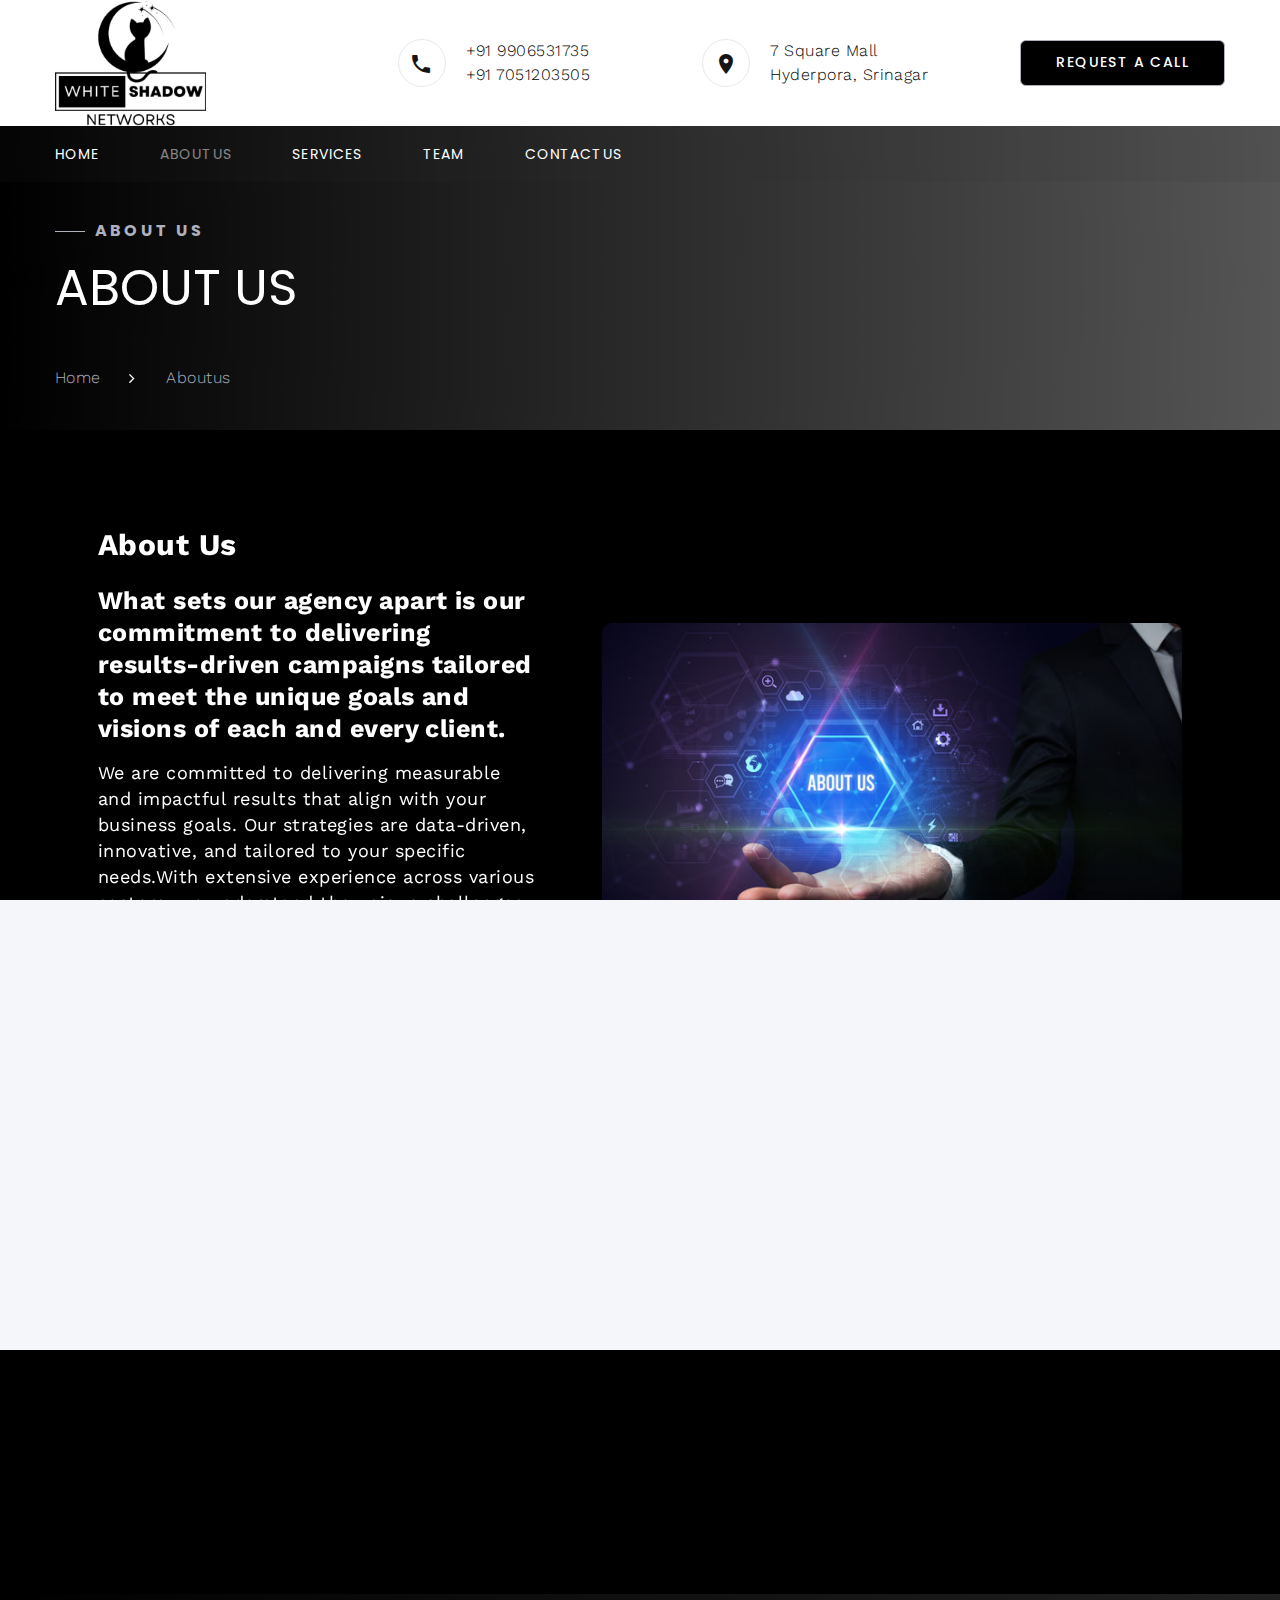
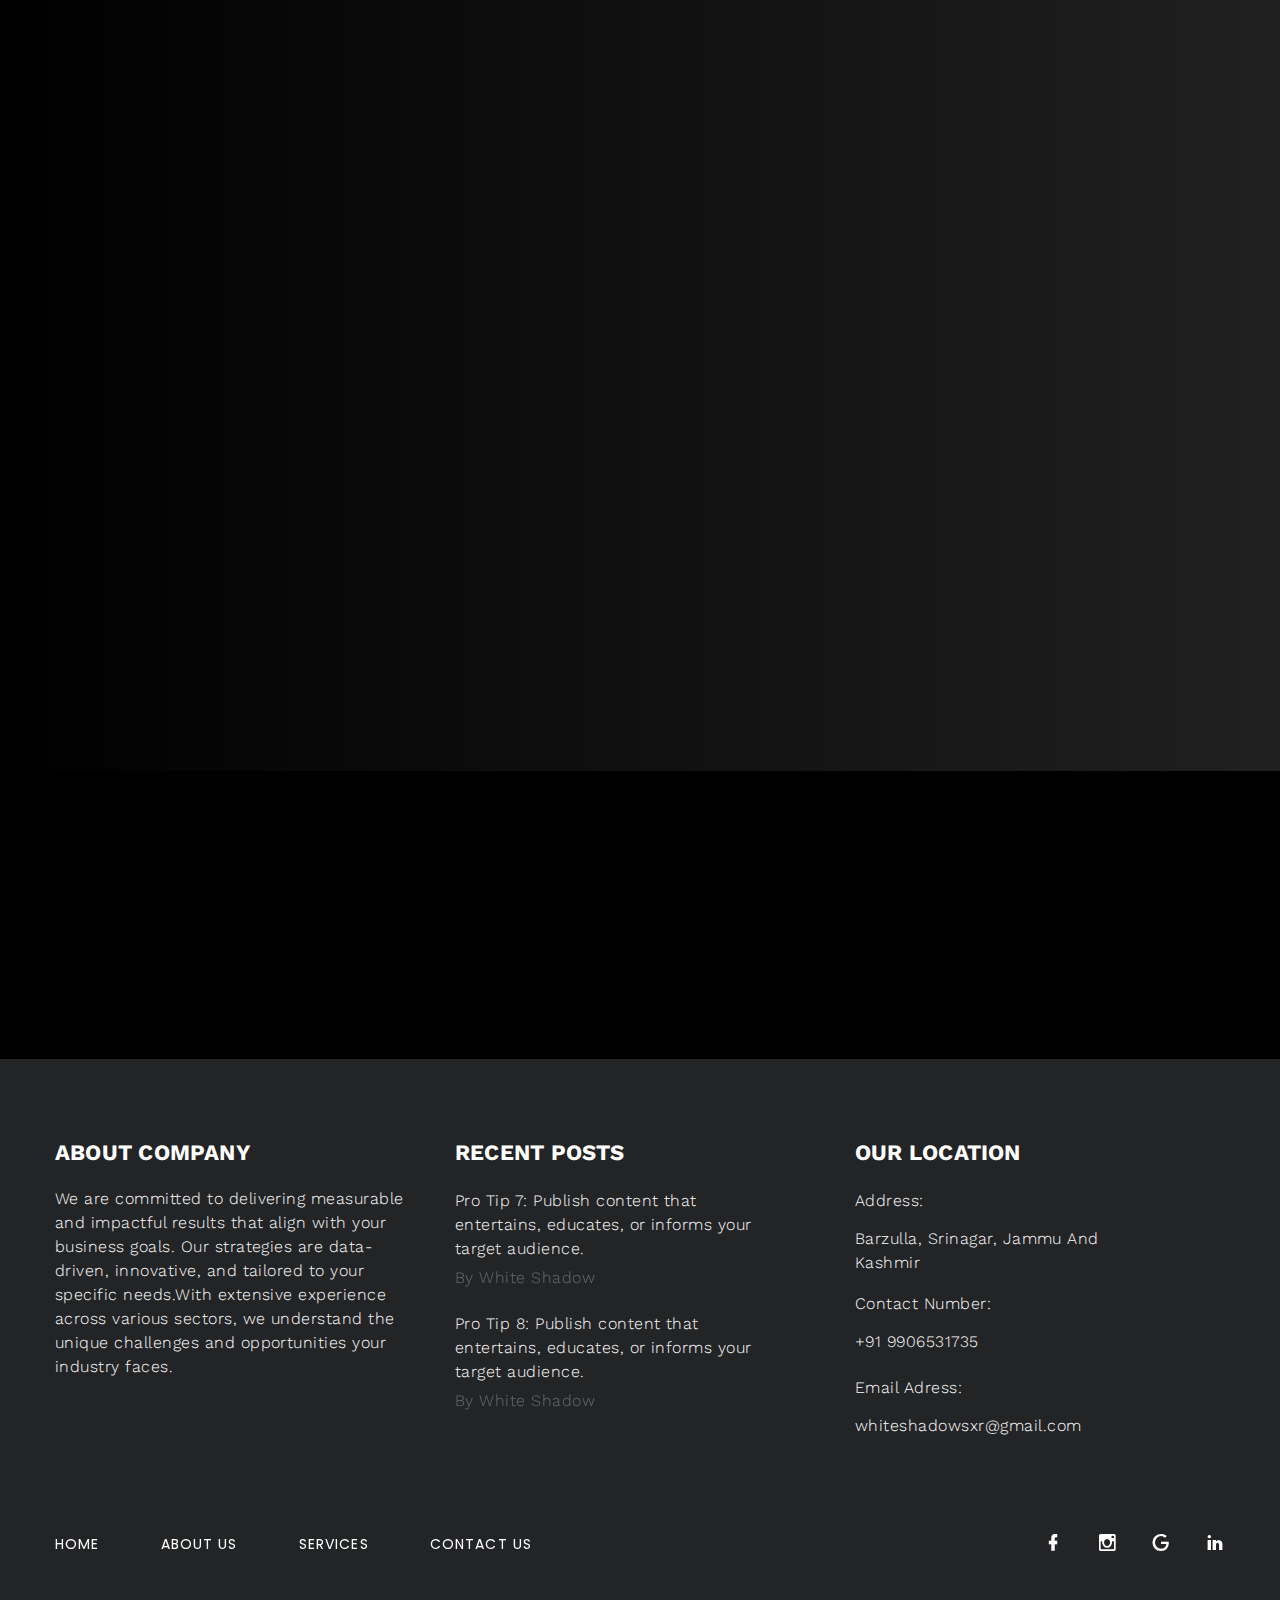
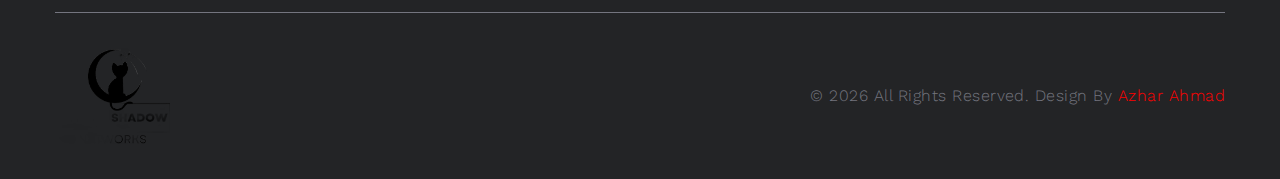
<file: about-us.html>
<!DOCTYPE html>
<html class="wide wow-animation" lang="en">
  <head>
    <title>About us</title>
    <meta name="format-detection" content="telephone=no">
    <meta name="viewport" content="width=device-width height=device-height initial-scale=1.0 maximum-scale=1.0 user-scalable=0">
    <meta http-equiv="X-UA-Compatible" content="IE=edge">
    <meta charset="utf-8">
    <link rel="icon" href="images/shadow.png" type="image/x-icon">
    <link rel="stylesheet" type="text/css" href="//fonts.googleapis.com/css?family=Work+Sans:300,400,500,700,800%7CPoppins:300,400,700">
    <link rel="stylesheet" href="css/bootstrap.css">
    <link rel="stylesheet" href="css/fonts.css">
    <link rel="stylesheet" href="css/style.css" id="main-styles-link">
     <style>
      .responsive-container-block {
        background-color: black;
        /* font-family: Nunito, sans-serif; */
  min-height: 75px;
  height: fit-content;
  width: 100%;
  /* padding-top: 10px; */
  padding-right: 10px;
  padding-bottom: 10px;
  padding-left: 10px;
  display: flex;
  flex-wrap: wrap;
  margin-top: 0px;
  margin-right: auto;
  margin-bottom: 0px;
  margin-left: auto;
  justify-content: flex-start;
}

a {
  text-decoration-line: none;
  text-decoration-thickness: initial;
  text-decoration-style: initial;
  text-decoration-color: initial;
}

.text-blk {
  margin-top: 0px;
  margin-right: 0px;
  margin-bottom: 0px;
  margin-left: 0px;
  padding-top: 10px;
  padding-right: 10px;
  padding-bottom: 10px;
  padding-left: 10px;
  line-height: 25px;
  
}

.responsive-container-block.bigContainer {
  padding-top: 10px;
  padding-right: 30px;
  padding-bottom: 10px;
  padding-left: 30px;
  flex-direction: column;
  align-items: center;
  justify-content: center;
  padding: 10px 50px 10px 50px;
  
}

.mainImg {
  
  /* color: black; */
  width: 100%;
  height: auto;
  border-top-left-radius: 10px;
  border-top-right-radius: 10px;
  border-bottom-right-radius: 10px;
  border-bottom-left-radius: 10px;
}

.text-blk.headingText {
  font-size: 30px;
  font-weight: 700;
  line-height: 30px;
  color: white;
  /* color: black; */
  padding-top: 0px;
  padding-right: 10px;
  padding-bottom: 20px;
  padding-left: 0px;
  margin-top: 0px;
  margin-right: 0px;
  margin-bottom: 5px;
  margin-left: 0px;
}

.allText {
  padding-top: 0px;
  padding-right: 0px;
  padding-bottom: 0px;
  padding-left: 0px;
  width: 40%;
  margin-top: 0px;
  margin-right: 0px;
  margin-bottom: 0px;
  margin-left: 0px;
}

.text-blk.subHeadingText {
  color: white;
  
  /* color: blue; */
  /* color: black; */
  font-weight: bold;
  font-size: 25px;
  line-height: 32px;
  /* font-weight: 700; */
  margin-top: 0px;
  margin-right: 0px;
  margin-bottom: 15px;
  margin-left: 0px;
  padding-top: 0px;
  padding-right: 10px;
  padding-bottom: 0px;
  padding-left: 0px;
}

.text-blk.description {
  font-size: 18px;
  
  line-height: 26px;
  color: white;
  /* color: rgb(102, 102, 102); */
  margin-top: 0px;
  margin-right: 0px;
  margin-bottom: 50px;
  margin-left: 0px;
  font-weight: 400;
  padding-top: 0px;
  padding-right: 10px;
  padding-bottom: 0px;
  padding-left: 0px;
}

.explore {
  font-size: 16px;
  line-height: 28px;
  color: white;
  border-top-width: 2px;
  border-right-width: 2px;
  border-bottom-width: 2px;
  border-left-width: 2px;
  border-top-style: solid;
  border-right-style: solid;
  border-bottom-style: solid;
  border-left-style: solid;
  border-top-color: rgb(102, 102, 102);
  border-right-color: rgb(102, 102, 102);
  border-bottom-color: rgb(102, 102, 102);
  border-left-color: rgb(102, 102, 102);
  border-image-source: initial;
  border-image-slice: initial;
  border-image-width: initial;
  border-image-outset: initial;
  border-image-repeat: initial;
  cursor: pointer;
  background-color: white;
  margin-top: 0px;
  margin-right: 0px;
  margin-bottom: 0px;
  margin-left: 0px;
  padding-top: 8px;
  padding-right: 40px;
  padding-bottom: 8px;
  padding-left: 40px;
}

.explore:hover {
  background-image: initial;
  background-position-x: initial;
  background-position-y: initial;
  background-size: initial;
  /* background-repeat-x: initial;
  background-repeat-y: initial; */
  background-attachment: initial;
  background-origin: initial;
  background-clip: initial;
  background-color: black;
  color: black;
  border-top-width: initial;
  border-right-width: initial;
  border-bottom-width: initial;
  border-left-width: initial;
  border-top-style: none;
  border-right-style: none;
  border-bottom-style: none;
  border-left-style: none;
  border-top-color: initial;
  border-right-color: initial;
  border-bottom-color: initial;
  border-left-color: initial;
  border-image-source: initial;
  border-image-slice: initial;
  border-image-width: initial;
  border-image-outset: initial;
  border-image-repeat: initial;
}

.responsive-container-block.Container {
  margin-top: 80px;
  margin-right: auto;
  margin-bottom: 50px;
  margin-left: auto;
  justify-content: center;
  align-items: center;
  max-width: 1320px;
  padding-top: 10px;
  padding-right: 10px;
  padding-bottom: 10px;
  padding-left: 10px;
}

.responsive-container-block.Container.bottomContainer {
  flex-direction: row-reverse;
  margin-top: 80px;
  margin-right: auto;
  margin-bottom: 50px;
  margin-left: auto;
  position: static;
}

.allText.aboveText {
  margin-top: 0px;
  margin-right: 0px;
  margin-bottom: 0px;
  margin-left: 40px;
}

.allText.bottomText {
  margin-top: 0px;
  margin-right: 40px;
  margin-bottom: 0px;
  margin-left: 0px;
  display: flex;
  flex-direction: column;
  align-items: flex-start;
  justify-content: flex-start;
  padding-top: 0px;
  padding-right: 15px;
  padding-bottom: 0px;
  padding-left: 0px;
}


.ultimateImg {
  width: 50%;
  position: relative;
}

@media (max-width: 1024px) {
  .responsive-container-block.Container {
    max-width: 850px;
  }

  .mainImg {
    width: 55%;
    height: auto;
  }

  .allText {
    width: 40%;
    margin-top: 0px;
    margin-right: 0px;
    margin-bottom: 0px;
    margin-left: 20px;
  }

  .responsive-container-block.bigContainer {
    padding-top: 10px;
    padding-right: 10px;
    padding-bottom: 10px;
    padding-left: 10px;
  }

  .responsive-container-block.Container.bottomContainer {
    margin-top: 80px;
    margin-right: auto;
    margin-bottom: 50px;
    margin-left: auto;
  }

  .responsive-container-block.Container {
    max-width: 830px;
  }

  .allText.aboveText {
    margin-top: 30px;
    margin-right: 0px;
    margin-bottom: 0px;
    margin-left: 40px;
  }

  .allText.bottomText {
    margin-top: 30px;
    margin-right: 40px;
    margin-bottom: 0px;
    margin-left: 0px;
    text-align: left;
  }

  .text-blk.headingText {
    text-align: center;
  }

  .allText.aboveText {
    display: flex;
    flex-direction: column;
    align-items: center;
    justify-content: center;
    margin-top: 30px;
    margin-right: 0px;
    margin-bottom: 0px;
    margin-left: 0px;
  }

  .text-blk.subHeadingText {
    text-align: left;
    font-size: 26px;
    line-height: 32px;
  }

  .text-blk.description {
    text-align: left;
    line-height: 24px;
  }

 

  .responsive-container-block.bigContainer {
    padding-top: 10px;
    padding-right: 30px;
    padding-bottom: 10px;
    padding-left: 30px;
  }

  .responsive-container-block.Container {
    justify-content: space-evenly;
  }

 

  .responsive-container-block.Container.bottomContainer {
    padding-top: 10px;
    padding-right: 0px;
    padding-bottom: 10px;
    padding-left: 0px;
    max-width: 930px;
  }

  .allText.bottomText {
    width: 40%;
  }



  .mainImg {
    width: 100%;
  }

  .text-blk.headingText {
    text-align: left;
  }
}

@media (max-width: 768px) {
  .allText {
    width: 100%;
    display: flex;
    flex-direction: column;
    justify-content: center;
    align-items: center;
    padding-top: 0px;
    padding-right: 0px;
    padding-bottom: 0px;
    padding-left: 0px;
  }

  .responsive-container-block.Container {
    flex-direction: column;
    height: auto;
  }

  .text-blk.headingText {
    text-align: center;
  }

  .text-blk.subHeadingText {
    text-align: center;
    font-size: 24px;
  }

  .text-blk.description {
    text-align: center;
    font-size: 18px;
  }

  .allText {
    margin-top: 40px;
    margin-right: 0px;
    margin-bottom: 0px;
    margin-left: 0px;
  }

  .allText.aboveText {
    margin-top: 40px;
    margin-right: 0px;
    margin-bottom: 0px;
    margin-left: 0px;
  }

  .responsive-container-block.Container {
    margin-top: 80px;
    margin-right: auto;
    margin-bottom: 50px;
    margin-left: auto;
  }

  .responsive-container-block.Container.bottomContainer {
    margin-top: 50px;
    margin-right: auto;
    margin-bottom: 50px;
    margin-left: auto;
  }

  .allText.bottomText {
    margin-top: 40px;
    margin-right: 0px;
    margin-bottom: 0px;
    margin-left: 0px;
  }

  .mainImg {
    width: 100%;
    margin-top: 0px;
    margin-right: 0px;
    margin-bottom: -70px;
    margin-left: 0px;
  }

  .responsive-container-block.Container.bottomContainer {
    flex-direction: column;
  }

  .ultimateImg {
    width: 100%;
  }

  .purpleBox {
    position: static;
  }

  .allText.bottomText {
    width: 100%;
    align-items: flex-start;
  }

  .text-blk.headingText {
    text-align: left;
  }

  .text-blk.subHeadingText {
    text-align: left;
  }

  .text-blk.description {
    text-align: left;
  }

  .ultimateImg {
    position: static;
  }

  .mainImg {
    margin-top: 0px;
    margin-right: 0px;
    margin-bottom: 0px;
    margin-left: 0px;
  }

  .ultimateImg {
    position: relative;
  }

  .purpleBox {
    margin-top: 0px;
    margin-right: 0px;
    margin-bottom: 0px;
    margin-left: 0px;
    position: absolute;
    left: 0px;
    top: 80%;
  }

  .allText.bottomText {
    margin-top: 100px;
    margin-right: 0px;
    margin-bottom: 0px;
    margin-left: 0px;
  }
}

@media (max-width: 500px) {
  .responsive-container-block.Container {
    padding-top: 10px;
    padding-right: 0px;
    padding-bottom: 10px;
    padding-left: 0px;
    width: 100%;
    max-width: 100%;
  }

  .mainImg {
    height: 300px;
    width: 100%;
  }

  .responsive-container-block.bigContainer {
    padding-top: 10px;
    padding-right: 25px;
    padding-bottom: 10px;
    padding-left: 25px;
  }

  .text-blk.subHeadingText {
    font-size: 24px;
    padding-top: 0px;
    padding-right: 0px;
    padding-bottom: 0px;
    padding-left: 0px;
    line-height: 28px;
  }

  .text-blk.description {
    font-size: 16px;
    padding-top: 0px;
    padding-right: 0px;
    padding-bottom: 0px;
    padding-left: 0px;
    line-height: 22px;
  }

  .allText {
    padding-top: 0px;
    padding-right: 0px;
    padding-bottom: 0px;
    padding-left: 0px;
    width: 100%;
  }

  .allText.bottomText {
    margin-top: 50px;
    margin-right: 0px;
    margin-bottom: 0px;
    margin-left: 0px;
    padding: 0 0 0 0;
    margin: 30px 0 0 0;
  }

  .ultimateImg {
    position: static;
  }

  .purpleBox {
    position: static;
  }

  .stars {
    width: 55%;
  }

  .allText.bottomText {
    margin-top: 75px;
    margin-right: 0px;
    margin-bottom: 0px;
    margin-left: 0px;
  }

  .responsive-container-block.bigContainer {
    padding-top: 10px;
    padding-right: 20px;
    padding-bottom: 10px;
    padding-left: 20px;
  }

  .purpleText {
    font-size: 16px;
    line-height: 22px;
  }

  .explore {
    padding: 6px 35px 6px 35px;
    font-size: 15px;
  }
}
      </style>
  </head>
  <body>
   
    <div class="preloader">
      <div class="preloader-logo"><img src="images/whiteshadow.jpg" alt="" width="151" height="44" srcset="images/whiteshadow.jpg 2x"/>
      </div>
      <div class="preloader-body">
        <div id="loadingProgressG">
          <div class="loadingProgressG" id="loadingProgressG_1"></div>
        </div>
      </div>
    </div>
    <div class="page">
      <!-- Page Header-->
     
      <header class="section novi-background page-header">
        <!-- RD Navbar-->
        <div class="rd-navbar-wrap">
          <nav class="rd-navbar rd-navbar-corporate" data-layout="rd-navbar-fixed" data-sm-layout="rd-navbar-fixed" data-md-layout="rd-navbar-fixed" data-md-device-layout="rd-navbar-fixed" data-lg-layout="rd-navbar-static" data-lg-device-layout="rd-navbar-static" data-lg-stick-up="true" data-lg-stick-up-offset="118px" data-xl-layout="rd-navbar-static" data-xl-device-layout="rd-navbar-static" data-xl-stick-up="true" data-xl-stick-up-offset="118px" data-xxl-layout="rd-navbar-static" data-xxl-device-layout="rd-navbar-static" data-xxl-stick-up-offset="118px" data-xxl-stick-up="true">
            <div class="rd-navbar-aside-outer">
              <div class="rd-navbar-aside">
                <!-- RD Navbar Panel-->
                <div class="rd-navbar-panel">
                  <!-- RD Navbar Toggle-->
                  <button class="rd-navbar-toggle" data-rd-navbar-toggle="#rd-navbar-nav-wrap-1"><span></span></button>
                  <!-- RD Navbar Brand-->
                  <a class="rd-navbar-brand" href="index.html"><img src="images/whiteshadow.jpg" alt="" width="151" height="44" srcset="images/whiteshadow.jpg 2x"/></a>
                </div>
                <div class="rd-navbar-collapse">
                  <button class="rd-navbar-collapse-toggle rd-navbar-fixed-element-1" data-rd-navbar-toggle="#rd-navbar-collapse-content-1"><span></span></button>
                  <div class="rd-navbar-collapse-content" id="rd-navbar-collapse-content-1">
                    <article class="unit align-items-center">
                      <div class="unit-left"><span class="icon novi-icon icon-md icon-modern mdi mdi-phone"></span></div>
                      <div class="unit-body">
                        <ul class="list-0">
                          <li><a class="link-default" style="color: black;" href="tel:+91 9906531735"> +91 9906531735</a></li>
                          <li><a class="link-default" style="color: black;" href="tel:+91 7051203505">+91 7051203505 </a></li>
                      </ul>
                        </ul>
                      </div>
                    </article>
                    <article class="unit align-items-center">
                      <div class="unit-left"><span class="icon novi-icon icon-md icon-modern mdi mdi-map-marker"></span></div>
                      <div class="unit-body"><a class="link-default" style="color: black;" href="tel:#">7 Square Mall <br> Hyderpora, Srinagar
                      </a></div>
                    </article><a class="button button-gray-bordered button-winona" href="contacts.html">Request a call</a>
                  </div>
                </div>
              </div>
            </div>
            <div class="rd-navbar-main-outer">
              <div class="rd-navbar-main">
                <div class="rd-navbar-nav-wrap" id="rd-navbar-nav-wrap-1">
                  <!-- RD Navbar Nav-->
                  <ul class="rd-navbar-nav">
                    <li class="rd-nav-item"><a class="rd-nav-link" href="/">Home</a>
                    </li>
                    <li class="rd-nav-item active"><a class="rd-nav-link" href="about-us.html">Aboutus</a>
                    </li>
                    <li class="rd-nav-item"><a class="rd-nav-link" href="our-services.html">Services</a>
                    </li>
                    <li class="rd-nav-item"><a class="rd-nav-link" href="our-team.html">Team</a>
                    </li>
                    <li class="rd-nav-item"><a class="rd-nav-link" href="contacts.html">Contactus</a>
                    </li>
                    
                  </ul>
                </div>
              </div>
            </div>
          </nav>
        </div>
      </header>
      <!-- Breadcrumbs -->
      <section class="section novi-background breadcrumbs-custom bg-image context-dark" style="background-image: url(/images/hero1.png);">
        <div class="breadcrumbs-custom-inner">
          <div class="container breadcrumbs-custom-container">
            <div class="breadcrumbs-custom-main">
              <h6 class="breadcrumbs-custom-subtitle title-decorated">About us</h6>
              <h2 class="text-uppercase breadcrumbs-custom-title"  >About us</h2>
            </div>
            <ul class="breadcrumbs-custom-path">
              <li><a href="index.html">Home</a></li>
              <li class="active">Aboutus</li>
            </ul>
          </div>
        </div>
      </section>
      <!-- Working at CaseCraft-->
      <div class="responsive-container-block bigContainer">
        <div class="responsive-container-block Container bottomContainer">
          <div class="ultimateImg wow slideInRight">
            <img class="mainImg" src="/images/about1.jpeg">
            <!-- <div class="purpleBox">
              <p class="purpleText">
                Lorem ipsum dolor sit amet, consectetur adipiscing elit. Eget purus lectus viverra in semper nec pretium mus.
              </p>
              <img class="stars" src="https://workik-widget-assets.s3.amazonaws.com/widget-assets/images/mp5.svg">
            </div> -->
          </div>
          <div class="allText bottomText wow slideInLeft">
            <p class="text-blk headingText" >
              About Us
            </p>
            <p class="text-blk subHeadingText" >
              What sets our agency apart is our commitment to delivering results-driven campaigns tailored to meet the unique goals and visions of each and every client.
            </p>
            <p class="text-blk description">
              We are committed to delivering measurable and impactful results that align
              with your business goals. Our strategies are data-driven, innovative, and tailored to your specific
              needs.With extensive experience across various sectors, we understand the unique challenges and
              opportunities your industry faces
            </p>
            <a class="explore">
              View Services
            </a>
          </div>
        </div>
      </div>
      
      <!-- <div class="about-section">
        <div class="inner-container wow slideInRight" style="background: linear-gradient(90deg, rgba(21,21,179,1) 35%, rgba(2,0,36,1) 100%);">
          <h1 style="color: wheat; text-align: center;">About Us</h1>
          
          <p class="text " style="color: whitesmoke;">
            We are committed to delivering measurable and impactful results that align with your business goals. Our strategies are data-driven, innovative, and tailored to your specific needs.With extensive experience across various sectors, we understand the unique challenges and opportunities your industry faces. Our knowledge and insights enable us to develop targeted campaigns that resonate with your audience.We believe in the power of creativity to break through the clutter and captivate audiences. Our team of talented creatives will bring fresh ideas and innovative approaches to your campaigns.
          </p>
          
        </div>
      </div> -->
      
      <!-- Advantages and Achievements-->
      <section class="section novi-background section-md text-center bg-gray-100" style="background-color: black;">
        <div class="container">
          <h3 class="text-uppercase wow-outer"><span class="wow slideInUp">Why people Choose Us</span></h3>
          <p class="wow-outer"><span class="text-width-1 wow slideInDown">What sets our agency apart is our commitment to delivering results-driven campaigns tailored to meet the unique goals and visions of each and every client. We 🌟
            understand that effective communication is key to success, and we are here to help you amplify your message and leave a lasting impression.</span></p>
          <div class="row row-50">
            <div class="col-6 col-md-3 wow-outer">
              <!-- Counter Minimal-->
              <article class="counter-minimal wow slideInUp" data-wow-delay=".1s">
                <div class="counter-minimal-icon box-chloe__icon novi-icon linearicons-users2"></div>
                <div class="counter-minimal-main">
                  <div class="counter">12</div>
                </div>
                <h5 class="counter-minimal-title">Experineced Staff</h5>
              </article>
            </div>
            <div class="col-6 col-md-3 wow-outer">
              <!-- Counter Minimal-->
              <article class="counter-minimal wow slideInUp" data-wow-delay=".1s">
                <div class="counter-minimal-icon box-chloe__icon novi-icon linearicons-users2"></div>
                <!-- <div class="counter-minimal-icon box-chloe__icon novi-icon linearicons-home-icon3"></div> -->
                <div class="counter-minimal-main">
                  <div class="counter">238</div>
                </div>
                <h5 class="counter-minimal-title">Esteemed Clients</h5>
              </article>
            </div>
            <div class="col-6 col-md-3 wow-outer">
              <!-- Counter Minimal-->
              <article class="counter-minimal wow slideInUp" data-wow-delay=".1s">
                <div class="counter-minimal-icon box-chloe__icon novi-icon linearicons-star"></div>
                <div class="counter-minimal-main">
                  <div class="counter">1</div>
                </div>
                <h5 class="counter-minimal-title">Years of Experience</h5>
              </article>
            </div>
            <div class="col-6 col-md-3 wow-outer">
              <!-- Counter Minimal-->
              <article class="counter-minimal wow slideInUp" data-wow-delay=".1s">
                <div class="counter-minimal-icon box-chloe__icon novi-icon linearicons-apartment"></div>
                <div class="counter-minimal-main">
                  <div class="counter">54</div>
                </div>
                <h5 class="counter-minimal-title">Projects Completed</h5>
              </article>
            </div>
          </div>
        </div>
      </section>
      <section class="section novi-background section-lg text-center" style="background-image: url(images/hero1.png);">
        <div class="container">
          <h3 class="text-uppercase wow-outer"><span class="wow slideInUp">Our Team</span></h3>
          <div class="row row-50 row-xxl-70 justify-content-center justify-content-lg-start">
            <div class="col-md-10 col-lg-6 wow-outer">
              <!-- Profile Creative-->
              <article class="profile-creative wow slideInLeft">
                <figure class="profile-creative-figure"><img class="profile-creative-image" src="images/aman1.png" alt="" width="270" height="273"/>
                </figure>
                <div class="profile-creative-main">
                  <h5 class="profile-creative-title"><a href="#">Mohd Amaan</a></h5>
                  <p class="profile-creative-position">Founder, White Shadow Networks</p>
                  <div class="profile-creative-contacts">
                    <div class="object-inline"><span class="icon novi-icon icon-md mdi mdi-phone"></span><a href="tel:+91 9906531735">+91 9906531735</a></div>
                  </div>
                  <p style="color: white;">
                  Mohd Amaan founded  white shadow networks in 2022 with a vision to excel in media and public relations, providing innovative solutions to help clients
                </p>
                </div>
              </article>
            </div>
            <div class="col-md-10 col-lg-6 wow-outer">
              <!-- Profile Creative-->
              <article class="profile-creative wow slideInLeft" data-wow-delay=".2s">
                <figure class="profile-creative-figure"><img class="profile-creative-image" src="images/akki.jpeg" alt="" width="270" height="273"/>
                </figure>
                <div class="profile-creative-main">
                  <h5 class="profile-creative-title"><a href="#">Aquib Aquib</a></h5>
                  <p class="profile-creative-position">Designer</p>
                  <div class="profile-creative-contacts">
                    <!-- <div class="object-inline"><span class="icon novi-icon icon-md mdi mdi-phone"></span><a href="tel:+91 7710182001">+91 7710182001</a></div> -->
                  </div>
                  <p style="color: white;">Mr. Aquib is a renowned designer with extensive experience in the media industry. With a wealth of knowledge and a proven track record, he has been a driving force behind numerous successful projects. </p>
                </div>
              </article>
            </div>
            <div class="col-md-10 col-lg-6 wow-outer">
              <!-- Profile Creative-->
              <article class="profile-creative wow slideInLeft">
                <figure class="profile-creative-figure"><img class="profile-creative-image" src="images/udeen.jpg" alt="" width="270" height="273"/>
                </figure>
                <div class="profile-creative-main">
                  <h5 class="profile-creative-title"><a href="#">Udeen wani</a></h5>
                  <p class="profile-creative-position">Co-Founder</p>
                  <div class="profile-creative-contacts">
                    <div class="object-inline"><span class="icon novi-icon icon-md mdi mdi-phone"></span><a href="tel:91 7051203505">+91 7051203505</a></div>
                  </div>
                  <p style="color: white;">Mr. Udeen Wani has been in the indian PR industry since a long time.he is the co-founder white shadow networks a PR agency in india specializing in corporate public realtions </p>
                </div>
              </article>
            </div>
            <div class="col-md-10 col-lg-6 wow-outer">
              <!-- Profile Creative-->
              <article class="profile-creative wow slideInLeft" data-wow-delay=".2s">
                <figure class="profile-creative-figure" style="opacity: 0;"><img class="profile-creative-image" src="images/owais.jpg" alt="" width="270" height="273"/>
                </figure>
                <div class="profile-creative-main">
                  <h5 class="profile-creative-title"><a href="#">
                    Danish Javed Dar</a></h5>
                  <p class="profile-creative-position">Senior Photographer</p>
                  <div class="profile-creative-contacts">
                    <div class="object-inline"><span class="icon novi-icon icon-md mdi mdi-phone"></span><a href="tel:+91 9149830299">+91 9149830299</a></div>
                  </div>
                  <p style="color: white;">Mr. Danish Javed Dar is recognized as one of the most talented individuals in the industry, known for delivering excellent results and establishing remarkable records. </p>
                </div>
              </article>
            </div>
          </div>
        </div>
      </section>
      <section class="section novi-background section-lg bg-gray-100" style="background-color: black;">
        <div class="container">
          <div class="row row-30">
            <div class="col-sm-6 col-lg-4 wow-outer">
             
              <article class="box-minimal">
                <div class="box-chloe__icon novi-icon linearicons-user wow fadeIn"></div>
                <div class="box-minimal-main wow-outer">
                  <h4 class="box-minimal-title wow slideInDown" style="color: white;">Qualified Employees</h4>
                  <p class="wow fadeInUpSmall">Our team consists of more than 20 qualified and experienced employees
                    and they are ready to help you.</p>
                </div>
              </article>
            </div>
            <div class="col-sm-6 col-lg-4 wow-outer">
             
              <article class="box-minimal">
                <div class="box-chloe__icon novi-icon linearicons-bubble-text wow fadeIn" data-wow-delay=".1s"></div>
                <div class="box-minimal-main wow-outer">
                  <h4 class="box-minimal-title wow slideInDown" style="color: white;" data-wow-delay=".1s">Free Consultations</h4>
                  <p class="wow fadeInUpSmall" data-wow-delay=".1s">Our acquaintance with a client always begins with a
                    free consultation to find out what kind of work they are looking for.</p>
                </div>
              </article>
            </div>
            <div class="col-sm-6 col-lg-4 wow-outer">
              
              <article class="box-minimal">
                <div class="box-chloe__icon novi-icon linearicons-star wow fadeIn" data-wow-delay=".2s"></div>
                <div class="box-minimal-main wow-outer">
                  <h4 class="box-minimal-title wow slideInDown" style="color: white;" data-wow-delay=".2s">100% Guaranteed</h4>
                  <p class="wow fadeInUpSmall" data-wow-delay=".2s">All the results that you get from our company are
                    100% guaranteed to offer you the best choice of work</p>
                </div>
              </article>
            </div>
          </div>
        </div>
      </section> 
      <!-- Page Footer-->
      
            <footer class="section novi-background footer-advanced bg-gray-700" >
              <div class="footer-advanced-main">
                <div class="container">
                  <div class="row row-50">
                    <div class="col-lg-4">
                      <h5 class="font-weight-bold text-uppercase text-white">About Company</h5>
            <p class="footer-advanced-text">We are committed to delivering measurable and impactful results that align
              with your business goals. Our strategies are data-driven, innovative, and tailored to your specific
              needs.With extensive experience across various sectors, we understand the unique challenges and
              opportunities your industry faces.</p>
                    </div>
                    <div class="col-sm-7 col-md-5 col-lg-4">
                      <h5 class="font-weight-bold text-uppercase text-white">Recent Posts</h5>
                      <!-- Post Inline-->
                      <article class="post-inline">
                        <p class="post-inline-title"><a href="#"> Pro Tip 7: Publish content that entertains, educates, or informs
                          your target audience.</a></p>
                        <ul class="post-inline-meta">
                          <li>By White Shadow</li>
                          <!-- <li><a href="#">2 days ago</a></li> -->
                        </ul>
                      </article>
                      <!-- Post Inline-->
                      <article class="post-inline">
                        <p class="post-inline-title"><a href="#"> Pro Tip 8: Publish content that entertains, educates, or informs
                          your target audience.</a></p>
                        <ul class="post-inline-meta"> 
                          <li>By White Shadow</li>
                          <!-- <li><a href="#">2 days ago</a></li> -->
                        </ul>
                      </article>
                    </div>
                    <div class="col-sm-7 col-md-5 col-lg-4">
                      <h5 class="font-weight-bold text-uppercase text-white">Our Location</h5>
                      <!-- Post Inline-->
                      <article class="post-inline">
                        <p class="post-inline-title"><a href="#">Address: </a>
                        <p class="post-inline-title"><a href="#">Barzulla, Srinagar, Jammu And Kashmir</a></p>
                        <ul class="post-inline-meta">
                          <!-- <li>By White Shadow</li> -->
                          <!-- <li><a href="#">2 days ago</a></li> -->
                        </ul>
                      </article>
                      <!-- Post Inline-->
                      <article class="post-inline">
                        <p class="post-inline-title"><a href="#">Contact Number: </a>
                        </p>
                        <p class="post-inline-title"><a href="#">+91 9906531735 </a>
                        </p>
                        
                      </article>
                      <article class="post-inline">
                        <p class="post-inline-title"><a href="#">Email Adress:</a>
                        </p>
                        <p class="post-inline-title"><a href="#">whiteshadowsxr@gmail.com </a>
                        </p>
                        
                      </article>
                    </div>
                  </div>
                </div>
              </div>
              <div class="footer-advanced-aside">
                <div class="container">
                  <div class="footer-advanced-layout">
                    <div>
                      <ul class="list-nav"> 
                        <li><a href="/">Home</a></li>
                        <li><a href="about-us.html">About us</a></li>
                        <li><a href="our-services.html">Services</a></li>
                        <!-- <li><a href="#">Blog</a></li> -->
                        <li><a href="contacts.html">Contact us</a></li>
                      </ul>
                    </div>
                    <div>
                      <ul class="foter-social-links list-inline list-inline-md">
                        <li><a class="icon novi-icon icon-sm link-default mdi mdi-facebook" href="https://www.facebook.com/profile.php?id=100094526196648"></a></li>
                        <!-- <li><a class="icon novi-icon icon-sm link-default mdi mdi-twitter" href="#"></a></li> -->
                        <li><a class="icon novi-icon icon-sm link-default mdi mdi-instagram"
                            href="https://www.instagram.com/whiteshadownetwork1/"></a></li>
                        <li><a class="icon novi-icon icon-sm link-default mdi mdi-google" href="https://www.google.com/search?q=white+shadow+network&rlz=1C5CHFA_enIN1086__1086&oq=white&gs_lcrp=EgZjaHJvbWUqCAgBEEUYJxg7MgwIABBFGDkYsQMYgAQyCAgBEEUYJxg7Mg8IAhAAGEMYsQMYgAQYigUyFQgDEC4YQxjHARixAxjRAxiABBiKBTIMCAQQABhDGIAEGIoFMgYIBRBFGD0yBggGEEUYPDIGCAcQRRg80gEIMzA4M2owajeoAgCwAgA&sourceid=chrome&ie=UTF-8"></a></li>
                        <li><a class="icon novi-icon icon-sm link-default mdi mdi-linkedin" href="https://in.linkedin.com/in/white-shadow-885887284"></a></li>
                      </ul>
                    </div>
                  </div>
                </div>
              </div>
              <div class="container">
                <hr>
              </div>
              <div class="footer-advanced-aside">
                <div class="container">
                  <div class="footer-advanced-layout" ><a class="brand" href="index.html"><img style="border-radius: 14px;"  src="images/shadow.png" alt="" width="115" height="34" style="border-radius: 50px;" srcset="images/whiteshadow.jpg 2x"/></a>
                    <!-- Rights-->
                    <p class="rights"><span>&copy;&nbsp;</span><span class="copyright-year"></span> All Rights Reserved. Design
                      By <a href="#" style="color:red; font-size: medium;">Azhar Ahmad</a></p>
                  </div>
                </div>
              </div>
            </footer>
    </div>
   
    <!-- Javascript-->
    <script src="js/core.min.js"></script>
    <script src="js/script.js"></script>
  </body>
</html>
</file>
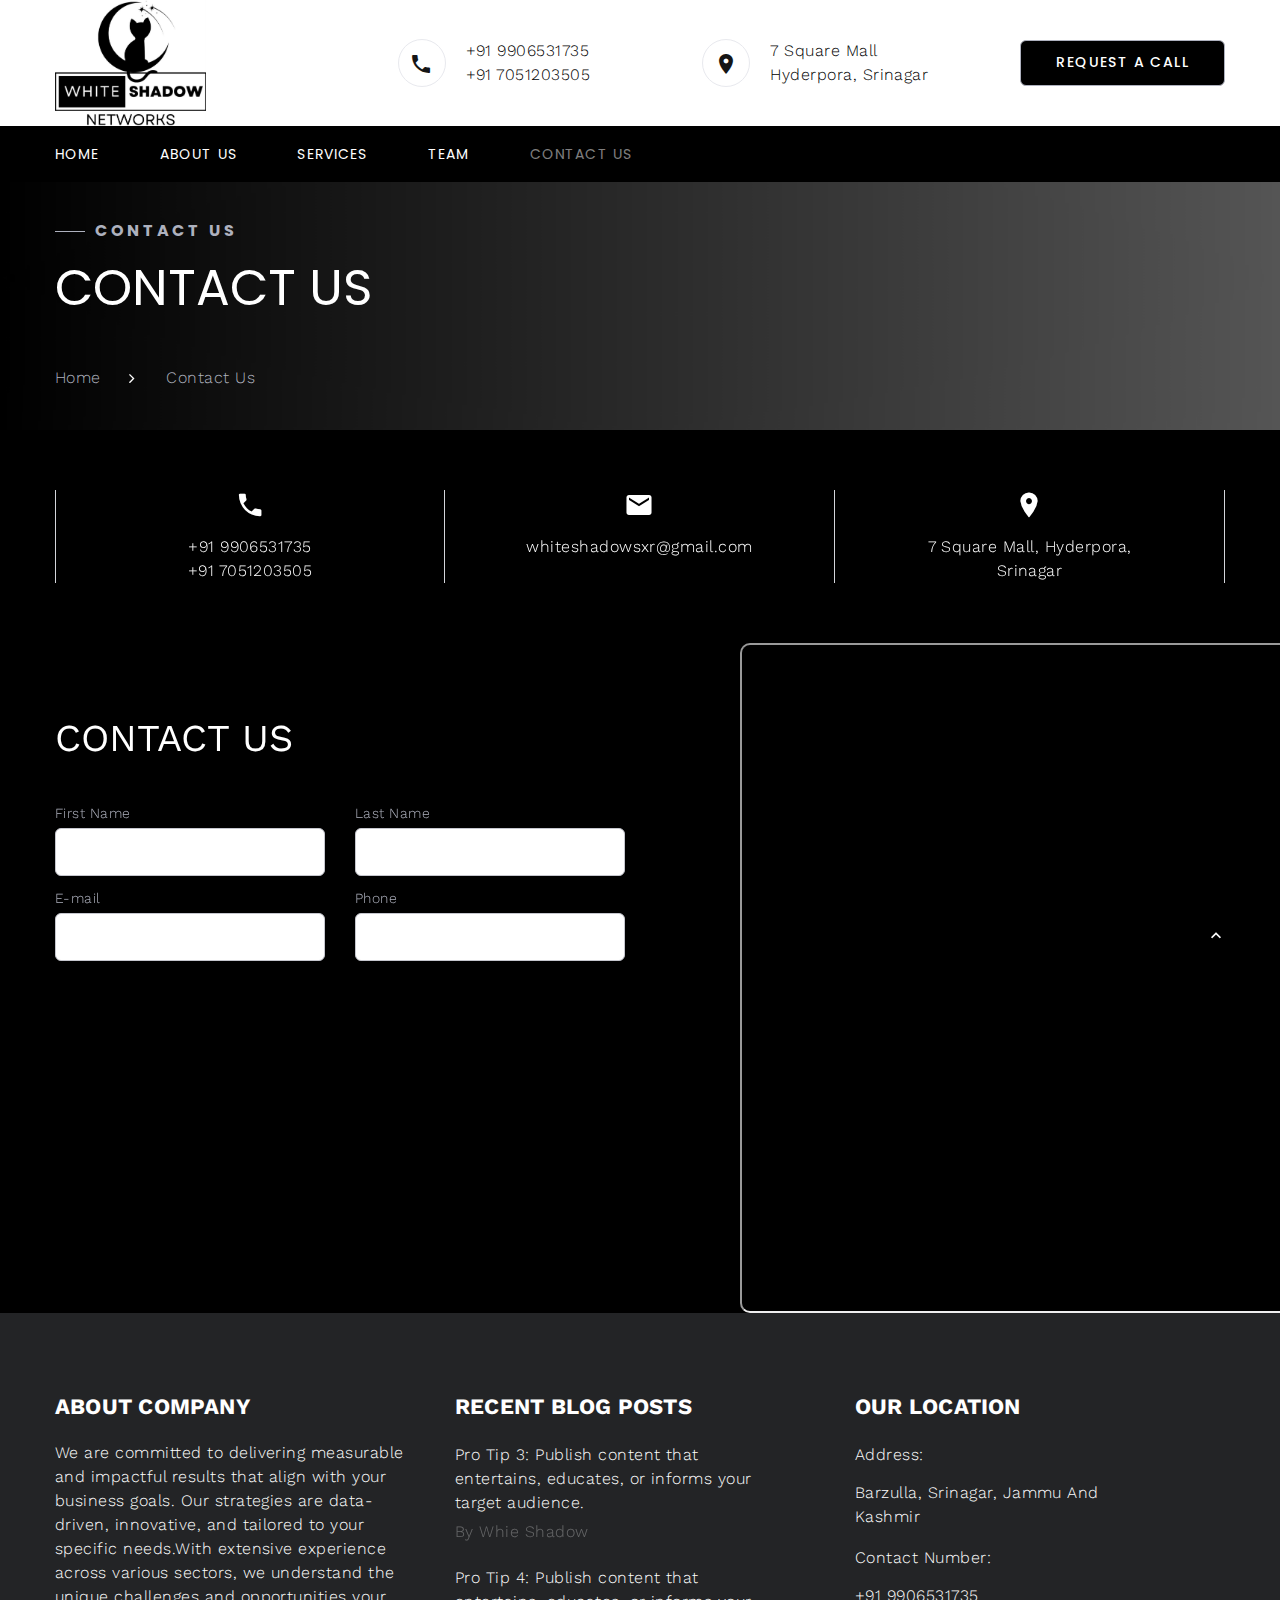
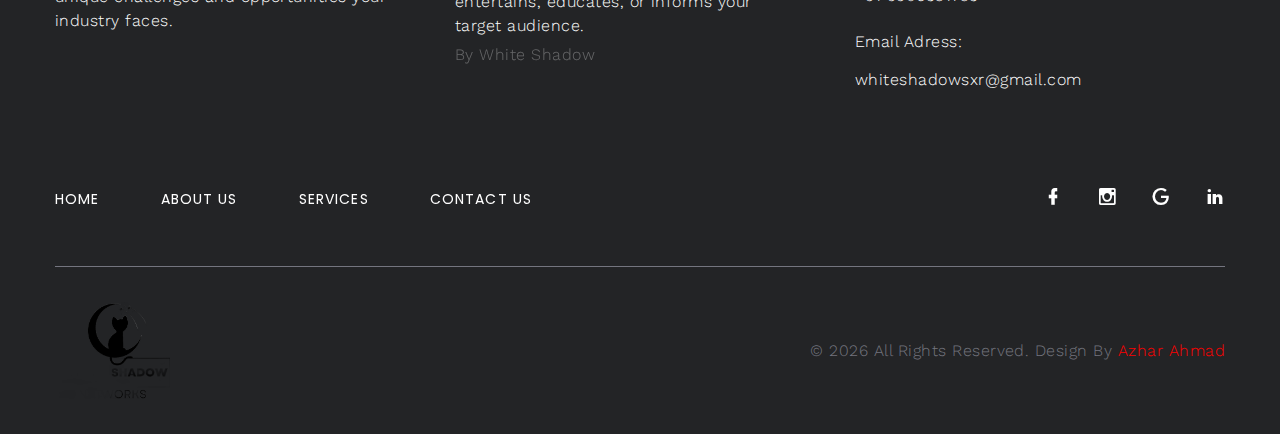
<file: contacts.html>
<!DOCTYPE html>
<html class="wide wow-animation" lang="en">
  <head>
    <title>Contacts</title>
    <meta name="format-detection" content="telephone=no">
    <meta name="viewport" content="width=device-width height=device-height initial-scale=1.0 maximum-scale=1.0 user-scalable=0">
    <meta http-equiv="X-UA-Compatible" content="IE=edge">
    <meta charset="utf-8">
    <link rel="icon" href="images/shadow.png" type="image/x-icon">
    <link rel="stylesheet" type="text/css" href="//fonts.googleapis.com/css?family=Work+Sans:300,400,500,700,800%7CPoppins:300,400,700">
    <link rel="stylesheet" href="css/bootstrap.css">
    <link rel="stylesheet" href="css/fonts.css">
    <link rel="stylesheet" href="css/style.css" id="main-styles-link">
   
  </head>
  <body>
   
    <!-- <div class="preloader">
      <div class="preloader-logo"><img src="images/whiteshadow.jpg" alt="" width="151" height="44" srcset="images/whiteshadow.jpg 2x"/>
      </div>
      <div class="preloader-body">
        <div id="loadingProgressG">
          <div class="loadingProgressG" id="loadingProgressG_1"></div>
        </div>
      </div>
    </div> -->
    <div class="page">
      <!-- Page Header-->
      
      <header class="section novi-background page-header">
        <!-- RD Navbar-->
        <div class="rd-navbar-wrap">
          <nav class="rd-navbar rd-navbar-corporate" data-layout="rd-navbar-fixed" data-sm-layout="rd-navbar-fixed" data-md-layout="rd-navbar-fixed" data-md-device-layout="rd-navbar-fixed" data-lg-layout="rd-navbar-static" data-lg-device-layout="rd-navbar-static" data-lg-stick-up="true" data-lg-stick-up-offset="118px" data-xl-layout="rd-navbar-static" data-xl-device-layout="rd-navbar-static" data-xl-stick-up="true" data-xl-stick-up-offset="118px" data-xxl-layout="rd-navbar-static" data-xxl-device-layout="rd-navbar-static" data-xxl-stick-up-offset="118px" data-xxl-stick-up="true">
            <div class="rd-navbar-aside-outer">
              <div class="rd-navbar-aside">
                <!-- RD Navbar Panel-->
                <div class="rd-navbar-panel">
                  <!-- RD Navbar Toggle-->
                  <button class="rd-navbar-toggle" data-rd-navbar-toggle="#rd-navbar-nav-wrap-1"><span></span></button>
                  <!-- RD Navbar Brand--><a class="rd-navbar-brand" href="index.html"><img src="images/whiteshadow.jpg" alt="" width="151" height="44" srcset="images/whiteshadow.jpg 2x"/></a>
                </div>
                <div class="rd-navbar-collapse" >
                  <button class="rd-navbar-collapse-toggle rd-navbar-fixed-element-1" data-rd-navbar-toggle="#rd-navbar-collapse-content-1"><span></span></button>
                  <div class="rd-navbar-collapse-content" id="rd-navbar-collapse-content-1">
                    <article class="unit align-items-center">
                      <div class="unit-left"><span class="icon novi-icon icon-md icon-modern mdi mdi-phone"></span></div>
                      <div class="unit-body">
                        <ul class="list-0">
                          <li><a class="link-default" style="color: black;" href="tel:+91 9906531735"> +91 9906531735</a></li>
                          <li><a class="link-default" style="color: black;"  href="tel:+91 7051203505">+91 7051203505 </a></li>
                        </ul>
                      </div>
                    </article>
                    <article class="unit align-items-center">
                      <div class="unit-left"><span class="icon novi-icon icon-md icon-modern mdi mdi-map-marker"></span></div>
                      <div class="unit-body"><a class="link-default" style="color: black;" href="tel:#">7 Square Mall <br> Hyderpora, Srinagar
                      </a></div>
                      <!-- <div class="unit-left"><span class="icon novi-icon icon-md icon-modern mdi mdi-map-marker"></span></div> -->
                      <!-- <div class="unit-body"><a class="link-default" href="tel:#">2130 Fulton Street <br> San Diego, CA 94117-1080</a></div> -->
                    </article><a class="button button-gray-bordered button-winona"  href="contacts.html">Request a call</a>
                  </div>
                </div>
              </div>
            </div>
            <div class="rd-navbar-main-outer" style="background-color: black;">
              <div class="rd-navbar-main">
                <div class="rd-navbar-nav-wrap" id="rd-navbar-nav-wrap-1">
                  <!-- RD Navbar Nav-->
                  <ul class="rd-navbar-nav">
                    <li class="rd-nav-item"><a class="rd-nav-link" href="index.html">Home</a>
                    </li>
                    <li class="rd-nav-item"><a class="rd-nav-link" href="about-us.html">About us</a>
                    </li>
                    <li class="rd-nav-item"><a class="rd-nav-link" href="our-services.html">Services</a>
                    </li>
                    <li class="rd-nav-item"><a class="rd-nav-link" href="our-team.html">Team</a>
                    </li>
                    <li class="rd-nav-item active"><a class="rd-nav-link" href="contacts.html">Contact us</a>
                    </li>
                    
                  </ul>
                </div>
              </div>
            </div>
          </nav>
        </div>
      </header>
      <!-- Breadcrumbs -->
      <section class="section novi-background breadcrumbs-custom bg-image context-dark" style="background-image: url(images/hero1.png);">
        <div class="breadcrumbs-custom-inner">
          <div class="container breadcrumbs-custom-container">
            <div class="breadcrumbs-custom-main">
              <h6 class="breadcrumbs-custom-subtitle title-decorated">Contact Us</h6>
              <h2 class="text-uppercase breadcrumbs-custom-title">Contact us</h2>
            </div>
            <ul class="breadcrumbs-custom-path">
              <li><a href="index.html">Home</a></li>
              <li class="active">Contact Us</li>
            </ul>
          </div>
        </div>
      </section>
      <section class="section novi-background section-sm" style="background-color: black;">
        <div class="container">
          <div class="layout-bordered">
            <div class="layout-bordered-item wow-outer">
              <div class="layout-bordered-item-inner wow slideInUp">
                <div class="icon novi-icon icon-lg mdi mdi-phone text-primary"></div>
                <ul class="list-0" >
                  <li><a class="link-default" style="color: white;" href="tel:+91 9906531735"> +91 9906531735</a></li>
                  <li><a class="link-default" style="color: white;" href="tel:+91 7051203505">+91 7051203505 </a></li>
                      </ul>
                </ul>
              </div>
            </div>
            <div class="layout-bordered-item wow-outer">
              <div class="layout-bordered-item-inner wow slideInUp">
                <div class="icon novi-icon icon-lg mdi mdi-email text-primary"></div><a class="link-default" style="color: white;" href="mailto: whiteshadowsxr@gmail.com">whiteshadowsxr@gmail.com</a>
              </div>
            </div>
            <div class="layout-bordered-item wow-outer">
              <div class="layout-bordered-item-inner wow slideInUp">
                <!-- <div class="unit-body"><a class="link-default" href="tel:#">7 Square Mall <br> Hyderpora, Srinagar
                </a></div> -->
                <div class="icon novi-icon icon-lg mdi mdi-map-marker text-primary"></div><a class="link-default" style="color: white;" href="#"> 7 Square Mall, Hyderpora, Srinagar </a>
              </div>
            </div>
          </div>
        </div>
      </section>
      <section class="section novi-background bg-gray-100" style="background-color: black;">
        <div class="range justify-content-xl-between">
          <div class="cell-xl-6 align-self-center container">
            <div class="row">
              <div class="col-lg-9 cell-inner">
                <div class="section-lg">
                  <h3 class="text-uppercase wow-outer"><span class="wow slideInDown">Contact Us</span></h3>
                  <!-- RD Mailform-->
                  <form class="rd-form rd-mailform" data-form-output="form-output-global" data-form-type="contact" method="post" action="bat/rd-mailform.php">
                    <div class="row row-10">
                      <div class="col-md-6 wow-outer">
                        <div class="form-wrap wow fadeSlideInUp">
                          <label class="form-label-outside" for="contact-first-name">First Name</label>
                          <input class="form-input" id="contact-first-name" type="text" name="name" data-constraints="@Required">
                        </div>
                      </div>
                      <div class="col-md-6 wow-outer">
                        <div class="form-wrap wow fadeSlideInUp">
                          <label class="form-label-outside" for="contact-last-name">Last Name</label>
                          <input class="form-input" id="contact-last-name" type="text" name="name" data-constraints="@Required">
                        </div>
                      </div>
                      <div class="col-md-6 wow-outer">
                        <div class="form-wrap wow fadeSlideInUp">
                          <label class="form-label-outside" for="contact-email">E-mail</label>
                          <input class="form-input" id="contact-email" type="email" name="email" data-constraints="@Email @Required">
                        </div>
                      </div>
                      <div class="col-md-6 wow-outer">
                        <div class="form-wrap wow fadeSlideInUp">
                          <label class="form-label-outside" for="contact-phone">Phone</label>
                          <input class="form-input" id="contact-phone" type="text" name="phone" data-constraints="@PhoneNumber">
                        </div>
                      </div>
                      <div class="col-12 wow-outer">
                        <div class="form-wrap wow fadeSlideInUp">
                          <label class="form-label-outside" for="contact-message">Your Message</label>
                          <textarea class="form-input" id="contact-message" name="message" data-constraints="@Required"></textarea>
                        </div>
                      </div>
                    </div>
                    <div class="group group-middle">
                      <div class="wow-outer"> 
                        <button class="button button-primary button-winona wow slideInRight" type="submit">Send Message</button>
                      </div>
                      <!-- <p>or use</p>
                      <div class="wow-outer"><a class="button button-primary-outline button-icon button-icon-left button-winona wow slideInLeft" href="#"><span class="icon novi-icon text-primary mdi mdi-facebook-messenger"></span>Messenger</a></div> -->
                    </div>
                  </form>
                </div>
              </div>
            </div>
          </div>
          <div class="cell-xl-5 height-fill wow fadeIn" >
            <iframe src="https://www.google.com/maps/embed?pb=!1m26!1m12!1m3!1d13224.154558421478!2d74.78258120930559!3d34.04287992056455!2m3!1f0!2f0!3f0!3m2!1i1024!2i768!4f13.1!4m11!3e6!4m3!3m2!1d34.0303146!2d74.79221989999999!4m5!1s0x38e18f6537e67b11%3A0x74d44e7d0de3c85c!2swhite%20shadow%20networks!3m2!1d34.0398875!2d74.7904167!5e0!3m2!1sen!2sin!4v1701947414469!5m2!1sen!2sin" 
            style="border-radius: 10px;"
        width="600" 
        height="450" 
        style="border:0;" 
        allowfullscreen="" 
        loading="lazy" 
        referrerpolicy="no-referrer-when-downgrade">
</iframe>

            <!-- <div class="google-map-container" data-zoom="5" data-icon="images/gmap_marker.png" data-icon-active="images/gmap_marker.png" data-center="9870 St Vincent Place, Glasgow, DC 45 Fr 45." data-styles="[{&quot;featureType&quot;:&quot;water&quot;,&quot;elementType&quot;:&quot;geometry&quot;,&quot;stylers&quot;:[{&quot;color&quot;:&quot;#e9e9e9&quot;},{&quot;lightness&quot;:17}]},{&quot;featureType&quot;:&quot;landscape&quot;,&quot;elementType&quot;:&quot;geometry&quot;,&quot;stylers&quot;:[{&quot;color&quot;:&quot;#f5f5f5&quot;},{&quot;lightness&quot;:20}]},{&quot;featureType&quot;:&quot;road.highway&quot;,&quot;elementType&quot;:&quot;geometry.fill&quot;,&quot;stylers&quot;:[{&quot;color&quot;:&quot;#ffffff&quot;},{&quot;lightness&quot;:17}]},{&quot;featureType&quot;:&quot;road.highway&quot;,&quot;elementType&quot;:&quot;geometry.stroke&quot;,&quot;stylers&quot;:[{&quot;color&quot;:&quot;#ffffff&quot;},{&quot;lightness&quot;:29},{&quot;weight&quot;:0.2}]},{&quot;featureType&quot;:&quot;road.arterial&quot;,&quot;elementType&quot;:&quot;geometry&quot;,&quot;stylers&quot;:[{&quot;color&quot;:&quot;#ffffff&quot;},{&quot;lightness&quot;:18}]},{&quot;featureType&quot;:&quot;road.local&quot;,&quot;elementType&quot;:&quot;geometry&quot;,&quot;stylers&quot;:[{&quot;color&quot;:&quot;#ffffff&quot;},{&quot;lightness&quot;:16}]},{&quot;featureType&quot;:&quot;poi&quot;,&quot;elementType&quot;:&quot;geometry&quot;,&quot;stylers&quot;:[{&quot;color&quot;:&quot;#f5f5f5&quot;},{&quot;lightness&quot;:21}]},{&quot;featureType&quot;:&quot;poi.park&quot;,&quot;elementType&quot;:&quot;geometry&quot;,&quot;stylers&quot;:[{&quot;color&quot;:&quot;#dedede&quot;},{&quot;lightness&quot;:21}]},{&quot;elementType&quot;:&quot;labels.text.stroke&quot;,&quot;stylers&quot;:[{&quot;visibility&quot;:&quot;on&quot;},{&quot;color&quot;:&quot;#ffffff&quot;},{&quot;lightness&quot;:16}]},{&quot;elementType&quot;:&quot;labels.text.fill&quot;,&quot;stylers&quot;:[{&quot;saturation&quot;:36},{&quot;color&quot;:&quot;#333333&quot;},{&quot;lightness&quot;:40}]},{&quot;elementType&quot;:&quot;labels.icon&quot;,&quot;stylers&quot;:[{&quot;visibility&quot;:&quot;off&quot;}]},{&quot;featureType&quot;:&quot;transit&quot;,&quot;elementType&quot;:&quot;geometry&quot;,&quot;stylers&quot;:[{&quot;color&quot;:&quot;#f2f2f2&quot;},{&quot;lightness&quot;:19}]},{&quot;featureType&quot;:&quot;administrative&quot;,&quot;elementType&quot;:&quot;geometry.fill&quot;,&quot;stylers&quot;:[{&quot;color&quot;:&quot;#fefefe&quot;},{&quot;lightness&quot;:20}]},{&quot;featureType&quot;:&quot;administrative&quot;,&quot;elementType&quot;:&quot;geometry.stroke&quot;,&quot;stylers&quot;:[{&quot;color&quot;:&quot;#fefefe&quot;},{&quot;lightness&quot;:17},{&quot;weight&quot;:1.2}]}]">
              <div class="google-map"></div>
              <ul class="google-map-markers">
                <li data-location="9870 St Vincent Place, Glasgow, DC 45 Fr 45." data-description="9870 St Vincent Place, Glasgow"></li>
              </ul>
            </div> -->
          </div>
        </div>
      </section>
      <!-- Page Footer-->
      <!-- <a class="banner" href="https://www.templatemonster.com/intense-multipurpose-html-template.html" target="_blank"><img src="images/intense_big_02.jpg" alt=""/></a> -->
            <footer class="section novi-background footer-advanced bg-gray-700">
              <div class="footer-advanced-main">
                <div class="container">
                  <div class="row row-50">
                    <div class="col-lg-4">
                      <h5 class="font-weight-bold text-uppercase text-white">About Company</h5>
            <p class="footer-advanced-text">We are committed to delivering measurable and impactful results that align
              with your business goals. Our strategies are data-driven, innovative, and tailored to your specific
              needs.With extensive experience across various sectors, we understand the unique challenges and
              opportunities your industry faces.</p>
                    </div>
                    <div class="col-sm-7 col-md-5 col-lg-4">
                      <h5 class="font-weight-bold text-uppercase text-white">Recent Blog Posts</h5>
                      <!-- Post Inline-->
                      <article class="post-inline">
                        <p class="post-inline-title"><a href="#"> Pro Tip 3: Publish content that entertains, educates, or informs
                          your target audience.</a></p>
                        <ul class="post-inline-meta">
                          <li>By Whie Shadow</li>
                          <!-- <li><a href="#">2 days ago</a></li> -->
                        </ul>
                      </article>
                      <!-- Post Inline-->
                      <article class="post-inline">
                        <p class="post-inline-title"><a href="#"> Pro Tip 4: Publish content that entertains, educates, or informs
                          your target audience.</a></p>
                        <ul class="post-inline-meta"> 
                          <li>By White Shadow</li>
                          <!-- <li><a href="#">2 days ago</a></li> -->
                        </ul>
                      </article>
                    </div>
                    <div class="col-sm-7 col-md-5 col-lg-4">
                      <h5 class="font-weight-bold text-uppercase text-white">Our Location</h5>
                      <!-- Post Inline-->
                      <article class="post-inline">
                        <p class="post-inline-title"><a href="#">Address: </a>
                        <p class="post-inline-title"><a href="#">Barzulla, Srinagar, Jammu And Kashmir</a></p>
                        <ul class="post-inline-meta">
                          <!-- <li>By White Shadow</li> -->
                          <!-- <li><a href="#">2 days ago</a></li> -->
                        </ul>
                      </article>
                      <!-- Post Inline-->
                      <article class="post-inline">
                        <p class="post-inline-title"><a href="#">Contact Number: </a>
                        </p>
                        <p class="post-inline-title"><a href="#">+91 9906531735 </a>
                        </p>
                        
                      </article>
                      <article class="post-inline">
                        <p class="post-inline-title"><a href="#">Email Adress:</a>
                        </p>
                        <p class="post-inline-title"><a href="#">whiteshadowsxr@gmail.com </a>
                        </p>
                        
                      </article>
                    </div>
                  </div>
                </div>
              </div>
              <div class="footer-advanced-aside">
                <div class="container">
                  <div class="footer-advanced-layout">
                    <div>
                      <ul class="list-nav"> 
                        <li><a href="/">Home</a></li>
                        <li><a href="about-us.html">About us</a></li>
                        <li><a href="our-services.html">Services</a></li>
                        <!-- <li><a href="#">Blog</a></li> -->
                        <li><a href="contacts.html">Contact us</a></li>
                      </ul>
                    </div>
                    <div>
                      <ul class="foter-social-links list-inline list-inline-md">
                        <li><a class="icon novi-icon icon-sm link-default mdi mdi-facebook" href="https://www.facebook.com/profile.php?id=100094526196648"></a></li>
                        <!-- <li><a class="icon novi-icon icon-sm link-default mdi mdi-twitter" href="#"></a></li> -->
                        <li><a class="icon novi-icon icon-sm link-default mdi mdi-instagram"
                            href="https://www.instagram.com/whiteshadownetwork1/"></a></li>
                        <li><a class="icon novi-icon icon-sm link-default mdi mdi-google" href="https://www.google.com/search?q=white+shadow+network&rlz=1C5CHFA_enIN1086__1086&oq=white&gs_lcrp=EgZjaHJvbWUqCAgBEEUYJxg7MgwIABBFGDkYsQMYgAQyCAgBEEUYJxg7Mg8IAhAAGEMYsQMYgAQYigUyFQgDEC4YQxjHARixAxjRAxiABBiKBTIMCAQQABhDGIAEGIoFMgYIBRBFGD0yBggGEEUYPDIGCAcQRRg80gEIMzA4M2owajeoAgCwAgA&sourceid=chrome&ie=UTF-8"></a></li>
                        <li><a class="icon novi-icon icon-sm link-default mdi mdi-linkedin" href="https://in.linkedin.com/in/white-shadow-885887284"></a></li>
                      </ul>
                    </div>
                  </div>
                </div>
              </div>
              <div class="container">
                <hr>
              </div>
              <div class="footer-advanced-aside">
                <div class="container">
                  <div class="footer-advanced-layout"><a class="brand" href="index.html">
                    <img src="images/shadow.png" alt="" width="115" height="34" srcset="images/whiteshadow.jpg 2x" /></a>
                    <!-- Rights-->
                    <p class="rights"><span>&copy;&nbsp;</span><span class="copyright-year"></span> All Rights Reserved. Design
                      By <a href="#" style="color:red; font-size: medium;">Azhar Ahmad</a></p>
                  </div>
                </div>
              </div>
            </footer>
    </div>
    
    <!-- Javascript-->
    <script src="js/core.min.js"></script>
    <script src="js/script.js"></script>
  </body>
</html>
</file>
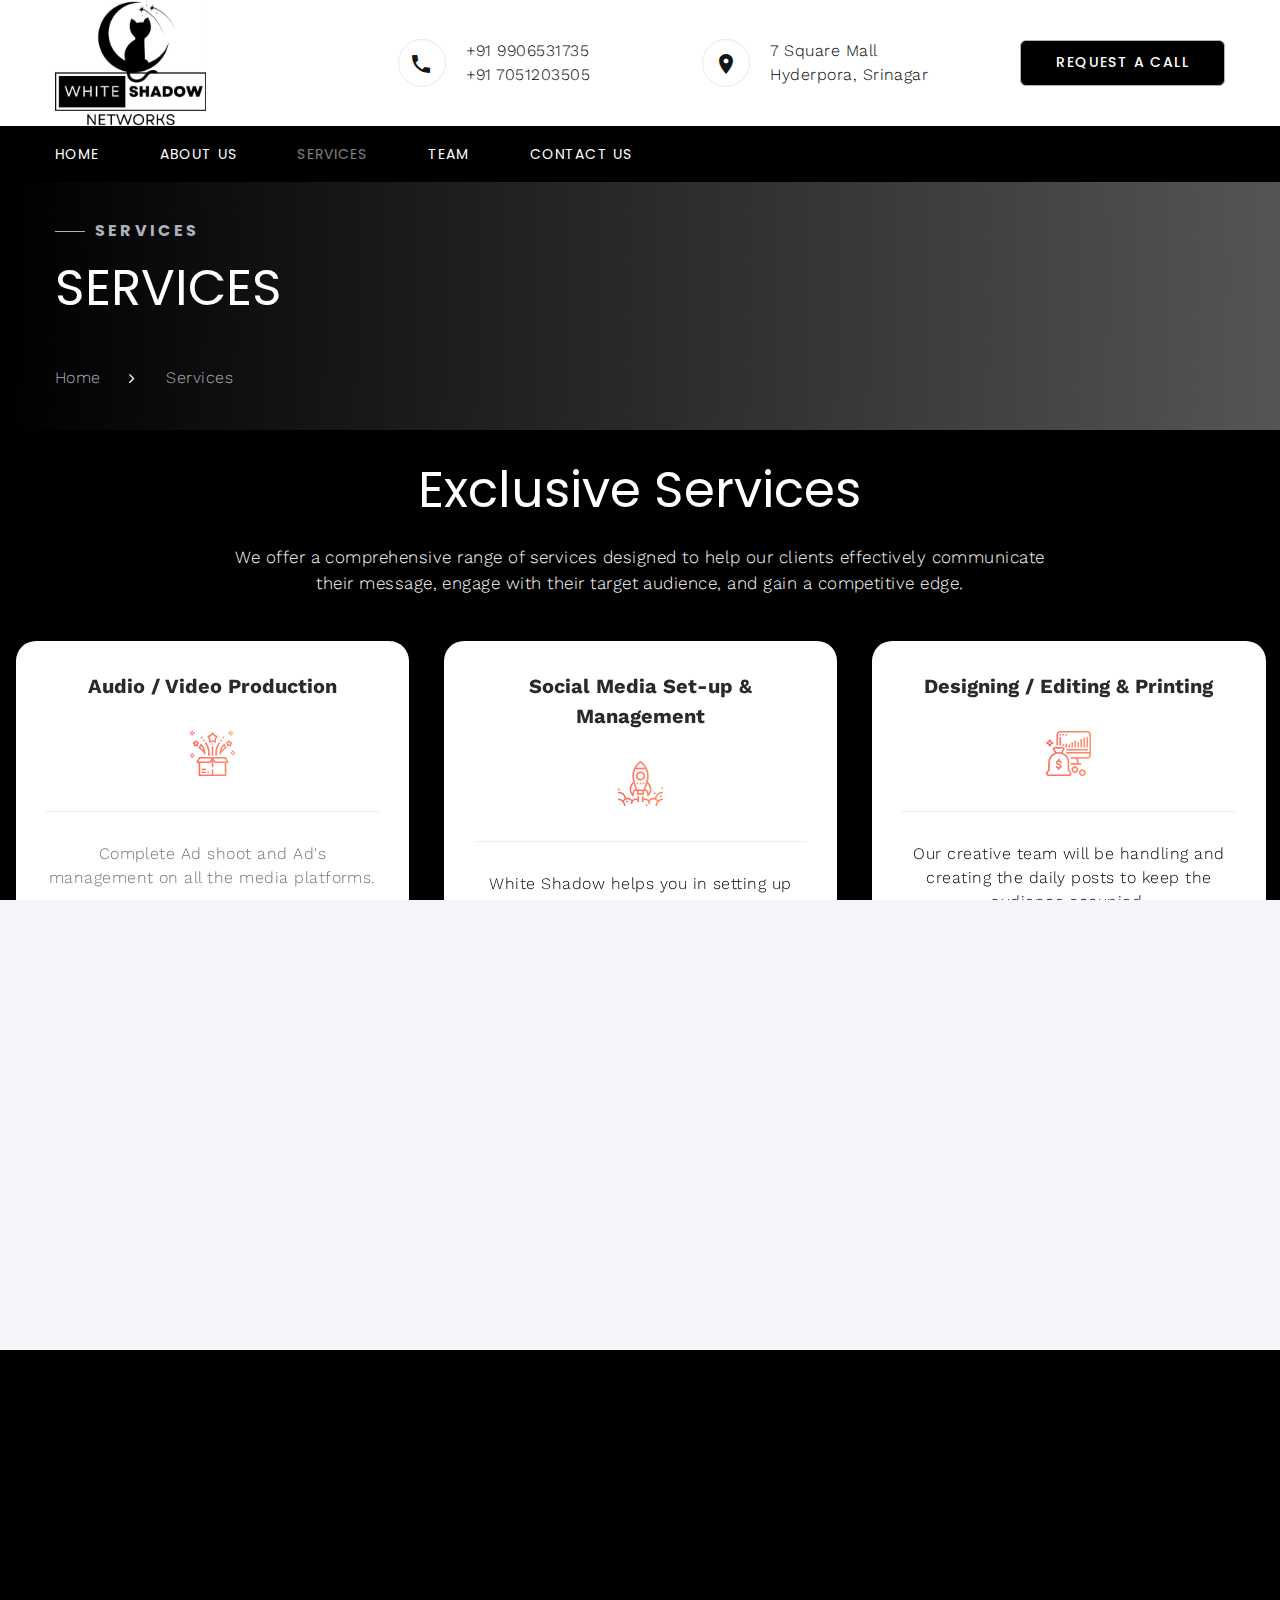
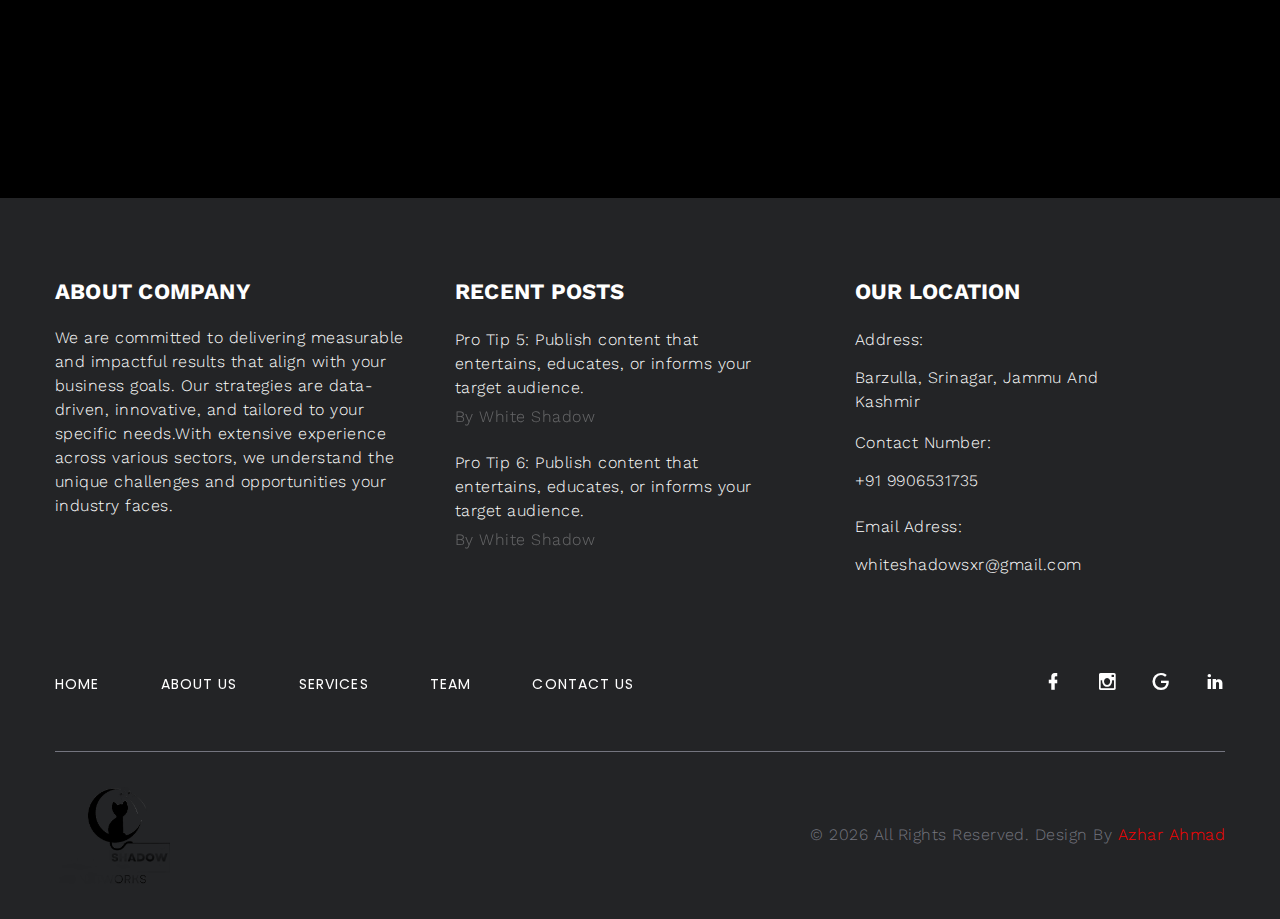
<file: our-services.html>
<!DOCTYPE html>
<html class="wide wow-animation" lang="en">
  <head>
    <title>Services</title>
    <meta name="format-detection" content="telephone=no">
    <meta name="viewport" content="width=device-width height=device-height initial-scale=1.0 maximum-scale=1.0 user-scalable=0">
    <meta http-equiv="X-UA-Compatible" content="IE=edge">
    <meta charset="utf-8">
    <link rel="icon" href="images/shadow.png" type="image/x-icon">
    <link rel="stylesheet" type="text/css" href="//fonts.googleapis.com/css?family=Work+Sans:300,400,500,700,800%7CPoppins:300,400,700">
    <link rel="stylesheet" href="css/bootstrap.css">
    <link rel="stylesheet" href="css/fonts.css">
    <link rel="stylesheet" href="css/style.css" id="main-styles-link">
    
    <style>
      
      .pricing-table-container {
  font-family: "Raleway", sans-serif;
  display: flex;
  justify-content: center;
  margin: 30px 0;
  align-items: flex-end;
}

.pricing-table-container .table {
  width: 300px;
  background: black;
  border-radius: 24px;
  padding: 16px 0 8px 0;
  margin: 0 16px;
  box-shadow: 0 10px 25px -3px rgba(0, 0, 0, 0.2);
  transition: all 500ms ease;
}

.pricing-table-container .table:hover {
  transform: scale(1.02);
}

.pricing-table-container h2 {
  font-size: 32px;
  font-weight: 900;
  color: white;
  padding: 0 32px;
}

.pricing-table-container p {
  font-size: 15px;
  color: white;
  padding: 0 15px;
  line-height: 2;
  margin: 0;
}

.pricing-table-container .price {
  /* font-size: 70px; */
  font-weight: 900;
  padding: 32px;
  padding-top: 0;
  color: white;
}



.pricing-table-container .features {
  background: #000000;  /* fallback for old browsers */
background: -webkit-linear-gradient(to bottom, #434343, #000000);  
background: linear-gradient(to bottom, #434343, #000000); 

   /* background: #002244;  */
  border-radius: 24px;
  position: relative;
}

.pricing-table-container .features::before {
  content: "";
  position: absolute;
  top: 50%;
  left: 0;
  width: 8px;
  height: 90%;
  background: white;
  transform: translateY(-50%);
  border-radius: 24px;
  z-index: 200;
}

.pricing-table-container .features ul {
  padding: 24px 0;
  list-style: none;
  padding-bottom: 0;
}

.pricing-table-container .features ul li {
  margin: 8px 0;
  font-size: 18px;
  font-weight: 700;
  padding: 16px 32px;
  color: whitesmoke;
  transition: all 500ms ease;
  position: relative;
}

.pricing-table-container .features ul li:hover {
  background: #abe4ef;
}

.pricing-table-container .features ul li::before {
  content: "";
  position: absolute;
  left: 8px;
  top: 0;
  height: 100%;
  width: 4px;
  background: #001219;
  opacity: 0;
  transition: all 500ms ease;
}

.pricing-table-container .features ul li:hover::before {
  opacity: 1;
}

.pricing-table-container .btn {
  background: #001219;
  display: inline-block;
  padding: 12px 32px;
  color: #fff;
  text-decoration: none;
  font-weight: 700;
  margin: 0 32px;
  border-radius: 24px;
  margin-bottom: 24px;
  transition: all 500ms ease;
}

.pricing-table-container .btn:hover {
  background: #022e3f;
}

.pricing-table-container .table.best-value {
  background: #091418;
  position: relative;
}

.pricing-table-container .table.best-value p,
.pricing-table-container .table.best-value .price {
  color: #fff;
}

.pricing-table-container .table.best-value h2 {
  color: white;
}

.pricing-table-container .table.best-value .tag-icon {
  position: absolute;
  top: -22px;
  right: 22px;
}

.pricing-table-container .table.best-value .tag-text {
  position: absolute;
  left: 19px;
  top: 22px;
  color: #fff;
  font-weight: 700;
}

@media (max-width: 1000px) {
  .pricing-table-container {
    flex-direction: column;
    align-items: center;
    gap: 42px;
  }

  .pricing-table-container .table {
    width: 90%;
    max-width: 500px;
  }

  .pricing-table-container h2 {
    margin-bottom: 8px;
    margin-top: 8px;
  }

  .pricing-table-container .price {
    font-size: 20px;
    padding: 12px 32px;
  }

  .pricing-table-container .features ul li {
    margin: 0;
    font-size: 16px;
  }
}


    </style>
  </head>
  <body>
   
    <div class="preloader">
      <div class="preloader-logo"><img src="images/whiteshadow.jpg" alt="" width="151" height="44" srcset="images/whiteshadow.jpg 2x"/>
      </div>
      <div class="preloader-body">
        <div id="loadingProgressG">
          <div class="loadingProgressG" id="loadingProgressG_1"></div>
        </div>
      </div>
    </div>
    <div class="page">
      
      <header class="section novi-background page-header">
        <!-- RD Navbar-->
        <div class="rd-navbar-wrap">
          <nav class="rd-navbar rd-navbar-corporate" data-layout="rd-navbar-fixed" data-sm-layout="rd-navbar-fixed" data-md-layout="rd-navbar-fixed" data-md-device-layout="rd-navbar-fixed" data-lg-layout="rd-navbar-static" data-lg-device-layout="rd-navbar-static" data-lg-stick-up="true" data-lg-stick-up-offset="118px" data-xl-layout="rd-navbar-static" data-xl-device-layout="rd-navbar-static" data-xl-stick-up="true" data-xl-stick-up-offset="118px" data-xxl-layout="rd-navbar-static" data-xxl-device-layout="rd-navbar-static" data-xxl-stick-up-offset="118px" data-xxl-stick-up="true">
            <div class="rd-navbar-aside-outer">
              <div class="rd-navbar-aside">
                <!-- RD Navbar Panel-->
                <div class="rd-navbar-panel">
                  <!-- RD Navbar Toggle-->
                  <button class="rd-navbar-toggle" data-rd-navbar-toggle="#rd-navbar-nav-wrap-1"><span></span></button>
                  <!-- RD Navbar Brand--><a class="rd-navbar-brand" href="/"><img src="images/whiteshadow.jpg" alt="" width="151" height="44" srcset="images/whiteshadow.jpg 2x"/></a>
                </div>
                <div class="rd-navbar-collapse">
                  <button class="rd-navbar-collapse-toggle rd-navbar-fixed-element-1" data-rd-navbar-toggle="#rd-navbar-collapse-content-1"><span></span></button>
                  <div class="rd-navbar-collapse-content" id="rd-navbar-collapse-content-1">
                    <article class="unit align-items-center">
                      <div class="unit-left"><span class="icon novi-icon icon-md icon-modern mdi mdi-phone"></span></div>
                      <div class="unit-body">
                        <ul class="list-0">
                          <li><a class="link-default" style="color: black;" href="tel:+91 9906531735"> +91 9906531735</a></li>
                          <li><a class="link-default" style="color: black;" href="tel:+91 7051203505">+91 7051203505 </a></li>
                      </ul>
                        </ul>
                      </div>
                    </article>
                    <article class="unit align-items-center">
                      <div class="unit-left"><span class="icon novi-icon icon-md icon-modern mdi mdi-map-marker"></span></div>
                      <div class="unit-body"><a class="link-default" style="color: black;" href="tel:#">7 Square Mall <br> Hyderpora, Srinagar
                      </a></div>
                    </article><a class="button button-gray-bordered button-winona" href="contacts.html">Request a call</a>
                  </div>
                </div>
              </div>
            </div>
            <div class="rd-navbar-main-outer" style="background-color: black;">
              <div class="rd-navbar-main">
                <div class="rd-navbar-nav-wrap" id="rd-navbar-nav-wrap-1">
                  <!-- RD Navbar Nav-->
                  <ul class="rd-navbar-nav">
                    <li class="rd-nav-item"><a class="rd-nav-link" href="index.html">Home</a>
                    </li>
                    <li class="rd-nav-item"><a class="rd-nav-link" href="about-us.html">About us</a>
                    </li>
                    <li class="rd-nav-item active"><a class="rd-nav-link" href="our-services.html">Services</a>
                    </li>
                    <li class="rd-nav-item"><a class="rd-nav-link" href="our-team.html">Team</a>
                    </li>
                    <li class="rd-nav-item"><a class="rd-nav-link" href="contacts.html">Contact us</a>
                    </li>
                    
                  </ul>
                </div>
              </div>
            </div>
          </nav>
        </div>
      </header>
      <!-- Breadcrumbs -->
      <section class="section novi-background breadcrumbs-custom bg-image context-dark" style="background-image: url(images/hero1.png);">
        <div class="breadcrumbs-custom-inner">
          <div class="container breadcrumbs-custom-container">
            <div class="breadcrumbs-custom-main">
              <h6 class="breadcrumbs-custom-subtitle title-decorated">Services</h6>
              <h2 class="text-uppercase breadcrumbs-custom-title">Services</h2>
            </div>
            <ul class="breadcrumbs-custom-path">
              <li><a href="/">Home</a></li>
              <li class="active">Services</li>
            </ul>
          </div>
        </div>
      </section>

      <div class="row justify-content-center text-center" style="background-color: black; margin-top: 0px;" >
        <div class="col-md-10 col-lg-8">
          <div class="header-section" style="margin-top: 25px;">
            <h2 class="title" style="color: white;">Exclusive Services</h2>
            <p class="description" style="font-size: 17px; color: white" >We offer a comprehensive range of services designed to help our clients effectively communicate their message, engage with their target audience, and gain a competitive edge.</p>
            <!-- <p class="description" style="color: #447f5e;">Lorem ipsum dolor sit amet, consectetur adipiscing elit. Curabitur malesuada fermentum purus, eu volutpat nisi laoreet id. Phasellus fringilla accumsan metus, at tempor est hendrerit et.</p> -->
          </div>
        </div>
      </div>

    
      <div id="services" class="our-services section" style="padding-top: 30px; background: black;" >
          
          <div class="row">
            <div class="col-lg-12">
              <div class="owl-carousel owl-services">
                <div class="item">
                  <h4>Audio / Video Production</h4>
                  <div class="icon"><img src="images/service-icon-01.png" alt=""></div>
                  <p>Complete Ad shoot and Ad's management on all the media platforms.</p>
                </div>
                <div class="item">
                  <h4>Social Media Set-up & Management</h4>
                  <div class="icon"><img src="images/service-icon-02.png" alt=""></div>
                  <p style="color: black">White Shadow helps you in setting up your Social/Cloud Image on allmthe media platforms.</p>
                </div>
                <div class="item">
                  <h4>Designing / Editing & Printing</h4>
                  <div class="icon"><img src="images/service-icon-03.png" alt=""></div>
                  <p style="color: black;">Our creative team will be handling and creating the daily posts to keep the audience occupied.</p>
                </div>
                <div class="item">
                  <h4>E - Commerce.</h4>
                  <div class="icon"><img src="images/service-icon-03.png" alt=""></div>
                  <p style="color: black;">Revolutionize your online presence with our cutting-edge E-Commerce solutions.</p>
                </div>
                <div class="item">
                  <h4 style="color: #3366cc;">Finance and Banking.</h4>
                  <div class="icon"><img src="images/service-icon-01.png" alt=""></div>
                  <p style="color: black;">Explore the intricacies of Finance and Banking unlock the power of financial insights.</p>
              </div>
              <div class="item">
                <h4 style="color: #ff6600;">Hospitality & Travel</h4>
                <div class="icon"><img src="images/service-icon-02.png" alt=""></div>
                <p style="color: black;">Embark on a journey through the world of Hospitality & Travel discover the art of creating unforgettable experiences.</p>
            </div>
            
            <div class="item">
              <h4 style="color: #4CAF50;">Real Estate</h4>
              <div class="icon"><img src="images/service-icon-03.png" alt=""></div>
              <p style="color: black;">Unlock the doors to opportunity in Real Estate. Experience the timeless value of property investment.</p>
          </div>
          <div class="item">
            <h4 style="color: #ff3333;">Health Care</h4>
            <div class="icon"><img src="images/service-icon-04.png" alt=""></div>
            <p style="color: black;">Delve into the world of Health Care. Discover the intricacies of well-being  because every step towards understanding is a step towards a healthier future.</p>
        </div>
        
        <div class="item">
          <h4 style="color: #0066cc;">Education</h4>
          <div class="icon"><img src="images/service-icon-01.png" alt=""></div>
          <p style="color: black;">Ignite the spark of knowledge with Education. Explore the depths of this transformative field  because every bit of knowledge opens doors to endless possibilities.</p>
      </div>
      <div class="item">
        <h4 style="color: #ff9900;">Entertainment</h4>
        <div class="icon"><img src="images/service-icon-02.png" alt=""></div>
        <p style="color: black;">Step into the world of Entertainment. Unleash the power of joy and excitement to create experiences that captivate and inspire.</p>
    </div>
  
              </div>
            </div>
          </div>
        </div>
      </div>

      <div style="background: black; margin-top: -30px;">
      
      
    
  
      <!-- Base typography-->
      <div style="text-align: center;">
        <h2 class="pricingTable-title" style=" color: white; margin-top: 30px;">Find a plan that's right for you.</h2>
    <h3 class="pricingTable-subtitle" style=" margin-top: 8px; color: white;">Every plan has its own benefits.</h3>
  </div>
      <div class="pricing-table-container">

        <div class="table wow slideInLeft">
          <h2>Basic</h2>
          <p>The best plan for beginners</p>
          <div class="price">11,499 INR/137 USD/Month</div>
  
          <div class="features">
            <ul>
              <li>Ads Spend - Rs 6,899</li>
              <li>Our Management Fee - 4,600</li>
              <li>Creation of Campaign - 1</li>
              <li>Account Management - 2</li>
            </ul>
  
            <a href="#" class="btn">Choose Plan</a>
          </div>
        </div>
        <div class="table wow slideInLeft">
          <h2>Standard</h2>
          <p>The best plan for beginners</p>
          <div class="price">20,999 INR/249 USD/Month</div>
  
          <div class="features">
            <ul>
              <li>Ads Spend - Rs 12,599</li>
              <li>Our Management Fee - 8,400</li>
              <li>Creation of Campaign - 1</li>
              <li>Account Management - 2</li>
            </ul>
  <a href="#" class="btn">Choose Plan</a>
          </div>
        </div>

        <div class="table wow slideInRight">
          <h2>Premium</h2>
          <p>The best plan for premium users</p>
          <div class="price">27,999 INR / 332 US</div>
  
          <div class="features">
            <ul>
              <li>Ads Spend - Rs 16,799</li>
              <li>Our Management Fee - 11,200</li>
              <li>Account Management - 5</li>
              <li>Creation of Campaign - 5</li>
            </ul>
  
            <a href="#" class="btn">Choose Plan</a>
          </div>
        </div>

        
  
        <div class="table best-value wow slideInDown">
          <div class="tag-icon">
            <span class="tag-text">Best Value</span>
            <svg
              width="77"
              height="88"
              viewBox="0 0 77 88"
              fill="none"
              xmlns="http://www.w3.org/2000/svg"
            >
              <path
                d="M6.01136 10.7949C7.11064 8.74589 9.71941 8.0628 11.6818 9.31015L28.5 20L24.2491 22L-1.65478e-05 22L6.01136 10.7949Z"
                fill="#A61C1C"
              />
              <path
                d="M6.20434 12.2181C5.89966 9.82756 7.76237 7.71236 10.1722 7.71236L62.1788 7.71236C64.1616 7.71236 65.8452 9.16499 66.1356 11.1264L75.3885 73.6136C75.8283 76.5839 72.9605 78.9618 70.123 77.9794L45.6301 69.5L21.1255 84.5955C18.6504 86.1202 15.4271 84.5792 15.0596 81.6956L6.20434 12.2181Z"
                fill="#FF4D4D"
              />
            </svg>
          </div>
          <h2>Special</h2>
          <p>The best plan for special users</p>
          <div class="price">37,499 INR/444 USD/Month</div>
  
          <div class="features">
            <ul>
              <li>Ads Spend - Rs 22,499</li>
              <li>Our Management Fee - 15,000</li>
              <li>Account Management - 3</li>
              <li>Creation of Campaign - 3</li>
            </ul>
  
            <a href="#" class="btn">Choose Plan</a>
          </div>
        </div>
  
        
      </div>
    </div>

      
      
     
            <footer class="section novi-background footer-advanced bg-gray-700 " style="margin-top: -30px;">
              <div class="footer-advanced-main">
                <div class="container">
                  <div class="row row-50">
                    <div class="col-lg-4">
                      <h5 class="font-weight-bold text-uppercase text-white">About Company</h5>
            <p class="footer-advanced-text">We are committed to delivering measurable and impactful results that align
              with your business goals. Our strategies are data-driven, innovative, and tailored to your specific
              needs.With extensive experience across various sectors, we understand the unique challenges and
              opportunities your industry faces.</p>
                    </div>
                    <div class="col-sm-7 col-md-5 col-lg-4">
                      <h5 class="font-weight-bold text-uppercase text-white">Recent Posts</h5>
                      <!-- Post Inline-->
                      <article class="post-inline">
                        <p class="post-inline-title"><a href="#"> Pro Tip 5: Publish content that entertains, educates, or informs
                          your target audience.</a></p>
                        <ul class="post-inline-meta">
                          <li>By White Shadow</li>
                          <!-- <li><a href="#">2 days ago</a></li> -->
                        </ul>
                      </article>
                      <!-- Post Inline-->
                      <article class="post-inline">
                        <p class="post-inline-title"><a href="#"> Pro Tip 6: Publish content that entertains, educates, or informs
                          your target audience.</a></p>
                        <ul class="post-inline-meta"> 
                          <li>By White Shadow</li>
                          <!-- <li><a href="#">2 days ago</a></li> -->
                        </ul>
                      </article>
                    </div>
                    <div class="col-sm-7 col-md-5 col-lg-4">
                      <h5 class="font-weight-bold text-uppercase text-white">Our Location</h5>
                      <!-- Post Inline-->
                      <article class="post-inline">
                        <p class="post-inline-title"><a href="#">Address: </a>
                        <p class="post-inline-title"><a href="#">Barzulla, Srinagar, Jammu And Kashmir</a></p>
                        <ul class="post-inline-meta">
                          <!-- <li>By White Shadow</li> -->
                          <!-- <li><a href="#">2 days ago</a></li> -->
                        </ul>
                      </article>
                      <!-- Post Inline-->
                      <article class="post-inline">
                        <p class="post-inline-title"><a href="#">Contact Number: </a>
                        </p>
                        <p class="post-inline-title"><a href="#">+91 9906531735 </a>
                        </p>
                        
                      </article>
                      <article class="post-inline">
                        <p class="post-inline-title"><a href="#">Email Adress:</a>
                        </p>
                        <p class="post-inline-title"><a href="#">whiteshadowsxr@gmail.com </a>
                        </p>
                        
                      </article>
                    </div>
                  </div>
                </div>
              </div>
              <div class="footer-advanced-aside">
                <div class="container">
                  <div class="footer-advanced-layout">
                    <div>
                      <ul class="list-nav"> 
                        <li><a href="index.html">Home</a></li>
                        <li><a href="about-us.html">About us</a></li>
                        <li><a href="our-services.html">Services</a></li>
                        <!-- <li><a href="#">Blog</a></li> -->
                        <li><a href="our-team.html">Team</a></li>
                        <li><a href="contacts.html">Contact us</a></li>
                      </ul>
                    </div>
                    <div>
                      <ul class="foter-social-links list-inline list-inline-md">
                        <li><a class="icon novi-icon icon-sm link-default mdi mdi-facebook" href="https://www.facebook.com/profile.php?id=100094526196648"></a></li>
                        <!-- <li><a class="icon novi-icon icon-sm link-default mdi mdi-twitter" href="#"></a></li> -->
                        <li><a class="icon novi-icon icon-sm link-default mdi mdi-instagram"
                            href="https://www.instagram.com/whiteshadownetwork1/"></a></li>
                        <li><a class="icon novi-icon icon-sm link-default mdi mdi-google" href="https://www.google.com/search?q=white+shadow+network&rlz=1C5CHFA_enIN1086__1086&oq=white&gs_lcrp=EgZjaHJvbWUqCAgBEEUYJxg7MgwIABBFGDkYsQMYgAQyCAgBEEUYJxg7Mg8IAhAAGEMYsQMYgAQYigUyFQgDEC4YQxjHARixAxjRAxiABBiKBTIMCAQQABhDGIAEGIoFMgYIBRBFGD0yBggGEEUYPDIGCAcQRRg80gEIMzA4M2owajeoAgCwAgA&sourceid=chrome&ie=UTF-8"></a></li>
                        <li><a class="icon novi-icon icon-sm link-default mdi mdi-linkedin" href="https://in.linkedin.com/in/white-shadow-885887284"></a></li>
                      </ul>
                    </div>
                  </div>
                </div>
              </div>
              <div class="container">
                <hr>
              </div>
              <div class="footer-advanced-aside">
                <div class="container" >
                  <div class="footer-advanced-layout"><a class="brand" href="index.html"><img src="images/shadow.png" alt="" width="115" height="34" srcset="images/whiteshadow.jpg 2x" /></a>
                    <!-- Rights-->
                    <p class="rights"><span>&copy;&nbsp;</span><span class="copyright-year"></span> All Rights Reserved. Design
                      By <a href="#" style="color:red; font-size: medium;">Azhar Ahmad</a></p>
                  </div>
                </div>
              </div>
            </footer>
    </div>
   
    <!-- Javascript-->
    <script src="js/core.min.js"></script>
    <script src="js/script.js"></script>
  </body>
</html>
</file>
<file: css/style.css>
@charset "UTF-8";
/*
* Trunk version 2.0.0
*/
a:focus,
button:focus {
	outline: none !important;
}
body {
	background-color: #000;
}

button::-moz-focus-inner {
	border: 0;
}

*:focus {
	outline: none;
}

blockquote {
	padding: 0;
	margin: 0;
}

input,
button,
select,
textarea {
	outline: none;
}

label {
	margin-bottom: 0;
}

p {
	margin: 0;
}

ul,
ol {
	list-style: none;
	padding: 0;
	margin: 0;
}

ul li,
ol li {
	display: block;
}

dl {
	margin: 0;
}

dt,
dd {
	line-height: inherit;
}

dt {
	font-weight: inherit;
}

dd {
	margin-bottom: 0;
}

cite {
	font-style: normal;
}

form {
	margin-bottom: 0;
}

blockquote {
	padding-left: 0;
	border-left: 0;
}

address {
	margin-top: 0;
	margin-bottom: 0;
}

figure {
	margin-bottom: 0;
}

html p a:hover {
	text-decoration: none;
}

/*
*
* Typography
*/
body {
	font-family: "Work Sans", -apple-system, BlinkMacSystemFont, "Segoe UI", Roboto, "Helvetica Neue", Arial, sans-serif;
	font-size: 14px;
	line-height: 1.7;
	font-weight: 300;
	color: #74757f;
	background-color: #fff;
	-webkit-text-size-adjust: none;
	-webkit-font-smoothing: subpixel-antialiased;
	letter-spacing: .03em;
}

@media (min-width: 768px) {
	body {
		font-size: 16px;
		line-height: 1.5;
	}
}

h1, h2, h3, h4, h5, h6, [class^='heading-'] {
	margin-top: 0;
	margin-bottom: 0;
	color: #151515;
}

h1 a:hover, h2 a:hover, h3 a:hover, h4 a:hover, h5 a:hover, h6 a:hover, [class^='heading-'] a:hover {
	color: #007bff;
}

h1 span, h2 span, h3 span, h4 span, h5 span, h6 span, [class^='heading-'] span {
	display: inline-block;
}

h1 span[data-toggle='modal'], h2 span[data-toggle='modal'], h3 span[data-toggle='modal'], h4 span[data-toggle='modal'], h5 span[data-toggle='modal'], h6 span[data-toggle='modal'], [class^='heading-'] span[data-toggle='modal'] {
	border-bottom: 2px dashed rgba(0, 123, 255, 0.3);
	cursor: pointer;
}

h1 > span.icon, h2 > span.icon, h3 > span.icon, h4 > span.icon, h5 > span.icon, h6 > span.icon, [class^='heading-'] > span.icon {
	display: inline-block;
	margin-right: 5px;
}

h1,
.heading-1 {
	font-size: 30px;
	line-height: 1.15;
	letter-spacing: 0;
}

@media (min-width: 576px) {
	h1,
	.heading-1 {
		font-size: 32px;
	}
}

@media (min-width: 768px) {
	h1,
	.heading-1 {
		font-size: 46px;
		line-height: 1.25;
	}
}

@media (min-width: 992px) {
	h1,
	.heading-1 {
		font-size: 54px;
	}
}

@media (min-width: 1200px) {
	h1,
	.heading-1 {
		font-size: 58px;
	}
}

@media (min-width: 1600px) {
	h1,
	.heading-1 {
		font-size: 90px;
		line-height: 0.88889;
	}
}

h2,
.heading-2 {
	font-family: "Poppins", sans-serif;
	font-size: 28px;
	line-height: 1.4;
	letter-spacing: 0;
}

@media (min-width: 576px) {
	h2,
	.heading-2 {
		font-size: 30px;
	}
}

@media (min-width: 768px) {
	h2,
	.heading-2 {
		font-size: 44px;
	}
}

@media (min-width: 1200px) {
	h2,
	.heading-2 {
		font-size: 50px;
		line-height: 1.4;
	}
}

h3,
.heading-3 {
	font-size: 24px;
	line-height: 1.3;
	letter-spacing: 0;
}

@media (min-width: 768px) {
	h3,
	.heading-3 {
		font-size: 30px;
		line-height: 1.4;
	}
}

@media (min-width: 1200px) {
	h3,
	.heading-3 {
		font-size: 38px;
		line-height: 1.21053;
	}
}

h3 .big,
.heading-3 .big {
	font-size: 2em;
	line-height: 1;
}

h4,
.heading-4 {
	font-size: 18px;
	line-height: 1.5;
	letter-spacing: 0;
}

@media (min-width: 1200px) {
	h4,
	.heading-4 {
		font-size: 24px;
		line-height: 1.33333;
	}
}

h4.h4-smaller,
.heading-4.h4-smaller {
	font-size: 19px;
}

@media (min-width: 1200px) {
	h4.h4-smaller,
	.heading-4.h4-smaller {
		font-size: 22px;
		line-height: 1.45455;
	}
}

h5,
.heading-5 {
	font-size: 16px;
	line-height: 1.5;
	letter-spacing: .01em;
}

@media (min-width: 768px) {
	h5,
	.heading-5 {
		font-size: 22px;
		line-height: 1.27273;
	}
}

h6,
.heading-6 {
	font-family: "Poppins", sans-serif;
	font-size: 14px;
	line-height: 1.8;
	letter-spacing: .2em;
	text-transform: uppercase;
}

@media (min-width: 768px) {
	h6,
	.heading-6 {
		font-size: 16px;
		line-height: 1.5;
		font-weight: 700;
	}
}

.title-decorated {
	position: relative;
	padding-left: 40px;
	text-align: left;
}

.title-decorated::before {
	content: '';
	position: absolute;
	left: 0;
	top: 12px;
	width: 30px;
	border-bottom: 1px solid;
}

.title-docor-text {
	font-size: 20px;
	color: #fff;
}

@media (min-width: 576px) {
	.title-docor-text {
		font-size: 24px;
	}
}

@media (min-width: 768px) {
	.title-docor-text {
		padding-left: 96px;
		font-size: 37px;
	}
	.title-docor-text::before {
		width: 74px;
		border-bottom-width: 2px;
	}
}

@media (min-width: 768px) {
	.title-decorated-lg {
		padding-left: 80px;
	}
	.title-decorated-lg::before {
		width: 62px;
	}
	.title-decorated-lg + p {
		margin-top: 32px;
	}
}

small,
.small {
	display: block;
	font-size: 12px;
	line-height: 1.5;
}

mark,
.mark {
	padding: 3px 5px;
	color: #fff;
	background: #007bff;
}

strong {
	font-weight: 700;
	color: #74757f;
}

.big {
	font-size: 16px;
	line-height: 1.55;
}

@media (min-width: 768px) {
	.big {
		font-size: 20px;
		line-height: 1.6;
	}
}

.lead {
	font-size: 24px;
	line-height: 34px;
	font-weight: 300;
}

code {
	padding: 4px 5px;
	border-radius: 0;
	font-size: 90%;
	color: #111111;
	background: #f5f6fa;
}

.text-large {
	font-family: "Poppins", sans-serif;
	font-size: 30px;
	font-weight: 500;
	letter-spacing: 0;
	line-height: 1.2;
	text-transform: uppercase;
}

@media (min-width: 576px) {
	.text-large {
		font-size: 55px;
	}
}

@media (min-width: 768px) {
	.text-large {
		font-size: 68px;
	}
}

@media (min-width: 992px) {
	.text-large {
		font-size: 80px;
	}
}

@media (min-width: 1200px) {
	.text-large {
		font-size: 100px;
	}
}

.context-dark .text-large, .bg-gray-700 .text-large, .bg-gray-800 .text-large, .bg-primary .text-large, .bg-primary-darker .text-large {
	color: #fff;
}

.text-extra-large {
	font-size: 100px;
	line-height: .8;
	font-weight: 800;
}

@media (min-width: 768px) {
	.text-extra-large {
		font-size: 130px;
		line-height: .7;
	}
}

@media (min-width: 992px) {
	.text-extra-large {
		font-size: 150px;
	}
}

@media (min-width: 1600px) {
	.text-extra-large {
		font-size: 180px;
	}
}

.wow-outer span {
	display: block;
	color: white;
}

.wow-outer .wow > span {
	display: inline;
	color: white;
}

p [data-toggle='tooltip'] {
	padding-left: .25em;
	padding-right: .25em;
	color: #007bff;
}

p [style*='max-width'] {
	display: inline-block;
	color: white;
}

p a {
	color: inherit;

}

p .text-width-1 {
	display: inline-block;
	max-width: 730px;
	color: white;
}

.text-width-2 {
	display: inline-block;
	max-width: 350px;
}

.heading-subtitle {
	font-size: 24px;
	margin-top: 20px;
}

.about-subtitle {
	font-size: 20px;
	line-height: 32px;
}

@media (min-width: 1200px) {
	.about-subtitle {
		margin-top: 35px;
	}
}

html .page .text-primary {
	color: white;
}

.price-property {
	font-size: 30px;
	font-family: "Poppins", sans-serif;
	line-height: 1;
}

@media (min-width: 768px) {
	.price-property {
		font-size: 40px;
	}
}

.page .text-danger {
	color: #dc0000;
}

.page .text-gray-700 {
	color: #495057;
}

.page .text-color-1 {
	color: #deef7f;
}

.context-dark .text-gray-700, .bg-gray-700 .text-gray-700, .bg-gray-800 .text-gray-700, .bg-primary .text-gray-700, .bg-primary-darker .text-gray-700 {
	color: #fff;
}

/*
*
* Brand
*/
.brand {
	display: inline-block;
}

.brand .brand-logo-light {
	display: none;
}

.brand .brand-logo-dark {
	display: block;
}

/*
*
* Links
*/
a {
	transition: all 0.3s ease-in-out;
}

a, a:focus, a:active, a:hover {
	text-decoration: none;
}

a, a:focus, a:active {
	color: #007bff;
}

a:hover {
	color: #0056b3;
}

a[href*='tel'], a[href*='mailto'] {
	white-space: nowrap;
}

.link-hover {
	color: #343db0;
}

.link-default, .link-default:active, .link-default:focus {
	color: white;
}

.link-default:hover {
	color: white;
}

.context-dark .link-default, .bg-gray-700 .link-default, .bg-gray-800 .link-default, .bg-primary .link-default, .bg-primary-darker .link-default {
	color: white;
}

.context-dark .link-default:hover, .bg-gray-700 .link-default:hover, .bg-gray-800 .link-default:hover, .bg-primary .link-default:hover, .bg-primary-darker .link-default:hover {
	color: #fff;
}

.link-image {
	display: block;
	max-width: 75%;
	margin-left: auto;
	margin-right: auto;
	opacity: .45;
	transition: all 0.3s ease-in-out;
}

.link-image:hover {
	opacity: 1;
}

.privacy-link {
	display: inline-block;
	color: #4854ed;
}

* + .privacy-link {
	margin-top: 25px;
}

/*
*
* Blocks
*/
.block-center, .block-sm, .block-lg {
	margin-left: auto;
	margin-right: auto;
}

.block-sm {
	max-width: 560px;
}

.block-lg {
	max-width: 768px;
}

.block-center {
	padding: 10px;
}

.block-center:hover .block-center-header {
	background-color: #007bff;
}

.block-center-title {
	background-color: #fff;
}

@media (max-width: 1599.98px) {
	.block-center {
		padding: 20px;
	}
	.block-center:hover .block-center-header {
		background-color: #fff;
	}
	.block-center-header {
		background-color: #007bff;
	}
}

/*
*
* Boxes
*/
.box-minimal {
	display: flex;
	margin-left: -15px;
	text-align: left;
	color: white;
}

.box-minimal > * {
	margin-left: 15px;
	
}

.box-chloe__icon {
	font-size: 26px;
}

.box-minimal-icon .box-chloe__icon {
	position: relative;
	top: 4px;
	min-width: 26px;
	font-size: 24px;
	line-height: 1;
	color: #007bff;
}

.box-minimal-icon .box-chloe__icon.fl-bigmug-line-checkmark14 {
	font-size: 20px;
}

.box-minimal-icon .box-chloe__icon .box-chloe__icon {
	position: relative;
	top: 4px;
	min-width: 26px;
	font-size: 24px;
	line-height: 1;
}

.box-minimal-text {
	width: 100%;
	max-width: 320px;
	margin-left: auto;
	margin-right: auto;
	color: white;
}

* + .box-minimal {
	margin-top: 30px;
	
}

* + .box-minimal-title {
	margin-top: 10px;
	color: white;
	
}

* + .box-minimal-text {
	margin-top: 15px;
	
}

@media (max-width: 575.98px) {
	.box-minimal {
		max-width: 360px;
		margin-left: auto;
		margin-right: auto;
	}
}

@media (max-width: 767.98px) {
	.box-minimal * + p {
		margin-top: 7px;
	}
}

@media (min-width: 768px) {
	.box-minimal {
		padding-right: 15px;
		margin-left: -30px;
	}
	.box-minimal > * {
		margin-left: 30px;
	}
}

@media (min-width: 992px) and (max-width: 1199.98px) {
	.box-minimal {
		padding-right: 0;
	}
	.box-minimal-title {
		font-size: 22px;
	}
}

@media (min-width: 1200px) {
	.box-minimal-icon, .box-chloe__icon {
		top: 0;
		font-size: 36px;
	}
	.box-minimal-icon .box-chloe__icon, .box-chloe__icon .box-chloe__icon {
		font-size: 32px;
		top: 0;
	}
	.box-minimal-icon.fl-bigmug-line-checkmark14, .box-chloe__icon.fl-bigmug-line-checkmark14 {
		font-size: 30px;
	}
}

.box-light {
	text-align: left;
}

.box-light-icon {
	font-size: 30px;
	line-height: 1;
	color: #007bff;
}

* + .box-light-title {
	margin-top: 10px;
}

@media (max-width: 575.98px) {
	.box-light {
		max-width: 300px;
		margin-left: auto;
		margin-right: auto;
	}
}

@media (min-width: 768px) {
	.box-light {
		max-width: 240px;
	}
	.box-chloe__icon {
		font-size: 32px;
	}
	* + .box-light-title {
		margin-top: 16px;
	}
}

@media (min-width: 768px) and (max-width: 1199.98px) {
	.box-light-title {
		font-size: 20px;
	}
}

@media (min-width: 992px) {
	.box-light-icon {
		font-size: 32px;
	}
	* + .box-light-title {
		margin-top: 25px;
	}
}

@media (min-width: 1200px) {
	.box-light-icon {
		font-size: 40px;
	}
}

.box-creative {
	max-width: 330px;
	margin-left: auto;
	margin-right: auto;
	text-align: center;
	cursor: default;
}

.box-creative:hover .box-creative-icon {
	color: #fff;
}

.box-creative:hover .box-creative-icon::after {
	opacity: 1;
	visibility: visible;
	transform: translate3d(0, 0, 0);
}

.box-creative-shadow .box-creative-icon {
	background: #fff;
	border: 0;
	box-shadow: 0 17px 24px 0 rgba(0, 0, 0, 0.05);
}

.box-creative-icon {
	position: relative;
	z-index: 0;
	display: inline-flex;
	align-items: center;
	justify-content: center;
	width: 2.8em;
	height: 2.8em;
	border: 2px solid #e8e9ee;
	border-radius: 50%;
	font-size: 24px;
	line-height: 1;
	color: #007bff;
}

.box-creative-icon::before {
	position: relative;
	z-index: 2;
}

.box-creative-icon::after {
	content: '';
	position: absolute;
	top: 0;
	right: 0;
	bottom: 0;
	left: 0;
	z-index: -1;
	border-radius: inherit;
	background: #007bff;
	border-color: #007bff;
	pointer-events: none;
	opacity: 0;
	visibility: hidden;
	transition: .15s ease-in;
	transform: scale3d(1.05, 1.05, 1.05);
}

* + .box-creative-icon {
	margin-top: 10px;
}

* + .box-creative-title {
	margin-top: 10px;
}

@media (min-width: 768px) {
	.box-creative-icon {
		font-size: 30px;
	}
	* + .box-creative-title {
		margin-top: 15px;
	}
}

@media (max-width: 991.98px) {
	.box-creative * + p {
		margin-top: 10px;
	}
}

@media (min-width: 1200px) {
	.box-creative-icon {
		width: 2.4em;
		height: 2.4em;
		font-size: 40px;
	}
	* + .box-creative-title {
		margin-top: 24px;
	}
}

.box-1 {
	max-width: 280px;
	margin-left: auto;
	margin-right: auto;
}

@media (min-width: 768px) {
	.box-2 {
		padding-right: 30px;
	}
}

@media (min-width: 992px) {
	.box-2 {
		padding-right: 35px;
	}
}

@media (min-width: 1200px) {
	.box-2 {
		padding-right: 100px;
	}
}

@media (min-width: 992px) {
	.box-3 {
		padding-left: 10px;
	}
}

@media (min-width: 1200px) {
	.box-3 {
		padding-left: 70px;
	}
}

div.box-cta-1 {
	display: inline-table;
	text-align: center;
	vertical-align: middle;
	margin-bottom: -25px;
	margin-left: -40px;
}

div.box-cta-1:empty {
	margin-bottom: 0;
	margin-left: 0;
}

div.box-cta-1 > * {
	display: inline-block;
	margin: 0 0 25px 40px;
}

div.box-cta-1 > * {
	margin-top: 0;
	vertical-align: middle;
}

div.box-cta-thin {
	display: inline-table;
	text-align: center;
	vertical-align: middle;
	margin-bottom: -25px;
	margin-left: -30px;
}

div.box-cta-thin:empty {
	margin-bottom: 0;
	margin-left: 0;
}

div.box-cta-thin > * {
	display: inline-block;
	margin: 0 0 25px 30px;
}

div.box-cta-thin > * {
	margin-top: 0;
	vertical-align: middle;
}

@media (min-width: 768px) and (max-width: 991.98px) {
	div.box-cta-thin > * {
		max-width: 500px;
	}
}

.box-indigo {
	position: relative;
	padding: 5px 0 22px;
	max-width: 500px;
}

.box-indigo::before {
	content: '';
	position: absolute;
	top: 0;
	right: 100px;
	bottom: 0;
	left: 30px;
	z-index: -1;
	background: rgba(73, 80, 87, 0.12);
	pointer-events: none;
}

.box-indigo p {
	line-height: 1.35;
}

.box-indigo-header > * {
	padding-left: 60px;
}

.box-indigo-header > * + * {
	margin-top: 0;
}

.box-indigo-mark {
	font-weight: 300;
	color: #deef7f;
}

.box-indigo-title,
.box-indigo-subtitle {
	font-weight: 700;
	letter-spacing: 0;
	color: #495057;
}

p.box-indigo-title {
	position: relative;
	font-size: 30px;
	line-height: 1.15;
}

p.box-indigo-title::before {
	content: '';
	position: absolute;
	top: 50%;
	left: 0;
	transform: translate3d(0, -50%, 0);
	display: inline-block;
	width: 37px;
	height: 0.05em;
	margin-right: 15px;
	vertical-align: middle;
	background: #007bff;
}

@media (min-width: 576px) {
	p.box-indigo-title {
		font-size: 60px;
	}
}

@media (min-width: 768px) {
	p.box-indigo-title {
		font-size: 75px;
		line-height: 1.2;
	}
}

p.box-indigo-subtitle {
	font-size: 24px;
	line-height: 1.2;
}

p.box-indigo-subtitle .box-indigo-mark {
	font-size: 0.85em;
}

@media (min-width: 576px) {
	p.box-indigo-subtitle {
		font-size: 34px;
	}
}

@media (min-width: 768px) {
	p.box-indigo-subtitle {
		font-size: 40px;
	}
}

.context-dark .box-indigo::before, .bg-gray-700 .box-indigo::before, .bg-gray-800 .box-indigo::before, .bg-primary .box-indigo::before, .bg-primary-darker .box-indigo::before {
	background: rgba(255, 255, 255, 0.12);
}

.context-dark .box-indigo p, .bg-gray-700 .box-indigo p, .bg-gray-800 .box-indigo p, .bg-primary .box-indigo p, .bg-primary-darker .box-indigo p {
	color: #aeb1be;
}

.context-dark p.box-indigo-title, .bg-gray-700 p.box-indigo-title, .bg-gray-800 p.box-indigo-title, .bg-primary p.box-indigo-title, .bg-primary-darker p.box-indigo-title,
.context-dark p.box-indigo-subtitle,
.bg-gray-700 p.box-indigo-subtitle,
.bg-gray-800 p.box-indigo-subtitle,
.bg-primary p.box-indigo-subtitle,
.bg-primary-darker p.box-indigo-subtitle {
	color: #fff;
}

.box-promo {
	position: relative;
	display: flex;
	max-width: 750px;
	margin-left: auto;
	margin-right: auto;
	text-align: left;
	box-shadow: 0 2px 24px 0 rgba(0, 0, 0, 0.15);
	transition: .33s ease-in-out;
}

.box-promo h6,
.box-promo .heading-6 {
	color: #ff747b;
}

.box-promo:hover {
	transform: translate(0, -5px);
	box-shadow: 0 2px 24px 1px rgba(0, 0, 0, 0.2);
}

.box-promo-mark {
	position: absolute;
	top: 14%;
	right: 6.5%;
	display: flex;
	align-items: center;
	justify-content: center;
	line-height: 1;
	border-radius: 50%;
	color: rgba(0, 123, 255, 0.1);
	border: 2px solid;
	pointer-events: none;
}

.box-promo-mark::before, .box-promo-mark::after {
	content: '';
	position: absolute;
	top: 50%;
	left: 50%;
	transform: translate3d(-50%, -50%, 0);
	background: rgba(0, 123, 255, 0.1);
}

.box-promo-mark::before {
	width: 2px;
	height: 50%;
}

.box-promo-mark::after {
	height: 2px;
	width: 50%;
}

.box-promo-inner,
.box-promo-dummy {
	width: 100%;
	flex-shrink: 0;
}

.box-promo-inner {
	display: flex;
	align-items: center;
	padding: 30px;
}

.box-promo-dummy {
	visibility: hidden;
	opacity: 0;
	pointer-events: none;
}

.box-promo-dummy::before {
	content: '';
	display: block;
	padding-bottom: 48.53333%;
}

.box-promo-content {
	width: 100%;
	max-width: 500px;
}

.box-promo-content * + h3,
.box-promo-content * + .heading-3 {
	margin-top: 15px;
}

.box-promo-content * + p {
	margin-top: 10px;
}

.box-promo-content * + .button {
	margin-top: 30px;
}

@media (min-width: 768px) {
	.box-promo-inner {
		padding: 39px 35px;
	}
}

@media (min-width: 1200px) {
	.box-promo-inner {
		padding: 60px 70px;
	}
	.box-promo-mark {
		top: 24%;
		right: 6.5%;
		width: 120px;
		height: 120px;
	}
}

/*
* Element groups
*/
html .group {
	margin-bottom: -15px;
	margin-left: -20px;
}

html .group:empty {
	margin-bottom: 0;
	margin-left: 0;
}

html .group > * {
	display: inline-block;
	margin: 0 0 15px 20px;
}

@media (min-width: 992px) {
	html .group {
		margin-left: -30px;
	}
	html .group > * {
		margin-left: 30px;
	}
}

html .group-xs {
	margin-bottom: -7px;
	margin-left: -7px;
}

html .group-xs:empty {
	margin-bottom: 0;
	margin-left: 0;
}

html .group-xs > * {
	display: inline-block;
	margin: 0 0 7px 7px;
}

html .group-sm {
	margin-bottom: -10px;
	margin-left: -10px;
}

html .group-sm:empty {
	margin-bottom: 0;
	margin-left: 0;
}

html .group-sm > * {
	display: inline-block;
	margin: 0 0 10px 10px;
}

html .group-lg {
	margin-bottom: -25px;
	margin-left: -40px;
}

html .group-lg:empty {
	margin-bottom: 0;
	margin-left: 0;
}

html .group-lg > * {
	display: inline-block;
	margin: 0 0 25px 40px;
}

html .group-xl {
	margin-bottom: -20px;
	margin-left: -30px;
}

html .group-xl:empty {
	margin-bottom: 0;
	margin-left: 0;
}

html .group-xl > * {
	display: inline-block;
	margin: 0 0 20px 30px;
}

@media (min-width: 992px) {
	html .group-xl {
		margin-bottom: -20px;
		margin-left: -45px;
	}
	html .group-xl > * {
		margin-bottom: 20px;
		margin-left: 45px;
	}
}

html .group-sm-justify .button {
	padding-left: 20px;
	padding-right: 20px;
}

@media (min-width: 768px) {
	html .group-sm-justify {
		display: flex;
		align-items: center;
		justify-content: center;
	}
	html .group-sm-justify > * {
		flex-grow: 1;
		flex-shrink: 0;
	}
	html .group-sm-justify .button {
		min-width: 130px;
		padding-left: 20px;
		padding-right: 20px;
	}
}

html .group-middle {
	display: table;
	vertical-align: middle;
}

html .group-middle > * {
	vertical-align: middle;
}

* + .group {
	margin-top: 30px;
}

* + .group-xs {
	margin-top: 35px;
}

* + .group-sm {
	margin-top: 30px;
}

* + .group-xl {
	margin-top: 20px;
}

/*
*
* Responsive units
*/
.unit {
	display: flex;
	flex: 0 1 100%;
	margin-bottom: -30px;
	margin-left: -20px;
}

.unit > * {
	margin-bottom: 30px;
	margin-left: 20px;
}

.unit:empty {
	margin-bottom: 0;
	margin-left: 0;
}

.unit-body {
	flex: 0 1 auto;
}

.unit-left,
.unit-right {
	flex: 0 0 auto;
	max-width: 100%;
}

.unit-spacing-xs {
	margin-bottom: -15px;
	margin-left: -7px;
}

.unit-spacing-xs > * {
	margin-bottom: 15px;
	margin-left: 7px;
}

/*
*
* Lists
*/
.list > li + li {
	margin-top: 10px;
}

.list-xs > li + li {
	margin-top: 8px;
}

.list-sm > li + li {
	margin-top: 15px;
}

.list-md > li + li {
	margin-top: 18px;
}

.list-lg > li + li {
	margin-top: 25px;
}

.list-xl li + li {
	margin-top: 30px;
}

@media (min-width: 1200px) {
	.list-xl * + p {
		margin-top: 18px;
	}
}

@media (min-width: 1600px) {
	.list-xl * + p {
		margin-top: 24px;
	}
}

@media (min-width: 768px) {
	.list-xl > li + li {
		margin-top: 60px;
	}
}

@media (min-width: 1600px) {
	.list-xl > li + li {
		margin-top: 78px;
	}
}

.list-inline > li {
	display: inline-block;
}

html .list-inline-md {
	transform: translate3d(0, -8px, 0);
	margin-bottom: -8px;
	margin-left: -10px;
	margin-right: -10px;
}

html .list-inline-md > * {
	margin-top: 8px;
	padding-left: 10px;
	padding-right: 10px;
}

@media (min-width: 992px) {
	html .list-inline-md {
		margin-left: -14px;
		margin-right: -14px;
	}
	html .list-inline-md > * {
		padding-left: 14px;
		padding-right: 14px;
	}
}

.list-terms dt {
	font-size: 20px;
	line-height: 1.3;
	font-weight: 700;
	letter-spacing: 0;
	color: #495057;
}

.list-terms dt + dd {
	margin-top: 8px;
}

.list-terms dd + dt {
	margin-top: 25px;
}

* + .list-terms {
	margin-top: 25px;
}

.list-terms + .privacy-link {
	margin-top: 20px;
}

@media (min-width: 768px) {
	.list-terms dt {
		font-size: 24px;
	}
	.list-terms dd + dt {
		margin-top: 40px;
	}
}

@media (min-width: 992px) {
	.list-terms dt + dd {
		margin-top: 18px;
	}
	.list-terms dd + dt {
		margin-top: 55px;
	}
}

@media (min-width: 1200px) {
	.list-terms dt {
		max-width: 85%;
	}
}

@media (min-width: 1600px) {
	.list-terms dd + dt {
		margin-top: 75px;
	}
	.list-terms + .privacy-link {
		margin-top: 75px;
	}
}

.index-list {
	counter-reset: li;
}

.index-list > li .list-index-counter:before {
	content: counter(li, decimal-leading-zero);
	counter-increment: li;
}

.list-marked {
	text-align: left;
}

.list-marked > li::before {
	position: relative;
	top: 1px;
	display: inline-block;
	min-width: 25px;
	content: '\f14f';
	font: 400 14px 'Material Design Icons';
	line-height: inherit;
	color: #aeb1be;
}

.list-marked > li + li {
	margin-top: 9px;
}

* + .list-marked {
	margin-top: 15px;
}

.list-ordered {
	counter-reset: li;
	text-align: left;
}

.list-ordered > li {
	position: relative;
	padding-left: 25px;
}

.list-ordered > li:before {
	content: counter(li, decimal) ".";
	counter-increment: li;
	position: absolute;
	top: 0;
	left: 0;
	display: inline-block;
	width: 15px;
	color: #aeb1be;
}

.list-ordered > li + li {
	margin-top: 9px;
}

* + .list-ordered {
	margin-top: 15px;
}

.list-nav {
	transform: translate3d(0, -10px, 0);
	margin-bottom: -10px;
	margin-left: -10px;
	margin-right: -10px;
	font-family: "Poppins", sans-serif;
	font-weight: 400;
	font-size: .875em;
	letter-spacing: .08em;
	text-transform: uppercase;
	color: #495057;
}

.list-nav > * {
	margin-top: 10px;
	padding-left: 10px;
	padding-right: 10px;
}

.list-nav li {
	display: inline-block;
	vertical-align: middle;
}

.list-nav a {
	color: inherit;
}

.list-nav a:hover {
	color: #007bff;
}

@media (min-width: 768px) {
	.list-nav {
		margin-left: -13px;
		margin-right: -13px;
	}
	.list-nav > * {
		padding-left: 13px;
		padding-right: 13px;
	}
}

@media (min-width: 992px) {
	.list-nav {
		margin-left: -28px;
		margin-right: -28px;
	}
	.list-nav > * {
		padding-left: 28px;
		padding-right: 28px;
	}
}

.context-dark .list-nav, .bg-gray-700 .list-nav, .bg-gray-800 .list-nav, .bg-primary .list-nav, .bg-primary-darker .list-nav {
	color: #fff;
}

.context-dark .list-nav a:hover, .bg-gray-700 .list-nav a:hover, .bg-gray-800 .list-nav a:hover, .bg-primary .list-nav a:hover, .bg-primary-darker .list-nav a:hover {
	color: #aeb1be;
}

.list-inline-bordered {
	margin-left: -18px;
	margin-right: -18px;
	color: #495057;
}

.list-inline-bordered > * {
	padding-left: 18px;
	padding-right: 18px;
}

.list-inline-bordered * {
	color: inherit;
}

.list-inline-bordered > li > button {
	background: none;
	border: none;
	display: inline-block;
	padding: 0;
	outline: none;
	outline-offset: 0;
	cursor: pointer;
	-webkit-appearance: none;
	transition: .22s;
}

.list-inline-bordered > li > button::-moz-focus-inner {
	border: none;
	padding: 0;
}

.list-inline-bordered > li {
	display: inline-block;
	line-height: 24px;
}

.list-inline-bordered > li:not(:last-child) {
	border-right: 1px solid #74757f;
}

.context-dark .list-inline-bordered, .bg-gray-700 .list-inline-bordered, .bg-gray-800 .list-inline-bordered, .bg-primary .list-inline-bordered, .bg-primary-darker .list-inline-bordered {
	color: #fff;
}

.context-dark .list-inline-bordered button.active, .bg-gray-700 .list-inline-bordered button.active, .bg-gray-800 .list-inline-bordered button.active, .bg-primary .list-inline-bordered button.active, .bg-primary-darker .list-inline-bordered button.active,
.context-dark .list-inline-bordered button:hover,
.bg-gray-700 .list-inline-bordered button:hover,
.bg-gray-800 .list-inline-bordered button:hover,
.bg-primary .list-inline-bordered button:hover,
.bg-primary-darker .list-inline-bordered button:hover {
	color: #aeb1be;
}

.list-inline-comma > li {
	display: inline-block;
	color: #007bff;
}

.list-inline-comma > li:not(:last-child)::after {
	content: '\002C';
}

.list-inline-comma a {
	color: inherit;
}

.list-inline-comma a:hover {
	color: #343db0;
}

.list-inline-comma-default > li {
	color: #74757f;
}

.list-inline-comma-default a:hover {
	color: #007bff;
}

/*
*
* Images
*/
img {
	display: inline-block;
	max-width: 100%;
	height: auto;
}

.img-responsive {
	width: 100%;
}

/*
*
* Icons
*/
.icon {
	display: inline-block;
	font-size: 16px;
	line-height: 1;
}

.icon::before {
	position: relative;
	display: inline-block;
	font-weight: 400;
	font-style: normal;
	speak: none;
	text-transform: none;
}

.icon-creative {
	display: inline-block;
	text-align: center;
	width: 2em;
	height: 2em;
	line-height: 2em;
	border-radius: 50%;
}

.icon-creative, .icon-creative:active, .icon-creative:focus {
	color: #aeb1be;
}

.icon-creative::after {
	content: '';
	position: absolute;
	top: 0;
	right: 0;
	bottom: 0;
	left: 0;
	z-index: -1;
	border-radius: inherit;
	pointer-events: none;
	opacity: 0;
	transform: scale3d(0, 0, 0);
	transition: .22s;
}

.icon-creative:hover {
	color: #fff;
}

.icon-creative:hover::after {
	opacity: 1;
	transform: scale3d(1, 1, 1);
}

.icon-creative[class*='facebook']::after {
	background: #2059a0;
}

.icon-creative[class*='twitter']::after {
	background: #00aae6;
}

.icon-creative[class*='instagram']::after {
	background: linear-gradient(to top, #f15823 0%, #a7058e 100%);
}

.icon-creative[class*='google']::after {
	background: #ff3807;
}

.icon-creative[class*='linkedin']::after {
	background: #2881a8;
}

.icon-modern {
	width: 2em;
	height: 2em;
	line-height: 2em;
	text-align: center;
	border-radius: 50%;
	border: 1px solid #e8e9ee;
	color: #151515;
}

.icon-circle {
	border-radius: 50%;
}

.icon-sm {
	font-size: 20px;
}

.icon-md {
	font-size: 1.5em;
}

.icon-lg {
	font-size: 1.875em;
}

/*
*
* Tables custom
*/
.table {
	width: 100%;
	max-width: 100%;
	text-align: left;
	background: #fff;
	border-collapse: collapse;
}

.table th,
.table td {
	color: #495057;
	vertical-align: middle;
}

.table th {
	padding: 13px 24px;
	border-top: 0;
	font-size: 16px;
	font-weight: 300;
}

.table thead th {
	border-bottom: 1px solid #aeb1be;
}

.table td {
	padding: 23px 24px;
}

.table tbody tr:first-child td {
	border-top: 0;
}

.table tr td {
	border-bottom: 1px solid #e8e9ee;
}

.table tfoot td {
	font-weight: 700;
}

* + .table-responsive {
	margin-top: 30px;
}

@media (min-width: 768px) {
	* + .table-responsive {
		margin-top: 40px;
	}
}

.table-hover tbody tr {
	transition: .55s;
}

.table-hover tbody tr:hover {
	background: #f5f6fa;
}

.table-job-positions th,
.table-job-positions td {
	white-space: nowrap;
}

.table-job-positions td:first-child {
	width: 8%;
	padding-right: 6px;
	text-align: center;
}

.table-job-positions .position {
	color: #007bff;
}

.table-job-positions time {
	display: block;
	white-space: nowrap;
}

@media (max-width: 575.98px) {
	.table-job-positions th,
	.table-job-positions td {
		padding-left: 12px;
		padding-right: 12px;
	}
	.table-job-positions td {
		padding-top: 10px;
		padding-bottom: 10px;
	}
}

.table-responsive + .button-lg {
	margin-top: 30px;
}

@media (min-width: 1200px) {
	.table-responsive + .button-lg {
		margin-top: 40px;
	}
}

@media (min-width: 1600px) {
	.table-responsive + .button-lg {
		margin-top: 55px;
	}
}

/*
*
* Dividers
*/
hr {
	margin-top: 0;
	margin-bottom: 0;
	border-top: 1px solid #e8e9ee;
}

.context-dark hr, .bg-gray-700 hr, .bg-gray-800 hr, .bg-primary hr, .bg-primary-darker hr {
	border-top-color: #74757f;
}

.divider-small {
	font-size: 0;
	line-height: 0;
}

.divider-small::after {
	content: '';
	display: inline-block;
	width: 70px;
	height: 2px;
	background-color: #007bff;
}

.divider-small + h3, .divider-small + .heading-3,
.divider-small-outer + h3, .divider-small-outer + .heading-3 {
	margin-top: 20px;
}

/*
*
* Buttons
*/
button {
	padding: 0;
}

.button {
	position: relative;
	overflow: hidden;
	display: inline-block;
	padding: 13px 35px;
	font-size: 14px;
	line-height: 1.25;
	border: 2px solid;
	border-radius: 6px;
	font-family: "Poppins", sans-serif;
	font-weight: 500;
	letter-spacing: 0.1em;
	text-transform: uppercase;
	white-space: nowrap;
	text-overflow: ellipsis;
	text-align: center;
	cursor: pointer;
	vertical-align: middle;
	user-select: none;
	transition: 0.25s cubic-bezier(0.2, 1, 0.3, 1);
}

.form-btn {
	display: block;
	width: 100%;
	height: 100%;
}

.button-block {
	display: block;
	width: 100%;
}

.button-default, .button-default:focus {
	color: #aeb1be;
	background-color: #495057;
	border-color: #495057;
}

.button-default:hover, .button-default:active {
	color: #fff;
	background-color: black;
	border-color: white;
}

.button.button-primary, .button.button-primary:focus {
	color: #fff;
	background-color: black;
	border-color: white;
}

.button.button-primary:hover, .button.button-primary:active {
	color: #fff;
	background-color: #232426;
	border-color: #232426;
}

html .button.button-primary-lighten, html .button.button-primary-lighten:focus {
	color: #fff;
	background-color: black;
	border-color: white;
}

html .button.button-primary-lighten:hover, html .button.button-primary-lighten:active {
	color: #fff;
	background-color: #232426;
	border-color: #232426;
}

.button-accent-outline, .button-accent-outline:focus {
	color: #151515;
	background-color: transparent;
	border-color: #007bff;
}

.button-accent-outline:hover, .button-accent-outline:active {
	color: #fff;
	background-color: #007bff;
	border-color: #007bff;
}

.button-primary-outline, .button-primary-outline:focus {
	color: #151515;
	background-color: transparent;
	border-color: #151515;
}

.button-primary-outline:hover, .button-primary-outline:active {
	color: #fff;
	background-color: #007bff;
	border-color: #007bff;
}

.button-gray-bordered {
	border-width: 1px;
}

.button-gray-bordered, .button-gray-bordered:focus {
	color: #151515;
	background-color: transparent;
	border-color: #aeb1be;
}

.button-gray-bordered:hover, .button-gray-bordered:active {
	color: #fff;
	background-color: #007bff;
	border-color: #007bff;
}

.button-primary-white, .button-primary-white:focus {
	color: #111111;
	background-color: #fff;
	border-color: transparent;
}

.button-primary-white:hover, .button-primary-white:active {
	color: #fff;
	background-color: #007bff;
	border-color: #007bff;
}

.button.button-facebook, .button.button-facebook:focus {
	color: #fff;
	background-color: #2059a0;
	border-color: #2059a0;
}

.button.button-facebook:hover, .button.button-facebook:active {
	color: #fff;
	background-color: #2465b5;
	border-color: #2465b5;
}

.button.button-twitter, .button.button-twitter:focus {
	color: #fff;
	background-color: #00aae6;
	border-color: #00aae6;
}

.button.button-twitter:hover, .button.button-twitter:active {
	color: #fff;
	background-color: #01bdff;
	border-color: #01bdff;
}

.button.button-google, .button.button-google:focus {
	color: #fff;
	background-color: #ff3807;
	border-color: #ff3807;
}

.button.button-google:hover, .button.button-google:active {
	color: #fff;
	background-color: #ff4c21;
	border-color: #ff4c21;
}

.button-winona {
	position: relative;
	overflow: hidden;
	display: inline-block;
	vertical-align: middle;
	text-align: center;
	background: black;
	color: white;
}

.button-winona .content-original,
.button-winona .content-dubbed {
	vertical-align: middle;
	transition: transform 0.3s cubic-bezier(0.2, 1, 0.3, 1), opacity 0.3s cubic-bezier(0.2, 1, 0.3, 1);
}

.button-winona .content-original {
	display: block;
}

.button-winona .content-dubbed {
	position: absolute;
	width: 100%;
	top: 50%;
	left: 0;
	opacity: 0;
	transform: translate3d(0, 0, 0);
}

.button-winona:hover .content-original {
	opacity: 0;
	transform: translate3d(0, -30%, 0);
	color: #000;
}

.button-winona:hover .content-dubbed {
	opacity: 1;
	transform: translate3d(0, 0, 0) translateY(-50%);
}

.button-sm {
	padding: 9px 32px;
	font-size: 12px;
	line-height: 1.5;
}

.button-lg {
	padding: 14px 35px;
	font-size: 15px;
	line-height: 1.5;
}

@media (min-width: 576px) {
	.button-lg {
		font-size: 16px;
		padding-left: 55px;
		padding-right: 55px;
	}
}

.button-lg--smaller {
	padding-left: 35px;
	padding-right: 35px;
}

html .button.button-icon {
	display: inline-flex;
}

.button-icon {
	justify-content: center;
	align-items: center;
	vertical-align: middle;
}

.button-icon .icon {
	position: relative;
	top: -1px;
	display: inline-block;
	vertical-align: middle;
	color: inherit;
	font-size: 1.55em;
	line-height: 1em;
	transition: none;
}

.button-icon:active .icon, .button-icon:hover .icon {
	color: black;
}

.button-icon-left .icon {
	padding-right: 5px;
}

.button-icon-right {
	flex-direction: row-reverse;
}

.button-icon-right .icon {
	padding-left: 8px;
}

.button-icon.button-icon-only {
	padding-left: 20px;
	padding-right: 20px;
}

.button-icon.button-lg .icon {
	padding-right: 8px;
}

.button-icon.button-lg.button-icon-right .icon {
	padding: 0 0 0 8px;
}

.button-icon.button-sm .icon {
	padding-right: 3px;
	font-size: 1.33em;
}

.button-icon.button-sm.button-icon-right .icon {
	padding: 0 0 0 3px;
}

.btn-primary {
	border-radius: 3px;
	font-family: "Poppins", sans-serif;
	font-weight: 500;
	letter-spacing: .05em;
	text-transform: uppercase;
	transition: .33s;
}

.btn-primary, .btn-primary:active, .btn-primary:focus {
	color: #fff;
	background: #007bff;
	border-color: #007bff;
}

.btn-primary:hover {
	color: #fff;
	background: #000;
	border-color: #000;
}

.button-group {
	display: flex;
}

.button-group .button {
	margin: 0;
	flex-grow: 1;
}

.button-group .button:not(:first-child) {
	border-top-left-radius: 0;
	border-bottom-left-radius: 0;
}

.button-group .button:not(:last-child) {
	border-top-right-radius: 0;
	border-bottom-right-radius: 0;
}

.button-video {
	position: relative;
	display: block;
	border-radius: 50%;
	transition: .33s;
	color: #495057;
}

.button-video::before, .button-video:after {
	display: block;
	content: '\f4fc';
	font-family: 'Material Design Icons';
	font-size: 64px;
	line-height: 1;
	border-radius: 50%;
}

.button-video::before {
	z-index: -1;
	pointer-events: none;
}

.button-video::after {
	position: absolute;
	width: 100%;
	top: 50%;
	left: 0;
	opacity: 0;
	transform: translate3d(0, -50%, 0);
	transition: opacity 0.3s cubic-bezier(0.2, 1, 0.3, 1);
}

.button-video:hover {
	color: #007bff;
}

.button-video:hover::before {
	opacity: 0;
	transition: transform 0.9s cubic-bezier(0.2, 1, 0.3, 1), opacity 0.3s cubic-bezier(0.2, 1, 0.3, 1);
	transform: scale3d(1.5, 1.5, 1.5);
}

.button-video:hover::after {
	opacity: 1;
}

.button-video-lg::before, .button-video-lg:after {
	font-size: 90px;
}

.context-dark .button-video, .bg-gray-700 .button-video, .bg-gray-800 .button-video, .bg-primary .button-video, .bg-primary-darker .button-video {
	color: #fff;
}

/*
*
* Form styles
*/
.rd-form {
	position: relative;
	text-align: left;
}

.rd-form .button {
	min-height: 48px;
}

.rd-form .button-icon-only {
	padding-top: 11px;
	padding-bottom: 11px;
}

* + .rd-form {
	margin-top: 20px;
}

input:-webkit-autofill ~ label,
input:-webkit-autofill ~ .form-validation {
	color: #000 !important;
}

.form-wrap {
	position: relative;
}

.form-wrap.has-error .form-input {
	border-color: #dc0000;
}

.form-wrap.has-focus .form-input {
	border-color: #007bff;
}

* + .form-wrap {
	margin-top: 24px;
}

.form-input {
	display: block;
	width: 100%;
	min-height: 48px;
	padding: 11px 19px;
	font-size: 16px;
	font-weight: 400;
	line-height: 1.5;
	color: #495057;
	background-color: #fff;
	background-image: none;
	border-radius: 6px;
	-webkit-appearance: none;
	transition: .3s ease-in-out;
	font-family: "Work Sans", -apple-system, BlinkMacSystemFont, "Segoe UI", Roboto, "Helvetica Neue", Arial, sans-serif;
	border: 1px solid #c5c6cd;
}

.form-input:focus {
	outline: 0;
}

textarea.form-input {
	height: 150px;
	min-height: 48px;
	max-height: 255px;
	resize: vertical;
}

.form-label,
.form-label-outside {
	margin-bottom: 0;
	font-weight: 300;
}

.form-label {
	position: absolute;
	top: 24px;
	left: 0;
	right: 0;
	padding-left: 19px;
	padding-right: 19px;
	font-size: 16px;
	font-weight: 400;
	line-height: 1.5;
	color: #495057;
	pointer-events: none;
	text-align: left;
	z-index: 9;
	transition: .25s;
	will-change: transform;
	transform: translateY(-50%);
}

.form-label.focus {
	opacity: 0;
}

.form-label.auto-fill {
	color: #495057;
}

.form-label-outside {
	width: 100%;
	padding-right: 150px;
	margin-bottom: 4px;
	font-size: 14px;
	color: #aeb1be;
	cursor: pointer;
}

.form-label-outside ~ .form-validation {
	top: 10px;
}

[data-x-mode='true'] .form-label {
	pointer-events: auto;
}

.form-validation {
	position: absolute;
	right: 15px;
	top: 0;
	z-index: 11;
	margin-top: 3px;
	font-size: 10px;
	font-weight: 500;
	line-height: 12px;
	letter-spacing: 0;
	color: #dc0000;
	transition: .3s;
	transform: scale3d(1, 1, 1);
}

.form-validation:empty {
	transform: scale3d(1, 0, 1);
}

.form-validation-left .form-validation {
	top: 2px;
	bottom: auto;
	right: auto;
	left: 14px;
}

#form-output-global {
	position: fixed;
	bottom: 30px;
	left: 15px;
	z-index: 2000;
	visibility: hidden;
	transform: translate3d(-500px, 0, 0);
	transition: .3s all ease;
}

#form-output-global.active {
	visibility: visible;
	transform: translate3d(0, 0, 0);
}

@media (min-width: 576px) {
	#form-output-global {
		left: 30px;
	}
}

.form-output {
	position: absolute;
	top: 100%;
	left: 0;
	font-size: 10px;
	font-weight: 400;
	line-height: 1.2;
	margin-top: 2px;
	transition: .3s;
	opacity: 0;
	visibility: hidden;
}

.form-output.active {
	opacity: 1;
	visibility: visible;
}

.form-output.error {
	color: #dc0000;
}

.form-output.success {
	color: #98bf44;
}

.radio .radio-custom,
.radio-inline .radio-custom,
.checkbox .checkbox-custom,
.checkbox-inline .checkbox-custom {
	opacity: 0;
}

.radio .radio-custom, .radio .radio-custom-dummy,
.radio-inline .radio-custom,
.radio-inline .radio-custom-dummy,
.checkbox .checkbox-custom,
.checkbox .checkbox-custom-dummy,
.checkbox-inline .checkbox-custom,
.checkbox-inline .checkbox-custom-dummy {
	position: absolute;
	left: 0;
	width: 14px;
	height: 14px;
	outline: none;
	cursor: pointer;
}

.radio .radio-custom-dummy,
.radio-inline .radio-custom-dummy,
.checkbox .checkbox-custom-dummy,
.checkbox-inline .checkbox-custom-dummy {
	pointer-events: none;
	background: #fff;
}

.radio .radio-custom-dummy::after,
.radio-inline .radio-custom-dummy::after,
.checkbox .checkbox-custom-dummy::after,
.checkbox-inline .checkbox-custom-dummy::after {
	position: absolute;
	opacity: 0;
	transition: .22s;
}

.radio .radio-custom:focus,
.radio-inline .radio-custom:focus,
.checkbox .checkbox-custom:focus,
.checkbox-inline .checkbox-custom:focus {
	outline: none;
}

.radio input,
.radio-inline input,
.checkbox input,
.checkbox-inline input {
	position: absolute;
	width: 1px;
	height: 1px;
	padding: 0;
	overflow: hidden;
	clip: rect(0, 0, 0, 0);
	white-space: nowrap;
	border: 0;
}

.radio-custom:checked + .radio-custom-dummy:after,
.checkbox-custom:checked + .checkbox-custom-dummy:after {
	opacity: 1;
}

.radio,
.radio-inline {
	padding-left: 28px;
}

.radio .radio-custom-dummy,
.radio-inline .radio-custom-dummy {
	top: 1px;
	left: 0;
	width: 18px;
	height: 18px;
	border-radius: 50%;
	border: 1px solid #74757f;
}

.radio .radio-custom-dummy::after,
.radio-inline .radio-custom-dummy::after {
	content: '';
	top: 3px;
	right: 3px;
	bottom: 3px;
	left: 3px;
	background: #495057;
	border-radius: inherit;
}

.checkbox,
.checkbox-inline {
	padding-left: 28px;
}

.checkbox .checkbox-custom-dummy,
.checkbox-inline .checkbox-custom-dummy {
	left: 0;
	width: 18px;
	height: 18px;
	margin: 0;
	border: 1px solid #74757f;
}

.checkbox .checkbox-custom-dummy::after,
.checkbox-inline .checkbox-custom-dummy::after {
	content: '\f222';
	font-family: "Material Design Icons";
	position: absolute;
	top: -1px;
	left: -2px;
	font-size: 20px;
	line-height: 18px;
	color: #aeb1be;
}

.toggle-custom {
	padding-left: 60px;
	-webkit-appearance: none;
}

.toggle-custom:checked ~ .checkbox-custom-dummy::after {
	background: #007bff;
	transform: translate(20px, -50%);
}

.toggle-custom ~ .checkbox-custom-dummy {
	position: relative;
	display: inline-block;
	margin-top: -1px;
	width: 44px;
	height: 20px;
	background: #fff;
	cursor: pointer;
}

.toggle-custom ~ .checkbox-custom-dummy::after {
	content: '';
	position: absolute;
	display: inline-block;
	width: 16px;
	height: 16px;
	left: 0;
	top: 50%;
	background: #74757f;
	transform: translate(4px, -50%);
	opacity: 1;
	transition: .22s;
}

.form-inline {
	display: flex;
	flex-wrap: wrap;
	align-items: stretch;
	text-align: center;
	margin-bottom: -8px;
}

.form-inline > * {
	margin-bottom: 8px;
}

.form-inline > * {
	margin-top: 0;
	margin-right: -6px;
	margin-left: -6px;
}

.form-inline .form-wrap {
	flex: 20 0;
	min-width: 220px;
}

.form-inline .form-wrap-select {
	text-align: left;
}

.form-inline .form-label {
	display: block;
}

.form-inline .form-input {
	border-color: #fff;
}

.form-inline .form-button {
	flex-grow: 1;
	min-height: 48px;
}

.form-inline .form-button .button {
	width: 100%;
	min-height: inherit;
}

@media (min-width: 576px) {
	.form-inline .button {
		display: block;
	}
}

.form-inline.form-inline-centered {
	justify-content: center;
}

.form-sm .form-input,
.form-sm .button {
	padding-top: 9px;
	padding-bottom: 9px;
	min-height: 40px;
}

.form-sm .form-validation {
	top: -16px;
}

.form-sm .form-label {
	top: 20px;
}

.form-sm * + .button {
	margin-top: 10px;
}

.form-lg .form-input,
.form-lg .select2-container--default .select2-selection--single .select2-selection__rendered {
	padding-top: 15px;
	padding-bottom: 15px;
}

.form-lg .form-input,
.form-lg .select2-container--default .select2-selection--single .select2-selection__rendered,
.form-lg .form-wrap-button {
	min-height: 56px;
}

.form-lg .form-label {
	top: 28px;
}

.form-layout-1 {
	margin-bottom: -20px;
	margin-left: -20px;
}

.form-layout-1:empty {
	margin-bottom: 0;
	margin-left: 0;
}

.form-layout-1 > * {
	display: inline-block;
	margin: 0 0 20px 20px;
}

.form-layout-1 > * {
	display: block;
}

.form-layout-1 .form-wrap-button {
	display: flex;
}

.form-layout-1 .button {
	display: block;
	width: 100%;
}

* + form.form-layout-1 {
	margin-top: 35px;
}

@media (min-width: 768px) {
	.form-layout-1 {
		display: flex;
	}
	.form-layout-1 > * {
		flex-shrink: 0;
	}
	.form-layout-1 .form-wrap-main {
		flex-grow: 1;
	}
	.form-layout-1 .form-wrap-select {
		width: 100%;
		max-width: 220px;
	}
}

@media (min-width: 992px) {
	* + form.form-layout-1 {
		margin-top: 50px;
	}
}

.schedule-form {
	margin-top: 0;
}

@media (min-width: 1200px) {
	.schedule-form {
		margin-top: 35px;
	}
}

.schedule-form .form-wrap {
	margin-top: 12px;
}

.schedule-form .form-wrap input {
	background-color: #f5f6fa;
	border-color: #e8e9ee;
}

.schedule-form .form-wrap input ::placeholder {
	color: #151515;
	opacity: 1;
}

.schedule-form .form-wrap input ::placeholder :-ms-input-placeholder {
	color: #151515;
}

/*
*
* Posts
*/
.post-inline {
	max-width: 313px;
}

.post-inline-title a {
	color: inherit;
}

.post-inline-meta {
	transform: translate3d(0, -5px, 0);
	margin-bottom: -5px;
	margin-left: -10px;
	margin-right: -10px;
	color: rgba(255, 255, 255, 0.3);
}

.post-inline-meta > * {
	margin-top: 5px;
	padding-left: 10px;
	padding-right: 10px;
}

.post-inline-meta > li {
	position: relative;
	display: inline-block;
}

.post-inline-meta > li:not(:last-child)::after {
	content: '';
	position: absolute;
	right: 0;
	top: 50%;
	width: 1px;
	height: 1px;
	border-radius: 50%;
	background: #495057;
}

.post-inline-meta a {
	color: inherit;
}

* + .post-inline {
	margin-top: 15px;
}

* + .post-inline-meta {
	margin-top: 5px;
}

@media (min-width: 768px) {
	* + .post-inline {
		margin-top: 22px;
	}
}

.context-dark .post-inline-title, .bg-gray-700 .post-inline-title, .bg-gray-800 .post-inline-title, .bg-primary .post-inline-title, .bg-primary-darker .post-inline-title {
	color: #fff;
}

.context-dark .post-inline-title a:hover, .bg-gray-700 .post-inline-title a:hover, .bg-gray-800 .post-inline-title a:hover, .bg-primary .post-inline-title a:hover, .bg-primary-darker .post-inline-title a:hover {
	color: #aeb1be;
}

.context-dark .post-inline-meta > li:not(:last-child)::after, .bg-gray-700 .post-inline-meta > li:not(:last-child)::after, .bg-gray-800 .post-inline-meta > li:not(:last-child)::after, .bg-primary .post-inline-meta > li:not(:last-child)::after, .bg-primary-darker .post-inline-meta > li:not(:last-child)::after {
	background: #aeb1be;
}

.context-dark .post-inline-meta a:hover, .bg-gray-700 .post-inline-meta a:hover, .bg-gray-800 .post-inline-meta a:hover, .bg-primary .post-inline-meta a:hover, .bg-primary-darker .post-inline-meta a:hover {
	color: #fff;
}

.post-classic {
	text-align: left;
}

.post-classic-media {
	position: relative;
	display: block;
}

.post-classic-media::before {
	content: '';
	position: absolute;
	top: 0;
	right: 0;
	bottom: 0;
	left: 0;
	background: rgba(73, 80, 87, 0.4);
	transition: .4s ease-in-out;
	opacity: 0;
	visibility: hidden;
	pointer-events: none;
}

.post-classic-media img {
	width: 100%;
}

.post-classic-media:hover::before {
	opacity: 1;
	visibility: visible;
}

.post-classic-meta {
	transform: translate3d(0, -3px, 0);
	margin-bottom: -3px;
	margin-left: -14px;
	margin-right: -14px;
	color: #aeb1be;
}

.post-classic-meta > * {
	margin-top: 3px;
	padding-left: 14px;
	padding-right: 14px;
}

.post-classic-meta > li {
	position: relative;
	display: inline-block;
}

.post-classic-meta > li:not(:last-child)::after {
	content: '';
	position: absolute;
	right: 0;
	top: 50%;
	width: 2px;
	height: 2px;
	background: #aeb1be;
	transform: translate3d(0, -50%, 0);
}

.post-classic-meta a:hover {
	color: #343db0;
}

* + .post-classic-meta {
	margin-top: 15px;
}

* + .post-classic-title {
	margin-top: 9px;
}

@media (max-width: 575.98px) {
	.post-classic {
		max-width: 360px;
		margin-left: auto;
		margin-right: auto;
	}
}

@media (min-width: 576px) and (max-width: 767.98px) {
	.post-classic-title {
		font-size: 17px;
	}
}

@media (min-width: 768px) {
	.post-classic-meta {
		transform: translate3d(0, -5px, 0);
		margin-bottom: -5px;
		margin-left: -20px;
		margin-right: -20px;
	}
	.post-classic-meta > * {
		margin-top: 5px;
		padding-left: 20px;
		padding-right: 20px;
	}
	* + .post-classic-meta {
		margin-top: 25px;
	}
}

@media (min-width: 992px) and (max-width: 1199.98px) {
	.post-classic-meta {
		margin-left: -15px;
		margin-right: -15px;
		font-size: 14px;
	}
	.post-classic-meta > * {
		padding-left: 15px;
		padding-right: 15px;
	}
}

.post-modern {
	text-align: left;
}

.post-modern-title {
	color: #151515;
	font-weight: 400;
}

.post-modern-title a:hover {
	color: #007bff;
}

.post-modern-media {
	position: relative;
	display: block;
}

.post-modern-media::before {
	content: '';
	position: absolute;
	top: 0;
	right: 0;
	bottom: 0;
	left: 0;
	background: rgba(73, 80, 87, 0.4);
	transition: .22s ease-in-out;
	opacity: 0;
	visibility: hidden;
	pointer-events: none;
}

.post-modern-media img {
	width: 100%;
}

.post-modern-media:hover::before {
	opacity: 1;
	visibility: visible;
}

.post-modern-meta {
	transform: translate3d(0, -5px, 0);
	margin-bottom: -5px;
	margin-left: -15px;
	margin-right: -15px;
	color: #495057;
	font-weight: 500;
}

.post-modern-meta > * {
	margin-top: 5px;
	padding-left: 15px;
	padding-right: 15px;
}

.post-modern-meta > li {
	position: relative;
	display: inline-block;
	line-height: 24px;
	font-size: 18px;
}

.post-modern-meta > li:not(:last-child)::after {
	content: '';
	position: absolute;
	right: 0;
	top: 50%;
	width: 1px;
	height: 1.5em;
	background: #e8e9ee;
	transform: translate3d(0, -50%, 0);
}

.post-modern-meta a:hover {
	color: #343db0;
}

.post-modern-meta + p {
	color: #151515;
}

* + .post-modern-title {
	margin-top: 9px;
}

* + .post-modern-meta {
	margin-top: 10px;
}

@media (max-width: 575.98px) {
	.post-modern {
		max-width: 430px;
		margin-left: auto;
		margin-right: auto;
	}
}

@media (min-width: 768px) {
	.post-modern-meta {
		transform: translate3d(0, -5px, 0);
		margin-bottom: -5px;
		margin-left: -20px;
		margin-right: -20px;
	}
	.post-modern-meta > * {
		margin-top: 5px;
		padding-left: 20px;
		padding-right: 20px;
	}
	* + .post-modern-title {
		margin-top: 15px;
	}
}

@media (min-width: 992px) and (max-width: 1199.98px) {
	.post-modern-meta {
		margin-left: -15px;
		margin-right: -15px;
		font-size: 14px;
	}
	.post-modern-meta > * {
		padding-left: 15px;
		padding-right: 15px;
	}
}

@media (min-width: 1200px) {
	* + .post-modern-title {
		margin-top: 25px;
	}
	* + .post-modern-meta {
		margin-top: 15px;
	}
}

.post-block {
	position: relative;
	z-index: 1;
	display: flex;
	overflow: hidden;
	max-width: 640px;
	border-radius: 6px;
	text-align: left;
}

.post-block::before {
	content: '';
	position: absolute;
	top: 0;
	right: 0;
	bottom: 0;
	left: 0;
	z-index: 1;
	opacity: .3;
	background-image: linear-gradient(to bottom, rgba(0, 0, 0, 0) 0%, #000 100%);
}

.post-block::after {
	content: '';
	position: absolute;
	top: 0;
	right: 0;
	bottom: 0;
	left: 0;
	pointer-events: none;
	border-radius: inherit;
	background: rgba(0, 0, 0, 0.5);
	z-index: 1;
	opacity: 0;
	visibility: hidden;
	transition: 1s ease-in-out;
}

.post-block:hover::after {
	opacity: 1;
	visibility: visible;
}

.post-block > * {
	width: 100%;
	flex-shrink: 0;
}

.post-block-dummy {
	width: 100%;
}

.post-block-dummy::before {
	content: '';
	display: block;
	visibility: hidden;
	pointer-events: none;
	padding-bottom: 71.58556%;
}

.post-block-image {
	position: absolute;
	top: 50%;
	left: 50%;
	transform: translate(-50%, -50%);
	min-height: 100%;
	min-width: 100%;
	width: auto;
	height: auto;
	max-width: none;
}

@supports (object-fit: cover) {
	.post-block-image {
		left: 0;
		top: 0;
		width: 100%;
		height: 100%;
		transform: none;
		object-fit: cover;
		object-position: center center;
	}
}

.post-block-caption {
	position: relative;
	z-index: 2;
	display: flex;
	flex-direction: column;
	justify-content: flex-end;
	padding: 20px;
}

.post-block-meta {
	transform: translate3d(0, -5px, 0);
	margin-bottom: -5px;
	margin-left: -20px;
	margin-right: -20px;
	color: #495057;
}

.post-block-meta > * {
	margin-top: 5px;
	padding-left: 20px;
	padding-right: 20px;
}

.post-block-meta > li {
	position: relative;
	display: inline-block;
	line-height: 24px;
}

.post-block-meta > li:not(:last-child)::after {
	content: '';
	position: absolute;
	right: 0;
	top: 50%;
	width: 1px;
	height: 1.5em;
	background: #e8e9ee;
	transform: translate3d(0, -50%, 0);
}

.post-block-meta a {
	color: inherit;
}

.post-block-meta a:hover {
	color: #007bff;
}

.post-block-meta time {
	display: block;
}

.context-dark .post-block-meta, .bg-gray-700 .post-block-meta, .bg-gray-800 .post-block-meta, .bg-primary .post-block-meta, .bg-primary-darker .post-block-meta {
	color: #aeb1be;
}

.context-dark .post-block-meta a:hover, .bg-gray-700 .post-block-meta a:hover, .bg-gray-800 .post-block-meta a:hover, .bg-primary .post-block-meta a:hover, .bg-primary-darker .post-block-meta a:hover {
	color: #fff;
}

.context-dark .post-block-meta > li:not(:last-child)::after, .bg-gray-700 .post-block-meta > li:not(:last-child)::after, .bg-gray-800 .post-block-meta > li:not(:last-child)::after, .bg-primary .post-block-meta > li:not(:last-child)::after, .bg-primary-darker .post-block-meta > li:not(:last-child)::after {
	background: #aeb1be;
}

.context-dark .post-block-title a:hover, .bg-gray-700 .post-block-title a:hover, .bg-gray-800 .post-block-title a:hover, .bg-primary .post-block-title a:hover, .bg-primary-darker .post-block-title a:hover {
	color: #aeb1be;
}

@media (max-width: 767.98px) {
	.post-block {
		max-width: 420px;
		margin-left: auto;
		margin-right: auto;
	}
}

@media (min-width: 768px) {
	.post-block-meta {
		margin-left: -25px;
		margin-right: -25px;
	}
	.post-block-meta > * {
		padding-left: 25px;
		padding-right: 25px;
	}
	.post-block-caption {
		padding: 35px 40px;
	}
}

.post-light {
	display: flex;
	align-items: flex-start;
	max-width: 450px;
	margin-left: -20px;
	text-align: left;
}

.post-light > * {
	margin-left: 20px;
}

.post-light:hover .post-light-time {
	background: #007bff;
}

.post-light-time {
	position: relative;
	overflow: hidden;
	display: flex;
	flex-direction: column;
	align-items: center;
	justify-content: center;
	flex-shrink: 0;
	min-width: 100px;
	width: 100px;
	padding: 20px;
	color: #fff;
	background: #aeb1be;
	border-radius: 6px;
	transition: .22s ease-in-out;
}

.post-light-time > * {
	line-height: 1;
}

.post-light-time > * + * {
	margin-top: 3px;
}

.post-light-time-big {
	font-size: 2.25em;
	font-weight: 700;
}

a.post-tiny-media {
	display: block;
}

.post-light-media {
	position: relative;
}

.post-light-media::before {
	content: '';
	position: absolute;
	top: 0;
	right: 0;
	bottom: 0;
	left: 0;
	background: rgba(73, 80, 87, 0.1);
	transition: .22s ease-in-out;
	opacity: 0;
	visibility: hidden;
	pointer-events: none;
}

.post-light-media img {
	width: 100%;
}

.post-light-main {
	flex-grow: 1;
}

.post-light-title {
	color: #007bff;
}

.post-light-title a:hover {
	color: #343db0;
}

.post-light-meta {
	transform: translate3d(0, -5px, 0);
	margin-bottom: -5px;
	margin-left: -20px;
	margin-right: -20px;
	color: #495057;
}

.post-light-meta > * {
	margin-top: 5px;
	padding-left: 20px;
	padding-right: 20px;
}

.post-light-meta > li {
	position: relative;
	display: inline-block;
	line-height: 24px;
}

.post-light-meta > li:not(:last-child)::after {
	content: '';
	position: absolute;
	right: 0;
	top: 50%;
	width: 1px;
	height: 1.5em;
	background: #e8e9ee;
	transform: translate3d(0, -50%, 0);
}

.post-light-meta a {
	color: inherit;
}

.post-light-meta a:hover {
	color: #007bff;
}

* + .post-light {
	margin-top: 30px;
}

* + .post-light-meta {
	margin-top: 9px;
}

@media (min-width: 768px) {
	.post-light {
		margin-left: -36px;
	}
	.post-light > * {
		margin-left: 36px;
	}
}

@media (min-width: 992px) {
	* + .post-light {
		margin-top: 38px;
	}
}

.post-tiny {
	text-align: left;
}

a.post-tiny-media {
	position: relative;
	display: block;
}

a.post-tiny-media::before {
	content: '';
	position: absolute;
	top: 0;
	right: 0;
	bottom: 0;
	left: 0;
	background: rgba(73, 80, 87, 0.3);
	transition: .22s ease-in-out;
	opacity: 0;
	visibility: hidden;
	pointer-events: none;
}

a.post-tiny-media img {
	width: 100%;
}

a.post-tiny-media:hover::before {
	opacity: 1;
	visibility: visible;
}

.post-tiny-title {
	color: #007bff;
}

.post-tiny-title a:hover {
	color: #343db0;
}

.post-tiny-time {
	display: block;
	color: #aeb1be;
}

* + .post-tiny-time {
	margin-top: 10px;
}

@media (max-width: 575.98px) {
	.post-tiny {
		max-width: 360px;
		margin-left: auto;
		margin-right: auto;
	}
}

.post-creative > img {
	width: 100%;
}

.post-creative > * + img {
	margin-top: 25px;
}

.post-creative > img + * {
	margin-top: 25px;
}

.post-creative * + h4, .post-creative * + .heading-4 {
	margin-top: 15px;
}

.post-creative-title {
	font-weight: 700;
}

.post-creative-meta {
	transform: translate3d(0, -5px, 0);
	margin-bottom: -5px;
	margin-left: -15px;
	margin-right: -15px;
}

.post-creative-meta > * {
	margin-top: 5px;
	padding-left: 15px;
	padding-right: 15px;
}

.post-creative-meta > li,
.post-creative-meta > li > * {
	display: inline-block;
	vertical-align: middle;
}

.post-creative-meta > li > * + * {
	margin-left: 5px;
}

.post-creative-meta a {
	color: inherit;
}

.post-creative-meta a:hover {
	color: #007bff;
}

.post-creative-meta .icon {
	font-size: 1.5em;
	color: #007bff;
}

.post-creative-footer {
	transform: translate3d(0, -10px, 0);
	margin-bottom: -10px;
	margin-left: -15px;
	margin-right: -15px;
}

.post-creative-footer > * {
	margin-top: 10px;
	padding-left: 15px;
	padding-right: 15px;
}

.post-creative-footer > * {
	display: inline-block;
	vertical-align: middle;
}

* + .post-creative-meta {
	margin-top: 15px;
}

* + .post-creative-footer {
	margin-top: 25px;
}

@media (min-width: 768px) {
	.post-creative-title {
		max-width: 80%;
	}
}

@media (min-width: 992px) {
	* + .post-creative-meta {
		margin-top: 25px;
	}
	.post-creative + [class*='section'] {
		margin-top: 30px;
	}
}

@media (min-width: 1200px) {
	.post-creative h4,
	.post-creative .heading-4 {
		font-size: 22px;
		line-height: 1.46;
	}
	.post-creative > * + img {
		margin-top: 30px;
	}
	.post-creative > img + * {
		margin-top: 40px;
	}
	.post-creative * + h4, .post-creative * + .heading-4 {
		margin-top: 32px;
	}
	.post-creative > .quote-light + img {
		margin-top: 50px;
	}
	* + .post-creative-meta {
		margin-top: 30px;
	}
	* + .post-creative-footer {
		margin-top: 40px;
	}
}

@media (min-width: 768px) {
	.post-creative {
		font-size: 20px;
	}
	.post-creative h4,
	.post-creative .heading-4 {
		font-size: 20px;
		line-height: 1.56;
	}
}

@media (min-width: 1600px) {
	.post-creative + [class*='section'] {
		margin-top: 55px;
	}
}

/*
*
* Quotes
*/
.quote-light-mark {
	fill: #aeb1be;
}

.quote-light-cite {
	font-size: 20px;
	color: #007bff;
}

.quote-light-caption {
	line-height: 1.2;
}

.quote-light-text {
	font-size: 16px;
	line-height: 1.5;
	letter-spacing: 0;
	color: #495057;
}

html img.quote-light-image {
	display: inline-block;
}

* + .quote-light {
	margin-top: 30px;
}

* + .quote-light-caption {
	margin-top: 3px;
}

* + .quote-light-mark {
	margin-top: 15px;
}

* + .quote-light-text {
	margin-top: 8px;
}

* + .quote-light-footer {
	margin-top: 20px;
}

@media (min-width: 576px) {
	.quote-light-cite {
		font-size: 20px;
	}
}

@media (min-width: 768px) {
	.quote-light-cite {
		font-size: 24px;
	}
	.quote-light-text {
		font-size: 21px;
		line-height: 1.45;
	}
	* + .quote-light {
		margin-top: 40px;
	}
	* + .quote-light-mark {
		margin-top: 35px;
	}
	* + .quote-light-text {
		margin-top: 15px;
	}
	* + .quote-light-footer {
		margin-top: 30px;
	}
}

@media (min-width: 1600px) {
	.quote-light-text {
		font-size: 24px;
		line-height: 1.33333;
	}
	* + .quote-light {
		margin-top: 50px;
	}
	* + .quote-light-mark {
		margin-top: 50px;
	}
	* + .quote-light-footer {
		margin-top: 45px;
	}
}

.quote-classic {
	text-align: left;
}

.quote-classic-meta {
	display: flex;
	align-items: center;
	flex-wrap: wrap;
	margin-bottom: -20px;
	margin-left: -20px;
}

.quote-classic-meta:empty {
	margin-bottom: 0;
	margin-left: 0;
}

.quote-classic-meta > * {
	display: inline-block;
	margin: 0 0 20px 20px;
}

.quote-classic-avatar {
	position: relative;
	overflow: hidden;
	width: 50px;
	height: 50px;
	border-radius: 50%;
	flex-shrink: 0;
}

.quote-classic-avatar img {
	position: absolute;
	top: 50%;
	left: 50%;
	transform: translate(-50%, -50%);
	min-height: 100%;
	min-width: 100%;
	width: auto;
	height: auto;
	max-width: none;
}

@supports (object-fit: cover) {
	.quote-classic-avatar img {
		left: 0;
		top: 0;
		width: 100%;
		height: 100%;
		transform: none;
		object-fit: cover;
		object-position: center center;
	}
}

.quote-classic-cite {
	font-size: 24px;
	line-height: 1.2;
	color: white;
	font-family: "Poppins", sans-serif;
}

.quote-classic-caption {
	color: white;
}

* + .quote-classic-text {
	margin-top: 25px;
	color: white;
}

* + .quote-classic-caption {
	margin-top: 0;
}

@media (max-width: 575.98px) {
	.quote-classic {
		margin-left: auto;
		margin-right: auto;
	}
}

.quote-modern {
	text-align: left;
}

.quote-modern-meta {
	display: flex;
	align-items: center;
	flex-wrap: wrap;
	margin-bottom: -20px;
	margin-left: -20px;
}

.quote-modern-meta:empty {
	margin-bottom: 0;
	margin-left: 0;
}

.quote-modern-meta > * {
	display: inline-block;
	margin: 0 0 20px 20px;
}

.quote-modern-avatar {
	position: relative;
	overflow: hidden;
	z-index: 2;
	width: 50px;
	height: 50px;
	border-radius: 50%;
	flex-shrink: 0;
}

.quote-modern-avatar img {
	position: absolute;
	top: 50%;
	left: 50%;
	transform: translate(-50%, -50%);
	min-height: 100%;
	min-width: 100%;
	width: auto;
	height: auto;
	max-width: none;
}

@supports (object-fit: cover) {
	.quote-modern-avatar img {
		left: 0;
		top: 0;
		width: 100%;
		height: 100%;
		transform: none;
		object-fit: cover;
		object-position: center center;
	}
}

.quote-modern-cite {
	font-size: 20px;
	line-height: 1.2;
	color: #007bff;
}

.quote-modern-caption {
	color: #aeb1be;
}

.quote-modern-mark {
	fill: #aeb1be;
}

* + .quote-modern-meta {
	margin-top: 25px;
}

* + .quote-modern-caption {
	margin-top: 0;
}

* + .quote-modern-text {
	margin-top: 10px;
}

.quote-modern-big .quote-modern-text {
	font-size: 18px;
	line-height: 1.5;
	color: #495057;
}

@media (min-width: 992px) {
	.quote-modern-big .quote-modern-text {
		font-size: 20px;
	}
}

@media (min-width: 1200px) {
	.quote-modern-big .quote-modern-text {
		font-size: 24px;
		line-height: 1.33333;
	}
	.quote-modern-big * + .quote-modern-text {
		margin-top: 20px;
	}
}

/*
*
* Thumbnails
*/
.video-overlay {
	position: absolute;
	top: 0;
	right: 0;
	bottom: 0;
	left: 0;
	background-position: center center;
	background-size: cover;
	cursor: pointer;
}

.figure-light figcaption {
	padding-top: 15px;
	color: #74757f;
}

* + .figure-light {
	margin-top: 20px;
}

@media (min-width: 1200px) {
	* + .figure-light {
		margin-top: 40px;
	}
}

.figure-card {
	position: relative;
	overflow: hidden;
	display: flex;
}

.figure-card .figure-card-sizer {
	display: block;
	width: 100%;
}

.figure-card .figure-card-sizer::before {
	display: block;
	content: '';
	visibility: hidden;
	padding-bottom: 56.25%;
}

.figure-card img {
	position: absolute;
	top: 50%;
	left: 50%;
	transform: translate(-50%, -50%);
	min-height: 100%;
	min-width: 100%;
	width: auto;
	height: auto;
	max-width: none;
}

@supports (object-fit: cover) {
	.figure-card img {
		height: 100%;
		width: 100%;
		left: 0;
		top: 0;
		transform: none;
		object-fit: cover;
		object-position: center center;
	}
}

.thumbnail-video-1 {
	position: relative;
	text-align: center;
}

.thumbnail-video-1 .embed-responsive::before {
	min-height: 250px;
}

.thumbnail-video-1 .video-overlay {
	display: flex;
	flex-direction: column;
	align-items: center;
	justify-content: center;
	padding: 20px;
	z-index: 1;
	background-position: 80% center;
}

.thumbnail-video-1 .video-overlay::after {
	content: '';
	position: absolute;
	top: 0;
	right: 0;
	bottom: 0;
	left: 0;
	background: rgba(0, 0, 0, 0.4);
	z-index: -1;
}

.thumbnail-video-1 * + .button-video {
	margin-top: 25px;
}

.thumbnail-minimal {
	position: relative;
	overflow: hidden;
	display: block;
}

.thumbnail-minimal::before {
	content: '';
	display: block;
	padding-bottom: 100%;
}

.thumbnail-minimal-image {
	position: absolute;
	top: 50%;
	left: 50%;
	transform: translate(-50%, -50%);
	min-height: 100%;
	min-width: 100%;
	width: auto;
	height: auto;
	max-width: none;
}

@supports (object-fit: cover) {
	.thumbnail-minimal-image {
		left: 0;
		top: 0;
		width: 100%;
		height: 100%;
		transform: none;
		object-fit: cover;
		object-position: center center;
	}
}

.thumbnail-minimal-caption {
	position: absolute;
	top: 0;
	right: 0;
	bottom: 0;
	left: 0;
	z-index: 1;
	background: rgba(0, 123, 255, 0.6);
	display: flex;
	align-items: center;
	justify-content: center;
	opacity: 0;
	visibility: hidden;
	transition: all 0.3s ease-in-out;
}

.thumbnail-minimal-caption::before {
	content: '\f504';
	font-family: 'Material Design Icons';
	font-size: 30px;
	line-height: 1;
	color: #fff;
}

.thumbnail-minimal:hover .thumbnail-minimal-caption {
	opacity: 1;
	visibility: visible;
}

.thumbnail-classic {
	position: relative;
	overflow: hidden;
	display: flex;
	text-align: left;
}

.thumbnail-classic * {
	color: inherit;
}

.thumbnail-classic, .thumbnail-classic:active, .thumbnail-classic:focus, .thumbnail-classic:hover {
	color: #fff;
}

.thumbnail-classic:hover {
	color: #fff;
}

.thumbnail-classic > * {
	width: 100%;
	flex-shrink: 0;
}

.thumbnail-classic-sm .thumbnail-classic-dummy::before {
	padding-bottom: 69.18919%;
}

.thumbnail-classic-dummy {
	width: 100%;
}

.thumbnail-classic-dummy::before {
	content: '';
	display: block;
	visibility: hidden;
	pointer-events: none;
	padding-bottom: 73.84615%;
}

.thumbnail-classic-image {
	position: absolute;
	top: 50%;
	left: 50%;
	transform: translate(-50%, -50%);
	min-height: 100%;
	min-width: 100%;
	width: auto;
	height: auto;
	max-width: none;
}

@supports (object-fit: cover) {
	.thumbnail-classic-image {
		left: 0;
		top: 0;
		width: 100%;
		height: 100%;
		transform: none;
		object-fit: cover;
		object-position: center center;
	}
}

.thumbnail-classic-caption {
	position: relative;
	z-index: 1;
	display: flex;
	flex-direction: column;
	justify-content: flex-end;
	width: 100%;
	padding: 20px;
	background: rgba(73, 80, 87, 0.4);
	font-size: 14px;
}

.thumbnail-classic-caption * + p {
	margin-top: 5px;
}

.thumbnail-classic-title {
	font-size: 20px;
	line-height: 1.3;
}

@media (max-width: 575.98px) {
	.thumbnail-classic {
		max-width: 360px;
		margin-left: auto;
		margin-right: auto;
	}
}

@media (min-width: 768px) {
	.thumbnail-classic-caption {
		padding: 25px 20px;
	}
}

@media (min-width: 992px) {
	.thumbnail-classic-lg .thumbnail-classic-dummy::before {
		padding-bottom: 147.69231%;
	}
}

@media (min-width: 1200px) {
	.thumbnail-classic-caption {
		padding: 30px 40px;
		font-size: 16px;
	}
	.thumbnail-classic-caption * + p {
		margin-top: 8px;
	}
	.thumbnail-classic-title {
		font-size: 24px;
	}
}

html:not(.tablet):not(.mobile) .thumbnail-classic-caption {
	opacity: 0;
	visibility: hidden;
	transition: .3s all linear;
	background: rgba(73, 80, 87, 0.6);
}

html:not(.tablet):not(.mobile) .thumbnail-classic:hover .thumbnail-classic-caption {
	opacity: 1;
	visibility: visible;
}

html:not(.tablet):not(.mobile) .hoverdir-item .thumbnail-classic-caption {
	opacity: 1;
	visibility: visible;
	transform: translate(-100%, 0);
}

html:not(.tablet):not(.mobile)[data-x-mode='true'] .hoverdir-item .thumbnail-classic-caption {
	opacity: 0;
	visibility: hidden;
	transform: none;
}

html:not(.tablet):not(.mobile)[data-x-mode='true'] .thumbnail-classic:hover .thumbnail-classic-caption {
	opacity: 1;
	visibility: visible;
}

.thumbnail-corporate {
	position: relative;
	overflow: hidden;
	display: flex;
	color: #fff;
	text-align: left;
}

.thumbnail-corporate * {
	color: inherit;
}

.thumbnail-corporate:hover {
	color: #fff;
}

.thumbnail-corporate > * {
	width: 100%;
	flex-shrink: 0;
}

.thumbnail-corporate-light {
	text-align: center;
}

.thumbnail-corporate-light .thumbnail-corporate-caption {
	display: flex;
	flex-direction: column;
	align-items: center;
	justify-content: center;
}

.thumbnail-corporate-light .thumbnail-corporate-caption > * {
	max-width: 180px;
}

.thumbnail-corporate-dummy {
	width: 100%;
	visibility: hidden;
	pointer-events: none;
}

.thumbnail-corporate-dummy::before {
	content: '';
	display: block;
	width: 0;
	padding-bottom: 69.18919%;
}

.thumbnail-corporate-image {
	position: absolute;
	top: 50%;
	left: 50%;
	transform: translate(-50%, -50%);
	min-height: 100%;
	min-width: 100%;
	width: auto;
	height: auto;
	max-width: none;
}

@supports (object-fit: cover) {
	.thumbnail-corporate-image {
		left: 0;
		top: 0;
		transform: none;
		object-fit: cover;
		width: 100%;
		height: 100%;
		object-position: center center;
	}
}

.thumbnail-corporate-caption {
	position: relative;
	z-index: 1;
	display: flex;
	flex-direction: column;
	width: 100%;
	padding: 20px;
	background: rgba(73, 80, 87, 0.4);
}

.thumbnail-corporate-caption * + p {
	margin-top: 10px;
}

.thumbnail-corporate-link {
	position: relative;
	overflow: hidden;
	display: inline-flex;
	align-items: center;
	justify-content: center;
	width: 1.67em;
	height: 1.67em;
	text-align: center;
	border-radius: 50%;
	font-size: 24px;
	line-height: 1;
	background: #007bff;
}

.thumbnail-corporate-link, .thumbnail-corporate-link:active, .thumbnail-corporate-link:focus, .thumbnail-corporate-link:hover {
	color: #fff;
}

.thumbnail-corporate-link .icon {
	font-size: inherit;
}

.thumbnail-corporate-link .icon:first-child,
.thumbnail-corporate-link .icon:last-child {
	vertical-align: middle;
	transition: transform 0.3s cubic-bezier(0.2, 1, 0.3, 1), opacity 0.3s cubic-bezier(0.2, 1, 0.3, 1);
}

.thumbnail-corporate-link .icon:first-child {
	display: block;
}

.thumbnail-corporate-link .icon:last-child {
	position: absolute;
	width: 100%;
	top: 50%;
	left: 0;
	opacity: 0;
	transform: translate3d(0, 0, 0);
}

.thumbnail-corporate-link:hover {
	background: #4854ed;
}

.thumbnail-corporate-link:hover .icon:first-child {
	opacity: 0;
	transform: translate3d(0, -30%, 0);
}

.thumbnail-corporate-link:hover .icon:last-child {
	opacity: 1;
	transform: translate3d(0, 0, 0) translateY(-50%);
}

.thumbnail-corporate-title {
	font-size: 20px;
	line-height: 1.3;
}

* + .thumbnail-corporate-link {
	margin-top: 15px;
}

@media (max-width: 575.98px) {
	.thumbnail-corporate {
		max-width: 360px;
		margin-left: auto;
		margin-right: auto;
	}
}

@media (min-width: 768px) {
	.thumbnail-corporate-caption {
		padding: 25px 20px;
	}
}

@media (min-width: 992px) {
	.thumbnail-corporate-lg .thumbnail-corporate-dummy::before {
		padding-bottom: 125.40541%;
	}
}

@media (min-width: 1200px) {
	.thumbnail-corporate-caption {
		padding: 30px 40px;
	}
	.thumbnail-corporate-caption * + p {
		margin-top: 8px;
	}
	.thumbnail-corporate-title {
		font-size: 24px;
	}
}

html:not(.tablet):not(.mobile) .thumbnail-corporate-caption {
	opacity: 0;
	visibility: hidden;
	transition: .3s all linear;
	background: rgba(73, 80, 87, 0.6);
}

html:not(.tablet):not(.mobile) .thumbnail-corporate-caption > * {
	opacity: 0;
	visibility: hidden;
	transition: .25s .11s all linear;
}

html:not(.tablet):not(.mobile) .thumbnail-corporate:hover .thumbnail-corporate-caption,
html:not(.tablet):not(.mobile) .thumbnail-corporate:hover .thumbnail-corporate-caption > * {
	opacity: 1;
	visibility: visible;
}

html:not(.tablet):not(.mobile) .hoverdir-item .thumbnail-corporate-caption {
	opacity: 1;
	visibility: visible;
	transform: translate(-100%, -100%);
}

html:not(.tablet):not(.mobile)[data-x-mode='true'] .hoverdir-item .thumbnail-corporate-caption {
	opacity: 0;
	visibility: hidden;
	transform: none;
}

html:not(.tablet):not(.mobile)[data-x-mode='true'] .thumbnail-corporate:hover .thumbnail-corporate-caption,
html:not(.tablet):not(.mobile)[data-x-mode='true'] .thumbnail-corporate:hover .thumbnail-corporate-caption > * {
	opacity: 1;
	visibility: visible;
}

.thumbnail-light {
	text-align: left;
}

.thumbnail-light-title {
	color: #151515;
}

.thumbnail-light-title a {
	color: inherit;
}

.thumbnail-light-title a:hover {
	color: #007bff;
}

.thumbnail-light-media {
	position: relative;
	overflow: hidden;
	display: block;
	border-radius: 6px;
}

.thumbnail-light-media::before {
	content: '';
	position: absolute;
	top: 0;
	right: 0;
	bottom: 0;
	left: 0;
	background: rgba(73, 80, 87, 0.3);
	transition: .22s ease-in-out;
	opacity: 0;
	visibility: hidden;
	pointer-events: none;
}

.thumbnail-light-media:hover::before {
	opacity: 1;
	visibility: visible;
}

.thumbnail-light-image {
	width: 100%;
}

@media (max-width: 575.98px) {
	.thumbnail-light {
		max-width: 360px;
		margin-left: auto;
		margin-right: auto;
	}
}

.thumbnail-thin {
	position: relative;
	overflow: hidden;
	padding-bottom: 100%;
}

.thumbnail-thin::before, .thumbnail-thin::after {
	pointer-events: none;
}

.thumbnail-thin::before {
	content: '';
	position: absolute;
	top: 0;
	right: 0;
	bottom: 0;
	left: 0;
	z-index: 1;
	background: rgba(73, 80, 87, 0.3);
}

.thumbnail-thin::after {
	position: absolute;
	top: 50%;
	left: 50%;
	transform: translate3d(-50%, -50%, 0);
	z-index: 2;
	content: '\f504';
	font-family: 'Material Design Icons';
	font-size: 40px;
	line-height: 1;
	color: #fff;
}

a.thumbnail-thin {
	display: block;
}

.thumbnail-thin-image {
	position: absolute;
	top: 50%;
	left: 50%;
	transform: translate(-50%, -50%);
	min-height: 100%;
	min-width: 100%;
	width: auto;
	height: auto;
	max-width: none;
}

@supports (object-fit: cover) {
	.thumbnail-thin-image {
		left: 0;
		top: 0;
		width: 100%;
		height: 100%;
		transform: none;
		object-fit: cover;
		object-position: center center;
	}
}

html:not(.tablet):not(.mobile) .thumbnail-thin::before, html:not(.tablet):not(.mobile) .thumbnail-thin::after {
	opacity: 0;
	transition: .22s ease-in;
}

html:not(.tablet):not(.mobile) .thumbnail-thin::before {
	background: rgba(73, 80, 87, 0.6);
}

html:not(.tablet):not(.mobile) .thumbnail-thin:hover::before, html:not(.tablet):not(.mobile) .thumbnail-thin:hover::after {
	opacity: 1;
}

.thumbnail-modern {
	position: relative;
	overflow: hidden;
	display: flex;
	text-align: left;
}

.thumbnail-modern * {
	color: inherit;
}

.thumbnail-modern, .thumbnail-modern:active, .thumbnail-modern:focus, .thumbnail-modern:hover {
	color: #fff;
}

.thumbnail-modern:hover {
	color: #fff;
}

.thumbnail-modern > * {
	width: 100%;
	flex-shrink: 0;
}

.thumbnail-modern-sm .thumbnail-modern-dummy::before {
	padding-bottom: 69.18919%;
}

.thumbnail-modern-dummy {
	visibility: hidden;
	pointer-events: none;
	width: 100%;
}

.thumbnail-modern-dummy::before {
	content: '';
	display: block;
	padding-bottom: 73.84615%;
}

.thumbnail-modern-image {
	position: absolute;
	top: 50%;
	left: 50%;
	transform: translate(-50%, -50%);
	min-height: 100%;
	min-width: 100%;
	width: auto;
	height: auto;
	max-width: none;
	background-position: center center;
	background-size: cover;
}

@supports (object-fit: cover) {
	.thumbnail-modern-image {
		left: 0;
		top: 0;
		width: 100%;
		height: 100%;
		transform: none;
		object-fit: cover;
		object-position: center center;
	}
}

.thumbnail-modern-caption {
	position: relative;
	z-index: 1;
	display: flex;
	align-items: center;
	justify-content: center;
	width: 100%;
	padding: 20px;
	background: rgba(73, 80, 87, 0.4);
}

.thumbnail-modern-caption .icon {
	font-size: 30px;
	line-height: 1;
	color: #fff;
}

@media (max-width: 575.98px) {
	.thumbnail-modern {
		max-width: 360px;
		margin-left: auto;
		margin-right: auto;
	}
}

@media (min-width: 992px) {
	.thumbnail-modern-lg .thumbnail-modern-dummy::before {
		padding-bottom: 147.69231%;
	}
}

html:not(.tablet):not(.mobile) .thumbnail-modern-caption {
	opacity: 0;
	visibility: hidden;
	transition: .3s all linear;
	background: rgba(73, 80, 87, 0.6);
}

html:not(.tablet):not(.mobile) .thumbnail-modern:hover .thumbnail-modern-caption {
	opacity: 1;
	visibility: visible;
}

.thumbnail-creative {
	position: relative;
	display: block;
	max-width: 348px;
	margin-left: auto;
	margin-right: auto;
}

.thumbnail-creative:hover .thumbnail-creative-image {
	transform: translate(0, -5px);
	box-shadow: 0 2px 24px 1px rgba(0, 0, 0, 0.2);
}

.thumbnail-creative-wrap {
	padding: 26px;
	margin: -26px;
}

.thumbnail-creative-image {
	position: relative;
	display: block;
	width: 100%;
	transition: .33s ease-in-out;
	box-shadow: 0 2px 24px 0 rgba(0, 0, 0, 0.15);
}

* + .thumbnail-creative-title {
	margin-top: 16px;
}

@media (min-width: 768px) {
	* + .thumbnail-creative-title {
		margin-top: 24px;
	}
}

.thumbnail-indigo {
	position: relative;
	overflow: hidden;
	display: block;
	background: #495057;
	box-shadow: -1px 1px 21px 0px rgba(0, 0, 0, 0.08);
	background-position: center top;
	background-size: cover;
}

.thumbnail-indigo::before {
	content: '';
	display: block;
	opacity: 0;
	visibility: hidden;
	padding-bottom: 148.75847%;
}

.thumbnail-indigo-sm::before {
	padding-bottom: 70.65463%;
}

.thumbnail-indigo-sm + .thumbnail-indigo-sm {
	margin-top: 7.4%;
}

.thumbnail-indigo-caption {
	position: absolute;
	top: auto;
	right: 0;
	bottom: 0;
	left: 0;
	display: flex;
	align-items: center;
	justify-content: center;
	padding: 20px;
	background: rgba(255, 255, 255, 0.95);
}

html:not(.tablet):not(.mobile) .thumbnail-indigo-caption {
	top: 0;
	background: rgba(255, 255, 255, 0.9);
}

html:not(.tablet):not(.mobile) .thumbnail-indigo-caption,
html:not(.tablet):not(.mobile) .thumbnail-indigo-caption > * {
	opacity: 0;
	visibility: hidden;
	will-change: opacity;
}

html:not(.tablet):not(.mobile) .thumbnail-indigo-caption {
	transition: .2s all linear;
}

html:not(.tablet):not(.mobile) .thumbnail-indigo-caption > * {
	transition: .2s .1s all ease-in;
}

html:not(.tablet):not(.mobile) .thumbnail-indigo:hover .thumbnail-indigo-caption,
html:not(.tablet):not(.mobile) .thumbnail-indigo:hover .thumbnail-indigo-caption > * {
	opacity: 1;
	visibility: visible;
}

/*
*
* Breadcrumbs
*/
.breadcrumbs-custom {
	position: relative;
	display: flex;
	background-color: #495057;
	background-position: 20% 20%;
}

.breadcrumbs-custom .breadcrumbs-custom-subtitle {
	color: #aeb1be;
}

@media (min-width: 576px) {
	.breadcrumbs-custom {
		padding: 60px 0;
	}
}

@media (min-width: 1200px) {
	.breadcrumbs-custom {
		padding: 0;
	}
}

.breadcrumbs-custom-inner {
	display: flex;
	min-height: inherit;
	width: 100%;
	padding: 50px 0 25px;
}

.breadcrumbs-custom-container {
	display: flex;
	flex-direction: column;
	justify-content: space-between;
}

.breadcrumbs-custom-container::before {
	content: '';
	display: block;
}

.breadcrumbs-custom-path {
	margin-left: -15px;
	margin-right: -15px;
}

.breadcrumbs-custom-path > * {
	padding-left: 15px;
	padding-right: 15px;
}

.breadcrumbs-custom-path li {
	position: relative;
	display: inline-block;
	vertical-align: middle;
	color: #aeb1be;
}

.breadcrumbs-custom-path li::after {
	content: "";
	font-family: "FontAwesome";
	position: absolute;
	top: 51%;
	right: -5px;
	display: inline-block;
	font-size: inherit;
	font-style: normal;
	color: white;
	transform: translate3d(0, -50%, 0);
}

.breadcrumbs-custom-path li:last-child:after {
	display: none;
}

.breadcrumbs-custom-path a {
	display: inline;
	vertical-align: middle;
}

.breadcrumbs-custom-path a, .breadcrumbs-custom-path a:active, .breadcrumbs-custom-path a:focus {
	color: #aeb1be;
}

.breadcrumbs-custom-path a:hover {
	color: #fff;
}

* + .breadcrumbs-custom-path {
	margin-top: 25px;
}

.breadcrumbs-custom-subtitle + .breadcrumbs-custom-title {
	margin-top: 15px;
}

@media (min-width: 576px) {
	.breadcrumbs-custom-path {
		margin-left: -30px;
		margin-right: -30px;
	}
	.breadcrumbs-custom-path > * {
		padding-left: 30px;
		padding-right: 30px;
	}
	* + .breadcrumbs-custom-path {
		margin-top: 30px;
	}
}

@media (min-width: 768px) {
	.breadcrumbs-custom {
		min-height: 23.75vw;
	}
	.breadcrumbs-custom-inner {
		padding: 80px 0 30px;
	}
	.breadcrumbs-custom-subtitle + .breadcrumbs-custom-title {
		margin-top: 5px;
	}
}

@media (min-width: 992px) {
	.breadcrumbs-custom-inner {
		padding-bottom: 40px;
	}
	.breadcrumbs-custom-subtitle + .breadcrumbs-custom-title {
		margin-top: 10px;
	}
}

@media (min-width: 1600px) {
	.breadcrumbs-custom {
		min-height: 520px;
	}
	.breadcrumbs-custom-inner {
		padding: 130px 0 40px 0;
	}
	.breadcrumbs-custom-subtitle + .breadcrumbs-custom-title {
		margin-top: 20px;
	}
}

/*
*
* Pagination custom
*/
.pagination {
	font-size: 0;
	line-height: 0;
	margin-bottom: -10px;
	margin-left: -10px;
}

.pagination:empty {
	margin-bottom: 0;
	margin-left: 0;
}

.pagination > * {
	display: inline-block;
	margin: 0 0 10px 10px;
}

.page-item {
	display: inline-block;
	vertical-align: middle;
	text-align: center;
	font-weight: 700;
}

.page-link {
	display: inline-flex;
	align-items: center;
	justify-content: center;
	min-width: 48px;
	min-height: 48px;
	padding: 10px 10px;
	border: 0;
	border-radius: 6px;
	font-family: "Poppins", sans-serif;
	font-size: 14px;
	font-weight: 500;
	line-height: 1.71429;
	background-color: #007bff;
	color: #fff;
	transition: all 0.3s ease-in-out;
}

.page-link.button-winona * {
	line-height: inherit;
}

.page-link.button-winona .content-dubbed {
	margin-top: -1px;
}

.page-link:hover, .page-link:focus, .page-link:active {
	color: #fff;
	background-color: #151515;
}

.page-item.active > .page-link, .page-item.active > .page-link:hover, .page-item.active > .page-link:focus, .page-item.active > .page-link:active {
	color: #fff;
	background-color: #151515;
}

.page-item.disabled > .page-link, .page-item.disabled > .page-link:hover, .page-item.disabled > .page-link:focus, .page-item.disabled > .page-link:active {
	color: #74757f;
	background-color: #e8e9ee;
}

.page-item-control .icon::before {
	font-family: 'FontAwesome';
	font-size: 11px;
	line-height: 24px;
}

.page-item-control:first-child .icon::before {
	content: '\f053';
	margin-left: -1px;
}

.page-item-control:last-child .icon::before {
	content: '\f054';
	margin-right: -1px;
}

* + .pagination {
	margin-top: 35px;
}

@media (min-width: 992px) {
	* + .pagination {
		margin-top: 55px;
	}
}

@media (min-width: 1600px) {
	* + .pagination {
		margin-top: 70px;
	}
}

/*
*
* Snackbars
*/
.snackbars {
	padding: 9px 16px;
	margin-left: auto;
	margin-right: auto;
	color: #fff;
	text-align: left;
	background-color: #007bff;
	box-shadow: 0 1px 4px 0 rgba(0, 0, 0, 0.15);
	border-radius: 6px;
	font-size: 14px;
}

.snackbars .icon-xxs {
	font-size: 18px;
}

.snackbars p span:last-child {
	padding-left: 14px;
}

.snackbars-left {
	display: inline-block;
	margin-bottom: 0;
}

.snackbars-right {
	display: inline-block;
	float: right;
	text-transform: uppercase;
}

.snackbars-right:hover {
	text-decoration: underline;
}

@media (min-width: 576px) {
	.snackbars {
		max-width: 540px;
		padding: 12px 15px;
		font-size: 15px;
	}
}

/*
*
* Footers
*/
.footer-standard h4 + *,
.footer-standard .heading-4 + * {
	margin-top: 14px;
}

.footer-standard-main {
	padding: 35px 0 15px;
}

.footer-standard-aside {
	padding: 30px 0;
}

.footer-standard-aside {
	margin-bottom: -18px;
	text-align: center;
}

.footer-standard-aside > * {
	margin-bottom: 18px;
}

.footer-standard-aside > * {
	margin-top: 0;
}

@media (max-width: 575.98px) {
	.footer-standard .box-1 {
		margin-left: 0;
	}
}

@media (min-width: 768px) and (max-width: 991.98px) {
	.footer-standard .box-1 {
		margin-left: 0;
	}
}

@media (min-width: 768px) {
	.footer-standard h4 + *,
	.footer-standard .heading-4 + * {
		margin-top: 25px;
	}
	.footer-standard-main {
		padding: 55px 0 20px;
	}
	.footer-standard-aside {
		display: flex;
		align-items: center;
		flex-wrap: wrap;
		justify-content: space-between;
		text-align: center;
		margin-left: -20px;
	}
	.footer-standard-aside > * {
		margin-left: 20px;
	}
}

@media (min-width: 1200px) {
	.footer-standard-main {
		padding: 80px 0 50px;
	}
}

.footer-minimal {
	padding: 30px 0;
}

.footer-minimal-inner {
	margin-bottom: -18px;
	text-align: center;
}

.footer-minimal-inner > * {
	margin-bottom: 18px;
}

.footer-minimal-inner > * {
	margin-top: 0;
}

.footer-minimal-inner .rights a {
	padding-bottom: 2px;
	position: relative;
}

.footer-minimal-inner .rights a:before {
	content: '';
	position: absolute;
	left: 0;
	height: 1px;
	bottom: 0;
	width: 0;
	display: block;
	transition: all ease .35s;
	background-color: #fff;
}

.footer-minimal-inner .rights a:hover {
	color: #fff;
}

.footer-minimal-inner .rights a:hover:before {
	content: '';
	width: 100%;
	transition: all ease .35s;
}

@media (min-width: 768px) {
	.footer-minimal-inner {
		display: flex;
		align-items: center;
		flex-wrap: wrap;
		justify-content: space-between;
		text-align: center;
		margin-left: -20px;
	}
	.footer-minimal-inner > * {
		margin-left: 20px;
	}
}

.footer-advanced.bg-gray-700 h1, .footer-advanced.bg-gray-700 h2, .footer-advanced.bg-gray-700 h3, .footer-advanced.bg-gray-700 h4, .footer-advanced.bg-gray-700 h5, .footer-advanced.bg-gray-700 h6, .footer-advanced.bg-gray-700 [class^='heading-'] {
	color: #aeb1be;
}

.footer-advanced h4 + *,
.footer-advanced .heading-4 + * {
	margin-top: 14px;
}

.footer-advanced-main {
	padding: 35px 0 15px;
}

.footer-advanced-aside {
	padding: 30px 0;
}

.footer-advanced-layout {
	margin-bottom: -18px;
	text-align: center;
}

.footer-advanced-layout > * {
	margin-bottom: 18px;
}

.footer-advanced-layout > * {
	margin-top: 0;
}

@media (min-width: 768px) and (max-width: 991.98px) {
	.footer-advanced .box-1 {
		margin-left: 0;
	}
}

@media (min-width: 992px) and (max-width: 1199.98px) {
	.footer-advanced-text {
		font-size: 14px;
		line-height: 1.7;
	}
}

.footer-advanced-text {
	color: white;
}

@media (min-width: 768px) {
	.footer-advanced-main {
		padding: 55px 0 20px;
	}
	.footer-advanced-aside {
		padding: 35px 0;
	}
	.footer-advanced-layout {
		display: flex;
		align-items: center;
		flex-wrap: wrap;
		justify-content: space-between;
		text-align: center;
		margin-left: -20px;
	}
	.footer-advanced-layout > * {
		margin-left: 20px;
	}
	.footer-advanced-aside + .container {
		margin-top: 10px;
	}
}

@media (min-width: 1200px) {
	.footer-advanced h4 + *,
	.footer-advanced .heading-4 + * {
		margin-top: 35px;
	}
	.footer-advanced-main {
		padding: 80px 0 60px;
	}
	.footer-advanced-aside + .container {
		margin-top: 20px;
	}
}

.footer-linked.bg-gray-700 h1, .footer-linked.bg-gray-700 h2, .footer-linked.bg-gray-700 h3, .footer-linked.bg-gray-700 h4, .footer-linked.bg-gray-700 h5, .footer-linked.bg-gray-700 h6, .footer-linked.bg-gray-700 [class^='heading-'] {
	color: #aeb1be;
}

.footer-linked.bg-gray-700 .list {
	color: #fff;
}

.footer-linked.bg-gray-700 .list a:hover {
	color: rgba(255, 255, 255, 0.6);
}

.footer-linked h4 + *,
.footer-linked .heading-4 + * {
	margin-top: 14px;
}

.footer-linked h4 + hr,
.footer-linked .heading-4 + hr {
	margin-top: 15px;
}

.footer-linked * + .row {
	margin-top: 25px;
}

.footer-linked-main {
	padding: 35px 0 15px;
}

.footer-linked-aside {
	padding: 30px 0;
}

.footer-linked-layout {
	margin-bottom: -18px;
	text-align: center;
}

.footer-linked-layout > * {
	margin-bottom: 18px;
}

.footer-linked-layout > * {
	margin-top: 0;
}

@media (min-width: 768px) and (max-width: 991.98px) {
	.footer-linked .box-1 {
		margin-left: 0;
	}
}

@media (min-width: 992px) and (max-width: 1199.98px) {
	.footer-linked-text {
		font-size: 14px;
		line-height: 1.7;
	}
}

@media (min-width: 768px) {
	.footer-linked-main {
		padding: 65px 0 40px;
	}
	.footer-linked-aside {
		padding: 30px 0;
	}
	.footer-linked-layout {
		display: flex;
		align-items: center;
		flex-wrap: wrap;
		justify-content: space-between;
		text-align: center;
		margin-left: -20px;
	}
	.footer-linked-layout > * {
		margin-left: 20px;
	}
	.footer-linked-aside + .container {
		margin-top: 10px;
	}
}

@media (min-width: 1200px) {
	.footer-linked h4 + *,
	.footer-linked .heading-4 + * {
		margin-top: 35px;
	}
	.footer-linked-main {
		padding: 90px 0 60px;
	}
	.footer-linked-aside + .container {
		margin-top: 20px;
	}
}

.foter-social-links .link-default {
	color: #fff;
}

.foter-social-links .link-default:hover {
	color: #007bff;
}

.rights {
	color: #74757f;
}

.footer-minimal .rights {
	color: #fff;
}

/*
*
* Pricing tables
*/
.pricing-minimal {
	position: relative;
	z-index: 1;
	padding: 25px 20px;
	border: 1px solid #aeb1be;
	border-radius: 6px;
	text-align: left;
	transition: .22s;
	cursor: default;
}

.pricing-minimal:hover {
	border-color: #007bff;
}

.pricing-minimal:hover::before {
	visibility: visible;
	transform: translate3d(0, 0, 0);
}

.pricing-minimal-price {
	font-size: 26px;
	line-height: 1;
	font-weight: 700;
	letter-spacing: 0;
	color: #495057;
}

.pricing-minimal-price span {
	display: inline;
}

.pricing-minimal-price-currency {
	font-size: .65em;
	vertical-align: top;
}

.pricing-minimal-divider {
	border-bottom: 1px solid #aeb1be;
}

* + .pricing-minimal-price {
	margin-top: 10px;
}

* + .pricing-minimal-divider {
	margin-top: 20px;
}

@media (max-width: 575.98px) {
	.pricing-minimal {
		max-width: 350px;
		margin-left: auto;
		margin-right: auto;
	}
}

@media (min-width: 576px) {
	.pricing-minimal {
		padding: 20px;
	}
}

@media (min-width: 768px) {
	.pricing-minimal-price {
		font-size: 36px;
	}
}

@media (min-width: 768px) {
	.pricing-minimal {
		padding: 30px 38px;
	}
}

@media (min-width: 992px) and (max-width: 1199.98px) {
	.pricing-minimal {
		padding: 25px 20px;
	}
}

@media (min-width: 1200px) {
	.pricing-minimal {
		padding: 38px 40px;
	}
}

.pricing-modern {
	padding: 35px 20px;
	border: 1px solid #aeb1be;
	border-radius: 6px;
	text-align: center;
}

.pricing-modern * + .button {
	margin-top: 20px;
}

.pricing-group-modern {
	border: 1px solid #aeb1be;
	border-radius: 6px;
}

.pricing-group-modern .pricing-modern {
	border: 0;
	border-radius: 0;
}

.pricing-modern-rating {
	color: #007bff;
}

.pricing-modern-rating > li {
	display: inline-block;
	width: 26px;
	font-size: 30px;
	line-height: .9;
}

.pricing-modern-title {
	font-weight: 700;
}

.pricing-modern-table {
	display: inline-table;
}

.pricing-modern-table td {
	padding: 3px 8px;
	color: #74757f;
}

.pricing-modern-table td:first-child {
	text-align: right;
	color: #495057;
}

.pricing-modern-table td:last-child {
	text-align: left;
}

.pricing-modern-price {
	font-size: 24px;
	font-weight: 300;
	line-height: 1.2;
}

.pricing-modern-price span {
	display: inline;
}

.pricing-modern-price-currency {
	font-size: .65em;
	vertical-align: top;
}

* + .pricing-group-modern {
	margin-top: 35px;
}

* + .pricing-modern-title {
	margin-top: 5px;
}

* + .pricing-modern-table {
	margin-top: 20px;
}

* + .pricing-modern-price {
	margin-top: 15px;
}

@media (max-width: 575.98px) {
	.pricing-group-modern {
		max-width: 360px;
		margin-left: auto;
		margin-right: auto;
	}
	.pricing-group-modern .pricing-modern + .pricing-modern {
		border-top: 1px solid #aeb1be;
	}
}

@media (min-width: 576px) and (max-width: 991.98px) {
	.pricing-group-modern .pricing-modern:nth-child(odd) {
		border-right: 1px solid #aeb1be;
	}
	.pricing-group-modern .pricing-modern:nth-child(n + 3) {
		border-top: 1px solid #aeb1be;
	}
}

@media (min-width: 576px) {
	.pricing-group-modern {
		display: flex;
		flex-wrap: wrap;
	}
	.pricing-group-modern .pricing-modern {
		width: 100%;
		max-width: 50%;
	}
	.pricing-modern {
		padding: 55px 20px;
	}
	* + .pricing-group-modern {
		margin-top: 50px;
	}
	* + .pricing-modern-table {
		margin-top: 25px;
	}
	* + .pricing-modern-price {
		margin-top: 30px;
	}
}

@media (min-width: 768px) {
	.pricing-modern-price {
		font-size: 30px;
	}
}

@media (min-width: 992px) {
	.pricing-group-modern .pricing-modern {
		max-width: 25%;
		border-right: 1px solid #aeb1be;
	}
	.pricing-group-modern .pricing-modern:nth-child(4n) {
		border-right: 0;
	}
	.pricing-group-modern .pricing-modern:nth-child(n + 5) {
		border-top: 1px solid #aeb1be;
	}
}

@media (min-width: 992px) and (max-width: 1199.98px) {
	.pricing-modern .button {
		display: block;
		padding-left: 15px;
		padding-right: 15px;
	}
}

@media (min-width: 1200px) {
	.pricing-modern-price {
		font-size: 36px;
	}
	* + .pricing-modern-table {
		margin-top: 35px;
	}
	* + .pricing-modern-price {
		margin-top: 40px;
	}
}

@media (min-width: 1600px) {
	* + .pricing-group-modern {
		margin-top: 75px;
	}
}

/*
*
* Profiles
*/
.profile-classic {
	text-align: left;
}

.profile-classic-main {
	position: relative;
	overflow: hidden;
	z-index: 1;
	border-radius: 6px;
}

.profile-classic-image {
	min-width: 100%;
}

.profile-classic-caption {
	position: absolute;
	left: 0;
	right: 0;
	bottom: 0;
	padding: 10px;
	background: rgba(0, 123, 255, 0.6);
}

.profile-classic-caption .icon-creative {
	color: #fff;
}

.profile-classic-title {
	color: #007bff;
}

.profile-classic-title a:hover {
	color: #343db0;
}

.profile-classic-position {
	color: #aeb1be;
}

* + .profile-classic-title {
	margin-top: 15px;
}

* + .profile-classic-position {
	margin-top: 5px;
}

@media (max-width: 575.98px) {
	.profile-classic {
		max-width: 360px;
		margin-left: auto;
		margin-right: auto;
	}
}

@media (min-width: 576px) and (max-width: 767.98px) {
	.profile-classic-caption {
		padding-left: 5px;
		padding-right: 5px;
	}
	.profile-classic-caption .icon-sm {
		font-size: 18px;
	}
	.profile-classic-caption .group {
		margin-left: -3px;
	}
	.profile-classic-caption .group > * {
		margin-left: 3px;
	}
}

@media (min-width: 992px) and (max-width: 1199.98px) {
	.profile-classic-caption {
		padding-left: 5px;
		padding-right: 5px;
	}
	.profile-classic-caption .icon-sm {
		font-size: 18px;
	}
	.profile-classic-caption .group {
		margin-left: -3px;
	}
	.profile-classic-caption .group > * {
		margin-left: 3px;
	}
}

@media (min-width: 1200px) {
	* + .profile-classic-title {
		margin-top: 20px;
	}
}

html:not(.tablet):not(.mobile) .profile-classic:hover .profile-classic-caption {
	opacity: 1;
	visibility: visible;
}

html:not(.tablet):not(.mobile) .profile-classic-caption {
	top: 0;
	display: flex;
	flex-direction: column;
	justify-content: flex-end;
	opacity: 0;
	visibility: hidden;
	transition: .33s ease-in-out;
}

.profile-creative {
	display: flex;
	margin-left: -15px;
	text-align: left;
	color: #74757f;
}

.profile-creative > * {
	margin-left: 15px;
}

.profile-creative-figure {
	position: relative;
	overflow: hidden;
	max-width: 80px;
	flex-shrink: 0;
}

.profile-creative-image {
	width: 100%;
	border-radius: 6px;
}

.profile-creative-main {
	flex-grow: 1;
}

.profile-creative-title a {
	color: white;
	font-weight: 300;
}

.profile-creative-title a:hover {
	color: grey;
}

.profile-creative-position {
	color: white;
}

.profile-creative-contacts {
	color: white;
}

.profile-creative-contacts a {
	color: inherit;
	font-weight: 400;
}

.profile-creative-contacts a:hover {
	color: gray;
}

* + .profile-creative-position {
	margin-top: 0;
}

* + .profile-creative-contacts {
	margin-top: 15px;
}

@media (min-width: 576px) {
	.profile-creative {
		margin-left: -30px;
	}
	.profile-creative > * {
		margin-left: 30px;
	}
	.profile-creative-figure {
		max-width: 22%;
	}
}

@media (min-width: 768px) {
	.profile-creative-figure {
		max-width: 29%;
	}
	.profile-creative-main {
		padding-right: 30px;
	}
	* + .profile-creative-contacts {
		margin-top: 22px;
	}
}

@media (min-width: 992px) and (max-width: 1199.98px) {
	.profile-creative {
		margin-left: -20px;
	}
	.profile-creative > * {
		margin-left: 20px;
	}
	.profile-creative-figure {
		max-width: 25%;
	}
	.profile-creative-main {
		padding-right: 10px;
	}
}

.profile-minimal {
	position: relative;
	overflow: hidden;
	border-radius: 6px;
	color: #fff;
	text-align: left;
}

.profile-minimal::before {
	content: '';
	display: block;
	padding-bottom: 100%;
}

.profile-minimal-image {
	position: absolute;
	top: 50%;
	left: 50%;
	transform: translate(-50%, -50%);
	min-height: 100%;
	min-width: 100%;
	width: auto;
	height: auto;
	max-width: none;
}

@supports (object-fit: cover) {
	.profile-minimal-image {
		left: 0;
		top: 0;
		width: 100%;
		height: 100%;
		transform: none;
		object-fit: cover;
		object-position: center center;
	}
}

.profile-minimal-caption {
	position: absolute;
	top: 0;
	right: 0;
	bottom: 0;
	left: 0;
	display: flex;
	flex-direction: column;
	justify-content: flex-end;
	padding: 25px;
	background: rgba(73, 80, 87, 0.4);
}

.profile-minimal-title {
	color: #fff;
}

* + .profile-minimal-position {
	margin-top: 5px;
}

@media (max-width: 575.98px) {
	.profile-minimal {
		max-width: 360px;
		margin-left: auto;
		margin-right: auto;
	}
}

@media (min-width: 1200px) {
	.profile-minimal-caption {
		padding: 35px;
	}
	* + .profile-minimal-position {
		margin-top: 10px;
	}
}

html:not(.tablet):not(.mobile) .profile-minimal:hover .profile-minimal-caption {
	opacity: 1;
	visibility: visible;
}

html:not(.tablet):not(.mobile) .profile-minimal-caption {
	opacity: 0;
	visibility: hidden;
	transition: .35s ease-in;
	background: rgba(73, 80, 87, 0.6);
}

.profile-modern {
	text-align: left;
}

.profile-modern > * + * {
	margin-top: 35px;
}

.profile-modern-header {
	display: flex;
	justify-content: space-between;
	flex-wrap: wrap;
	margin-bottom: -10px;
	margin-left: -20px;
}

.profile-modern-header:empty {
	margin-bottom: 0;
	margin-left: 0;
}

.profile-modern-header > * {
	display: inline-block;
	margin: 0 0 10px 20px;
}

.profile-modern-header * + p {
	margin-top: 5px;
}

.profile-modern-figure {
	position: relative;
	overflow: hidden;
	border-radius: 6px;
}

.profile-modern-image {
	display: block;
	width: 100%;
}

.profile-modern-button {
	position: absolute;
	right: 30px;
	bottom: 30px;
	overflow: hidden;
	display: inline-flex;
	align-items: center;
	justify-content: center;
	width: 1.86em;
	height: 1.86em;
	text-align: center;
	border-radius: 50%;
	font-size: 32px;
	line-height: 1;
	background: #007bff;
}

.profile-modern-button, .profile-modern-button:active, .profile-modern-button:focus, .profile-modern-button:hover {
	color: #fff;
}

.profile-modern-button .icon {
	font-size: inherit;
}

.profile-modern-button .icon:first-child,
.profile-modern-button .icon:last-child {
	vertical-align: middle;
	transition: transform 0.3s cubic-bezier(0.2, 1, 0.3, 1), opacity 0.3s cubic-bezier(0.2, 1, 0.3, 1);
}

.profile-modern-button .icon:first-child {
	display: block;
}

.profile-modern-button .icon:last-child {
	position: absolute;
	width: 100%;
	top: 50%;
	left: 0;
	opacity: 0;
	transform: translate3d(0, 0, 0);
}

.profile-modern-button:hover {
	color: #fff;
	background: #343db0;
}

.profile-modern-button:hover .icon:first-child {
	opacity: 0;
	transform: translate3d(0, -30%, 0);
}

.profile-modern-button:hover .icon:last-child {
	opacity: 1;
	transform: translate3d(0, 0, 0) translateY(-50%);
}

@media (max-width: 575.98px) {
	.profile-modern {
		max-width: 360px;
		margin-left: auto;
		margin-right: auto;
	}
	.profile-modern * + .row {
		margin-top: 15px;
	}
}

@media (max-width: 767.98px) {
	.profile-modern-figure {
		max-width: 330px;
		margin-left: auto;
		margin-right: auto;
	}
}

@media (min-width: 768px) {
	.profile-modern {
		display: flex;
		align-items: flex-start;
		margin-left: -30px;
	}
	.profile-modern > * {
		margin-left: 30px;
	}
	.profile-modern > * + * {
		margin-top: 0;
	}
	.profile-modern-figure {
		max-width: 50%;
		flex-shrink: 0;
	}
	.profile-modern-main {
		flex-grow: 1;
	}
	* + .profile-modern-main {
		margin-top: 0;
	}
}

@media (min-width: 992px) {
	.profile-modern-figure {
		max-width: 28%;
	}
}

@media (min-width: 768px) and (max-width: 1199.98px) {
	.profile-modern {
		font-size: 14px;
	}
	.profile-modern * + .row {
		margin-top: 31px;
	}
}

@media (min-width: 1200px) {
	.profile-modern {
		margin-left: -60px;
	}
	.profile-modern > * {
		margin-left: 60px;
	}
}

.profile-thin {
	position: relative;
	display: block;
	padding: 30px 20px 45px;
	background: #f5f6fa;
	text-align: center;
}

.profile-thin * + p {
	margin-top: 20px;
}

.profile-thin * + .group {
	margin-top: 15px;
}

.profile-thin * + .button-sm {
	margin-top: 15px;
}

.profile-thin .group {
	margin-left: auto;
	margin-right: auto;
}

.profile-thin-aside {
	position: relative;
	display: inline-block;
}

.profile-thin-image {
	border-radius: 50%;
}

.profile-thin-contact-button {
	position: absolute;
	right: 0;
	bottom: 0;
	overflow: hidden;
	display: inline-flex;
	align-items: center;
	justify-content: center;
	width: 2em;
	height: 2em;
	text-align: center;
	border-radius: 50%;
	font-size: 20px;
	line-height: 1;
	background: #007bff;
}

.profile-thin-contact-button, .profile-thin-contact-button:active, .profile-thin-contact-button:focus, .profile-thin-contact-button:hover {
	color: #fff;
}

.profile-thin-contact-button .icon {
	font-size: inherit;
}

.profile-thin-contact-button .icon:first-child,
.profile-thin-contact-button .icon:last-child {
	vertical-align: middle;
	transition: transform 0.3s cubic-bezier(0.2, 1, 0.3, 1), opacity 0.3s cubic-bezier(0.2, 1, 0.3, 1);
}

.profile-thin-contact-button .icon:first-child {
	display: block;
}

.profile-thin-contact-button .icon:last-child {
	position: absolute;
	width: 100%;
	top: 50%;
	left: 0;
	opacity: 0;
	transform: translate3d(0, 0, 0);
}

.profile-thin-contact-button:hover {
	color: #fff;
	background: #343db0;
}

.profile-thin-contact-button:hover .icon:first-child {
	opacity: 0;
	transform: translate3d(0, -30%, 0);
}

.profile-thin-contact-button:hover .icon:last-child {
	opacity: 1;
	transform: translate3d(0, 0, 0) translateY(-50%);
}

.profile-thin-title {
	font-size: 22px;
	line-height: 1.47;
}

* + p.profile-thin-subtitle {
	margin-top: 0;
}

* + .profile-thin-main {
	margin-top: 20px;
}

@media (min-width: 576px) and (max-width: 991.98px) {
	.profile-thin {
		display: flex;
		align-items: flex-start;
		text-align: left;
	}
	.profile-thin .group {
		margin-left: -15px;
	}
	.profile-thin > * + * {
		margin-left: 30px;
	}
	.profile-thin-aside {
		flex-shrink: 0;
		max-width: 30%;
	}
	.profile-thin-main {
		flex-grow: 1;
	}
	* + .profile-thin-main {
		margin-top: 0;
	}
}

@media (min-width: 1200px) {
	.profile-thin {
		padding: 55px 35px;
	}
	.profile-thin * + .group {
		margin-top: 25px;
	}
	.profile-thin * + .button-sm {
		margin-top: 25px;
	}
}

/*
*
* Counters
*/
.counter-minimal {
	position: relative;
	text-align: center;
	color: white;
}

.counter-minimal-icon {
	font-size: 24px;
	line-height: 1;
	color: white;
}

.counter-minimal-main {
	font-family: "Poppins", sans-serif;
	font-size: 36px;
	font-weight: 500;
	line-height: 1.2;
	letter-spacing: 0;
}

.counter-minimal-main > * {
	display: inline;
	font: inherit;
}

.counter-minimal-main span {
	display: inline;
}

* + .counter-minimal-title {
	margin-top: 10px;
	color: white;
}

* + .counter-minimal-main {
	margin-top: 15px;
}

@media (max-width: 575.98px) {
	.counter-minimal-title {
		font-size: 16px;
		line-height: 1.4;
	}
}

@media (min-width: 768px) {
	.counter-minimal-icon {
		font-size: 28px;
	}
}

@media (min-width: 768px) {
	.counter-minimal-title {
		font-size: 18px;
	}
	.counter-minimal-main {
		font-size: 48px;
	}
}

@media (min-width: 1200px) {
	* + .counter-minimal-main {
		margin-top: 25px;
	}
	* + .counter-minimal-title {
		margin-top: 18px;
	}
}

/*
*
* Layouts
*/
.layout-bordered {
	text-align: center;
}

.layout-bordered-item {
	border: 0 solid #d3d5db;
}

.layout-bordered-item-inner {
	display: flex;
	flex-direction: column;
	justify-content: center;
	max-width: 290px;
	padding: 0 15px;
	margin-left: auto;
	margin-right: auto;
}

.layout-bordered-item-inner a {
	color: #151515;
}

.layout-bordered-item-inner > * + * {
	margin-top: 10px;
}

@media (max-width: 767.98px) {
	.layout-bordered-item {
		padding: 30px 0;
	}
	.layout-bordered-item:first-child {
		padding-top: 0;
	}
	.layout-bordered-item:last-child {
		padding-bottom: 0;
	}
	.layout-bordered-item + .layout-bordered-item {
		border-top-width: 1px;
	}
}

@media (min-width: 768px) {
	.layout-bordered {
		display: flex;
	}
	.layout-bordered-item {
		flex-grow: 1;
	}
	.layout-bordered-item-inner > * + * {
		margin-top: 15px;
	}
}

@media (min-width: 768px) and (max-width: 991.98px) {
	.layout-bordered-item {
		font-size: 15px;
	}
}

@media (min-width: 768px) {
	.layout-bordered-item {
		flex-basis: 33.333%;
		border-right-width: 1px;
	}
	.layout-bordered-item:first-child {
		border-left-width: 1px;
	}
}

.layout-navbar-demo {
	position: relative;
	overflow: hidden;
	min-height: 400px;
	background: #e8e9ee;
}

.layout-navbar-demo.layout-navbar-demo-lg {
	min-height: 650px;
}

.layout-navbar-demo .rd-navbar-fixed .rd-navbar-panel {
	position: relative;
	z-index: 10;
}

.layout-navbar-demo .rd-navbar-fixed .rd-navbar-nav-wrap {
	position: absolute;
	z-index: 9;
}

.layout-navbar-demo .rd-navbar-fixed .rd-navbar-main-outer,
.layout-navbar-demo .rd-navbar-fixed .rd-navbar-main-element {
	position: static;
}

.layout-navbar-demo .rd-navbar-fixed .rd-navbar-search {
	position: static;
}

.layout-navbar-demo .rd-navbar-fixed .rd-navbar-panel .rd-navbar-search-toggle {
	position: static;
	z-index: 10;
}

.layout-navbar-demo .rd-navbar-fixed div.rd-navbar-block {
	top: -1px;
	right: 10px;
	white-space: nowrap;
}

.layout-navbar-demo .rd-navbar-fixed div.rd-navbar-block > * {
	display: inline-block;
	margin-top: 0;
	white-space: normal;
	vertical-align: middle;
}

.layout-navbar-demo .rd-navbar-fixed div.rd-navbar-block > * + * {
	margin-left: 8px;
}

.layout-navbar-demo .rd-navbar-fixed div.rd-navbar-block .rd-navbar-search-toggle {
	margin-top: 6px;
}

.layout-navbar-demo .rd-navbar-fixed div.rd-navbar-popup {
	position: absolute;
}

.layout-navbar-demo .rd-navbar-fixed.rd-navbar [class*='rd-navbar-fixed-element'] {
	position: absolute;
	z-index: 1000;
}

.layout-navbar-demo .rd-navbar-fixed.rd-navbar .rd-search {
	position: absolute;
	z-index: 1;
}

.layout-navbar-demo .rd-navbar-fixed .rd-navbar-collapse-content {
	position: absolute;
	z-index: 1;
}

@media (min-width: 1200px) {
	.layout-navbar-demo {
		min-height: 550px;
	}
	.layout-navbar-demo.layout-navbar-demo-lg {
		min-height: 650px;
	}
}

.container + .layout-navbar-demo {
	margin-top: 20px;
}

.blog-layout-aside {
	padding: 4px 0;
	background: #f5f6fa;
}

.blog-layout-aside .rd-search .form-input {
	border-color: transparent;
}

.blog-layout-aside-item {
	padding: 25px 30px;
}

.blog-layout-aside-item .blog-layout-aside-title + * {
	margin-top: 15px;
}

.blog-layout-aside-item a {
	color: #151515;
}

.blog-layout-aside-title {
	font-size: 22px;
	line-height: 1.5;
}

* + .blog-layout-aside {
	margin-top: 55px;
}

@media (min-width: 768px) {
	* + .blog-layout-aside {
		margin-top: 70px;
	}
}

@media (min-width: 768px) and (max-width: 991.98px) {
	.blog-layout-aside {
		columns: 2;
		break-inside: avoid;
	}
	.blog-layout-aside-item {
		display: inline-block;
		width: 100%;
	}
}

@media (min-width: 992px) {
	.blog-layout {
		display: flex;
		align-items: flex-start;
		margin-left: -30px;
	}
	.blog-layout > * {
		margin-left: 30px;
	}
	.blog-layout-main {
		flex-grow: 1;
		max-width: 66.66667%;
	}
	.blog-layout-aside {
		flex-shrink: 0;
		max-width: 33.33333%;
	}
	* + .blog-layout-aside {
		margin-top: 0;
	}
}

@media (min-width: 1200px) {
	.blog-layout-aside-item {
		padding: 35px 40px;
	}
}

.blog-layout-aside .list-marked * > a {
	transition: all ease .35s;
	display: inline-block;
}

.blog-layout-aside .list-marked * > a:hover {
	text-indent: 5px;
	transition: all ease .35s;
}

/*
*
* Timeline
*/
.timeline-classic {
	text-align: left;
}

.timeline-classic-item {
	position: relative;
	overflow: hidden;
	padding: 0 0 70px 35px;
	margin-bottom: -25px;
}

.timeline-classic-item:last-child {
	padding-bottom: 0;
	margin-bottom: 0;
}

.timeline-classic-item-image {
	width: 100%;
}

.timeline-classic-item-title {
	font-family: "Poppins", sans-serif;
	font-size: 24px;
	line-height: 1.2;
	font-weight: 300;
	letter-spacing: 0;
	text-transform: uppercase;
}

.thumbnail-classic-item-subtitle {
	font-size: 16px;
	line-height: 1.5;
	color: #151515;
}

.timeline-classic-item-divider {
	position: absolute;
	top: 0;
	left: 0;
	display: flex;
	flex-grow: 1;
	flex-direction: column;
	align-items: center;
	padding-top: 25px;
}

.timeline-classic-item-divider::before {
	content: '';
	display: block;
	width: 15px;
	height: 15px;
	border: 2px solid #007bff;
	border-radius: 50%;
}

.timeline-classic-item-divider::after {
	content: '';
	position: absolute;
	top: 40px;
	left: 50%;
	margin-left: -1px;
	width: 2px;
	height: 300vh;
	background: #007bff;
	min-height: 100px;
}

* + .timeline-classic-item-main {
	margin-top: 20px;
}

.context-dark .timeline-classic-item-divider::before, .bg-gray-700 .timeline-classic-item-divider::before, .bg-gray-800 .timeline-classic-item-divider::before, .bg-primary .timeline-classic-item-divider::before, .bg-primary-darker .timeline-classic-item-divider::before {
	border-color: #fff;
}

.context-dark .timeline-classic-item-divider::after, .bg-gray-700 .timeline-classic-item-divider::after, .bg-gray-800 .timeline-classic-item-divider::after, .bg-primary .timeline-classic-item-divider::after, .bg-primary-darker .timeline-classic-item-divider::after {
	background: #fff;
}

.context-dark .thumbnail-classic-item-subtitle, .bg-gray-700 .thumbnail-classic-item-subtitle, .bg-gray-800 .thumbnail-classic-item-subtitle, .bg-primary .thumbnail-classic-item-subtitle, .bg-primary-darker .thumbnail-classic-item-subtitle {
	color: #fff;
}

@media (max-width: 575.98px) {
	.timeline-classic-item {
		max-width: 450px;
		margin-left: auto;
		margin-right: auto;
	}
}

@media (max-width: 767.98px) {
	.timeline-classic-item {
		flex-wrap: wrap;
	}
	.timeline-classic-item-main,
	.timeline-classic-item-aside {
		width: 100%;
	}
}

@media (min-width: 768px) {
	.timeline-classic-item {
		display: flex;
		padding-left: 0;
		padding-bottom: 90px;
	}
	.timeline-classic-item-aside {
		max-width: 33.33%;
	}
	.timeline-classic-item-main {
		max-width: 60%;
	}
	.timeline-classic-item-divider {
		position: relative;
		padding: 25px 20px 0;
	}
	.timeline-classic-item-title {
		font-size: 32px;
	}
	.thumbnail-classic-item-subtitle {
		font-size: 18px;
		line-height: 1.4;
	}
	* + .timeline-classic-item-main {
		margin-top: 0;
	}
}

@media (min-width: 992px) {
	.timeline-classic-item * + h4,
	.timeline-classic-item * + .heading-4 {
		margin-top: 20px;
	}
	.timeline-classic-item-title {
		font-size: 36px;
	}
	.thumbnail-classic-item-subtitle {
		font-size: 20px;
		line-height: 1.4;
	}
	.timeline-classic-item-aside {
		max-width: 37%;
	}
	.timeline-classic-item-main {
		max-width: 50%;
	}
}

@media (min-width: 1200px) {
	.timeline-classic-item-aside {
		max-width: 33.33%;
	}
	.timeline-classic-item-title {
		font-size: 48px;
	}
}

@media (min-width: 1600px) {
	.timeline-classic-item {
		padding-bottom: 125px;
	}
	.timeline-classic-item * + h4,
	.timeline-classic-item * + .heading-4 {
		margin-top: 30px;
	}
	/* .jumbotron-classic-content{
		padding: 140px 0;
	}
	 */

}

/*
*
* Careers
*/
.career-classic {
	text-align: left;
}

.career-classic-divider {
	border-bottom: 1px solid #aeb1be;
}

.career-classic-list {
	transform: translate3d(0, -10px, 0);
	margin-bottom: -10px;
	margin-left: -20px;
	margin-right: -20px;
}

.career-classic-list > * {
	margin-top: 10px;
	padding-left: 20px;
	padding-right: 20px;
}

.career-classic-list > li {
	display: inline-block;
	vertical-align: middle;
	white-space: nowrap;
}

.career-classic-list > li > * {
	display: inline-block;
	vertical-align: middle;
}

.career-classic-list > li > * + * {
	margin-left: 8px;
}

.career-classic-list .icon {
	font-size: 1.25em;
	color: #007bff;
}

* + .career-classic-divider {
	margin-top: 10px;
}

* + .career-classic-list {
	margin-top: 15px;
}

@media (max-width: 575.98px) {
	.career-classic {
		max-width: 360px;
		margin-left: auto;
		margin-right: auto;
	}
	/* .jumbotron-classic-content {
		margin-top: 30px;
		
	} */
}

@media (min-width: 768px) {
	* + .career-classic-divider {
		margin-top: 20px;
	}

	.jumbotron-classic-content {
		/* margin-top: 30px; */
		 /* padding: px 0 80px  0;  */
	}
	* + .career-classic-list {
		margin-top: 20px;
	}
}

/*
*
* Comments
*/
.comment-classic {
	display: flex;
	align-items: flex-start;
	text-align: left;
	padding-bottom: 20px;
	border-bottom: 1px solid #e8e9ee;
}

.comment-classic > * + * {
	margin-left: 20px;
}

.comment-classic-figure {
	position: relative;
	flex-shrink: 0;
	width: 48px;
	height: 48px;
}

.comment-classic-image {
	position: absolute;
	top: 50%;
	left: 50%;
	transform: translate(-50%, -50%);
	min-height: 100%;
	min-width: 100%;
	width: auto;
	height: auto;
	border-radius: 50%;
	max-width: none;
}

@supports (object-fit: cover) {
	.comment-classic-image {
		left: 0;
		top: 0;
		width: 100%;
		height: 100%;
		transform: none;
		object-fit: cover;
		object-position: center center;
	}
}

.comment-classic-main {
	flex-grow: 1;
}

.comment-classic-name {
	color: #007bff;
}

.comment-classic-text {
	color: #495057;
}

.comment-classic-meta {
	display: flex;
	align-items: center;
	justify-content: space-between;
}

.comment-classic-meta time {
	color: #74757f;
}

.comment-classic-reply {
	font-size: 24px;
	line-height: 1;
	color: #aeb1be;
}

.comment-classic-reply::before {
	content: '\f549';
	font-family: 'Material Design Icons';
}

.comment-classic-reply:hover {
	color: #007bff;
}

* + .comment-classic-text {
	margin-top: 8px;
}

* + .comment-classic-meta {
	margin-top: 5px;
}

@media (min-width: 576px) {
	.comment-classic > * + * {
		margin-left: 25px;
	}
	.comment-classic-reply {
		font-size: 28px;
	}
}

.comment-classic-group .comment-classic-group {
	margin-left: 25px;
}

.comment-classic-group * + .comment-classic-group {
	margin-top: 30px;
}

* + .comment-classic-group {
	margin-top: 50px;
}

.comment-classic-group + .comment-classic-group {
	margin-top: 30px;
}

@media (min-width: 768px) {
	.comment-classic-group .comment-classic-group {
		margin-left: 75px;
	}
}

/*
*
* Jumbotron Classic
*/
.jumbotron-classic.bg-gray-700 h6,
.jumbotron-classic.bg-gray-700 .heading-6 {
	color: #fff;
}

.jumbotron-classic.parallax-container {
	background-position: 60% center;
}

.jumbotron-classic .parallax-content {
	width: 100%;
}

.jumbotron-classic-content {
	max-width: 650px;
	display: flex;
	flex-direction: column;
	justify-content: center;
	height: 100%;
}

.jumbotron-classic-content .title-docor-text:before {
	top: .75em;
}

@media (max-width: 1599.98px) {
	.jumbotron-classic-content {
		padding: 160px 0;
	}
}

@media (max-width: 767.98px) {
	.jumbotron-classic-content {
		margin-top: 55px;
		 /* padding: 60px 0 80px  0;  */
	}
}

@media (max-width: 1199.98px) {
	.jumbotron-classic.parallax-container::before {
		content: '';
		position: absolute;
		top: 0;
		right: 0;
		bottom: 0;
		left: 0;
		pointer-events: none;
		background: linear-gradient(to right, rgba(73, 80, 87, 0.6), rgba(73, 80, 87, 0.2));
	}
}

@media (min-width: 768px) {
	.jumbotron-classic-inner {
		padding: 200px 0 140px;
	}
}

@media (min-width: 1600px) {
	.jumbotron-classic-content {
		padding: 200px 0 150px;
	}
}

.jumbotron-modern {
	position: relative;
	display: flex;
	text-align: center;
}

.jumbotron-modern-inner {
	position: relative;
	z-index: 1;
	display: flex;
	align-items: center;
	width: 100%;
	padding: 50px 0;
}

.jumbotron-modern-content {
	max-width: 770px;
	margin-left: auto;
	margin-right: auto;
}

@media (max-width: 767.98px) {
	.jumbotron-modern .form-layout-1 {
		display: inline-block;
		max-width: 360px;
	}
}

@media (max-width: 1199.98px) {
	.jumbotron-modern::before {
		content: '';
		position: absolute;
		top: 0;
		right: 0;
		bottom: 0;
		left: 0;
		pointer-events: none;
		background: linear-gradient(to bottom, rgba(73, 80, 87, 0.4), rgba(73, 80, 87, 0));
	}
}

@media (min-width: 768px) {
	.jumbotron-modern-inner {
		padding: 100px 0 140px;
	}
}

@media (min-width: 1200px) {
	.jumbotron-modern-inner {
		min-height: 41.66667vw;
	}
}

.jumbotron-indigo-header {
	padding: 40px 0;
}

.jumbotron-indigo-main {
	padding: 10px 0 40px;
}

@media (min-width: 768px) {
	.jumbotron-indigo-header {
		padding: 50px 0;
	}
	.jumbotron-indigo-main {
		padding: 50px 0 185px;
	}
}

/*
*
* Page layout
*/
.page {
	position: relative;
	overflow: hidden;
	min-height: 100vh;
}

.page.fadeIn {
	animation-timing-function: ease-out;
}

.page.fadeOut {
	animation-timing-function: ease-in;
}

[data-x-mode] .page {
	opacity: 1;
}

html.boxed body {
	background: #f5f6fa url(../images/bg-pattern-boxed.png) repeat fixed;
}

@media (min-width: 1630px) {
	html.boxed .page {
		max-width: 1600px;
		margin-left: auto;
		margin-right: auto;
		box-shadow: 0 0 23px 0 rgba(1, 1, 1, 0.1);
	}
	html.boxed .rd-navbar-static {
		max-width: 1600px;
		margin-left: auto;
		margin-right: auto;
	}
	html.boxed .rd-navbar-static.rd-navbar--is-stuck {
		max-width: 1600px;
		width: 100%;
		left: calc(50% - 1600px);
		right: calc(50% - 1600px);
	}
}

.page-header-navbar {
	position: relative;
	z-index: 1080;
}

.page-header-navbar .rd-navbar-wrap {
	position: absolute;
	top: 0;
	left: 0;
	right: 0;
	z-index: 1080;
}

/*
*
* Text styling
*/
.text-italic {
	font-style: italic;
}

.text-normal {
	font-style: normal;
}

.text-underline {
	text-decoration: underline;
}

.text-strike {
	text-decoration: line-through;
}

.font-weight-thin {
	font-weight: 100;
}

.font-weight-light {
	font-weight: 300;
}

.font-weight-regular {
	font-weight: 400;
}

.font-weight-medium {
	font-weight: 500;
}

.font-weight-sbold {
	font-weight: 600;
}

.font-weight-ubold {
	font-weight: 900;
}

.text-spacing-0 {
	letter-spacing: 0;
}

/*
*
* Offsets
*/
* + p,
* + .list-inline-comma {
	margin-top: 16px;
}

h3 + p, .heading-3 + p,
h3 + .p, .heading-3 + .p {
	margin-top: 18px;
}

h4 + p, .heading-4 + p,
h4 + .p, .heading-4 + .p {
	margin-top: 16px;
}

* + h1,
* + .heading-1 {
	margin-top: 15px;
}

h3 + h1, h3 + .heading-1,
.heading-3 + h1, .heading-3 + .heading-1 {
	margin-top: 5px;
}

h6 + h1,
h6 + .heading-1,
.heading-6 + h1,
.heading-6 + .heading-1 {
	margin-top: 10px;
}

* + h4,
* + .heading-4 {
	margin-top: 15px;
}

* + h5,
* + .heading-5 {
	margin-top: 15px;
}

h6 + p,
.heading-6 + p {
	margin-top: 22px;
}

p + h2,
p + .heading-2 {
	margin-top: 15px;
}

p + p {
	margin-top: 14px;
}

img + p {
	margin-top: 15px;
}

h3 + p {
	font-size: 16px;
}

h3 + img {
	margin-top: 42px;
}

p + hr {
	margin-top: 35px;
}

* + .row {
	margin-top: 30px;
}

* + .big {
	margin-top: 20px;
}

* + .text-block {
	margin-top: 25px;
}

* + .button,
* + .button-outer {
	margin-top: 25px;
}

* + .list-sm {
	margin-top: 25px;
}

* + form.form-inline {
	margin-top: 18px;
}

* + form.rd-form-small {
	margin-top: 25px;
}

html * + .offset-top-1 {
	margin-top: 40px;
}

html * + .offset-top-2 {
	margin-top: 50px;
}

html * + .offset-top-3 {
	margin-top: 20px;
}

html * + .offset-top-4 {
	margin-top: 18px;
}

html .page * + .offset-top-5 {
	margin-top: 40px;
}

h3 + .row, .heading-3 + .row,
h3 + .owl-carousel, .heading-3 + .owl-carousel {
	margin-top: 35px;
}

.container + .container {
	margin-top: 35px;
}

.container + .section {
	margin-top: 25px;
}

.row + .row {
	margin-top: 35px;
}

.row + .button-lg {
	margin-top: 30px;
}

.list-sm + .group-xs {
	margin-top: 20px;
}

@media (min-width: 768px) {
	* + p,
	* + .list-inline-comma {
		margin-top: 20px;
	}
	* + .big {
		margin-top: 25px;
	}
	* + .button,
	* + .button-outer {
		margin-top: 34px;
	}
	* + .row {
		margin-top: 40px;
	}
	* + .text-block {
		margin-top: 30px;
	}
	.container + .section {
		margin-top: 30px;
	}
	.row + .button-lg {
		margin-top: 45px;
	}
	html * + .offset-top-2 {
		margin-top: 50px;
	}
}

@media (min-width: 992px) {
	* + h1,
	* + .heading-1 {
		margin-top: 22px;
	}
	h3 + p, .heading-3 + p,
	h3 + .p, .heading-3 + .p {
		margin-top: 24px;
	}
	h3 + .row, .heading-3 + .row,
	h3 + .owl-carousel, .heading-3 + .owl-carousel {
		margin-top: 55px;
	}
	html * + .offset-top-1 {
		margin-top: 60px;
	}
	html * + .offset-top-3 {
		margin-top: 30px;
	}
	html * + .offset-top-4 {
		margin-top: 24px;
	}
	html .page * + .offset-top-5 {
		margin-top: 60px;
	}
	.progress-linear + .button {
		margin-top: 55px;
	}
	.row + .group {
		margin-top: 45px;
	}
}

@media (min-width: 1200px) {
	* + .button,
	* + .button-outer {
		margin-top: 40px;
	}
	* + .rd-form {
		margin-top: 40px;
	}
	h3 + p, .heading-3 + p,
	h3 + .p, .heading-3 + .p {
		margin-top: 20px;
	}
	html * + .offset-top-1 {
		margin-top: 70px;
	}
	.container + .container {
		margin-top: 60px;
	}
	.row + .row {
		margin-top: 60px;
	}
}

@media (min-width: 1600px) {
	h3 + .row, .heading-3 + .row,
	h3 + .owl-carousel, .heading-3 + .owl-carousel {
		margin-top: 75px;
	}
	html * + .offset-top-1 {
		margin-top: 144px;
	}
	html * + .offset-top-2 {
		margin-top: 50px;
	}
	.row + .button-lg {
		margin-top: 70px;
	}
}

.row-0 {
	margin-bottom: 0px;
}

.row-0:empty {
	margin-bottom: 0;
}

.row-0 > * {
	margin-bottom: 0px;
}

.row-10 {
	margin-bottom: -10px;
}

.row-10:empty {
	margin-bottom: 0;
}

.row-10 > * {
	margin-bottom: 10px;
}

.row-x-10 {
	margin-bottom: -10px;
	margin-left: -5px;
	margin-right: -5px;
}

.row-x-10:empty {
	margin-bottom: 0;
}

.row-x-10 > * {
	margin-bottom: 10px;
}

.row-x-10 > [class*='col'] {
	padding-left: 5px;
	padding-right: 5px;
}

.row-20 {
	margin-bottom: -20px;
}

.row-20:empty {
	margin-bottom: 0;
}

.row-20 > * {
	margin-bottom: 20px;
}

.row-30 {
	margin-bottom: -30px;
}

.row-30:empty {
	margin-bottom: 0;
}

.row-30 > * {
	margin-bottom: 30px;
}

.row-35 {
	margin-bottom: -35px;
}

.row-35:empty {
	margin-bottom: 0;
}

.row-35 > * {
	margin-bottom: 35px;
}

.row-40 {
	margin-bottom: -40px;
}

.row-40:empty {
	margin-bottom: 0;
}

.row-40 > * {
	margin-bottom: 40px;
}

.row-50 {
	margin-bottom: -50px;
}

.row-50:empty {
	margin-bottom: 0;
}

.row-50 > * {
	margin-bottom: 50px;
}

.row-60 {
	margin-bottom: -50px;
}

.row-60:empty {
	margin-bottom: 0;
}

.row-60 > * {
	margin-bottom: 50px;
}

.row-45 {
	margin-bottom: -45px;
}

.row-45:empty {
	margin-bottom: 0;
}

.row-45 > * {
	margin-bottom: 45px;
}

@media (min-width: 576px) {
	.row-sm-50 {
		margin-bottom: -50px;
	}
	.row-sm-50:empty {
		margin-bottom: 0;
	}
	.row-sm-50 > * {
		margin-bottom: 50px;
	}
}

@media (min-width: 768px) {
	.row-md-50 {
		margin-bottom: -50px;
	}
	.row-md-50:empty {
		margin-bottom: 0;
	}
	.row-md-50 > * {
		margin-bottom: 50px;
	}
}

@media (min-width: 992px) {
	.row-lg-50 {
		margin-bottom: -50px;
	}
	.row-lg-50:empty {
		margin-bottom: 0;
	}
	.row-lg-50 > * {
		margin-bottom: 50px;
	}
}

@media (min-width: 992px) {
	.row-md-30 {
		margin-bottom: -30px;
	}
	.row-md-30:empty {
		margin-bottom: 0;
	}
	.row-md-30 > * {
		margin-bottom: 30px;
	}
}

@media (min-width: 1600px) {
	.row-xxl-70 {
		margin-bottom: -70px;
	}
	.row-xxl-70:empty {
		margin-bottom: 0;
	}
	.row-xxl-70 > * {
		margin-bottom: 70px;
	}
}

/*
*
* Sections
*/
.section-xs {
	padding: 30px 0;
}

.section-sm {
	padding: 35px 0;
}

.section-sm.section-first {
	padding-top: 65px;
}

.section-sm.section-last {
	padding-bottom: 80px;
}

.section-md,
.section-lg,
.section-xl {
	padding: 50px 0;
}

.section-1 {
	padding: 35px 0;
}

.section-collapse + .section-collapse {
	padding-top: 0;
}

.section-collapse:last-child {
	padding-bottom: 0;
}

html [class*='section-'].section-bottom-0 {
	padding-bottom: 0;
}

@media (min-width: 576px) {
	.section-xs {
		padding: 40px 0;
	}
}

@media (min-width: 768px) {
	.section-sm {
		padding: 45px 0;
	}
	.section-sm.section-first {
		padding-top: 90px;
	}
	.section-sm.section-last {
		padding-bottom: 90px;
	}
	.section-md {
		padding: 60px 0;
	}
	.section-lg {
		padding: 72px 0;
	}
	.section-lg.section-first {
		padding-top: 100px;
	}
	.section-lg.section-last {
		padding-bottom: 100px;
	}
	.section-xl {
		padding: 80px 0;
	}
	.section-1 {
		padding: 60px 0;
	}
}

@media (min-width: 992px) {
	.section-md {
		padding: 60px 0 70px;
	}
	.section-xl {
		padding: 100px 0;
	}
	.section-1 {
		padding: 80px 0;
	}
}

@media (min-width: 1200px) {
	.section-sm {
		padding: 60px 0;
	}
	.section-sm.section-first {
		padding-top: 80px;
	}
	.section-sm.section-last {
		padding-bottom: 80px;
	}
}

@media (min-width: 1600px) {
	.section-sm.section-first {
		padding-top: 120px;
	}
	.section-sm.section-last {
		padding-bottom: 120px;
	}
	.section-md {
		padding: 85px 0 95px;
	}
	.section-lg {
		padding: 120px 0;
	}
	.section-lg.section-first {
		padding-top: 120px;
	}
	.section-lg.section-last {
		padding-bottom: 120px;
	}
	.section-xl {
		padding: 160px 0;
	}
	.section-1 {
		padding: 90px 0 100px;
	}
}

.section-single {
	display: flex;
}

.section-single::before {
	content: '';
	position: absolute;
	top: 0;
	right: 0;
	bottom: 0;
	left: 0;
	pointer-events: none;
	background: rgba(21, 21, 21, 0.4);
}

.section-single * + .rd-mailform-wrap {
	margin-top: 35px;
}

.section-single * + .countdown-wrap {
	margin-top: 30px;
}

.section-single .countdown-wrap + * {
	margin-top: 35px;
}

.section-single-dummy {
	visibility: hidden;
	pointer-events: none;
}

.section-single-header {
	padding: calc(1em + 3vh) 0 calc(1em + 2vh);
}

.section-single-main {
	padding: calc(1em + 4vh) 0;
}

.section-single-footer {
	padding: calc(1em + 2vh) 0 calc(1em + 3vh);
}

.section-single-inner {
	position: relative;
	z-index: 1;
	display: flex;
	flex-direction: column;
	align-items: center;
	justify-content: space-between;
	width: 100%;
	min-height: 100vh;
	padding-top: 6vh;
}

.section-single-inner > * {
	width: 100%;
}

@supports (display: grid) {
	.section-single-inner {
		display: grid;
		justify-items: center;
		align-content: space-between;
	}
}

@media (max-width: 575.98px) {
	.section-single .section-single-main-content {
		max-width: 240px;
		margin-left: auto;
		margin-right: auto;
	}
}

@media (max-width: 767.98px) {
	.section-single .button-lg {
		font-size: 15px;
		padding-left: 25px;
		padding-right: 25px;
	}
}

@media (min-width: 768px) {
	.section-single::before {
		display: none;
	}
	.section-single-inner {
		padding-top: 7vh;
	}
}

@media (min-width: 1200px) {
	.section-single * + .countdown-wrap {
		margin-top: 50px;
	}
	.section-single .countdown-wrap + * {
		margin-top: 50px;
	}
}

.section-overlap {
	position: relative;
	padding: 40px 0;
}

.section-overlap .row {
	flex-wrap: nowrap;
	flex-direction: column;
	align-items: flex-end;
}

.section-overlap [class*='col'] {
	flex-basis: auto;
}

.section-overlap * + [class*='col'] {
	margin-top: 10px;
}

.section-overlap * + .col-offset-1 {
	margin-top: 20px;
}

.section-overlap-image {
	position: absolute;
	top: 0;
	right: 0;
	bottom: 0;
	left: 0;
	background-size: cover;
	background-position: center center;
	background-repeat: no-repeat;
}

.section-overlap-content {
	position: relative;
	z-index: 1;
}

@media (max-width: 767.98px) {
	.section-overlap-content .container {
		padding: 20px 15px;
		background: linear-gradient(to right, rgba(255, 255, 255, 0.9), rgba(255, 255, 255, 0.8));
	}
	.section-overlap-content .container > * {
		max-width: 380px;
	}
}

@media (max-width: 767.98px) and (min-width: 576px) {
	.section-overlap-content .container {
		padding: 40px 50px;
	}
}

@media (min-width: 768px) and (max-width: 991.98px) {
	.section-overlap-image::before {
		content: '';
		position: absolute;
		top: 0;
		right: 0;
		bottom: 0;
		left: 0;
		z-index: 1;
		pointer-events: none;
		background: linear-gradient(to left, rgba(245, 246, 250, 0.4), rgba(245, 246, 250, 0));
	}
}

@media (min-width: 768px) {
	.section-overlap {
		padding: 75px 0;
	}
	.section-overlap * + [class*='col'] {
		margin-top: 20px;
	}
	.section-overlap * + .col-offset-1 {
		margin-top: 40px;
	}
	.section-overlap-image {
		background-position: 80% 50%;
		width: calc(50% - 60px + 35px);
	}
}

@media (min-width: 992px) {
	.section-overlap {
		padding: 100px 0;
	}
	.section-overlap-image {
		width: calc(50% - -80px - 45px);
	}
	.ie-10 .section-overlap .col-lg-7,
	.ie-11 .section-overlap .col-lg-7 {
		max-width: 64%;
	}
}

@media (min-width: 1200px) {
	.section-overlap-image {
		width: calc(50% - -100px - 15px);
	}
}

@media (min-width: 1600px) {
	.section-overlap {
		padding: 140px 0;
	}
}

.section-halfscreen {
	position: relative;
}

.section-halfscreen-inner {
	padding: 40px 0;
}

.section-halfscreen-image {
	position: absolute;
	top: 0;
	right: 0;
	bottom: 0;
	left: 0;
	background-size: cover;
	background-position: center center;
	background-repeat: no-repeat;
}

.section-halfscreen-image::before {
	content: '';
	position: absolute;
	top: 0;
	right: 0;
	bottom: 0;
	left: 0;
	z-index: 1;
	pointer-events: none;
	background: linear-gradient(to right, rgba(255, 255, 255, 0.6), rgba(255, 255, 255, 0.4));
}

.section-halfscreen-content {
	position: relative;
	z-index: 1;
}

@media (max-width: 767.98px) {
	.section-halfscreen-content {
		max-width: 360px;
	}
}

@media (min-width: 576px) and (max-width: 767.98px) {
	.section-halfscreen-image::before {
		opacity: .8;
	}
}

@media (min-width: 768px) {
	.section-halfscreen-inner {
		padding: 75px 0;
	}
	.section-halfscreen-image {
		background-position: 45% 50%;
		left: auto;
		width: calc(50% - 60px + 35px);
	}
	.section-halfscreen-image::before {
		display: none;
	}
}

@media (min-width: 992px) {
	.section-halfscreen-inner {
		padding: 100px 0;
	}
	.section-halfscreen-image {
		width: 50%;
	}
}

@media (min-width: 1200px) {
	.section-halfscreen {
		display: flex;
	}
	.section-halfscreen-inner {
		display: flex;
		align-items: center;
		width: 100%;
		min-height: 35.41667vw;
		padding: 90px 0;
	}
	.section-halfscreen-content {
		width: 100%;
	}
}

/*
*
* Grid modules
*/
.range {
	display: flex;
	flex-wrap: wrap;
}

.cell-inner {
	width: 100%;
	padding-right: 15px;
	padding-left: 15px;
}

.range > [class*='cell'] {
	position: relative;
	width: 100%;
	min-height: 1px;
}

.range > [class*='cell'] > .row {
	margin: 0;
}

.range > [class*='cell'].container {
	padding: 0;
}

.range > [class*='col'] {
	padding: 0;
}

@media (min-width: 576px) {
	.cell-sm-6 {
		flex: 0 0 50%;
		max-width: 50%;
	}
	.cell-sm-6 .cell-inner {
		max-width: 270px;
	}
	.range > [class*='cell-sm']:nth-child(odd) .cell-inner {
		margin-left: auto;
	}
	.range.flex-sm-row-reverse > [class*='cell-sm']:nth-child(odd) .cell-inner {
		margin-left: 0;
	}
	.range.flex-sm-row-reverse > [class*='cell-sm']:nth-child(even) .cell-inner {
		margin-left: auto;
	}
	.range > [class*='cell-sm'].container {
		margin: 0;
	}
}

@media (min-width: 768px) {
	.range > [class*='cell-md']:nth-child(odd) .cell-inner {
		margin-left: auto;
	}
	.range.flex-md-row-reverse > [class*='cell-md']:nth-child(odd) .cell-inner {
		margin-left: 0;
	}
	.range.flex-md-row-reverse > [class*='cell-md']:nth-child(even) .cell-inner {
		margin-left: auto;
	}
	.range > [class*='cell-md'].container {
		margin: 0;
	}
}

@media (min-width: 992px) {
	[class*='cell-lg'] > .row > [class*='col'] {
		flex-basis: 100%;
	}
	.cell-lg-5 {
		flex: 0 0 calc(50% - 80px);
		max-width: calc(50% - 80px);
	}
	.cell-lg-5 .cell-inner {
		max-width: 400px;
	}
	.cell-lg-6 {
		flex: 0 0 50%;
		max-width: 50%;
	}
	.cell-lg-6 .cell-inner {
		max-width: 480px;
	}
	.range > [class*='cell-lg']:nth-child(odd) .cell-inner {
		margin-left: auto;
	}
	.range.flex-lg-row-reverse > [class*='cell-lg']:nth-child(odd) .cell-inner {
		margin-left: 0;
	}
	.range.flex-lg-row-reverse > [class*='cell-lg']:nth-child(even) .cell-inner {
		margin-left: auto;
	}
	.range > [class*='cell-lg'].container {
		margin: 0;
	}
}

@media (min-width: 1200px) {
	.range > [class*='cell-xl'].container {
		margin: 0;
	}
	.range > [class*='cell-xl']:nth-child(odd) .cell-inner {
		margin-left: auto;
	}
	.range .cell-inner {
		flex-basis: 100%;
	}
	.cell-xl-7 {
		flex: 0 0 calc(50% - -100px);
		max-width: calc(50% - -100px);
	}
	.cell-xl-7 .cell-inner {
		max-width: 700px;
	}
	.cell-lg-6,
	.cell-xl-6 {
		flex: 0 0 50%;
		max-width: 50%;
	}
	.cell-lg-6 .cell-inner,
	.cell-xl-6 .cell-inner {
		max-width: 600px;
	}
	.cell-xl-5 {
		flex: 0 0 calc(50% - 100px);
		max-width: calc(50% - 100px);
	}
	.cell-xl-5 .cell-inner {
		max-width: 500px;
	}
	.cell-xl-4 {
		flex: 0 0 calc(50% - 200px);
		max-width: calc(50% - 200px);
	}
	.cell-xl-4 .cell-inner {
		max-width: 400px;
	}
}

@media (min-width: 1600px) {
	.cell-xxl-6 {
		flex: 0 0 50%;
		max-width: 50%;
	}
	.cell-xxl-6 .cell-inner {
		max-width: 600px;
	}
}

/*
*
* Backgrounds
*/
.context-dark, .bg-gray-700, .bg-gray-800, .bg-primary, .bg-primary-darker,
.context-dark h1,
.bg-gray-700 h1,
.bg-gray-800 h1,
.bg-primary h1,
.bg-primary-darker h1, .context-dark h2, .bg-gray-700 h2, .bg-gray-800 h2, .bg-primary h2, .bg-primary-darker h2, .context-dark h3, .bg-gray-700 h3, .bg-gray-800 h3, .bg-primary h3, .bg-primary-darker h3, .context-dark h4, .bg-gray-700 h4, .bg-gray-800 h4, .bg-primary h4, .bg-primary-darker h4, .context-dark h5, .bg-gray-700 h5, .bg-gray-800 h5, .bg-primary h5, .bg-primary-darker h5, .context-dark h6, .bg-gray-700 h6, .bg-gray-800 h6, .bg-primary h6, .bg-primary-darker h6, .context-dark [class^='heading-'], .bg-gray-700 [class^='heading-'], .bg-gray-800 [class^='heading-'], .bg-primary [class^='heading-'], .bg-primary-darker [class^='heading-'] {
	color: #fff;
}

.context-dark p a, .bg-gray-700 p a, .bg-gray-800 p a, .bg-primary p a, .bg-primary-darker p a {
	color: inherit;
}

.context-dark .big, .bg-gray-700 .big, .bg-gray-800 .big, .bg-primary .big, .bg-primary-darker .big {
	color: #fff;
}

.context-dark .brand .brand-logo-dark, .bg-gray-700 .brand .brand-logo-dark, .bg-gray-800 .brand .brand-logo-dark, .bg-primary .brand .brand-logo-dark, .bg-primary-darker .brand .brand-logo-dark {
	display: none;
}

.context-dark .brand .brand-logo-light, .bg-gray-700 .brand .brand-logo-light, .bg-gray-800 .brand .brand-logo-light, .bg-primary .brand .brand-logo-light, .bg-primary-darker .brand .brand-logo-light {
	display: block;
}

.context-dark .button-primary:hover, .bg-gray-700 .button-primary:hover, .bg-gray-800 .button-primary:hover, .bg-primary .button-primary:hover, .bg-primary-darker .button-primary:hover {
	background: #4854ed;
	border-color: #4854ed;
}

/**
* Light Backgrounds
*/
.bg-gray-100 {
	background-color: #f5f6fa;
}

/**
* Dark Backgrounds
*/
.bg-gray-700 {
	color: #aeb1be;
	background-color: #232426;
}

.bg-gray-700 a {
	color: inherit;
}

.bg-gray-700 a:hover {
	color: #fff;
}

.bg-gray-700 p a:hover {
	color: #fff;
}

.bg-gray-800 {
	background-color: #151515;
}

/** 
* Accent Backgrounds
*/
.bg-primary {
	background-color: #007bff;
}

.bg-primary-darker {
	background-color: #29293a;
}

/**
* Background Image
*/
[class*='bg-'] {
	background-size: cover;
	background-position: center center;
}

@media (max-width: 1199.98px) {
	.bg-image-light {
		position: relative;
	}
	.bg-image-light::before {
		content: '';
		position: absolute;
		top: 0;
		right: 0;
		bottom: 0;
		left: 0;
		background: rgba(255, 255, 255, 0.1);
	}
}

.bg-image-1 {
	position: relative;
	background-position: 30% 100%;
}

.bg-image-1::before {
	content: '';
	position: absolute;
	top: 0;
	right: 0;
	bottom: 0;
	left: 0;
	background: #495057;
	opacity: .6;
}

.bg-image-1 > * {
	position: relative;
	z-index: 1;
}

@media (min-width: 576px) {
	.bg-image-1 {
		background-position: 72% 100%;
	}
	.bg-image-1::before {
		opacity: .2;
	}
}

@media (min-width: 768px) {
	.bg-image-1 {
		background-position: 54% 100%;
	}
	.bg-image-1::before {
		display: none;
	}
}

@media (min-width: 992px) {
	html:not(.tablet):not(.mobile) .bg-fixed {
		background-attachment: fixed;
	}
}

.primary-overlay {
	position: relative;
}

.primary-overlay:before {
	position: absolute;
	content: '';
	top: 0;
	right: 0;
	bottom: 0;
	left: 0;
	background-color: rgba(21, 21, 21, 0.45);
	pointer-events: none;
	z-index: 1;
	display: block;
}

/*
*
* Utilities custom
*/
.height-fill {
	position: relative;
	display: flex;
	flex-direction: column;
	align-items: stretch;
}

.height-fill > * {
	flex-grow: 1;
	flex-shrink: 0;
}

.object-inline {
	white-space: nowrap;
}

.object-inline > * {
	display: inline-block;
	min-width: 20px;
	vertical-align: top;
	white-space: normal;
}

.object-inline.wow span {
	display: inline-block;
}

.object-inline > * + * {
	margin-left: 11px;
}

.wow-outer .object-inline span {
	display: inline-block;
}

.oh {
	position: relative;
	overflow: hidden;
}

.text-decoration-lines {
	position: relative;
	overflow: hidden;
	width: 100%;
	text-align: center;
}

.text-decoration-lines-content {
	position: relative;
	display: inline-block;
	padding: 0 20px;
}

.text-decoration-lines-content::before, .text-decoration-lines-content::after {
	content: '';
	position: absolute;
	height: 1px;
	background: #aeb1be;
	top: 50%;
	width: 100vw;
}

.text-decoration-lines-content::before {
	left: 0;
	transform: translate3d(-100%, 0, 0);
}

.text-decoration-lines-content::after {
	right: 0;
	transform: translate3d(100%, 0, 0);
}

* + .text-decoration-lines {
	margin-top: 30px;
}

.text-block > * {
	margin-left: .125em;
	margin-right: .125em;
}

@media (min-width: 992px) {
	.offset-right-1 {
		margin-right: 40px;
	}
}

.banner {
	background-position: center center;
	background-size: cover;
}

.phone-frame {
	max-width: 296px;
	padding: 0 5px;
	margin-left: auto;
	margin-right: auto;
	box-shadow: -46.037px 40.02px 21px 0px rgba(0, 0, 0, 0.02);
}

@media (max-width: 767.98px) {
	.phone-frame {
		display: none;
	}
}

.tip-mark {
	display: inline-flex;
	align-items: center;
	justify-content: center;
	width: 2em;
	height: 2em;
	padding-left: 2px;
	margin-bottom: 5px;
	font-size: 12px;
	line-height: 2em;
	vertical-align: middle;
	text-align: center;
	border-radius: 50%;
	border: 1px solid #e8e9ee;
	color: #007bff;
}

/*
*
* Insets
*/
@media (min-width: 576px) {
	.inset-left-1 {
		padding-left: 10px;
	}
}

@media (min-width: 768px) {
	.inset-left-1 {
		padding-left: 30px;
	}
}

@media (min-width: 992px) {
	.inset-left-1 {
		padding-left: 0;
	}
}

@media (min-width: 992px) and (max-width: 1199.98px) {
	.inset-left-2 {
		padding-left: 30px;
	}
}

@media (min-width: 576px) {
	.inset-right-1 {
		padding-right: 20px;
	}
}

@media (min-width: 768px) {
	.inset-right-1 {
		padding-right: 30px;
	}
}

@media (min-width: 992px) and (max-width: 1199.98px) {
	.inset-right-1 {
		padding-right: 0;
	}
}

@media (min-width: 992px) {
	.inset-right-2 {
		padding-right: 30px;
	}
}

@media (min-width: 1200px) {
	.inset-right-2 {
		padding-right: 0;
	}
}

@media (min-width: 992px) {
	.inset-right-3 {
		padding-left: 5px;
	}
}

@media (min-width: 1200px) {
	.inset-right-3 {
		padding-right: 0;
	}
}

/*
*
* Animate.css
*/
.animated {
	animation-duration: 1s;
	animation-fill-mode: both;
	opacity: 1;
}

.animated.infinite {
	animation-iteration-count: infinite;
}

.animated.hinge {
	animation-duration: 2s;
}

html:not(.lt-ie10) .not-animated {
	opacity: 0;
}

@keyframes fadeIn {
	0% {
		opacity: 0;
	}
	100% {
		opacity: 1;
	}
}

.fadeIn {
	animation-name: fadeIn;
}

@keyframes fadeInUp {
	0% {
		opacity: 0;
		transform: translate3d(0, 100%, 0);
	}
	100% {
		opacity: 1;
		transform: none;
	}
}

.fadeInUp {
	animation-name: fadeInUp;
}

@keyframes fadeInDown {
	0% {
		opacity: 0;
		transform: translate3d(0, -100%, 0);
	}
	100% {
		opacity: 1;
		transform: none;
	}
}

.fadeInDown {
	animation-name: fadeInDown;
}

@keyframes fadeInLeft {
	0% {
		opacity: 0;
		transform: translate3d(-100%, 0, 0);
	}
	100% {
		opacity: 1;
		transform: none;
	}
}

.fadeInLeft {
	animation-name: fadeInLeft;
}

@keyframes fadeInRight {
	0% {
		opacity: 0;
		transform: translate3d(100%, 0, 0);
	}
	100% {
		opacity: 1;
		transform: none;
	}
}

.fadeInRight {
	animation-name: fadeInRight;
}

@keyframes fadeOut {
	0% {
		opacity: 1;
	}
	100% {
		opacity: 0;
	}
}

.fadeOut {
	animation-name: fadeOut;
}

@keyframes slideInDown {
	0% {
		transform: translate3d(0, -100%, 0);
		visibility: visible;
	}
	100% {
		transform: translate3d(0, 0, 0);
	}
}

.slideInDown {
	animation-name: slideInDown;
}

@keyframes slideInUp {
	0% {
		transform: translate3d(0, 100%, 0);
		visibility: visible;
	}
	100% {
		transform: translate3d(0, 0, 0);
	}
}

.slideInUp {
	animation-name: slideInUp;
}

@keyframes slideInLeft {
	0% {
		transform: translate3d(-100%, 0, 0);
		visibility: visible;
	}
	100% {
		transform: translate3d(0, 0, 0);
	}
}

.slideInLeft {
	animation-name: slideInLeft;
}

@keyframes slideInRight {
	0% {
		transform: translate3d(100%, 0, 0);
		visibility: visible;
	}
	100% {
		transform: translate3d(0, 0, 0);
	}
}

.slideInRight {
	animation-name: slideInRight;
}

@keyframes slideOutDown {
	0% {
		transform: translate3d(0, 0, 0);
	}
	100% {
		visibility: hidden;
		transform: translate3d(0, 100%, 0);
	}
}

.slideOutDown {
	animation-name: slideOutDown;
}

@keyframes scaleInY {
	0% {
		top: 0;
		bottom: 100%;
	}
	50% {
		transform: scale3d(1, 1, 1);
	}
	100% {
		top: 100%;
		bottom: auto;
		transform: scale3d(1, 0, 1);
	}
}

@keyframes scaleFadeIn {
	0% {
		height: 0;
	}
	100% {
		height: 100%;
	}
}

.scaleFadeIn {
	display: flex;
	overflow: hidden;
	animation-name: scaleFadeIn;
	animation-timing-function: cubic-bezier(0.25, 0.46, 0.45, 0.94);
}

.scaleFadeInWrap {
	display: flex;
	align-items: stretch;
}

.wow-outer {
	position: relative;
	overflow: hidden;
}

@keyframes scaleInVertical {
	0% {
		transform: scale3d(1, 0, 1);
	}
	100% {
		transform: scale3d(1, 1, 1);
	}
}

.scaleInVertical {
	animation-name: scaleInVertical;
}

@keyframes fadeInLeftSmall {
	0% {
		opacity: 0;
		transform: translate3d(-20px, 0, 0);
	}
	100% {
		opacity: 1;
		transform: none;
	}
}

.fadeInLeftSmall {
	animation-name: fadeInLeftSmall;
}

@keyframes fadeInUpSmall {
	0% {
		opacity: 0;
		transform: translate3d(0, 20px, 0);
	}
	100% {
		opacity: 1;
		transform: none;
	}
}

.fadeInUpSmall {
	animation-name: fadeInUpSmall;
}

@keyframes fadeSlideInDown {
	0% {
		opacity: 0;
		transform: translate3d(0, -50%, 0);
		visibility: visible;
	}
	10% {
		opacity: 1;
	}
	100% {
		transform: translate3d(0, 0, 0);
	}
}

.fadeSlideInDown {
	animation-name: fadeSlideInDown;
}

@keyframes fadeSlideInUp {
	0% {
		opacity: 0;
		transform: translate3d(0, 50%, 0);
		visibility: visible;
	}
	10% {
		opacity: 1;
	}
	100% {
		transform: translate3d(0, 0, 0);
	}
}

.fadeSlideInUp {
	animation-name: fadeSlideInUp;
}

.wow {
	backface-visibility: hidden;
}

/*
*
* Preloader
*/
.preloader {
	position: fixed;
	left: 0;
	top: 0;
	bottom: 0;
	right: 0;
	z-index: 10000;
	display: flex;
	flex-direction: column;
	justify-content: center;
	align-items: center;
	padding: 20px;
	transition: .3s all ease;
	pointer-events: none;
	backface-visibility: hidden;
}

.preloader::before, .preloader::after {
	content: '';
	position: absolute;
	left: 0;
	right: 0;
	transition: .2s linear;
	transform: translateY(0);
	pointer-events: none;
}

.preloader::before {
	top: 0;
	bottom: 50%;
	background: #fff;
}

.preloader::after {
	top: 50%;
	bottom: 0;
	background: #f5f6fa;
}

.preloader.loaded::before, .preloader.loaded::after {
	transition: .4s linear;
}

.preloader.loaded::before {
	transform: translateY(-100%);
}

.preloader.loaded::after {
	transform: translateY(100%);
}

.preloader.loaded .preloader-logo,
.preloader.loaded .preloader-body {
	opacity: 0;
	visibility: hidden;
	transition: 0s;
}

.preloader-logo,
.preloader-body {
	transition: 0s .2s;
}

.preloader-logo {
	position: relative;
	z-index: 10;
	transform: translate3d(0, -50%, 0);
	padding: 40px;
}

.preloader-body {
	position: absolute;
	top: 50%;
	transform: translate3d(0, -50%, 0);
	left: 0;
	right: 0;
	z-index: 10;
	text-align: center;
}

#loadingProgressG {
	width: 100vw;
	height: 5px;
	overflow: hidden;
	background: #e8e9ee;
	border-radius: 6px;
	margin: auto;
}

.loadingProgressG {
	background: black;
	margin-top: 0;
	margin-left: -100vw;
	animation-name: bounce_loadingProgressG;
	animation-duration: 2.5s;
	animation-iteration-count: infinite;
	animation-timing-function: linear;
	width: 100vw;
	height: 5px;
	transition: .5s;
}

@keyframes bounce_loadingProgressG {
	0% {
		margin-left: -100vw;
	}
	100% {
		margin-left: 100vw;
	}
}

/*
*
* ToTop
*/
.ui-to-top {
	position: fixed;
	right: 15px;
	bottom: 15px;
	z-index: 500;
	width: 48px;
	height: 48px;
	border-radius: 6px;
	color: white;
	background: black;
	overflow: hidden;
	text-align: center;
	text-decoration: none;
	transition: transform 0.45s ease-in-out, background 0.3s cubic-bezier(0.2, 1, 0.3, 1);
	transform: translate3d(0, 100px, 0);
}

.ui-to-top::before, .ui-to-top::after {
	content: '\f239';
	font-family: 'Material Design Icons';
	font-size: 20px;
	line-height: 48px;
	vertical-align: middle;
	transition: transform 0.3s cubic-bezier(0.2, 1, 0.3, 1), opacity 0.3s cubic-bezier(0.2, 1, 0.3, 1);
}

.ui-to-top::before {
	display: block;
}

.ui-to-top::after {
	position: absolute;
	width: 100%;
	top: 50%;
	left: 0;
	opacity: 0;
	transform: translate3d(0, 0, 0);
}

.ui-to-top:hover::before {
	opacity: 0;
	transform: translate3d(0, -30%, 0);
}

.ui-to-top:hover::after {
	opacity: 1;
	transform: translate3d(0, 0, 0) translateY(-50%);
}

.ui-to-top:hover {
	color: black;
	background: gray;
	text-decoration: none;
}

.ui-to-top:focus {
	color: #fff;
}

.ui-to-top.active {
	transform: translate3d(0, 0, 0);
}

html.mobile .ui-to-top,
html.tablet .ui-to-top {
	display: none !important;
}

@media (min-width: 576px) {
	.ui-to-top {
		right: 40px;
		bottom: 40px;
	}
}

/*
*
* RD Navbar
*/
@keyframes rd-navbar-slide-down {
	0% {
		transform: translateY(-100%);
	}
	100% {
		transform: translateY(0);
	}
}

@keyframes rd-navbar-slide-up {
	0% {
		transform: translateY(0);
	}
	100% {
		transform: translateY(-100%);
	}
}

.rd-navbar-wrap, .rd-navbar,
.rd-menu,
.rd-navbar-nav,
.rd-navbar-panel, .rd-navbar-static .rd-menu, .rd-navbar-fixed .rd-navbar-nav-wrap, .rd-navbar-fixed .rd-navbar-submenu {
	transition: 0.35s all cubic-bezier(0.65, 0.05, 0.36, 1);
}

.rd-navbar--no-transition, .rd-navbar--no-transition * {
	transition: none !important;
}

.rd-navbar,
.rd-navbar.rd-navbar--is-clone {
	display: none;
}

.rd-navbar.rd-navbar-fixed + .rd-navbar.rd-navbar--is-clone,
.rd-navbar.rd-navbar-sidebar + .rd-navbar.rd-navbar--is-clone {
	display: none;
}

.rd-navbar {
	display: none;
	background: #fff;
}

.rd-navbar-outer {
	position: relative;
	z-index: 1080;
}

.rd-nav-link {
	font: 400 14px/20px "Poppins", sans-serif;
	letter-spacing: .08em;
	text-transform: uppercase;
}

.rd-navbar-toggle {
	display: inline-block;
	position: relative;
	width: 40px;
	height: 40px;
	line-height: 40px;
	cursor: pointer;
	color: #495057;
	background-color: transparent;
	border: none;
	display: none;
}

.rd-navbar-toggle span {
	position: relative;
	display: block;
	margin: auto;
	transition: .3s all ease;
}

.rd-navbar-toggle span::after, .rd-navbar-toggle span::before {
	content: "";
	position: absolute;
	left: 0;
	top: -6px;
	transition: .3s all ease;
}

.rd-navbar-toggle span::after {
	top: 6px;
}

.rd-navbar-toggle span::after, .rd-navbar-toggle span::before, .rd-navbar-toggle span {
	width: 24px;
	height: 2px;
	background-color: #495057;
	backface-visibility: hidden;
	border-radius: 5px;
}

.rd-navbar-toggle.active span {
	background: transparent;
	transition: .01s;
}

.rd-navbar-toggle.active span::before, .rd-navbar-toggle.active span::after {
	transform-origin: 50% 50%;
	top: 0;
}

.rd-navbar-toggle.active span::before {
	transform: rotate(45deg);
}

.rd-navbar-toggle.active span::after {
	transform: rotate(-45deg);
}

.rd-navbar-collapse-toggle {
	background: none;
	border: none;
	display: inline-block;
	padding: 0;
	outline: none;
	outline-offset: 0;
	cursor: pointer;
	-webkit-appearance: none;
	display: inline-block;
	position: relative;
	width: 40px;
	height: 40px;
	line-height: 40px;
	cursor: pointer;
	color: #495057;
	display: none;
}

.rd-navbar-collapse-toggle::-moz-focus-inner {
	border: none;
	padding: 0;
}

.rd-navbar-collapse-toggle span {
	top: 50%;
	margin-top: -2.5px;
}

.rd-navbar-collapse-toggle span, .rd-navbar-collapse-toggle span::before, .rd-navbar-collapse-toggle span::after {
	position: absolute;
	width: 5px;
	height: 5px;
	line-height: 5px;
	text-align: center;
	background: #495057;
	left: 50%;
	margin-left: -2.5px;
	border-radius: 50%;
	transition: .3s all ease;
}

.rd-navbar-collapse-toggle span::before, .rd-navbar-collapse-toggle span::after {
	content: '';
}

.rd-navbar-collapse-toggle span::before {
	bottom: 100%;
	margin-bottom: 2.5px;
}

.rd-navbar-collapse-toggle span::after {
	top: 100%;
	margin-top: 2.5px;
}

.rd-navbar-collapse-toggle.active span {
	transform: scale(0.7);
}

.rd-navbar-collapse-toggle.active span::before {
	transform: translateY(15px);
}

.rd-navbar-collapse-toggle.active span::after {
	transform: translateY(-15px);
}

.rd-navbar-brand a {
	display: block;
}

.rd-navbar-search {
	position: relative;
	display: inline-flex;
}

.rd-navbar-search .form-input {
	padding-right: 50px;
}

.rd-navbar-search .rd-search-form-submit {
	position: absolute;
	top: 0;
	bottom: 0;
	right: 0;
	width: 50px;
	padding: 0;
	margin: 0;
	border: none;
	cursor: pointer;
	background-color: transparent;
	font-size: 20px;
	color: #aeb1be;
	transition: .33s;
}

.rd-navbar-search .rd-search-form-submit:hover {
	color: #007bff;
}

.rd-navbar-search .rd-search-results-live {
	pointer-events: none;
}

.rd-navbar-search .rd-search-results-live > * {
	pointer-events: auto;
}

.rd-navbar-search-toggle {
	background: none;
	border: none;
	display: inline-block;
	padding: 0;
	outline: none;
	outline-offset: 0;
	cursor: pointer;
	-webkit-appearance: none;
}

.rd-navbar-search-toggle::-moz-focus-inner {
	border: none;
	padding: 0;
}

.rd-navbar-dropdown {
	display: none;
}

.rd-navbar-popup {
	position: absolute;
	padding: 15px 25px 20px 20px;
	width: calc(100vw - 10px);
	border-radius: 6px;
	opacity: 0;
	visibility: hidden;
	transition: .2s;
	overflow: hidden;
	background-color: #495057;
}

.rd-navbar-popup::before {
	content: '';
	position: absolute;
	right: 0;
	left: 0;
	top: 0;
	bottom: 0;
	z-index: -1;
	transform: scale3d(1, 0.1, 1);
	transform-origin: 50% 0;
	background: #495057;
	border-radius: inherit;
	transition: .5s;
}

.rd-navbar-popup > * {
	position: relative;
	z-index: 1;
	opacity: 0;
	visibility: hidden;
	transition: .5s;
	transform-origin: 50% 0;
	transform: scale3d(1, 0.9, 1);
}

.rd-navbar-popup.active {
	opacity: 1;
	visibility: visible;
}

.rd-navbar-popup.active > * {
	opacity: 1;
	visibility: visible;
	transform: scale3d(1, 1, 1);
}

.rd-navbar-popup.active::before {
	transform: scale3d(1, 1, 1);
}

@media (min-width: 400px) {
	.rd-navbar-popup {
		width: 370px;
	}
}

@media (min-width: 768px) {
	.rd-navbar-popup {
		padding: 40px;
	}
}

.context-dark .rd-navbar-toggle, .bg-gray-700 .rd-navbar-toggle, .bg-gray-800 .rd-navbar-toggle, .bg-primary .rd-navbar-toggle, .bg-primary-darker .rd-navbar-toggle {
	display: inline-block;
	position: relative;
	width: 40px;
	height: 40px;
	line-height: 40px;
	cursor: pointer;
	color: #fff;
	display: none;
}

.context-dark .rd-navbar-toggle span, .bg-gray-700 .rd-navbar-toggle span, .bg-gray-800 .rd-navbar-toggle span, .bg-primary .rd-navbar-toggle span, .bg-primary-darker .rd-navbar-toggle span {
	position: relative;
	display: block;
	margin: auto;
	transition: .3s all ease;
}

.context-dark .rd-navbar-toggle span::after, .bg-gray-700 .rd-navbar-toggle span::after, .bg-gray-800 .rd-navbar-toggle span::after, .bg-primary .rd-navbar-toggle span::after, .bg-primary-darker .rd-navbar-toggle span::after, .context-dark .rd-navbar-toggle span::before, .bg-gray-700 .rd-navbar-toggle span::before, .bg-gray-800 .rd-navbar-toggle span::before, .bg-primary .rd-navbar-toggle span::before, .bg-primary-darker .rd-navbar-toggle span::before {
	content: "";
	position: absolute;
	left: 0;
	top: -6px;
	transition: .3s all ease;
}

.context-dark .rd-navbar-toggle span::after, .bg-gray-700 .rd-navbar-toggle span::after, .bg-gray-800 .rd-navbar-toggle span::after, .bg-primary .rd-navbar-toggle span::after, .bg-primary-darker .rd-navbar-toggle span::after {
	top: 6px;
}

.context-dark .rd-navbar-toggle span::after, .bg-gray-700 .rd-navbar-toggle span::after, .bg-gray-800 .rd-navbar-toggle span::after, .bg-primary .rd-navbar-toggle span::after, .bg-primary-darker .rd-navbar-toggle span::after, .context-dark .rd-navbar-toggle span::before, .bg-gray-700 .rd-navbar-toggle span::before, .bg-gray-800 .rd-navbar-toggle span::before, .bg-primary .rd-navbar-toggle span::before, .bg-primary-darker .rd-navbar-toggle span::before, .context-dark .rd-navbar-toggle span, .bg-gray-700 .rd-navbar-toggle span, .bg-gray-800 .rd-navbar-toggle span, .bg-primary .rd-navbar-toggle span, .bg-primary-darker .rd-navbar-toggle span {
	width: 24px;
	height: 2px;
	background-color: #fff;
	backface-visibility: hidden;
	border-radius: 5px;
}

.context-dark .rd-navbar-toggle.active span, .bg-gray-700 .rd-navbar-toggle.active span, .bg-gray-800 .rd-navbar-toggle.active span, .bg-primary .rd-navbar-toggle.active span, .bg-primary-darker .rd-navbar-toggle.active span {
	background: transparent;
	transition: .01s;
}

.context-dark .rd-navbar-toggle.active span::before, .bg-gray-700 .rd-navbar-toggle.active span::before, .bg-gray-800 .rd-navbar-toggle.active span::before, .bg-primary .rd-navbar-toggle.active span::before, .bg-primary-darker .rd-navbar-toggle.active span::before, .context-dark .rd-navbar-toggle.active span::after, .bg-gray-700 .rd-navbar-toggle.active span::after, .bg-gray-800 .rd-navbar-toggle.active span::after, .bg-primary .rd-navbar-toggle.active span::after, .bg-primary-darker .rd-navbar-toggle.active span::after {
	transform-origin: 50% 50%;
	top: 0;
}

.context-dark .rd-navbar-toggle.active span::before, .bg-gray-700 .rd-navbar-toggle.active span::before, .bg-gray-800 .rd-navbar-toggle.active span::before, .bg-primary .rd-navbar-toggle.active span::before, .bg-primary-darker .rd-navbar-toggle.active span::before {
	transform: rotate(45deg);
}

.context-dark .rd-navbar-toggle.active span::after, .bg-gray-700 .rd-navbar-toggle.active span::after, .bg-gray-800 .rd-navbar-toggle.active span::after, .bg-primary .rd-navbar-toggle.active span::after, .bg-primary-darker .rd-navbar-toggle.active span::after {
	transform: rotate(-45deg);
}

/*
* @subsection  RD Navbar Static
*/
.rd-navbar-static {
	display: block;
	position: relative;
}

.rd-navbar-static .rd-nav-item {
	display: inline-block;
}

.rd-navbar-static .rd-nav-item.focus .rd-nav-link, .rd-navbar-static .rd-nav-item.opened .rd-nav-link {
	color: rgba(255, 255, 255, 0.5);
	background: transparent;
}

.rd-navbar-static .rd-nav-item.focus > .rd-navbar-submenu-toggle, .rd-navbar-static .rd-nav-item.opened > .rd-navbar-submenu-toggle {
	color: #fff;
}

.rd-navbar-static .rd-nav-item.active .rd-nav-link {
	color: rgba(255, 255, 255, 0.5);
	background: transparent;
}

.rd-navbar-static .rd-nav-item.active > .rd-navbar-submenu-toggle {
	color: #fff;
}

.rd-navbar-static .rd-nav-item.focus > .rd-navbar-submenu-toggle::before,
.rd-navbar-static .rd-nav-item.opened > .rd-navbar-submenu-toggle::before,
.rd-navbar-static .rd-nav-item .rd-nav-link:hover + .rd-navbar-submenu-toggle::before {
	transform: rotate(180deg);
	color: rgba(255, 255, 255, 0.5);
}

.rd-navbar-static .rd-nav-item > .rd-navbar-submenu-toggle {
	margin-left: 4px;
	font-family: "Material Design Icons";
	font-size: 16px;
	cursor: pointer;
	color: #fff;
}

.rd-navbar-static .rd-nav-item > .rd-navbar-submenu-toggle::before {
	position: relative;
	display: inline-block;
	transition: .22s;
	content: '\f236';
}

.rd-navbar-static .rd-nav-item > .rd-navbar-submenu-toggle:hover {
	color: rgba(255, 255, 255, 0.4);
}

.rd-navbar-static .rd-nav-item > .rd-navbar-submenu {
	margin-top: 20px;
}

.rd-navbar-static .rd-nav-item + .rd-nav-item {
	margin-left: 35px;
}

.rd-navbar-static .rd-nav-link {
	position: relative;
	display: inline-block;
	color: #fff;
	transition: .25s;
	padding-bottom: 2px;
}

.rd-navbar-static .rd-nav-link:hover {
	color: rgba(255, 255, 255, 0.4);
}

.rd-navbar-static .rd-menu {
	position: absolute;
	z-index: 15;
	display: block;
	padding: 16px 27px;
	margin-top: 22px;
	margin-left: -27px;
	visibility: hidden;
	opacity: 0;
	text-align: left;
	box-shadow: 0 5px 10px 1px rgba(20, 20, 28, 0.3);
	border-radius: 6px;
	transform: translate3d(0, 30px, 0);
}

.rd-navbar-static .rd-dropdown-item + .rd-dropdown-item,
.rd-navbar-static .rd-megamenu-list-item + .rd-megamenu-list-item {
	margin-top: 7px;
}

.rd-navbar-static .rd-navbar-dropdown {
	position: absolute;
	left: 0;
	width: 290px;
	background: #232426;
	z-index: 5;
}

.rd-navbar-static .rd-navbar-dropdown .rd-navbar-dropdown {
	top: -1px;
	left: 100%;
	z-index: 2;
	margin-top: -15px;
	margin-left: 15px;
	transform: translate3d(30px, 0, 0);
}

.rd-navbar-static .rd-navbar-dropdown .rd-navbar-dropdown.rd-navbar-open-left {
	left: auto;
	right: 100%;
	margin-left: 0;
	margin-right: 15px;
	transform: translate3d(-30px, 0, 0);
}

.rd-navbar-static .rd-dropdown-item.focus .rd-dropdown-link, .rd-navbar-static .rd-dropdown-item.opened .rd-dropdown-link {
	color: #fff;
}

.rd-navbar-static .rd-dropdown-link {
	color: #aeb1be;
}

.rd-navbar-static .rd-dropdown-link:hover {
	color: #fff;
}

.rd-navbar-static .rd-navbar-dropdown li > a,
.rd-navbar-static .rd-megamenu-list li > a {
	position: relative;
	left: -13px;
	display: flex;
	padding: 4px 18px 4px 0;
	text-align: left;
}

.rd-navbar-static .rd-navbar-dropdown li > a, .rd-navbar-static .rd-navbar-dropdown li > a:focus, .rd-navbar-static .rd-navbar-dropdown li > a:active,
.rd-navbar-static .rd-megamenu-list li > a,
.rd-navbar-static .rd-megamenu-list li > a:focus,
.rd-navbar-static .rd-megamenu-list li > a:active {
	color: #aeb1be;
}

.rd-navbar-static .rd-navbar-dropdown li > a:hover,
.rd-navbar-static .rd-megamenu-list li > a:hover {
	color: #fff;
}

.rd-navbar-static .rd-navbar-dropdown li > a, .rd-navbar-static .rd-navbar-dropdown li > a::before,
.rd-navbar-static .rd-megamenu-list li > a,
.rd-navbar-static .rd-megamenu-list li > a::before {
	transition: all .2s ease-in-out;
}

.rd-navbar-static .rd-navbar-dropdown li > a::before,
.rd-navbar-static .rd-megamenu-list li > a::before {
	position: relative;
	top: -1px;
	left: -6px;
	display: inline-block;
	content: '\f238';
	font-family: 'Material Design Icons';
	font-size: inherit;
	line-height: inherit;
	color: #fff;
	opacity: 0;
	visibility: hidden;
}

.rd-navbar-static .rd-navbar-dropdown li.focus > a,
.rd-navbar-static .rd-navbar-dropdown li.opened > a,
.rd-navbar-static .rd-navbar-dropdown li > a:hover,
.rd-navbar-static .rd-megamenu-list li.focus > a,
.rd-navbar-static .rd-megamenu-list li.opened > a,
.rd-navbar-static .rd-megamenu-list li > a:hover {
	left: -13px;
	padding-left: 18px;
	padding-right: 0;
}

.rd-navbar-static .rd-navbar-dropdown li.focus > a::before,
.rd-navbar-static .rd-navbar-dropdown li.opened > a::before,
.rd-navbar-static .rd-navbar-dropdown li > a:hover::before,
.rd-navbar-static .rd-megamenu-list li.focus > a::before,
.rd-navbar-static .rd-megamenu-list li.opened > a::before,
.rd-navbar-static .rd-megamenu-list li > a:hover::before {
	left: -7px;
	opacity: 1;
	visibility: visible;
}

.rd-navbar-static .rd-navbar-megamenu {
	display: flex;
	left: 0;
	overflow: hidden;
	max-width: 700px;
	width: 100%;
	background: #232426;
}

@media (min-width: 768px) {
	.rd-navbar-static .rd-navbar-megamenu {
		left: 20px;
	}
}

.rd-navbar-static .rd-megamenu-item {
	flex-basis: 50%;
	flex-grow: 1;
}

.rd-navbar-static .rd-megamenu-item + .rd-megamenu-item {
	padding-left: 20px;
}

.rd-navbar-static .rd-megamenu-item {
	display: flex;
}

.rd-navbar-static .rd-megamenu-item .banner {
	position: relative;
	display: flex;
	align-items: flex-end;
	justify-content: center;
	text-align: center;
	min-width: 100%;
	padding: 35px;
}

.rd-navbar-static .rd-megamenu-item .banner::before {
	content: '';
	position: absolute;
	top: 0;
	right: 0;
	bottom: 0;
	left: 0;
	background: rgba(0, 0, 0, 0.1);
}

.rd-navbar-static .rd-megamenu-item .banner .button-primary:hover {
	background: #4854ed;
	border-color: #4854ed;
}

.rd-navbar-static .rd-megamenu-item .banner > * {
	opacity: 0;
	visibility: hidden;
	transform: translate(0, -20%);
	transition: .22s;
}

.rd-navbar-static .rd-megamenu-item .banner:hover > * {
	opacity: 1;
	visibility: visible;
	transform: translate(0, 0);
}

.rd-navbar-static .rd-megamenu-item:first-child .banner, .rd-navbar-static .rd-megamenu-item:last-child .banner {
	margin-top: -16px;
	margin-right: -27px;
	margin-bottom: -16px;
	margin-left: -27px;
}

.rd-navbar-static .rd-megamenu-title {
	padding-bottom: 10px;
	border-bottom: 1px solid #e8e9ee;
}

.rd-navbar-static .rd-megamenu-list-link {
	color: #aeb1be;
	background: transparent;
}

.rd-navbar-static .rd-megamenu-list-link:hover {
	color: #fff;
	background: transparent;
}

.rd-navbar-static * + .rd-megamenu-list {
	margin-top: 10px;
}

.rd-navbar-static .rd-navbar-submenu.focus > .rd-menu, .rd-navbar-static .rd-navbar-submenu.opened > .rd-menu {
	opacity: 1;
	visibility: visible;
	transform: translate3d(0, 0, 0);
}

.rd-navbar-static .rd-navbar-search.active .rd-search {
	visibility: visible;
	opacity: 1;
}

.rd-navbar-static .rd-navbar-search.active .not-empty ~ .form-input {
	border-bottom-left-radius: 0;
	border-bottom-right-radius: 0;
}

.rd-navbar-static .rd-navbar-search .rd-search {
	margin-top: 40px;
}

.rd-navbar-static .rd-navbar-search .form-input {
	padding-right: 19px;
}

.rd-navbar-static .rd-navbar-search .rd-search-form-submit {
	display: none;
}

.rd-navbar-static .rd-search {
	position: absolute;
	top: 100%;
	right: 0;
	width: 370px;
	opacity: 0;
	visibility: hidden;
	transition: .3s;
	margin-top: 20px;
	z-index: 2;
}

.rd-navbar-static * + .rd-navbar-search {
	margin-left: 38px;
}

.rd-navbar-static .rd-navbar-search-toggle {
	display: inline-flex;
	color: #fff;
}

.rd-navbar-static .rd-navbar-search-toggle span {
	display: inline-block;
	position: relative;
	width: 32px;
	height: 32px;
	font-size: 26px;
	line-height: 32px;
	text-align: center;
	cursor: pointer;
	background: none;
	border: none;
	outline: none;
	padding: 0;
}

.rd-navbar-static .rd-navbar-search-toggle span, .rd-navbar-static .rd-navbar-search-toggle span::before, .rd-navbar-static .rd-navbar-search-toggle span::after {
	transition: .3s all ease-in-out;
}

.rd-navbar-static .rd-navbar-search-toggle span::before, .rd-navbar-static .rd-navbar-search-toggle span::after {
	position: absolute;
	top: 0;
	left: 0;
	right: 0;
	bottom: 0;
}

.rd-navbar-static .rd-navbar-search-toggle span::before {
	content: "";
	transform: rotate(0deg) scale(1);
	opacity: 1;
	visibility: visible;
	font-family: "Material Design Icons";
}

.rd-navbar-static .rd-navbar-search-toggle span::after {
	content: "";
	transform: rotate(-90deg) scale(0.4);
	opacity: 0;
	visibility: hidden;
	font-family: "Material Design Icons";
}

.rd-navbar-static .rd-navbar-search-toggle.active span::before {
	opacity: 0;
	visibility: hidden;
	transform: rotate(90deg) scale(0.4);
}

.rd-navbar-static .rd-navbar-search-toggle.active span::after {
	transform: rotate(0deg) scale(1);
	opacity: 1;
	visibility: visible;
}

.rd-navbar-static .rd-navbar-search-toggle:hover {
	color: #aeb1be;
}

@media (min-width: 1200px) {
	.rd-navbar-static .rd-nav-item + .rd-nav-item {
		margin-left: 45px;
	}
}

.rd-navbar-static.rd-navbar--is-clone {
	display: block;
	transform: translate3d(0, -100%, 0);
}

.rd-navbar-static.rd-navbar--is-clone.rd-navbar--is-stuck {
	transform: translate3d(0, 0, 0);
}

.rd-navbar-static.rd-navbar--is-stuck, .rd-navbar-static.rd-navbar--is-clone {
	position: fixed;
	left: 0;
	top: 0;
	right: 0;
	z-index: 1080;
	background: rgba(51, 51, 51, 0.7);
	will-change: transform;
}

.rd-navbar-static .rd-navbar--has-dropdown {
	position: relative;
}

/*
*
* RD Navbar Fixed
*/
.rd-navbar-fixed {
	display: block;
	width: 100%;
}

.rd-navbar-fixed .rd-navbar-toggle {
	display: inline-block;
}

.rd-navbar-fixed .rd-navbar-brand {
	position: relative;
	top: -2px;
	margin-left: 96px;
	font-size: 0;
	line-height: 0;
	text-align: left;
}

.rd-navbar-fixed .rd-navbar-brand img {
	max-width: 90px;
	/* max-height: 58px; */
	width: auto;
	height: auto;
}

.rd-navbar-fixed .rd-navbar-panel {
	position: fixed;
	left: 0;
	top: 0;
	right: 0;
	z-index: 1080;
	display: flex;
	align-items: center;
	height: 80px;
	/* padding: 8px; */
}

.rd-navbar-fixed .rd-navbar-nav-wrap {
	position: fixed;
	left: 0;
	top: -56px;
	bottom: -56px;
	z-index: 1079;
	width: 400px;
	padding: 140px 0 81px;
	overflow-y: auto;
	overflow-x: hidden;
	-webkit-overflow-scrolling: touch;
	font-size: 14px;
	line-height: 34px;
	transform: translateX(-110%);
}

.rd-navbar-fixed .rd-navbar-nav-wrap::-webkit-scrollbar {
	width: 4px;
}

.rd-navbar-fixed .rd-navbar-nav-wrap::-webkit-scrollbar-thumb {
	background: black;
	border: none;
	border-radius: 0;
	opacity: .2;
}

.rd-navbar-fixed .rd-navbar-nav-wrap::-webkit-scrollbar-track {
	background: white;
	border: none;
	border-radius: 0;
}

.rd-navbar-fixed .rd-navbar-nav-wrap.active {
	transform: translateX(0);
}

.rd-navbar-fixed .rd-navbar-nav {
	display: block;
	margin: 15px 0;
	height: auto;
	text-align: left;
}

.rd-navbar-fixed .rd-nav-item {
	text-align: left;
}

.rd-navbar-fixed .rd-nav-item + .rd-nav-item {
	margin-top: 4px;
}

.rd-navbar-fixed .rd-nav-link {
	display: block;
	padding: 14px 56px 14px 18px;
}

.rd-navbar-fixed li.opened > .rd-navbar-dropdown {
	padding: 4px 0 0;
}

.rd-navbar-fixed li.opened > .rd-navbar-megamenu {
	padding-top: 15px;
	padding-bottom: 15px;
}

.rd-navbar-fixed li.opened > .rd-menu {
	opacity: 1;
	height: auto;
}

.rd-navbar-fixed li.opened > .rd-navbar-submenu-toggle::after {
	transform: rotate(180deg);
}

.rd-navbar-fixed .rd-menu {
	display: none;
	transition: opacity 0.3s, height 0.4s ease;
	opacity: 0;
	height: 0;
	overflow: hidden;
}

.rd-navbar-fixed .rd-navbar-submenu {
	position: relative;
}

.rd-navbar-fixed .rd-navbar-submenu .rd-navbar-dropdown .rd-navbar-submenu-toggle:after {
	height: 34px;
	line-height: 34px;
}

.rd-navbar-fixed .rd-navbar-submenu .rd-navbar-dropdown > li > a {
	padding-left: 30px;
}

.rd-navbar-fixed .rd-navbar-submenu .rd-navbar-dropdown li li > a,
.rd-navbar-fixed .rd-navbar-submenu .rd-navbar-megamenu ul li li > a {
	padding-left: 46px;
}

.rd-navbar-fixed .rd-navbar-submenu.opened > .rd-navbar-dropdown,
.rd-navbar-fixed .rd-navbar-submenu.opened > .rd-navbar-megamenu {
	display: block;
}

.rd-navbar-fixed .rd-megamenu-list > li > a,
.rd-navbar-fixed .rd-navbar-dropdown > li > a {
	display: block;
	padding: 9px 56px 9px 16px;
	font-size: 14px;
	line-height: 1.5;
}

.rd-navbar-fixed .rd-megamenu-list > li + li,
.rd-navbar-fixed .rd-navbar-dropdown > li + li {
	margin-top: 3px;
}

.rd-navbar-fixed .rd-megamenu-list > li > a {
	padding-left: 30px;
}

.rd-navbar-fixed .rd-navbar-megamenu .rd-megamenu-title {
	position: relative;
	display: block;
	padding: 0 18px 7px;
	font-size: 16px;
	line-height: 1.5;
}

.rd-navbar-fixed .rd-navbar-megamenu .rd-megamenu-title::after {
	content: '';
	position: absolute;
	left: 20px;
	right: 20px;
	bottom: 0;
	border-bottom: 1px solid;
}

.rd-navbar-fixed .rd-navbar-megamenu * + .rd-megamenu-list {
	margin-top: 11px;
}

.rd-navbar-fixed .rd-navbar-megamenu * + .rd-megamenu-title {
	margin-top: 20px;
}

.rd-navbar-fixed .rd-navbar-megamenu > li + li {
	margin-top: 20px;
}

.rd-navbar-fixed .rd-navbar-submenu-toggle {
	cursor: pointer;
}

.rd-navbar-fixed .rd-navbar-submenu-toggle::after {
	content: '\f107';
	position: absolute;
	top: 0;
	right: 0;
	width: 56px;
	height: 48px;
	font: 400 14px "FontAwesome";
	line-height: 48px;
	text-align: center;
	transition: 0.4s all ease;
	z-index: 2;
	cursor: pointer;
}

.rd-navbar-fixed .rd-navbar-collapse-toggle {
	display: block;
	top: 8px;
	z-index: 1081;
}

.rd-navbar-fixed .rd-navbar-collapse-content {
	position: fixed;
	right: 0;
	top: 56px;
	z-index: 1079;
	transform: translate3d(0, -10px, 0);
	padding: 30px;
	width: auto;
	border-radius: 0 0 0 6px;
	text-align: left;
	font-size: 14px;
	opacity: 0;
	visibility: hidden;
	transition: .3s;
}

.rd-navbar-fixed .rd-navbar-collapse-content.active {
	transform: translate3d(0, 0, 0);
	opacity: 1;
	visibility: visible;
}

.rd-navbar-fixed .rd-navbar-collapse-content > * + * {
	margin-top: 25px;
}

.rd-navbar-fixed .rd-navbar-main-outer,
.rd-navbar-fixed .rd-navbar-main-element {
	position: absolute;
	float: left;
	width: 100%;
}

.rd-navbar-fixed .rd-navbar-search .rd-search {
	position: fixed;
	right: 0;
	left: 0;
	top: 56px;
	z-index: 1079;
	width: 100%;
	opacity: 0;
	visibility: hidden;
	transition: .3s;
	transform: translate3d(0, -100%, 0);
}

.rd-navbar-fixed .rd-navbar-search .rd-search-results-live {
	display: none;
}

.rd-navbar-fixed .rd-navbar-search .form-input {
	padding-right: 60px;
}

.rd-navbar-fixed .rd-navbar-search .rd-search-form-submit {
	position: absolute;
	top: 0;
	bottom: 0;
	right: 7px;
	width: 50px;
	padding: 0;
	margin: 0;
	border: none;
	background-color: transparent;
}

.rd-navbar-fixed .rd-navbar-search.active .rd-search {
	opacity: 1;
	visibility: visible;
	transform: none;
}

.rd-navbar-fixed .rd-navbar-search-toggle {
	display: inline-flex;
}

.rd-navbar-fixed .rd-navbar-search-toggle span {
	display: inline-block;
	position: relative;
	width: 48px;
	height: 48px;
	font-size: 26px;
	line-height: 48px;
	text-align: center;
	cursor: pointer;
	background: none;
	border: none;
	outline: none;
	padding: 0;
}

.rd-navbar-fixed .rd-navbar-search-toggle span, .rd-navbar-fixed .rd-navbar-search-toggle span::before, .rd-navbar-fixed .rd-navbar-search-toggle span::after {
	transition: .3s all ease-in-out;
}

.rd-navbar-fixed .rd-navbar-search-toggle span::before, .rd-navbar-fixed .rd-navbar-search-toggle span::after {
	position: absolute;
	top: 0;
	left: 0;
	right: 0;
	bottom: 0;
}

.rd-navbar-fixed .rd-navbar-search-toggle span::before {
	content: "";
	transform: rotate(0deg) scale(1);
	opacity: 1;
	visibility: visible;
	font-family: "Material Design Icons";
}

.rd-navbar-fixed .rd-navbar-search-toggle span::after {
	content: "";
	transform: rotate(-90deg) scale(0.4);
	opacity: 0;
	visibility: hidden;
	font-family: "Material Design Icons";
}

.rd-navbar-fixed .rd-navbar-search-toggle.active span::before {
	opacity: 0;
	visibility: hidden;
	transform: rotate(90deg) scale(0.4);
}

.rd-navbar-fixed .rd-navbar-search-toggle.active span::after {
	transform: rotate(0deg) scale(1);
	opacity: 1;
	visibility: visible;
}

.rd-navbar-fixed [class*='rd-navbar-fixed-element'] {
	position: fixed;
	top: 20px;
	z-index: 1082;
}

.rd-navbar-fixed .rd-navbar-fixed-element-1 {
	right: 0;
}

.rd-navbar-fixed .rd-navbar-fixed-element-2 {
	right: 46px;
}

.rd-navbar-fixed.rd-navbar--is-clone {
	display: none;
}

.rd-navbar-fixed .rd-navbar-fixed--visible {
	display: block;
}

.rd-navbar-fixed .rd-navbar-fixed--hidden {
	display: none;
}

.rd-navbar-fixed .rd-navbar-panel {
	color: #495057;
	box-shadow: 0 0 10px 0 rgba(0, 0, 0, 0.05);
	background: #fff;
}

.rd-navbar-fixed .rd-navbar-nav-wrap {
	color: #fff;
	background: black;
	border-right: 1px solid #e8e9ee;
	box-shadow: 0 0 10px 0 rgba(0, 0, 0, 0.05);
}

.rd-navbar-fixed .rd-nav-item:hover .rd-nav-link, .rd-navbar-fixed .rd-nav-item.focus .rd-nav-link, .rd-navbar-fixed .rd-nav-item.active .rd-nav-link, .rd-navbar-fixed .rd-nav-item.opened .rd-nav-link {
	color: #fff;
	background: gray;
}

.rd-navbar-fixed .rd-nav-item:hover > .rd-navbar-submenu-toggle, .rd-navbar-fixed .rd-nav-item.focus > .rd-navbar-submenu-toggle, .rd-navbar-fixed .rd-nav-item.active > .rd-navbar-submenu-toggle, .rd-navbar-fixed .rd-nav-item.opened > .rd-navbar-submenu-toggle {
	color: #fff;
}

.rd-navbar-fixed .rd-nav-link {
	color: white;
}

.rd-navbar-fixed .rd-megamenu-list > li > a,
.rd-navbar-fixed .rd-navbar-dropdown > li > a {
	color: #495057;
}

.rd-navbar-fixed .rd-megamenu-list > li:hover > a,
.rd-navbar-fixed .rd-megamenu-list > li.focus > a,
.rd-navbar-fixed .rd-megamenu-list > li.active > a,
.rd-navbar-fixed .rd-megamenu-list > li.opened > a,
.rd-navbar-fixed .rd-navbar-dropdown > li:hover > a,
.rd-navbar-fixed .rd-navbar-dropdown > li.focus > a,
.rd-navbar-fixed .rd-navbar-dropdown > li.active > a,
.rd-navbar-fixed .rd-navbar-dropdown > li.opened > a {
	color: #fff;
	background: #007bff;
}

.rd-navbar-fixed .rd-navbar-megamenu .rd-megamenu-title {
	color: #aeb1be;
}

.rd-navbar-fixed .rd-navbar-megamenu .rd-megamenu-title::after {
	border-bottom: 1px solid #e8e9ee;
}

.rd-navbar-fixed .rd-navbar-megamenu .rd-megamenu-title a, .rd-navbar-fixed .rd-navbar-megamenu .rd-megamenu-title a:focus, .rd-navbar-fixed .rd-navbar-megamenu .rd-megamenu-title a:active {
	color: #fff;
}

.rd-navbar-fixed .rd-navbar-megamenu .rd-megamenu-title a:hover {
	color: #007bff;
}

.rd-navbar-fixed .rd-navbar-submenu-toggle {
	color: #495057;
}

.rd-navbar-fixed .rd-navbar-search .rd-search-form-submit {
	color: #aeb1be;
}

.rd-navbar-fixed .rd-navbar-search .rd-search-form-submit:hover {
	color: #007bff;
}

.rd-navbar-fixed .rd-navbar-search-toggle {
	color: #495057;
}

.rd-navbar-fixed .rd-navbar-search-toggle:hover {
	color: #007bff;
}

.rd-navbar-fixed .rd-navbar-collapse-content {
	background-color: #fff;
	box-shadow: 0 0 22px -4px rgba(0, 0, 0, 0.17);
}

.rd-navbar-fixed .banner {
	position: relative;
	overflow: hidden;
	padding: 20px;
	margin: 10px;
	border-radius: 6px;
	text-align: center;
}

.rd-navbar-fixed .banner::before {
	content: '';
	position: absolute;
	top: 0;
	right: 0;
	bottom: 0;
	left: 0;
	background: rgba(73, 80, 87, 0.4);
	border-radius: inherit;
}

html.rd-navbar-fixed-linked .page {
	padding-top: 56px;
}

.context-dark .rd-navbar-fixed .rd-navbar-panel, .bg-gray-700 .rd-navbar-fixed .rd-navbar-panel, .bg-gray-800 .rd-navbar-fixed .rd-navbar-panel, .bg-primary .rd-navbar-fixed .rd-navbar-panel, .bg-primary-darker .rd-navbar-fixed .rd-navbar-panel {
	background: #495057;
}

.context-dark .rd-navbar-fixed .rd-navbar-nav-wrap, .bg-gray-700 .rd-navbar-fixed .rd-navbar-nav-wrap, .bg-gray-800 .rd-navbar-fixed .rd-navbar-nav-wrap, .bg-primary .rd-navbar-fixed .rd-navbar-nav-wrap, .bg-primary-darker .rd-navbar-fixed .rd-navbar-nav-wrap {
	border-right-color: #495057;
	background: #444b51;
}

.context-dark .rd-navbar-fixed .rd-nav-link, .bg-gray-700 .rd-navbar-fixed .rd-nav-link, .bg-gray-800 .rd-navbar-fixed .rd-nav-link, .bg-primary .rd-navbar-fixed .rd-nav-link, .bg-primary-darker .rd-navbar-fixed .rd-nav-link,
.context-dark .rd-navbar-fixed .rd-navbar-submenu-toggle,
.bg-gray-700 .rd-navbar-fixed .rd-navbar-submenu-toggle,
.bg-gray-800 .rd-navbar-fixed .rd-navbar-submenu-toggle,
.bg-primary .rd-navbar-fixed .rd-navbar-submenu-toggle,
.bg-primary-darker .rd-navbar-fixed .rd-navbar-submenu-toggle {
	color: #fff;
}

.context-dark .rd-navbar-fixed .rd-navbar-dropdown > li > a, .bg-gray-700 .rd-navbar-fixed .rd-navbar-dropdown > li > a, .bg-gray-800 .rd-navbar-fixed .rd-navbar-dropdown > li > a, .bg-primary .rd-navbar-fixed .rd-navbar-dropdown > li > a, .bg-primary-darker .rd-navbar-fixed .rd-navbar-dropdown > li > a,
.context-dark .rd-navbar-fixed .rd-megamenu-list-link,
.bg-gray-700 .rd-navbar-fixed .rd-megamenu-list-link,
.bg-gray-800 .rd-navbar-fixed .rd-megamenu-list-link,
.bg-primary .rd-navbar-fixed .rd-megamenu-list-link,
.bg-primary-darker .rd-navbar-fixed .rd-megamenu-list-link {
	color: #e8e9ee;
}

/*
*
* RD Navbar Sidebar
*/
.rd-navbar-sidebar {
	display: block;
	background: #fff;
}

.rd-navbar-sidebar .rd-navbar-main-outer {
	padding-left: 15px;
	padding-right: 15px;
}

.rd-navbar-sidebar .rd-navbar-main {
	position: relative;
	display: flex;
	align-items: center;
	justify-content: space-between;
	padding: 22px 60px 22px 0;
	max-width: 1200px;
	margin-left: auto;
	margin-right: auto;
	transition: 0.5s cubic-bezier(0.4, 0, 0.2, 1);
}

.rd-navbar-sidebar .rd-navbar-main-element {
	display: flex;
	align-items: center;
}

.rd-navbar-sidebar .rd-navbar-main-element > * + * {
	margin-left: 20px;
}

.rd-navbar-sidebar .rd-navbar-toggle {
	position: absolute;
	right: 0;
	top: 50%;
	transform: translateY(-50%);
	display: block;
	z-index: 1102;
}

.rd-navbar-sidebar .rd-navbar-panel {
	min-width: 200px;
	text-align: center;
}

.rd-navbar-sidebar .rd-navbar-brand img {
	width: auto;
	height: auto;
	max-width: 200px;
	max-height: 200px;
}

.rd-navbar-sidebar .rd-navbar-nav-wrap {
	position: fixed;
	top: 0;
	bottom: 0;
	right: 0;
	z-index: 1101;
	width: 450px;
	padding: 94px 0 0 0;
	background: #fff;
	transition: 0.5s cubic-bezier(0.4, 0, 0.2, 1);
	transform: translateX(100%);
	box-shadow: 0 0 13px 0 rgba(174, 177, 190, 0.16);
}

.rd-navbar-sidebar .rd-navbar-nav-wrap.active {
	transition-delay: .1s;
	transform: translateX(0);
}

.rd-navbar-sidebar .rd-navbar-nav {
	height: calc(100vh - 100px);
	overflow-x: hidden;
	overflow-y: auto;
	-webkit-overflow-scrolling: touch;
	border-top: 1px solid #e8e9ee;
}

.rd-navbar-sidebar .rd-nav-item {
	position: relative;
	display: block;
	padding: 19px 30px 19px 40px;
}

.rd-navbar-sidebar .rd-nav-item.active .rd-nav-link {
	color: #007bff;
}

.rd-navbar-sidebar .rd-nav-item .rd-nav-link,
.rd-navbar-sidebar .rd-nav-item > .rd-navbar-submenu-toggle {
	font-size: 18px;
}

.rd-navbar-sidebar .rd-nav-item + .rd-nav-item {
	border-top: 1px solid #e8e9ee;
}

.rd-navbar-sidebar .rd-nav-item:last-child {
	border-bottom: 1px solid #e8e9ee;
	margin-bottom: 30px;
}

.rd-navbar-sidebar .rd-nav-link {
	max-width: calc(100% - 30px);
	word-break: break-all;
	font-size: 18px;
	line-height: 1.4;
	text-transform: none;
	color: #aeb1be;
}

.rd-navbar-sidebar .rd-nav-link:hover {
	color: #007bff;
}

.rd-navbar-sidebar .rd-navbar-submenu .opened > .rd-navbar-submenu-toggle::after {
	transform: rotate(180deg);
}

.rd-navbar-sidebar .rd-navbar-submenu > .rd-navbar-dropdown,
.rd-navbar-sidebar .rd-navbar-submenu > .rd-navbar-megamenu {
	display: none;
	opacity: 0;
	visibility: hidden;
	will-change: opacity, visibility;
	transition: opacity .2s;
}

.rd-navbar-sidebar .rd-navbar-submenu.opened > .rd-navbar-dropdown,
.rd-navbar-sidebar .rd-navbar-submenu.opened > .rd-navbar-megamenu {
	display: block;
	opacity: 1;
	visibility: visible;
}

.rd-navbar-sidebar .rd-navbar-submenu > .rd-navbar-submenu > .rd-navbar-dropdown,
.rd-navbar-sidebar .rd-navbar-submenu > .rd-navbar-submenu > .rd-navbar-megamenu {
	transform: translateY(30px);
}

.rd-navbar-sidebar .rd-navbar-submenu > .rd-navbar-submenu.opened > .rd-navbar-dropdown,
.rd-navbar-sidebar .rd-navbar-submenu > .rd-navbar-submenu.opened > .rd-navbar-megamenu {
	transform: translateY(0);
}

.rd-navbar-sidebar .rd-navbar-submenu > .rd-navbar-submenu .rd-navbar-submenu > .rd-navbar-dropdown {
	transform: translateX(-20px);
}

.rd-navbar-sidebar .rd-navbar-submenu > .rd-navbar-submenu .rd-navbar-submenu.opened > .rd-navbar-dropdown {
	transform: translateX(0);
}

.rd-navbar-sidebar .rd-nav-item > .rd-navbar-submenu-toggle,
.rd-navbar-sidebar .rd-nav-item .rd-navbar--has-dropdown > .rd-navbar-submenu-toggle {
	position: absolute;
	top: 0;
	right: 0;
	padding-top: inherit;
	padding-right: inherit;
	padding-left: 10px;
	margin-bottom: inherit;
	display: inline-block;
	width: 30px;
	margin-left: 5px;
	text-align: center;
	cursor: pointer;
	color: #495057;
}

.rd-navbar-sidebar .rd-nav-item > .rd-navbar-submenu-toggle:hover,
.rd-navbar-sidebar .rd-nav-item .rd-navbar--has-dropdown > .rd-navbar-submenu-toggle:hover {
	color: #007bff;
}

.rd-navbar-sidebar .rd-nav-item > .rd-navbar-submenu-toggle::after,
.rd-navbar-sidebar .rd-nav-item .rd-navbar--has-dropdown > .rd-navbar-submenu-toggle::after {
	content: '\f107';
	position: relative;
	display: inline-block;
	font-family: "FontAwesome";
	font-size: inherit;
	line-height: inherit;
	text-align: center;
	vertical-align: middle;
	transition: 0.4s all ease;
	z-index: 2;
	will-change: transform;
}

.rd-navbar-sidebar .rd-nav-item .rd-navbar--has-dropdown > .rd-navbar-submenu-toggle {
	font-size: 14px;
	color: #aeb1be;
	margin-left: 7px;
}

.rd-navbar-sidebar .rd-menu {
	margin-top: 31px;
}

.rd-navbar-sidebar .rd-navbar-dropdown,
.rd-navbar-sidebar .rd-megamenu-list {
	font-size: 14px;
}

.rd-navbar-sidebar .rd-navbar-dropdown li > a,
.rd-navbar-sidebar .rd-megamenu-list li > a {
	position: relative;
	left: -13px;
	display: flex;
	padding: 4px 18px 4px 0;
	text-align: left;
}

.rd-navbar-sidebar .rd-navbar-dropdown li > a, .rd-navbar-sidebar .rd-navbar-dropdown li > a:focus, .rd-navbar-sidebar .rd-navbar-dropdown li > a:active,
.rd-navbar-sidebar .rd-megamenu-list li > a,
.rd-navbar-sidebar .rd-megamenu-list li > a:focus,
.rd-navbar-sidebar .rd-megamenu-list li > a:active {
	color: #aeb1be;
}

.rd-navbar-sidebar .rd-navbar-dropdown li > a:hover,
.rd-navbar-sidebar .rd-megamenu-list li > a:hover {
	color: #fff;
}

.rd-navbar-sidebar .rd-navbar-dropdown li > a, .rd-navbar-sidebar .rd-navbar-dropdown li > a::before,
.rd-navbar-sidebar .rd-megamenu-list li > a,
.rd-navbar-sidebar .rd-megamenu-list li > a::before {
	transition: all .2s ease-in-out;
}

.rd-navbar-sidebar .rd-navbar-dropdown li > a::before,
.rd-navbar-sidebar .rd-megamenu-list li > a::before {
	position: relative;
	top: -1px;
	left: -6px;
	display: inline-block;
	content: '\f238';
	font-family: 'Material Design Icons';
	font-size: inherit;
	line-height: inherit;
	color: #fff;
	opacity: 0;
	visibility: hidden;
}

.rd-navbar-sidebar .rd-navbar-dropdown li.focus > a,
.rd-navbar-sidebar .rd-navbar-dropdown li.opened > a,
.rd-navbar-sidebar .rd-navbar-dropdown li > a:hover,
.rd-navbar-sidebar .rd-megamenu-list li.focus > a,
.rd-navbar-sidebar .rd-megamenu-list li.opened > a,
.rd-navbar-sidebar .rd-megamenu-list li > a:hover {
	left: -13px;
	padding-left: 18px;
	padding-right: 0;
}

.rd-navbar-sidebar .rd-navbar-dropdown li.focus > a::before,
.rd-navbar-sidebar .rd-navbar-dropdown li.opened > a::before,
.rd-navbar-sidebar .rd-navbar-dropdown li > a:hover::before,
.rd-navbar-sidebar .rd-megamenu-list li.focus > a::before,
.rd-navbar-sidebar .rd-megamenu-list li.opened > a::before,
.rd-navbar-sidebar .rd-megamenu-list li > a:hover::before {
	left: -7px;
	opacity: 1;
	visibility: visible;
}

.rd-navbar-sidebar .rd-navbar-megamenu {
	max-width: 450px;
	margin-bottom: -30px;
}

.rd-navbar-sidebar .rd-navbar-megamenu > * {
	margin-bottom: 30px;
}

.rd-navbar-sidebar .rd-navbar-megamenu > li {
	display: inline-block;
	vertical-align: top;
	width: 45%;
}

.rd-navbar-sidebar .rd-megamenu-title {
	display: none;
}

.rd-navbar-sidebar .rd-megamenu-list {
	margin-top: 0;
}

.rd-navbar-sidebar .rd-megamenu-list > li + li {
	margin-top: 10px;
}

.rd-navbar-sidebar .rd-navbar-dropdown .rd-navbar--has-dropdown > a {
	padding-right: 0;
}

.rd-navbar-sidebar .rd-navbar-dropdown .rd-navbar--has-dropdown > a::before {
	display: none;
}

.rd-navbar-sidebar .rd-navbar-dropdown .rd-navbar--has-dropdown > a:hover {
	padding-left: 0;
}

.rd-navbar-sidebar .rd-navbar-dropdown .rd-navbar--has-dropdown.focus > a {
	padding-left: 0;
}

.rd-navbar-sidebar .rd-navbar-dropdown .rd-navbar--has-dropdown.opened > .rd-navbar-submenu-toggle {
	color: #007bff;
}

.rd-navbar-sidebar .rd-navbar-dropdown .rd-navbar--has-dropdown.opened > .rd-navbar-submenu-toggle::after {
	top: 1px;
}

.rd-navbar-sidebar .rd-navbar-dropdown > li + li {
	margin-top: 10px;
}

.rd-navbar-sidebar .rd-nav-item > .rd-navbar-dropdown {
	margin-top: 25px;
}

.rd-navbar-sidebar .rd-nav-item > .rd-navbar-dropdown .rd-navbar-dropdown {
	margin-top: 10px;
	padding-left: 15px;
}

.rd-navbar-sidebar .rd-nav-item > .rd-navbar-dropdown .rd-navbar-dropdown > li > a {
	font-size: 12px;
}

@media (min-width: 1200px) {
	.rd-navbar-sidebar .rd-navbar-megamenu {
		margin-bottom: -30px;
	}
	.rd-navbar-sidebar .rd-navbar-megamenu > * {
		margin-bottom: 30px;
	}
	.rd-navbar-sidebar .rd-navbar-dropdown > li + li,
	.rd-navbar-sidebar .rd-megamenu-list > li + li {
		margin-top: 18px;
	}
}

@media (min-width: 1200px) {
	.rd-navbar-sidebar .rd-navbar-nav-wrap {
		width: auto;
		left: calc(50% + 600px - 80px);
	}
}

.rd-navbar-sidebar.rd-navbar--is-clone {
	position: fixed;
	top: 0;
	left: 0;
	right: 0;
	z-index: 1000;
	transform: translateY(-101%);
}

.rd-navbar-sidebar.rd-navbar--is-clone.rd-navbar--is-stuck {
	transform: translateY(0);
}

.rd-navbar-sidebar.rd-navbar--is-stuck {
	position: fixed;
	left: 0;
	right: 0;
	top: 0;
	z-index: 1000;
	box-shadow: 0 2px 10px 1px rgba(0, 0, 0, 0.1);
}

.rd-navbar-sidebar.rd-navbar--is-stuck .rd-navbar-main {
	padding-top: 11px;
	padding-bottom: 11px;
}

/**
*
* RD Navbar Minimal
* 
*/
.rd-navbar-minimal.rd-navbar-static {
	border-bottom: 1px solid transparent;
}

.rd-navbar-minimal.rd-navbar-static .rd-navbar-main-outer {
	padding-left: 15px;
	padding-right: 15px;
}

.rd-navbar-minimal.rd-navbar-static .rd-navbar-main {
	position: relative;
	display: flex;
	align-items: center;
	justify-content: space-between;
	max-width: 1170px;
	padding: 20px 0;
	margin-left: auto;
	margin-right: auto;
}

.rd-navbar-minimal.rd-navbar-static .rd-navbar-main-element {
	position: relative;
	display: flex;
	align-items: center;
	justify-content: space-between;
	min-width: 690px;
}

.rd-navbar-minimal.rd-navbar-static .rd-navbar-brand img {
	width: auto;
	height: auto;
	max-width: 200px;
	max-height: 200px;
}

.rd-navbar-minimal.rd-navbar-static .rd-navbar-megamenu {
	margin-top: 24px;
	width: calc(100% + 27px + 15px);
}

.rd-navbar-minimal.rd-navbar-static .rd-navbar-search-toggle span {
	font-size: 20px;
}

@media (min-width: 1200px) {
	.rd-navbar-minimal.rd-navbar-static .rd-navbar-main {
		padding: 30px 0;
	}
	.rd-navbar-minimal.rd-navbar-static .rd-menu {
		margin-top: 34px;
	}
}

.rd-navbar-minimal.rd-navbar-static.rd-navbar--is-stuck, .rd-navbar-minimal.rd-navbar-static.rd-navbar--is-clone {
	border-bottom-color: #e8e9ee;
}

.rd-navbar-minimal.rd-navbar-static.rd-navbar--is-stuck .rd-navbar-main, .rd-navbar-minimal.rd-navbar-static.rd-navbar--is-clone .rd-navbar-main {
	padding: 20px 0;
}

.rd-navbar-minimal.rd-navbar-static.rd-navbar--is-stuck .rd-menu, .rd-navbar-minimal.rd-navbar-static.rd-navbar--is-clone .rd-menu {
	margin-top: 24px;
}

.rd-navbar-minimal.rd-navbar-static.rd-navbar--is-stuck .rd-navbar-nav-item > .rd-navbar-submenu, .rd-navbar-minimal.rd-navbar-static.rd-navbar--is-clone .rd-navbar-nav-item > .rd-navbar-submenu {
	margin-top: 17px;
}

.rd-navbar-minimal.rd-navbar-fixed .rd-navbar-search-toggle {
	position: fixed;
	right: 10px;
	top: 5px;
}

.rd-navbar-minimal.rd-navbar-fixed .rd-navbar-search .form-input {
	border-width: 1px 0 1px 0;
	border-radius: 0;
}

.rd-navbar-minimal-wide.rd-navbar-static .rd-navbar-main {
	padding: 54px 0;
}

.rd-navbar-minimal-wide.rd-navbar-static.rd-navbar--is-stuck .rd-navbar-main {
	padding: 21px 0;
}

.context-dark .rd-navbar-minimal .rd-nav-link, .bg-gray-700 .rd-navbar-minimal .rd-nav-link, .bg-gray-800 .rd-navbar-minimal .rd-nav-link, .bg-primary .rd-navbar-minimal .rd-nav-link, .bg-primary-darker .rd-navbar-minimal .rd-nav-link,
.context-dark .rd-navbar-minimal .rd-navbar-submenu-toggle,
.bg-gray-700 .rd-navbar-minimal .rd-navbar-submenu-toggle,
.bg-gray-800 .rd-navbar-minimal .rd-navbar-submenu-toggle,
.bg-primary .rd-navbar-minimal .rd-navbar-submenu-toggle,
.bg-primary-darker .rd-navbar-minimal .rd-navbar-submenu-toggle,
.context-dark .rd-navbar-minimal .rd-navbar-search-toggle,
.bg-gray-700 .rd-navbar-minimal .rd-navbar-search-toggle,
.bg-gray-800 .rd-navbar-minimal .rd-navbar-search-toggle,
.bg-primary .rd-navbar-minimal .rd-navbar-search-toggle,
.bg-primary-darker .rd-navbar-minimal .rd-navbar-search-toggle {
	color: #fff;
}

.context-dark .rd-navbar-minimal.rd-navbar-static, .bg-gray-700 .rd-navbar-minimal.rd-navbar-static, .bg-gray-800 .rd-navbar-minimal.rd-navbar-static, .bg-primary .rd-navbar-minimal.rd-navbar-static, .bg-primary-darker .rd-navbar-minimal.rd-navbar-static {
	background-color: transparent;
}

.context-dark .rd-navbar-minimal.rd-navbar-static .rd-nav-item.opened .rd-nav-link, .bg-gray-700 .rd-navbar-minimal.rd-navbar-static .rd-nav-item.opened .rd-nav-link, .bg-gray-800 .rd-navbar-minimal.rd-navbar-static .rd-nav-item.opened .rd-nav-link, .bg-primary .rd-navbar-minimal.rd-navbar-static .rd-nav-item.opened .rd-nav-link, .bg-primary-darker .rd-navbar-minimal.rd-navbar-static .rd-nav-item.opened .rd-nav-link,
.context-dark .rd-navbar-minimal.rd-navbar-static .rd-nav-item.focus .rd-nav-link,
.bg-gray-700 .rd-navbar-minimal.rd-navbar-static .rd-nav-item.focus .rd-nav-link,
.bg-gray-800 .rd-navbar-minimal.rd-navbar-static .rd-nav-item.focus .rd-nav-link,
.bg-primary .rd-navbar-minimal.rd-navbar-static .rd-nav-item.focus .rd-nav-link,
.bg-primary-darker .rd-navbar-minimal.rd-navbar-static .rd-nav-item.focus .rd-nav-link,
.context-dark .rd-navbar-minimal.rd-navbar-static .rd-nav-item.active .rd-nav-link,
.bg-gray-700 .rd-navbar-minimal.rd-navbar-static .rd-nav-item.active .rd-nav-link,
.bg-gray-800 .rd-navbar-minimal.rd-navbar-static .rd-nav-item.active .rd-nav-link,
.bg-primary .rd-navbar-minimal.rd-navbar-static .rd-nav-item.active .rd-nav-link,
.bg-primary-darker .rd-navbar-minimal.rd-navbar-static .rd-nav-item.active .rd-nav-link,
.context-dark .rd-navbar-minimal.rd-navbar-static .rd-nav-item.opened .rd-navbar-submenu-toggle,
.bg-gray-700 .rd-navbar-minimal.rd-navbar-static .rd-nav-item.opened .rd-navbar-submenu-toggle,
.bg-gray-800 .rd-navbar-minimal.rd-navbar-static .rd-nav-item.opened .rd-navbar-submenu-toggle,
.bg-primary .rd-navbar-minimal.rd-navbar-static .rd-nav-item.opened .rd-navbar-submenu-toggle,
.bg-primary-darker .rd-navbar-minimal.rd-navbar-static .rd-nav-item.opened .rd-navbar-submenu-toggle,
.context-dark .rd-navbar-minimal.rd-navbar-static .rd-nav-item.focus .rd-navbar-submenu-toggle,
.bg-gray-700 .rd-navbar-minimal.rd-navbar-static .rd-nav-item.focus .rd-navbar-submenu-toggle,
.bg-gray-800 .rd-navbar-minimal.rd-navbar-static .rd-nav-item.focus .rd-navbar-submenu-toggle,
.bg-primary .rd-navbar-minimal.rd-navbar-static .rd-nav-item.focus .rd-navbar-submenu-toggle,
.bg-primary-darker .rd-navbar-minimal.rd-navbar-static .rd-nav-item.focus .rd-navbar-submenu-toggle,
.context-dark .rd-navbar-minimal.rd-navbar-static .rd-nav-item.active .rd-navbar-submenu-toggle,
.bg-gray-700 .rd-navbar-minimal.rd-navbar-static .rd-nav-item.active .rd-navbar-submenu-toggle,
.bg-gray-800 .rd-navbar-minimal.rd-navbar-static .rd-nav-item.active .rd-navbar-submenu-toggle,
.bg-primary .rd-navbar-minimal.rd-navbar-static .rd-nav-item.active .rd-navbar-submenu-toggle,
.bg-primary-darker .rd-navbar-minimal.rd-navbar-static .rd-nav-item.active .rd-navbar-submenu-toggle,
.context-dark .rd-navbar-minimal.rd-navbar-static .rd-nav-link:hover,
.bg-gray-700 .rd-navbar-minimal.rd-navbar-static .rd-nav-link:hover,
.bg-gray-800 .rd-navbar-minimal.rd-navbar-static .rd-nav-link:hover,
.bg-primary .rd-navbar-minimal.rd-navbar-static .rd-nav-link:hover,
.bg-primary-darker .rd-navbar-minimal.rd-navbar-static .rd-nav-link:hover,
.context-dark .rd-navbar-minimal.rd-navbar-static .rd-nav-link:hover ~ .rd-navbar-submenu-toggle,
.bg-gray-700 .rd-navbar-minimal.rd-navbar-static .rd-nav-link:hover ~ .rd-navbar-submenu-toggle,
.bg-gray-800 .rd-navbar-minimal.rd-navbar-static .rd-nav-link:hover ~ .rd-navbar-submenu-toggle,
.bg-primary .rd-navbar-minimal.rd-navbar-static .rd-nav-link:hover ~ .rd-navbar-submenu-toggle,
.bg-primary-darker .rd-navbar-minimal.rd-navbar-static .rd-nav-link:hover ~ .rd-navbar-submenu-toggle,
.context-dark .rd-navbar-minimal.rd-navbar-static .rd-navbar-search-toggle:hover,
.bg-gray-700 .rd-navbar-minimal.rd-navbar-static .rd-navbar-search-toggle:hover,
.bg-gray-800 .rd-navbar-minimal.rd-navbar-static .rd-navbar-search-toggle:hover,
.bg-primary .rd-navbar-minimal.rd-navbar-static .rd-navbar-search-toggle:hover,
.bg-primary-darker .rd-navbar-minimal.rd-navbar-static .rd-navbar-search-toggle:hover {
	color: #66b0ff;
}

.context-dark .rd-navbar-minimal.rd-navbar-static.rd-navbar--is-stuck, .bg-gray-700 .rd-navbar-minimal.rd-navbar-static.rd-navbar--is-stuck, .bg-gray-800 .rd-navbar-minimal.rd-navbar-static.rd-navbar--is-stuck, .bg-primary .rd-navbar-minimal.rd-navbar-static.rd-navbar--is-stuck, .bg-primary-darker .rd-navbar-minimal.rd-navbar-static.rd-navbar--is-stuck {
	background: #495057;
	border-bottom-color: #151515;
}

/**
*
* RD Navbar Corporate
* 
*/
.rd-navbar-corporate.rd-navbar-static .rd-navbar-aside-outer,
.rd-navbar-corporate.rd-navbar-static .rd-navbar-main-outer {
	padding-left: 15px;
	padding-right: 15px;
}

.rd-navbar-corporate.rd-navbar-static .rd-navbar-aside,
.rd-navbar-corporate.rd-navbar-static .rd-navbar-main {
	max-width: 1170px;
	margin-left: auto;
	margin-right: auto;
}

.rd-navbar-corporate.rd-navbar-static .rd-navbar-aside {
	display: flex;
	align-items: center;
	justify-content: space-between;
	/* padding: 30px 0 40px; */
}

.rd-navbar-corporate.rd-navbar-static .rd-navbar-main-outer {
	background: rgba(51, 51, 51, 0.1);
	position: absolute;
	top: 100%;
	z-index: 10;
	width: 100%;
}

.rd-navbar-corporate.rd-navbar-static .rd-navbar-main {
	position: relative;
	padding: 16px 0;
}

.rd-navbar-corporate.rd-navbar-static .rd-navbar-nav-wrap {
	position: relative;
	min-width: 690px;
}

.ie-10 .rd-navbar-corporate.rd-navbar-static .rd-navbar-collapse,
.ie-11 .rd-navbar-corporate.rd-navbar-static .rd-navbar-collapse {
	width: 100%;
	max-width: 870px;
}

.ie-10 .rd-navbar-corporate.rd-navbar-static .unit,
.ie-11 .rd-navbar-corporate.rd-navbar-static .unit {
	flex: auto;
}

.rd-navbar-corporate.rd-navbar-static .rd-navbar-panel + .rd-navbar-collapse {
	margin-left: 50px;
}

.rd-navbar-corporate.rd-navbar-static .rd-navbar-collapse-content {
	display: flex;
	align-items: center;
	justify-content: center;
}

.rd-navbar-corporate.rd-navbar-static .rd-navbar-collapse-content .button {
	flex-shrink: 0;
}

.rd-navbar-corporate.rd-navbar-static .rd-navbar-collapse-content > * {
	margin-top: 0;
}

.rd-navbar-corporate.rd-navbar-static .rd-navbar-collapse-content > * + * {
	margin-left: 50px;
}

.rd-navbar-corporate.rd-navbar-static .rd-menu {
	margin-top: 21px;
}

.rd-navbar-corporate.rd-navbar-static .rd-navbar-megamenu {
	margin-top: 24px;
}

@media (min-width: 1200px) {
	.rd-navbar-corporate.rd-navbar-static .rd-navbar-collapse-content > * + * {
		margin-left: 92px;
	}
	.rd-navbar-corporate.rd-navbar-static .rd-nav-item + .rd-nav-item {
		margin-left: 55px;
	}
}

.rd-navbar-corporate.rd-navbar-static.rd-navbar--is-stuck, .rd-navbar-corporate.rd-navbar-static.rd-navbar--is-clone {
	border-bottom-color: #e8e9ee;
}

.rd-navbar-corporate.rd-navbar-static.rd-navbar--is-stuck .rd-navbar-aside-outer, .rd-navbar-corporate.rd-navbar-static.rd-navbar--is-clone .rd-navbar-aside-outer {
	display: none;
}

.rd-navbar-corporate.rd-navbar-static.rd-navbar--is-stuck .rd-navbar-main-outer, .rd-navbar-corporate.rd-navbar-static.rd-navbar--is-clone .rd-navbar-main-outer {
	background: #232426;
	box-shadow: 0 5px 10px 0px rgba(20, 20, 28, 0.3);
}

.rd-navbar-corporate.rd-navbar-static.rd-navbar--is-stuck .rd-navbar-nav-item > .rd-navbar-submenu, .rd-navbar-corporate.rd-navbar-static.rd-navbar--is-clone .rd-navbar-nav-item > .rd-navbar-submenu {
	margin-top: 17px;
}

.rd-navbar-corporate.rd-navbar-fixed .rd-navbar-search {
	margin: 20px 5px;
}

.rd-navbar-corporate.rd-navbar-fixed .rd-navbar-search-toggle {
	display: none;
}

.rd-navbar-corporate.rd-navbar-fixed .rd-search {
	position: relative;
	top: 0;
	left: 0;
	transform: none;
	opacity: 1;
	visibility: visible;
	z-index: 1;
}

.rd-navbar-corporate.rd-navbar-fixed .rd-navbar-nav {
	margin: 0;
}

/**
*
* RD Navbar Thin
* 
*/
.rd-navbar-thin.rd-navbar-static {
	background-color: #495057;
	border-bottom: 1px solid transparent;
}

.rd-navbar-thin.rd-navbar-static .rd-navbar-main-outer {
	padding-left: 15px;
	padding-right: 15px;
}

.rd-navbar-thin.rd-navbar-static .rd-navbar-main {
	position: relative;
	display: flex;
	align-items: center;
	justify-content: space-between;
	max-width: 1170px;
	padding: 23px 0;
	margin-left: auto;
	margin-right: auto;
}

.rd-navbar-thin.rd-navbar-static .rd-navbar-nav-wrap {
	position: absolute;
	top: 0;
	bottom: 0;
	left: 200px;
	right: 80px;
	z-index: 102;
	display: flex;
	align-items: center;
	justify-content: flex-end;
	min-width: 690px;
	background: #495057;
	opacity: 0;
	visibility: hidden;
	transition: .44s ease-in-out;
}

.rd-navbar-thin.rd-navbar-static .rd-navbar-nav-wrap .rd-navbar-brand {
	display: none;
}

.rd-navbar-thin.rd-navbar-static .rd-navbar-nav-wrap.active {
	opacity: 1;
	visibility: visible;
}

.rd-navbar-thin.rd-navbar-static .rd-navbar-panel {
	display: flex;
	align-items: center;
	justify-content: space-between;
	width: 100%;
	padding-right: 50px;
}

.ie-10 .rd-navbar-thin.rd-navbar-static .rd-navbar-panel,
.ie-11 .rd-navbar-thin.rd-navbar-static .rd-navbar-panel {
	justify-content: flex-start;
}

.ie-10 .rd-navbar-thin.rd-navbar-static .rd-navbar-block,
.ie-11 .rd-navbar-thin.rd-navbar-static .rd-navbar-block {
	width: 100%;
	justify-content: flex-end;
}

.rd-navbar-thin.rd-navbar-static .rd-navbar-toggle {
	position: absolute;
	right: 0;
	top: 50%;
	display: block;
	transform: translate3d(0, -50%, 0);
}

.rd-navbar-thin.rd-navbar-static .rd-navbar-block {
	display: flex;
	align-items: center;
}

.rd-navbar-thin.rd-navbar-static .rd-navbar-brand {
	max-width: 300px;
}

.rd-navbar-thin.rd-navbar-static .rd-navbar-brand img {
	width: auto;
	height: auto;
	max-width: 200px;
	max-height: 200px;
}

.rd-navbar-thin.rd-navbar-static .rd-nav-link,
.rd-navbar-thin.rd-navbar-static .rd-navbar-submenu-toggle,
.rd-navbar-thin.rd-navbar-static .rd-navbar-search-toggle {
	color: #fff;
}

.rd-navbar-thin.rd-navbar-static .rd-nav-item.opened .rd-nav-link,
.rd-navbar-thin.rd-navbar-static .rd-nav-item.focus .rd-nav-link,
.rd-navbar-thin.rd-navbar-static .rd-nav-item.active .rd-nav-link,
.rd-navbar-thin.rd-navbar-static .rd-nav-item.opened .rd-navbar-submenu-toggle,
.rd-navbar-thin.rd-navbar-static .rd-nav-item.focus .rd-navbar-submenu-toggle,
.rd-navbar-thin.rd-navbar-static .rd-nav-item.active .rd-navbar-submenu-toggle,
.rd-navbar-thin.rd-navbar-static .rd-nav-link:hover,
.rd-navbar-thin.rd-navbar-static .rd-nav-link:hover ~ .rd-navbar-submenu-toggle,
.rd-navbar-thin.rd-navbar-static .rd-navbar-search-toggle:hover {
	color: #66b0ff;
}

.rd-navbar-thin.rd-navbar-static .rd-menu {
	margin-top: 27px;
}

.rd-navbar-thin.rd-navbar-static .rd-navbar-megamenu {
	margin-top: 24px;
	width: calc(100% + 27px + 15px);
}

.rd-navbar-thin.rd-navbar-static .rd-navbar-search {
	position: static;
}

.rd-navbar-thin.rd-navbar-static * + .rd-navbar-search-toggle {
	margin-left: 60px;
}

.rd-navbar-thin.rd-navbar-static .rd-search {
	position: absolute;
	top: 0;
	bottom: 0;
	left: 0;
	right: 0;
	display: flex;
	width: calc(100% - 70px);
	margin: 0;
}

.rd-navbar-thin.rd-navbar-static .rd-search .form-wrap {
	display: flex;
	width: 100%;
	background: #495057;
}

.rd-navbar-thin.rd-navbar-static .rd-search .form-wrap::before {
	content: '\f43b';
	position: absolute;
	top: 50%;
	transform: translate3d(0, -50%, 0);
	font-family: 'Material Design Icons';
	font-size: 30px;
	line-height: 1;
	color: #fff;
}

.rd-navbar-thin.rd-navbar-static .rd-search .form-input,
.rd-navbar-thin.rd-navbar-static .rd-search .form-label {
	padding-left: 40px;
	font-size: 30px;
	color: #fff;
}

.rd-navbar-thin.rd-navbar-static .rd-search .form-input {
	background-color: transparent;
	border: 0;
	border-radius: 0;
}

.rd-navbar-thin.rd-navbar-static .rd-search .form-label {
	top: 50%;
	transform: translate3d(0, -50%, 0);
}

.rd-navbar-thin.rd-navbar-static .rd-search-results-live {
	height: 100vh;
	margin: 1px 0 0 0;
}

.rd-navbar-thin.rd-navbar-static .search-list {
	display: flex;
	flex-wrap: wrap;
	margin-bottom: -20px;
}

.rd-navbar-thin.rd-navbar-static .search-list-item {
	width: 25%;
	padding-left: 15px;
	padding-right: 15px;
	margin-bottom: 20px;
}

.rd-navbar-thin.rd-navbar-static .search-list-item + .search-list-item {
	margin-top: 0;
}

.rd-navbar-thin.rd-navbar-static .rd-navbar-search-toggle {
	position: relative;
	z-index: 12;
}

.rd-navbar-thin.rd-navbar-static .rd-navbar-popup {
	left: 50%;
	z-index: 110;
	transform: translateX(-50%);
	margin-top: 30px;
}

.rd-navbar-thin.rd-navbar-static .list-inline-bordered {
	position: relative;
}

@media (min-width: 992px) and (max-width: 1199.98px) {
	.rd-navbar-thin.rd-navbar-static .rd-nav-item + .rd-nav-item {
		margin-left: 30px;
	}
}

@media (min-width: 1200px) {
	.rd-navbar-thin.rd-navbar-static .rd-navbar-panel {
		padding-right: 70px;
	}
	.rd-navbar-thin.rd-navbar-static .rd-navbar-nav-wrap {
		left: 300px;
		right: 70px;
	}
}

@media (min-width: 1600px) {
	.rd-navbar-thin.rd-navbar-static .rd-navbar-popup {
		right: auto;
	}
}

.rd-navbar-thin.rd-navbar-static.rd-navbar--is-stuck, .rd-navbar-thin.rd-navbar-static.rd-navbar--is-clone {
	border-bottom-color: #151515;
}

.rd-navbar-thin.rd-navbar-static.rd-navbar--is-stuck .rd-menu, .rd-navbar-thin.rd-navbar-static.rd-navbar--is-clone .rd-menu {
	margin-top: 27px;
}

.rd-navbar-thin.rd-navbar-fixed .rd-navbar-search .form-input {
	border-width: 0 0 1px 0;
	border-radius: 0;
}

.rd-navbar-thin.rd-navbar-fixed .rd-navbar-search-toggle {
	position: fixed;
	top: 5px;
	right: 8px;
	color: #fff;
}

.rd-navbar-thin.rd-navbar-fixed .rd-navbar-search-toggle span {
	font-size: 20px;
}

.rd-navbar-thin.rd-navbar-fixed .rd-navbar-block {
	position: absolute;
	top: 14px;
	right: 65px;
}

.rd-navbar-thin.rd-navbar-fixed .rd-navbar-popup {
	position: fixed;
	right: 5px;
	margin-top: 20px;
	overflow-y: auto;
	max-height: calc(100vh - 56px - 10px);
}

.rd-navbar-thin.rd-navbar-fixed .rd-navbar-brand {
	display: none;
}

.rd-navbar-thin.rd-navbar-fixed .rd-navbar-nav-wrap .rd-navbar-brand {
	display: inline-block;
	line-height: 0;
	font-size: 0;
	margin: 30px 20px 20px;
}

@media (min-width: 480px) {
	.rd-navbar-thin.rd-navbar-fixed .rd-navbar-brand {
		display: block;
	}
	.rd-navbar-thin.rd-navbar-fixed .rd-navbar-nav-wrap .rd-navbar-brand {
		display: none;
	}
}

/*
*
* Swiper
*/
.swiper-container {
	position: relative;
	display: flex;
	margin: 0 auto;
	overflow: hidden;
	list-style: none;
	padding: 0;
	/* Fix of Webkit flickering */
	z-index: 1;
	pointer-events: none;
}

.swiper-container, .swiper-container * {
	backface-visibility: hidden;
}

.swiper-container-no-flexbox .swiper-slide {
	float: left;
}

.swiper-container-vertical > .swiper-wrapper {
	flex-direction: column;
}

.swiper-wrapper {
	position: relative;
	z-index: 1;
	display: flex;
	align-self: stretch;
	align-items: stretch;
	width: 100%;
	height: auto;
	min-height: inherit;
	transition-property: transform;
	box-sizing: content-box;
}

.swiper-container-android .swiper-slide,
.swiper-wrapper {
	transform: translate3d(0px, 0, 0);
}

.swiper-container-multirow > .swiper-wrapper {
	flex-wrap: wrap;
}

.swiper-container-free-mode > .swiper-wrapper {
	transition-timing-function: ease-out;
	margin: 0 auto;
}

.swiper-slide {
	flex-shrink: 0;
	width: 100%;
	height: 100%;
	position: relative;
	background-size: cover;
	transition-property: transform, transform;
	pointer-events: auto;
	contain: paint;
}

.swiper-invisible-blank-slide {
	visibility: hidden;
}

/* Auto Height */
.swiper-container-autoheight, .swiper-container-autoheight .swiper-slide {
	height: auto;
}

.swiper-container-autoheight .swiper-wrapper {
	align-items: flex-start;
	transition-property: transform, height;
}

/* 3D Effects */
.swiper-container-3d {
	perspective: 1200px;
}

.swiper-container-3d .swiper-wrapper,
.swiper-container-3d .swiper-slide,
.swiper-container-3d .swiper-slide-shadow-left,
.swiper-container-3d .swiper-slide-shadow-right,
.swiper-container-3d .swiper-slide-shadow-top,
.swiper-container-3d .swiper-slide-shadow-bottom,
.swiper-container-3d .swiper-cube-shadow {
	transform-style: preserve-3d;
}

.swiper-container-3d .swiper-slide-shadow-left,
.swiper-container-3d .swiper-slide-shadow-right,
.swiper-container-3d .swiper-slide-shadow-top,
.swiper-container-3d .swiper-slide-shadow-bottom {
	position: absolute;
	left: 0;
	top: 0;
	width: 100%;
	height: 100%;
	pointer-events: none;
	z-index: 10;
}

.swiper-container-3d .swiper-slide-shadow-left {
	background-image: linear-gradient(to left, rgba(0, 0, 0, 0.5), rgba(0, 0, 0, 0));
}

.swiper-container-3d .swiper-slide-shadow-right {
	background-image: linear-gradient(to right, rgba(0, 0, 0, 0.5), rgba(0, 0, 0, 0));
}

.swiper-container-3d .swiper-slide-shadow-top {
	background-image: linear-gradient(to top, rgba(0, 0, 0, 0.5), rgba(0, 0, 0, 0));
}

.swiper-container-3d .swiper-slide-shadow-bottom {
	background-image: linear-gradient(to bottom, rgba(0, 0, 0, 0.5), rgba(0, 0, 0, 0));
}

/* IE10 Windows Phone 8 Fixes */
.swiper-container-wp8-horizontal,
.swiper-container-wp8-horizontal > .swiper-wrapper {
	touch-action: pan-y;
}

.swiper-container-wp8-vertical,
.swiper-container-wp8-vertical > .swiper-wrapper {
	touch-action: pan-x;
}

.swiper-button-prev,
.swiper-button-next {
	position: absolute;
	top: 50%;
	width: 27px;
	height: 44px;
	margin-top: -22px;
	z-index: 10;
	cursor: pointer;
	background-size: 27px 44px;
	background-position: center;
	background-repeat: no-repeat;
}

.swiper-button-prev.swiper-button-disabled,
.swiper-button-next.swiper-button-disabled {
	opacity: 0.35;
	cursor: auto;
	pointer-events: none;
}

.swiper-button-lock {
	display: none;
}

.swiper-pagination {
	position: absolute;
	text-align: center;
	transition: 300ms opacity;
	transform: translate3d(0, 0, 0);
	z-index: 10;
}

.swiper-pagination.swiper-pagination-hidden {
	opacity: 0;
}

/* Common Styles */
.swiper-pagination-fraction,
.swiper-pagination-custom,
.swiper-container-horizontal > .swiper-pagination-bullets {
	bottom: 10px;
	left: 0;
	width: 100%;
}

/* Bullets */
.swiper-pagination-bullets-dynamic {
	overflow: hidden;
	font-size: 0;
}

.swiper-pagination-bullets-dynamic .swiper-pagination-bullet {
	transform: scale(0.33);
	position: relative;
}

.swiper-pagination-bullets-dynamic .swiper-pagination-bullet-active {
	transform: scale(1);
}

.swiper-pagination-bullets-dynamic .swiper-pagination-bullet-active-prev {
	transform: scale(0.66);
}

.swiper-pagination-bullets-dynamic .swiper-pagination-bullet-active-prev-prev {
	transform: scale(0.33);
}

.swiper-pagination-bullets-dynamic .swiper-pagination-bullet-active-next {
	transform: scale(0.66);
}

.swiper-pagination-bullets-dynamic .swiper-pagination-bullet-active-next-next {
	transform: scale(0.33);
}

.swiper-pagination-bullet {
	width: 8px;
	height: 8px;
	display: inline-block;
	border-radius: 100%;
	background: #000;
}

button.swiper-pagination-bullet {
	border: none;
	margin: 0;
	padding: 0;
	box-shadow: none;
	-webkit-appearance: none;
	-moz-appearance: none;
	appearance: none;
}

.swiper-pagination-clickable .swiper-pagination-bullet {
	cursor: pointer;
}

.swiper-pagination-bullet-active {
	opacity: 1;
	background: #007aff;
}

.swiper-container-vertical > .swiper-pagination-bullets {
	right: 10px;
	top: 50%;
	transform: translate3d(0px, -50%, 0);
}

.swiper-container-vertical > .swiper-pagination-bullets .swiper-pagination-bullet {
	margin: 6px 0;
	display: block;
}

.swiper-container-vertical > .swiper-pagination-bullets.swiper-pagination-bullets-dynamic {
	top: 50%;
	transform: translateY(-50%);
	width: 8px;
}

.swiper-container-vertical > .swiper-pagination-bullets.swiper-pagination-bullets-dynamic .swiper-pagination-bullet {
	display: inline-block;
	transition: 200ms transform, 200ms top;
}

.swiper-container-horizontal > .swiper-pagination-bullets .swiper-pagination-bullet {
	margin: 0 4px;
}

.swiper-container-horizontal > .swiper-pagination-bullets.swiper-pagination-bullets-dynamic {
	left: 50%;
	transform: translateX(-50%);
	white-space: nowrap;
}

.swiper-container-horizontal > .swiper-pagination-bullets.swiper-pagination-bullets-dynamic .swiper-pagination-bullet {
	transition: 200ms transform, 200ms left;
}

.swiper-container-horizontal.swiper-container-rtl > .swiper-pagination-bullets-dynamic .swiper-pagination-bullet {
	transition: 200ms transform, 200ms right;
}

/* Progress */
.swiper-pagination-progressbar {
	background: rgba(0, 0, 0, 0.25);
	position: absolute;
}

.swiper-pagination-progressbar .swiper-pagination-progressbar-fill {
	background: rgba(51, 51, 51, 0.3);
	position: absolute;
	left: 0;
	top: 0;
	width: 100%;
	height: 100%;
	transform: scale(0);
	transform-origin: left top;
}

.swiper-container-rtl .swiper-pagination-progressbar .swiper-pagination-progressbar-fill {
	transform-origin: right top;
}

.swiper-container-horizontal > .swiper-pagination-progressbar {
	width: 100%;
	height: 4px;
	left: 0;
	top: 0;
}

.swiper-container-vertical > .swiper-pagination-progressbar {
	width: 4px;
	height: 100%;
	left: 0;
	top: 0;
}

.swiper-pagination-white .swiper-pagination-bullet-active {
	background: #fff;
}

.swiper-pagination-progressbar.swiper-pagination-white {
	background: rgba(255, 255, 255, 0.25);
}

.swiper-pagination-progressbar.swiper-pagination-white .swiper-pagination-progressbar-fill {
	background: #fff;
}

.swiper-pagination-black .swiper-pagination-bullet-active {
	background: #000;
}

.swiper-pagination-progressbar.swiper-pagination-black {
	background: rgba(0, 0, 0, 0.25);
}

.swiper-pagination-progressbar.swiper-pagination-black .swiper-pagination-progressbar-fill {
	background: #000;
}

.swiper-pagination-lock {
	display: none;
}

/* Scrollbar */
.swiper-scrollbar {
	border-radius: 10px;
	position: relative;
	-ms-touch-action: none;
	background: rgba(0, 0, 0, 0.1);
}

.swiper-container-horizontal > .swiper-scrollbar {
	position: absolute;
	left: 1%;
	bottom: 3px;
	z-index: 50;
	height: 5px;
	width: 98%;
}

.swiper-container-vertical > .swiper-scrollbar {
	position: absolute;
	right: 3px;
	top: 1%;
	z-index: 50;
	width: 5px;
	height: 98%;
}

.swiper-scrollbar-drag {
	height: 100%;
	width: 100%;
	position: relative;
	background: rgba(0, 0, 0, 0.5);
	border-radius: 10px;
	left: 0;
	top: 0;
}

.swiper-scrollbar-cursor-drag {
	cursor: move;
}

.swiper-scrollbar-lock {
	display: none;
}

.swiper-zoom-container {
	display: flex;
	justify-content: center;
	align-items: center;
	width: 100%;
	height: 100%;
	text-align: center;
}

.swiper-zoom-container > img,
.swiper-zoom-container > svg,
.swiper-zoom-container > canvas {
	max-width: 100%;
	max-height: 100%;
	-o-object-fit: contain;
	object-fit: contain;
}

.swiper-slide-zoomed {
	cursor: move;
}

/* Preloader */
.swiper-lazy-preloader {
	width: 42px;
	height: 42px;
	position: absolute;
	left: 50%;
	top: 50%;
	margin-left: -21px;
	margin-top: -21px;
	z-index: 10;
	transform-origin: 50%;
	animation: swiper-preloader-spin 1s steps(12, end) infinite;
}

.swiper-lazy-preloader:after {
	display: block;
	content: '';
	width: 100%;
	height: 100%;
	background-image: url("data:image/svg+xml;charset=utf-8,%3Csvg%20viewBox%3D'0%200%20120%20120'%20xmlns%3D'http%3A%2F%2Fwww.w3.org%2F2000%2Fsvg'%20xmlns%3Axlink%3D'http%3A%2F%2Fwww.w3.org%2F1999%2Fxlink'%3E%3Cdefs%3E%3Cline%20id%3D'l'%20x1%3D'60'%20x2%3D'60'%20y1%3D'7'%20y2%3D'27'%20stroke%3D'%236c6c6c'%20stroke-width%3D'11'%20stroke-linecap%3D'round'%2F%3E%3C%2Fdefs%3E%3Cg%3E%3Cuse%20xlink%3Ahref%3D'%23l'%20opacity%3D'.27'%2F%3E%3Cuse%20xlink%3Ahref%3D'%23l'%20opacity%3D'.27'%20transform%3D'rotate(30%2060%2C60)'%2F%3E%3Cuse%20xlink%3Ahref%3D'%23l'%20opacity%3D'.27'%20transform%3D'rotate(60%2060%2C60)'%2F%3E%3Cuse%20xlink%3Ahref%3D'%23l'%20opacity%3D'.27'%20transform%3D'rotate(90%2060%2C60)'%2F%3E%3Cuse%20xlink%3Ahref%3D'%23l'%20opacity%3D'.27'%20transform%3D'rotate(120%2060%2C60)'%2F%3E%3Cuse%20xlink%3Ahref%3D'%23l'%20opacity%3D'.27'%20transform%3D'rotate(150%2060%2C60)'%2F%3E%3Cuse%20xlink%3Ahref%3D'%23l'%20opacity%3D'.37'%20transform%3D'rotate(180%2060%2C60)'%2F%3E%3Cuse%20xlink%3Ahref%3D'%23l'%20opacity%3D'.46'%20transform%3D'rotate(210%2060%2C60)'%2F%3E%3Cuse%20xlink%3Ahref%3D'%23l'%20opacity%3D'.56'%20transform%3D'rotate(240%2060%2C60)'%2F%3E%3Cuse%20xlink%3Ahref%3D'%23l'%20opacity%3D'.66'%20transform%3D'rotate(270%2060%2C60)'%2F%3E%3Cuse%20xlink%3Ahref%3D'%23l'%20opacity%3D'.75'%20transform%3D'rotate(300%2060%2C60)'%2F%3E%3Cuse%20xlink%3Ahref%3D'%23l'%20opacity%3D'.85'%20transform%3D'rotate(330%2060%2C60)'%2F%3E%3C%2Fg%3E%3C%2Fsvg%3E");
	background-position: 50%;
	background-size: 100%;
	background-repeat: no-repeat;
}

.swiper-lazy-preloader-white:after {
	background-image: url("data:image/svg+xml;charset=utf-8,%3Csvg%20viewBox%3D'0%200%20120%20120'%20xmlns%3D'http%3A%2F%2Fwww.w3.org%2F2000%2Fsvg'%20xmlns%3Axlink%3D'http%3A%2F%2Fwww.w3.org%2F1999%2Fxlink'%3E%3Cdefs%3E%3Cline%20id%3D'l'%20x1%3D'60'%20x2%3D'60'%20y1%3D'7'%20y2%3D'27'%20stroke%3D'%23fff'%20stroke-width%3D'11'%20stroke-linecap%3D'round'%2F%3E%3C%2Fdefs%3E%3Cg%3E%3Cuse%20xlink%3Ahref%3D'%23l'%20opacity%3D'.27'%2F%3E%3Cuse%20xlink%3Ahref%3D'%23l'%20opacity%3D'.27'%20transform%3D'rotate(30%2060%2C60)'%2F%3E%3Cuse%20xlink%3Ahref%3D'%23l'%20opacity%3D'.27'%20transform%3D'rotate(60%2060%2C60)'%2F%3E%3Cuse%20xlink%3Ahref%3D'%23l'%20opacity%3D'.27'%20transform%3D'rotate(90%2060%2C60)'%2F%3E%3Cuse%20xlink%3Ahref%3D'%23l'%20opacity%3D'.27'%20transform%3D'rotate(120%2060%2C60)'%2F%3E%3Cuse%20xlink%3Ahref%3D'%23l'%20opacity%3D'.27'%20transform%3D'rotate(150%2060%2C60)'%2F%3E%3Cuse%20xlink%3Ahref%3D'%23l'%20opacity%3D'.37'%20transform%3D'rotate(180%2060%2C60)'%2F%3E%3Cuse%20xlink%3Ahref%3D'%23l'%20opacity%3D'.46'%20transform%3D'rotate(210%2060%2C60)'%2F%3E%3Cuse%20xlink%3Ahref%3D'%23l'%20opacity%3D'.56'%20transform%3D'rotate(240%2060%2C60)'%2F%3E%3Cuse%20xlink%3Ahref%3D'%23l'%20opacity%3D'.66'%20transform%3D'rotate(270%2060%2C60)'%2F%3E%3Cuse%20xlink%3Ahref%3D'%23l'%20opacity%3D'.75'%20transform%3D'rotate(300%2060%2C60)'%2F%3E%3Cuse%20xlink%3Ahref%3D'%23l'%20opacity%3D'.85'%20transform%3D'rotate(330%2060%2C60)'%2F%3E%3C%2Fg%3E%3C%2Fsvg%3E");
}

@keyframes swiper-preloader-spin {
	100% {
		transform: rotate(360deg);
	}
}

/* a11y */
.swiper-container .swiper-notification {
	position: absolute;
	left: 0;
	top: 0;
	pointer-events: none;
	opacity: 0;
	z-index: -1000;
}

.swiper-container-fade .swiper-container-free-mode .swiper-slide {
	transition-timing-function: ease-out;
}

.swiper-container-fade .swiper-slide {
	pointer-events: none;
	transition-property: opacity;
}

.swiper-container-fade .swiper-slide .swiper-slide {
	pointer-events: none;
}

.swiper-container-fade .swiper-slide-active,
.swiper-container-fade .swiper-slide-active .swiper-slide-active {
	pointer-events: auto;
}

.swiper-container-cube {
	overflow: visible;
}

.swiper-container-cube .swiper-slide {
	pointer-events: none;
	backface-visibility: hidden;
	z-index: 1;
	visibility: hidden;
	transform-origin: 0 0;
	width: 100%;
	height: 100%;
}

.swiper-container-cube .swiper-slide .swiper-slide {
	pointer-events: none;
}

.swiper-container-cube.swiper-container-rtl .swiper-slide {
	transform-origin: 100% 0;
}

.swiper-container-cube .swiper-slide-active,
.swiper-container-cube .swiper-slide-active .swiper-slide-active {
	pointer-events: auto;
}

.swiper-container-cube .swiper-slide-active,
.swiper-container-cube .swiper-slide-next,
.swiper-container-cube .swiper-slide-prev,
.swiper-container-cube .swiper-slide-next + .swiper-slide {
	pointer-events: auto;
	visibility: visible;
}

.swiper-container-cube .swiper-slide-shadow-top,
.swiper-container-cube .swiper-slide-shadow-bottom,
.swiper-container-cube .swiper-slide-shadow-left,
.swiper-container-cube .swiper-slide-shadow-right {
	z-index: 0;
	backface-visibility: hidden;
}

.swiper-container-cube .swiper-cube-shadow {
	position: absolute;
	left: 0;
	bottom: 0px;
	width: 100%;
	height: 100%;
	background: #000;
	opacity: 0.6;
	filter: blur(50px);
	z-index: 0;
}

.swiper-container-flip {
	overflow: visible;
}

.swiper-container-flip .swiper-slide {
	pointer-events: none;
	backface-visibility: hidden;
	z-index: 1;
}

.swiper-container-flip .swiper-slide .swiper-slide {
	pointer-events: none;
}

.swiper-container-flip .swiper-slide-active,
.swiper-container-flip .swiper-slide-active .swiper-slide-active {
	pointer-events: auto;
}

.swiper-container-flip .swiper-slide-shadow-top,
.swiper-container-flip .swiper-slide-shadow-bottom,
.swiper-container-flip .swiper-slide-shadow-left,
.swiper-container-flip .swiper-slide-shadow-right {
	z-index: 0;
	backface-visibility: hidden;
}

.swiper-container-coverflow .swiper-wrapper {
	/* Windows 8 IE 10 fix */
	-ms-perspective: 1200px;
}

.swiper-button-prev,
.swiper-button-next {
	position: absolute;
	top: 50%;
	transform: translateY(-50%);
	display: none;
	font-size: 38px;
	line-height: 1;
	color: #fff;
	text-align: center;
	cursor: pointer;
	transition: .2s ease-in;
	will-change: transform;
	z-index: 10;
}

.swiper-button-prev:hover,
.swiper-button-next:hover {
	color: #007bff;
}

.swiper-button-prev::before,
.swiper-button-next::before {
	font-family: 'Material Design Icons';
}

@media (min-width: 768px) {
	.swiper-button-prev,
	.swiper-button-next {
		display: block;
	}
}

.swiper-button-prev.swiper-button-disabled,
.swiper-button-next.swiper-button-disabled {
	opacity: 0.35;
	cursor: auto;
	pointer-events: none;
}

.swiper-button-prev {
	left: 30px;
}

.swiper-button-prev::before {
	content: "\f14a";
}

.swiper-button-next {
	right: 30px;
}

.swiper-button-next::before {
	content: "\f14f";
}

.swiper-slider.swiper-container-rtl .swiper-button-prev::before {
	content: "\f061";
}

.swiper-slider.swiper-container-rtl .swiper-button-next::before {
	content: "\f060";
}

.swiper-pagination {
	position: absolute;
	display: block;
	text-align: center;
	transition: .3s;
	transform: translate3d(0, 0, 0);
	z-index: 10;
}

.swiper-pagination.swiper-pagination-hidden {
	opacity: 0;
}

.swiper-pagination.swiper-pagination-clickable .swiper-pagination-bullet {
	cursor: pointer;
}

.swiper-pagination-bullet {
	width: 10px;
	height: 10px;
	display: inline-block;
	border-radius: 100%;
	background: rgba(255, 255, 255, 0.6);
	transition: .2s;
}

.swiper-pagination-bullet.swiper-pagination-bullet-active, .swiper-pagination-bullet:hover {
	background: white;
}

.swiper-container-vertical > .swiper-pagination {
	right: 10px;
	top: 50%;
	transform: translate3d(0px, -50%, 0);
}

.swiper-container-vertical > .swiper-pagination .swiper-pagination-bullet {
	margin: 5px 0;
	display: block;
}

.swiper-container-horizontal > .swiper-pagination {
	bottom: 20px;
	left: 0;
	width: 100%;
}

.swiper-container-horizontal > .swiper-pagination .swiper-pagination-bullet {
	margin: 0 5px;
}

.swiper-pagination-outer {
	position: absolute;
	left: 50%;
	transform: translate3d(-50%, 0, 0);
	z-index: 20;
	bottom: 5px;
	pointer-events: none;
	display: flex;
	justify-content: center;
}

.swiper-pagination-outer .swiper-pagination {
	pointer-events: auto;
}

.swiper-pagination.swiper-pagination-modern {
	position: relative;
	display: inline-block;
	width: auto;
	right: auto;
	left: auto;
	margin-left: -10px;
}

.swiper-pagination.swiper-pagination-modern .swiper-pagination-bullet,
.swiper-pagination.swiper-pagination-modern .swiper-pagination-mark {
	width: 32px;
	height: 32px;
	border-radius: 50%;
}

.swiper-pagination.swiper-pagination-modern .swiper-pagination-bullet {
	display: inline-block;
	background: transparent;
	font-weight: 400;
	color: #e8e9ee;
	text-align: center;
	transition: .33s;
	line-height: 32px;
	margin: 0 10px;
	position: relative;
}

.swiper-pagination.swiper-pagination-modern .swiper-pagination-bullet::before {
	content: '';
	display: block;
	position: absolute;
	top: 0;
	left: 0;
	right: 0;
	bottom: 0;
	border-radius: 10em;
	background: rgba(21, 21, 21, 0.6);
	z-index: -1;
	opacity: 0;
	transition: all 0.3s ease-in-out;
}

.swiper-pagination.swiper-pagination-modern .swiper-pagination-mark {
	position: absolute;
	top: 0;
	bottom: 0;
	z-index: -1;
	left: -10px;
	display: block;
	background: rgba(21, 21, 21, 0.6);
	transition: .4s ease-in-out;
}

.swiper-pagination.swiper-pagination-modern .swiper-pagination-bullet:not(.swiper-pagination-bullet-active):hover {
	font-weight: 700;
}

.swiper-pagination.swiper-pagination-modern .swiper-pagination-bullet-active {
	color: #fff;
}

.swiper-pagination.swiper-pagination-modern .swiper-pagination-bullet-active::before {
	opacity: 1;
}

.swiper-pagination.swiper-pagination-modern .swiper-pagination-bullet-active:nth-child(1) ~ .swiper-pagination-mark {
	transform: translateX(20px);
}

.swiper-pagination.swiper-pagination-modern .swiper-pagination-bullet-active:nth-child(2) ~ .swiper-pagination-mark {
	transform: translateX(72px);
}

.swiper-pagination.swiper-pagination-modern .swiper-pagination-bullet-active:nth-child(3) ~ .swiper-pagination-mark {
	transform: translateX(124px);
}

.swiper-pagination.swiper-pagination-modern .swiper-pagination-bullet-active:nth-child(4) ~ .swiper-pagination-mark {
	transform: translateX(176px);
}

.swiper-pagination.swiper-pagination-modern .swiper-pagination-bullet-active:nth-child(5) ~ .swiper-pagination-mark {
	transform: translateX(228px);
}

.swiper-pagination.swiper-pagination-modern .swiper-pagination-bullet-active:nth-child(6) ~ .swiper-pagination-mark {
	transform: translateX(280px);
}

.swiper-pagination.swiper-pagination-modern .swiper-pagination-bullet-active:nth-child(7) ~ .swiper-pagination-mark {
	transform: translateX(332px);
}

.swiper-pagination.swiper-pagination-modern .swiper-pagination-bullet-active:nth-child(8) ~ .swiper-pagination-mark {
	transform: translateX(384px);
}

.swiper-pagination.swiper-pagination-modern .swiper-pagination-bullet-active:nth-child(9) ~ .swiper-pagination-mark {
	transform: translateX(436px);
}

.swiper-pagination.swiper-pagination-modern .swiper-pagination-bullet-active:nth-child(10) ~ .swiper-pagination-mark {
	transform: translateX(488px);
}

.swiper-pagination.swiper-pagination-modern .swiper-pagination-bullet-active:nth-child(11) ~ .swiper-pagination-mark {
	transform: translateX(540px);
}

.swiper-pagination.swiper-pagination-modern .swiper-pagination-bullet-active:nth-child(12) ~ .swiper-pagination-mark {
	transform: translateX(592px);
}

.context-dark .swiper-pagination .swiper-pagination-bullet, .bg-gray-700 .swiper-pagination .swiper-pagination-bullet, .bg-gray-800 .swiper-pagination .swiper-pagination-bullet, .bg-primary .swiper-pagination .swiper-pagination-bullet, .bg-primary-darker .swiper-pagination .swiper-pagination-bullet {
	color: #fff;
}

.swiper-slide {
	position: relative;
	display: flex;
	align-items: center;
	flex-shrink: 0;
	width: 100%;
	height: 100%;
	white-space: nowrap;
	background-position: 55% center;
}

.swiper-slide > * {
	width: 100%;
	white-space: normal;
}

.swiper-slide .container {
	width: 100%;
}

.swiper-slider-light {
	min-height: 40.41667vw;
}

.swiper-slider-light .swiper-slide::before {
	content: '';
	position: absolute;
	top: 0;
	right: 0;
	bottom: 0;
	left: 0;
	background: linear-gradient(to right, rgba(255, 255, 255, 0.7), rgba(255, 255, 255, 0.3));
	pointer-events: none;
}

.swiper-slider-light[data-custom-slide-effect='inter-leave-effect'] .slide-inner {
	background: inherit;
}

.swiper-slider-light .swiper-slide-caption {
	position: relative;
	z-index: 1;
	max-width: 650px;
	padding: 40px 0 80px;
}

.swiper-slider-light h1 span, .swiper-slider-light h2 span, .swiper-slider-light h3 span, .swiper-slider-light h4 span, .swiper-slider-light h5 span, .swiper-slider-light h6 span, .swiper-slider-light [class^='heading-'] span {
	display: block;
}

.container + .swiper-slider-light {
	margin-top: 20px;
}

@media (min-width: 576px) {
	.swiper-slider-light .swiper-slide::before {
		background: linear-gradient(to right, rgba(255, 255, 255, 0.7), rgba(255, 255, 255, 0));
	}
	.swiper-slider-light .slider-slide-caption {
		padding: 45px 0 95px;
	}
}

@media (min-width: 768px) {
	.swiper-slider-light .swiper-slide {
		background-position: center center;
	}
	.swiper-slider-light .swiper-slide::before {
		display: none;
	}
	.swiper-slider-light .swiper-slide-caption {
		padding: 80px 0 165px;
	}
	.swiper-slider-light .swiper-pagination-outer {
		bottom: 50px;
	}
}

@media (min-width: 1200px) {
	.swiper-slider-light .swiper-pagination-outer {
		bottom: 72px;
	}
}

.swiper-slider-business {
	min-height: 41.66667vw;
}

.swiper-slider-business .swiper-slide {
	background-position: 60% 50%;
}

.swiper-slider-business .swiper-slide::before {
	content: '';
	position: absolute;
	top: 0;
	right: 0;
	bottom: 0;
	left: 0;
	background: linear-gradient(to right, rgba(73, 80, 87, 0.7), rgba(73, 80, 87, 0.4));
	pointer-events: none;
}

.swiper-slider-business .swiper-slide > * {
	position: relative;
	z-index: 1;
}

.swiper-slider-business .swiper-slide-caption {
	padding: 50px 0 100px;
}

.swiper-slider-business .swiper-caption-text {
	position: relative;
	overflow: hidden;
	max-width: 520px;
	padding-left: 35px;
}

.swiper-slider-business .swiper-caption-text p {
	width: 100%;
}

.swiper-slider-business .swiper-caption-text-inner {
	position: relative;
	overflow: hidden;
}

.swiper-slider-business .swiper-caption-text-sm {
	max-width: 420px;
}

.swiper-slider-business .swiper-caption-text-decoration {
	position: absolute;
	top: 0;
	bottom: 0;
	left: 0;
	width: 2px;
	background: #007bff;
}

.swiper-slider-business .swiper-slider-nav {
	position: absolute;
	left: 50%;
	bottom: 20px;
	z-index: 20;
	width: 100%;
	transform: translate3d(-50%, 0, 0);
	pointer-events: none;
	text-align: left;
}

.swiper-slider-business .swiper-slider-nav > * + * {
	margin-left: 10px;
}

.swiper-slider-business .wow-outer {
	white-space: normal;
}

.swiper-slider-business .wow-outer span {
	display: inline-block;
}

.swiper-slider-business .swiper-button-prev,
.swiper-slider-business .swiper-button-next {
	position: relative;
	transform: none;
	left: auto;
	top: auto;
	right: auto;
	display: inline-block;
	pointer-events: auto;
}

.swiper-slider-business * + .swiper-caption-text {
	margin-top: 20px;
}

@media (min-width: 768px) {
	.swiper-slider-business .swiper-slide-caption {
		padding: 130px 0 180px;
	}
}

@media (min-width: 992px) {
	.swiper-slider-business .swiper-slider-nav {
		bottom: 40px;
	}
}

@media (min-width: 1200px) {
	.swiper-slider-business .swiper-slide::before {
		display: none;
	}
}

@media (min-width: 1600px) {
	.swiper-slider-business * + .swiper-caption-text {
		margin-top: 45px;
	}
}

.swiper-slider-minimal {
	min-height: 41.66667vw;
}

.swiper-slider-minimal .swiper-slide {
	background-position: 50% 50%;
	justify-content: flex-start;
}

.swiper-slider-minimal .swiper-slide::before {
	content: '';
	position: absolute;
	top: 0;
	right: 0;
	bottom: 0;
	left: 0;
	background: #000;
	opacity: .1;
}

.swiper-slider-minimal .swiper-slide > * {
	position: relative;
	z-index: 1;
}

.swiper-slider-minimal .swiper-slide_video {
	display: flex;
	align-items: stretch;
}

.swiper-slider-minimal .vide_bg {
	position: relative;
	display: flex;
	flex-direction: column;
	justify-content: center;
}

.swiper-slider-minimal .vide_bg::before {
	content: '';
	position: absolute;
	top: 0;
	right: 0;
	bottom: 0;
	left: 0;
	background: #000;
	opacity: .4;
}

.swiper-slider-minimal .swiper-slide-caption {
	position: relative;
	z-index: 2;
	padding: 80px 0 120px;
}

.swiper-slider-minimal .swiper-slide-text {
	position: relative;
	overflow: hidden;
	width: auto;
}

.swiper-slider-minimal .swiper-slide-text > * {
	position: relative;
	transform: translateY(100%);
}

.swiper-slider-minimal .swiper-slide-active .swiper-slide-text > * {
	transform: translateY(0);
	transition: .5s .3s;
}

@media (min-width: 1200px) {
	.swiper-pagination-outer {
		bottom: 50px;
	}
}

@media (min-width: 768px) {
	.swiper-slider-minimal .swiper-slide-caption {
		padding: 170px 0 220px;
	}
	.swiper-slider-minimal .swiper-pagination-outer {
		bottom: 15px;
		justify-content: center;
	}
}

@media (min-width: 992px) {
	.swiper-slider-minimal .swiper-pagination-outer {
		bottom: 20px;
		display: flex;
		justify-content: flex-start;
	}
}

@media (min-width: 1600px) {
	.swiper-slider-minimal .swiper-pagination-outer {
		bottom: 90px;
	}
}

[data-custom-slide-effect='inter-leave-effect'] .swiper-slide {
	display: flex;
	will-change: transform;
	overflow: hidden;
	align-items: stretch;
	min-height: inherit;
}

[data-custom-slide-effect='inter-leave-effect'] .slide-inner {
	display: flex;
	flex-direction: column;
	align-items: center;
	justify-content: center;
	background-size: cover;
}

[data-custom-slide-effect='inter-leave-effect'] .slide-inner > * {
	width: 100%;
}

.swiper-slider-tiny {
	min-height: 400px;
}

.swiper-slider-tiny .swiper-slide {
	position: relative;
}

.swiper-slider-tiny .swiper-slide::before {
	content: '';
	position: absolute;
	top: 0;
	right: 0;
	bottom: 0;
	left: 0;
	pointer-events: none;
	background: linear-gradient(to top, rgba(255, 255, 255, 0.3) 0%, rgba(255, 255, 255, 0) 40%);
}

.swiper-slider-tiny .swiper-slide > * {
	position: relative;
	z-index: 1;
}

@media (min-width: 768px) {
	.swiper-slider-tiny {
		min-height: 39.58333vw;
	}
}

@media (min-width: 992px) {
	.swiper-slider-tiny .swiper-pagination-outer {
		bottom: 65px;
	}
}

.centered-pagination .swiper-pagination-outer {
	justify-content: center;
}

/*
*
* RD Google Map
*/
.google-map {
	color: #000;
	height: 200px;
}

.google-map img {
	max-width: none !important;
}

@media (min-width: 576px) {
	.google-map {
		height: 250px;
	}
}

@media (min-width: 768px) {
	.google-map {
		height: 300px;
	}
}

@media (min-width: 992px) {
	.google-map {
		height: 350px;
	}
}

@media (min-width: 1200px) {
	.google-map {
		height: 766px;
	}
}

.ie-10 .google-map,
.ie-11 .google-map {
	height: 770px;
}

.map_locations {
	display: none;
}

.google-map-container, .google-map {
	width: 100%;
}

.google-map-markers {
	display: none;
}

/*
*
* Search Results
*/
.rd-search-results-live {
	position: absolute;
	left: 0;
	right: 0;
	top: 100%;
	max-height: 600px;
	overflow-y: auto;
	margin: -3px 0 0;
	text-align: left;
	z-index: 998;
}

.rd-search-results-live #search-results {
	position: relative;
	padding: 10px 0 0;
	border-bottom-left-radius: 6px;
	border-bottom-right-radius: 6px;
	color: #495057;
	background: #fff;
	border: 1px solid #c5c6cd;
	border-top: 0;
	opacity: 0;
	visibility: hidden;
	transform-origin: 50% 0;
	transform: scale(1, 0.9);
	transition: .3s all ease;
}

.rd-search-results-live #search-results.active {
	opacity: 1;
	visibility: visible;
	transform: scale(1, 1);
}

.rd-search-results-live #search-results.active .form-input {
	border-bottom-left-radius: 0;
}

.rd-search-results-live .search-quick-result {
	padding-left: 15px;
	padding-right: 15px;
	font-family: "Poppins", sans-serif;
	font-size: 14px;
	font-weight: 500;
	letter-spacing: .08em;
	line-height: 30px;
	text-transform: uppercase;
	color: #151515;
}

.rd-search-results-live .search-list {
	margin-top: 11px;
}

.rd-search-results-live .search-list li:only-child {
	padding: 0 15px 15px;
}

.rd-search-results-live .search-link {
	color: #aeb1be;
}

.rd-search-results-live .search-link:hover {
	color: #007bff;
}

.rd-search-results-live .search-error {
	padding: 0 0 20px;
	font-size: 14px;
	line-height: 1.6;
}

.rd-search-results-live .search-title {
	position: relative;
	font-size: 16px;
	font-weight: 400;
	color: #151515;
}

.rd-search-results-live .search-title a:hover {
	color: #007bff;
}

.rd-search-results-live .search-link {
	display: block;
}

.rd-search-results-live .search-list-item-all {
	margin-top: 18px;
	width: 100%;
}

.rd-search-results-live .search-submit {
	position: relative;
	overflow: hidden;
	z-index: 0;
	display: block;
	padding: 10px 20px;
	margin: 0 -1px;
	border-bottom-left-radius: 6px;
	border-bottom-right-radius: 6px;
	font-family: "Poppins", sans-serif;
	font-size: 12px;
	font-weight: 500;
	letter-spacing: 0.1em;
	text-transform: uppercase;
	text-align: center;
	color: #fff;
	background: #007bff;
}

.rd-search-results-live .search-submit:hover {
	color: #fff;
	background: #4854ed;
}

.rd-search-results-live .match {
	display: none;
}

.not-empty ~ .rd-search-results-live {
	visibility: visible;
	opacity: 1;
}

.rd-search-results-live p {
	font-size: 14px;
}

.rd-search-results-live .search-list-item {
	padding: 0 15px;
}

.rd-search-results-live * + p {
	margin-top: 3px;
}

.rd-search-results-live .search-list-item + .search-list-item {
	margin-top: 17px;
}

.rd-search-results .search-list {
	counter-reset: li;
	text-align: left;
	padding-left: 0;
	font-size: 18px;
	list-style-type: none;
	overflow: hidden;
}

.rd-search-results .search-list li div {
	overflow: hidden;
	text-overflow: ellipsis;
	max-width: 100%;
	white-space: nowrap;
}

.rd-search-results .search-list li:only-child::before {
	display: none;
}

.rd-search-results .search-list-item {
	position: relative;
	padding-left: 40px;
	font-size: 16px;
	color: #9b9b9b;
}

.rd-search-results .search-list-item::before {
	content: counter(li, decimal) ".";
	counter-increment: li;
	position: absolute;
	left: 0;
	top: -0.1em;
	line-height: inherit;
}

.rd-search-results .search-title {
	position: relative;
	color: #007bff;
}

.rd-search-results .search-title a {
	color: inherit;
}

.rd-search-results .search-title a:hover {
	color: #343db0;
}

.rd-search-results .search {
	color: #fff;
	padding: 0 .25em;
	background: #007bff;
}

.rd-search-results .match {
	padding: 5px;
	font-size: 12px;
	line-height: 1.7;
	letter-spacing: .1em;
	text-transform: uppercase;
	color: #000;
}

.rd-search-results .match em {
	margin: 0;
	font-style: normal;
}

.rd-search-results * + .match {
	margin-top: 10px;
}

.rd-search-results .search-list-item + .search-list-item {
	margin-top: 40px;
}

* + .rd-search-results {
	margin-top: 40px;
}

@media (min-width: 768px) {
	.rd-search-results .search-list-item::before {
		top: 4px;
	}
	.rd-search-results * + p {
		margin-top: 12px;
	}
	* + .rd-search-results {
		margin-top: 55px;
	}
}

@media (min-width: 992px) {
	.rd-search-results .search-list-item {
		padding-left: 50px;
	}
	.rd-search-results * + p {
		margin-top: 17px;
	}
	.rd-search-results .search-list-item + .search-list-item {
		margin-top: 50px;
	}
}

@media (min-width: 1200px) {
	* + .rd-search-results {
		margin-top: 70px;
	}
}

@media (min-width: 1600px) {
	.rd-search-results .search-list-item + .search-list-item {
		margin-top: 70px;
	}
}

.rd-search-classic {
	position: relative;
}

.rd-search-classic .form-wrap-inner {
	position: relative;
}

.rd-search-classic .form-input {
	padding-right: 50px;
}

.rd-search-classic .form-input,
.rd-search-classic .form-label {
	letter-spacing: 0;
}

.rd-search-classic .rd-search-submit {
	background: none;
	border: none;
	display: inline-block;
	padding: 0;
	outline: none;
	outline-offset: 0;
	cursor: pointer;
	-webkit-appearance: none;
	position: absolute;
	top: 0;
	right: 0;
	bottom: 0;
	width: 50px;
	padding-top: 2px;
	padding-right: 3px;
	margin: 0;
	text-align: center;
	color: #aeb1be;
	font-size: 0;
	line-height: 0;
}

.rd-search-classic .rd-search-submit::-moz-focus-inner {
	border: none;
	padding: 0;
}

.rd-search-classic .rd-search-submit:before {
	position: relative;
	top: -1px;
	content: '\f43b';
	font: 400 20px 'Material Design Icons';
	line-height: 1;
	transition: .33s all ease;
}

.rd-search-classic .rd-search-submit:hover {
	color: #007bff;
}

.rd-search.rd-search-inline {
	position: relative;
}

.rd-search.rd-search-inline .form-input {
	padding-right: 48px;
}

.rd-search.rd-search-inline .button-link {
	position: absolute;
	top: 50%;
	transform: translateY(-50%);
	width: 48px;
	right: 0;
	margin: 0;
	font-size: 21px;
	color: #aeb1be;
	transition: .33s;
}

.rd-search.rd-search-inline .button-link::before {
	display: block;
	margin: auto;
}

.rd-search.rd-search-inline .button-link:hover {
	color: #007bff;
}

.rd-search.rd-search-inline.form-sm .form-input {
	padding-right: 40px;
}

.rd-search.rd-search-inline.form-sm .button-link {
	width: 40px;
	font-size: 18px;
}

.rd-search.rd-search-inline.form-lg .form-input {
	padding-right: 56px;
}

.rd-search.rd-search-inline.form-lg .button-link {
	width: 56px;
}

/*
*
* Isotope
*/
@keyframes sprite-animation {
	from {
		background-position: 0 0;
	}
}

[data-isotope-layout] {
	z-index: 0;
	display: block;
	overflow: hidden;
	min-height: 160px;
	margin-left: -15px;
	margin-right: -15px;
	transition: .4s all ease;
}

[data-isotope-layout]:after {
	content: '';
	position: absolute;
	top: 50%;
	left: 50%;
	width: 64px;
	height: 64px;
	margin-top: 15px;
	background-image: url("../images/isotope-loader.png");
	background-position: -1152px 0;
	animation: 0.7s sprite-animation steps(18) infinite;
	transition: .4s all ease;
	transform: translate3d(-50%, -50%, 0);
}

[data-isotope-layout] [class*="col-"] {
	display: block;
	opacity: 0;
	will-change: transform;
	backface-visibility: hidden;
	transition: .1s opacity ease-in;
}

[data-isotope-layout].isotope--loaded [class*="col-"] {
	opacity: 1;
}

[data-isotope-layout].isotope--loaded:after {
	opacity: 0;
	visibility: hidden;
}

.isotope.isotope-condensed {
	margin-left: 0;
	margin-right: 0;
	overflow: hidden;
}

.isotope.isotope-condensed [class*='col'] {
	padding: 0;
	margin: 0 0 30px 0;
}

@media (min-width: 576px) {
	.isotope.isotope-condensed [class*='col'] {
		margin: 0 -1px -1px 0;
	}
}

.isotope-filters-list {
	position: relative;
	font-size: 16px;
	margin-left: -20px;
	margin-bottom: -10px;
}

.isotope-filters-list > * {
	margin-left: 20px;
}

.isotope-filters-list::after {
	content: '';
	position: absolute;
	left: 20px;
	right: 0;
	bottom: 10px;
	border-bottom: 1px solid #e8e9ee;
}

.isotope-filters-list li {
	display: inline-block;
	margin-bottom: 10px;
}

.isotope-filters-list a {
	position: relative;
	display: block;
	z-index: 1;
	padding-bottom: 10px;
	color: #74757f;
}

.isotope-filters-list a::after {
	content: '';
	position: absolute;
	right: 0;
	bottom: 0;
	width: 0;
	height: 1px;
	transition: .4s;
	background: #007bff;
}

.isotope-filters-list a:hover {
	color: #495057;
}

.isotope-filters-list a.active {
	color: #495057;
}

.isotope-filters-list a.active::after {
	right: auto;
	left: 0;
	width: 100%;
}

@media (min-width: 992px) {
	.isotope-filters-list {
		font-size: 18px;
		margin-left: -48px;
	}
	.isotope-filters-list > * {
		margin-left: 48px;
	}
	.isotope-filters-list::after {
		left: 45px;
	}
}

@media (min-width: 1200px) {
	.isotope-filters-list {
		font-size: 20px;
	}
}

@media (max-width: 767.98px) {
	.isotope-responsive {
		margin-left: -7px;
		margin-right: -7px;
		margin-bottom: -14px;
	}
	.isotope-responsive:empty {
		margin-bottom: 0;
	}
	.isotope-responsive > * {
		margin-bottom: 14px;
	}
	.isotope-responsive [class*='col'] {
		padding-left: 7px;
		padding-right: 7px;
	}
}

@media (min-width: 768px) {
	.isotope-responsive {
		margin-bottom: -30px;
	}
	.isotope-responsive:empty {
		margin-bottom: 0;
	}
	.isotope-responsive > * {
		margin-bottom: 30px;
	}
}

@media (max-width: 767.98px) {
	.isotope-filters-modern {
		position: relative;
		z-index: 10;
	}
	.isotope-filters-toggle {
		display: block;
		padding: 10px 20px;
		color: #fff;
		background: #007bff;
		box-shadow: none;
		border: 0;
	}
	.isotope-filters-toggle .caret {
		position: relative;
		display: inline-block;
		margin-left: 5px;
		font-family: "FontAwesome";
		font-size: 14px;
		transition: .22s;
		will-change: transform;
	}
	.isotope-filters-toggle .caret::before {
		content: '\f107';
	}
	.isotope-filters-toggle.active .caret {
		transform: scale(1, -1);
	}
	.isotope-filters-list {
		position: absolute;
		top: 100%;
		left: 0;
		z-index: 10;
		min-width: 240px;
		margin: 5px 0 0 0;
		padding: 20px;
		border: 1px solid #e8e9ee;
		opacity: 0;
		visibility: hidden;
		background: #fff;
		transition: .3s ease-in;
	}
	.isotope-filters-list::after {
		display: none;
	}
	.isotope-filters-list.active {
		opacity: 1;
		visibility: visible;
	}
	.isotope-filters-list li {
		display: block;
		width: 100%;
		margin-left: 0;
	}
	.isotope-filters-list a {
		padding: 0;
	}
	.isotope-filters-list a::after {
		display: none;
	}
}

@media (min-width: 768px) {
	.isotope-filters-modern .isotope-filters-toggle {
		display: none;
	}
}

* + .isotope {
	margin-top: 30px;
}

@media (min-width: 768px) {
	* + .isotope {
		margin-top: 47px;
	}
}

.nav {
	display: block;
}

.tabs-custom {
	text-align: left;
}

.tabs-custom .nav-tabs {
	font-size: 0;
	line-height: 0;
	word-spacing: 0;
	border: 0;
}

.tabs-custom .nav-tabs:before, .tabs-custom .nav-tabs:after {
	display: none;
}

.tabs-custom .nav-item {
	float: none;
	border: 0;
	cursor: pointer;
	transition: .33s all ease;
}

.tabs-custom .nav-link {
	margin: 0;
	border-radius: 0;
	border: 0;
}

.tabs-custom .nav-link.active {
	cursor: default;
	border: 0;
}

.tab-content > .tab-pane {
	display: block;
	visibility: hidden;
	height: 0;
	overflow: hidden;
}

.tab-content > .active {
	visibility: visible;
	height: auto;
	overflow: visible;
}

.tabs-line .nav-tabs {
	position: relative;
}

.tabs-line .nav-link {
	font-size: 16px;
	line-height: 1.4;
	text-align: center;
	vertical-align: middle;
}

.tabs-line * + .tab-content {
	margin-top: 20px;
}

@media (max-width: 767.98px) {
	.tabs-line .nav-tabs {
		max-width: 100%;
		border: 1px solid #e8e9ee;
	}
	.tabs-line .nav-item {
		margin: -1px;
	}
	.tabs-line .nav-link {
		padding: 7px 10px;
		color: #74757f;
		background: transparent;
	}
	.tabs-line .nav-item + .nav-item .nav-link {
		border-top: 1px solid #e8e9ee;
	}
	.tabs-line .nav-link:hover,
	.tabs-line .nav-link.active {
		color: #fff;
		background: #007bff;
		border-color: #007bff;
	}
}

* + .tabs-line {
	margin-top: 30px;
}

.tabs-corporate .nav-tabs {
	position: relative;
	border: 1px solid #e5e7e9;
}

.tabs-corporate .nav-item {
	margin: -1px;
}

.tabs-corporate .nav-link {
	padding: 10px 10px;
	text-transform: uppercase;
	font-size: 12px;
	font-weight: 700;
	line-height: 1.4;
	color: #74757f;
	background: transparent;
	border-bottom: 1px solid #e5e7e9;
	text-align: center;
	vertical-align: middle;
}

.tabs-corporate .nav-link:first-child {
	border-top: 1px solid #e5e7e9;
}

.tabs-corporate .nav-link:hover,
.tabs-corporate .nav-link.active {
	color: #fff;
	background: #007bff;
	border-color: #007bff;
}

.tabs-corporate .tab-content {
	padding: 30px 0 0;
}

@media (min-width: 768px) {
	* + .tabs-line {
		margin-top: 40px;
	}
	.tabs-horizontal.tabs-corporate .nav-tabs {
		position: relative;
		width: 100%;
		display: block;
		transform: translate3d(0, -10px, 0);
		margin-bottom: -10px;
		margin-left: -5px;
		margin-right: -5px;
		text-align: center;
		border: 0;
		will-change: transform;
	}
	.tabs-horizontal.tabs-corporate .nav-tabs > * {
		margin-top: 10px;
		padding-left: 5px;
		padding-right: 5px;
	}
	.tabs-horizontal.tabs-corporate .nav-item {
		display: inline-block;
		will-change: transform;
	}
	.tabs-horizontal.tabs-corporate .nav-link {
		display: block;
		position: relative;
		z-index: 1;
		min-width: 130px;
		letter-spacing: .1em;
		padding: 13px 20px;
		border: 2px solid #e5e7e9;
	}
	.tabs-horizontal.tabs-corporate .nav-link, .tabs-horizontal.tabs-corporate .nav-link::before {
		transition-timing-function: cubic-bezier(0.2, 1, 0.3, 1);
	}
	.tabs-horizontal.tabs-corporate .nav-link::before {
		content: '';
		position: absolute;
		top: -1px;
		left: -1px;
		width: calc(100% + 2px);
		height: calc(100% + 2px);
		z-index: -1;
		opacity: 0;
		transform: scale3d(0.7, 1, 1);
		transition: transform 0.4s, opacity 0.4s;
		transition-timing-function: cubic-bezier(0.2, 1, 0.3, 1);
		background: #007bff;
	}
	.tabs-horizontal.tabs-corporate .nav-link.active,
	.tabs-horizontal.tabs-corporate .nav-link:hover {
		color: #fff;
		border-color: #007bff;
		background-color: transparent;
	}
	.tabs-horizontal.tabs-corporate .nav-link.active::before,
	.tabs-horizontal.tabs-corporate .nav-link:hover::before {
		opacity: 1;
		transform: translate3d(0, 0, 0) scale3d(1, 1, 1);
	}
	.tabs-horizontal.tabs-line .nav-tabs {
		transform: translateY(-20px);
		margin-bottom: -20px;
		border: 0;
		border-bottom: 1px solid #e8e9ee;
	}
	.tabs-horizontal.tabs-line .nav-item {
		display: inline-block;
		margin-top: 20px;
	}
	.tabs-horizontal.tabs-line .nav-item:not(:last-child) {
		margin-right: 52px;
	}
	.tabs-horizontal.tabs-line .nav-link {
		position: relative;
		padding: 0 0 13px 0;
		font-size: 20px;
		background-color: transparent;
		color: #9b9b9b;
		border: 0;
	}
	.tabs-horizontal.tabs-line .nav-link::after {
		content: '';
		position: absolute;
		bottom: 0;
		right: 0;
		height: 1px;
		width: 0;
		background: #007bff;
		transition: .22s ease;
	}
	.tabs-horizontal.tabs-line .nav-link.active,
	.tabs-horizontal.tabs-line .nav-link:hover {
		color: #495057;
	}
	.tabs-horizontal.tabs-line .nav-link.active::after {
		right: auto;
		left: 0;
		width: 100%;
	}
	.tabs-horizontal.tabs-line * + .tab-content {
		margin-top: 25px;
	}
	.tabs-vertical {
		display: flex;
		align-items: flex-start;
	}
	.tabs-vertical .nav-tabs {
		display: flex;
		flex-direction: column;
		align-items: stretch;
		flex-shrink: 0;
		max-width: 50%;
	}
	.tabs-vertical .nav-item {
		border: 0;
		width: 100%;
		text-align: left;
	}
	.tabs-vertical .nav-link.active,
	.tabs-vertical .nav-link:hover {
		box-shadow: 0 9px 21px 0 rgba(30, 30, 30, 0.13);
	}
	.tabs-vertical .tab-content {
		flex-grow: 1;
	}
	.tabs-vertical.tabs-corporate .nav-tabs {
		width: auto;
		min-width: 260px;
		border: 0;
	}
	.tabs-vertical.tabs-corporate .nav-item {
		margin: 0;
	}
	.tabs-vertical.tabs-corporate .nav-link {
		position: relative;
		padding: 17px 30px;
		border: 0;
		overflow: hidden;
		text-align: left;
	}
	.tabs-vertical.tabs-corporate .nav-item + .nav-item {
		margin-top: 2px;
	}
	.tabs-vertical.tabs-corporate .tab-content {
		padding: 0 0 0 30px;
	}
}

@media (min-width: 992px) {
	.tabs-horizontal.tabs-corporate .tab-content {
		padding: 60px 30px 0;
	}
	.tabs-vertical.tabs-corporate .tab-content {
		padding: 0 0 0 45px;
	}
}

.card-group-custom {
	margin-bottom: 0;
}

.card-group-custom .card-header + .collapse > .card-body,
.card-group-custom .card-header + .collapse > .list-group {
	border-top: 0;
}

.card-group-custom .card + .card {
	margin-top: 0;
}

.card-title {
	margin-bottom: 0;
}

.card-header {
	background-color: transparent;
}

.card-custom {
	display: block;
	margin: 0;
	background: inherit;
	border: 0;
	border-radius: 0;
	box-shadow: none;
	text-align: left;
}

.card-custom a {
	display: block;
}

.card-custom .card-header {
	padding: 0;
	border-bottom: 0;
	border-top-left-radius: 0;
	border-top-right-radius: 0;
}

.card-custom .card-body {
	padding: 0;
	border: 0;
}

* + .card-group-custom {
	margin-top: 30px;
}

@media (min-width: 768px) {
	* + .card-group-custom {
		margin-top: 40px;
	}
}

/* 
* Card corporate
*/
.card-corporate {
	border-top: 1px solid #f5f6fa;
	text-align: left;
}

.card-corporate:last-child {
	border-bottom: 1px solid #f5f6fa;
}

.card-corporate .card-collapse {
	background: #fff;
}

.card-corporate .card-title a {
	position: relative;
	z-index: 1;
	padding: 15px 40px 15px 70px;
	font-size: 17px;
	line-height: 1.5;
	letter-spacing: 0;
	color: #495057;
	transition: 1.3s all ease;
}

.card-corporate .card-title a[aria-expanded='true'], .card-corporate .card-title a:hover {
	color: #007bff;
}

.card-corporate .card-title a .card-arrow {
	transition: .33s;
}

.card-corporate .card-title a.collapsed {
	color: #495057;
	border-bottom-width: 0;
}

.card-corporate .card-title a.collapsed .card-arrow::before {
	opacity: 1;
}

.card-corporate .card-title a.collapsed .card-arrow::after {
	opacity: 0;
}

.card-corporate .card-arrow {
	position: absolute;
	top: 16px;
	left: 13px;
	z-index: 2;
	width: 20px;
	height: 20px;
	color: #007bff;
	transition: .33s all ease;
	text-align: center;
}

.card-corporate .card-arrow::before, .card-corporate .card-arrow::after {
	position: absolute;
	z-index: 4;
	font-family: 'Material Design Icons';
	font-size: 24px;
	line-height: 1;
	transition: .22s;
}

.card-corporate .card-arrow::before {
	content: '\f505';
	opacity: 0;
}

.card-corporate .card-arrow::after {
	content: '\f466';
	opacity: 1;
}

.card-corporate .card-collapse {
	position: relative;
	z-index: 1;
	color: #74757f;
}

.card-corporate .card-body {
	padding: 2px 44px 25px 70px;
}

@media (max-width: 767.98px) {
	.card-corporate .card-arrow {
		left: 0;
	}
	.card-corporate .card-title a,
	.card-corporate .card-body {
		padding-left: 50px;
	}
}

@media (min-width: 768px) {
	.card-corporate .card-title a {
		font-size: 20px;
		line-height: 1.4;
	}
	.card-corporate .card-arrow {
		top: 18px;
	}
}

/*
*
* Tooltop Custom
*/
.tooltip {
	font-size: 16px;
	line-height: 1.2;
}

.tooltip-inner {
	background-color: #007bff;
}

.bs-tooltip-top .arrow::before {
	border-top-color: #007bff;
}

.bs-tooltip-right .arrow::before {
	border-right-color: #007bff;
}

.bs-tooltip-bottom .arrow::before {
	border-bottom-color: #007bff;
}

.bs-tooltip-left .arrow::before {
	border-left-color: #007bff;
}

@media (min-width: 1200px) {
	.tooltip-inner {
		padding: 9px 18px;
	}
}

/*
*
* Modal Custom
*/
.modal {
	display: flex !important;
	padding: 30px 15px 7vh;
	visibility: hidden;
}

.modal .close {
	cursor: pointer;
	color: #74757f;
	transition: .22s;
}

.modal .close span::before {
	content: '\f24c';
	font-family: 'Material Design Icons';
}

.modal .close:hover {
	color: #495057;
}

.modal.show {
	visibility: visible;
}

.modal.fade .modal-dialog {
	transform: translate3d(0, -30px, 0);
}

.modal.show .modal-dialog {
	transform: translate3d(0, 0, 0);
}

.modal-dialog {
	display: flex;
	align-items: flex-start;
	justify-content: center;
	margin: 0 auto;
}

.modal-content {
	height: 100%;
	border-radius: 6px;
}

.modal-body {
	height: 100%;
	overflow-y: auto;
}

@media (min-width: 768px) {
	.modal-header,
	.modal-body {
		padding-left: 30px;
		padding-right: 30px;
	}
	.modal-header {
		padding-top: 20px;
		padding-bottom: 20px;
	}
	.modal-body {
		padding-top: 30px;
		padding-bottom: 30px;
	}
	.modal-dialog {
		max-width: 800px;
	}
}

/*
*
* Progress Bars
*/
.progress-linear {
	position: relative;
	text-align: left;
}

.progress-linear .progress-header {
	display: flex;
	align-items: center;
	justify-content: space-between;
	transform: translate3d(0, -10px, 0);
	margin-bottom: -10px;
	margin-left: -5px;
	margin-right: -5px;
}

.progress-linear .progress-header > * {
	margin-top: 10px;
	padding-left: 5px;
	padding-right: 5px;
}

.progress-linear .progress-bar-linear-wrap {
	height: 2px;
	background: #f5f6fa;
}

.progress-linear .progress-bar-linear {
	width: 0;
	height: inherit;
	background: #007bff;
	transition: .5s all ease-in-out;
}

.progress-linear .progress-value::after {
	content: '\0025';
}

* + .progress-linear {
	margin-top: 25px;
}

* + .progress-linear-outer {
	margin-top: 25px;
}

* + .progress-bar-linear-wrap {
	margin-top: 8px;
}

.progress-linear + .progress-linear {
	margin-top: 20px;
}

.progress-linear-outer + .progress-linear-outer {
	margin-top: 20px;
}

@media (min-width: 768px) {
	* + .progress-linear {
		margin-top: 40px;
	}
	* + .progress-linear-outer {
		margin-top: 40px;
	}
}

@media (min-width: 1200px) {
	.progress-linear + .progress-linear {
		margin-top: 34px;
	}
	.progress-linear-outer + .progress-linear-outer {
		margin-top: 34px;
	}
}

/*
*
* Time Circles
*/
.time_circles {
	position: relative;
	width: 100%;
}

.time_circles > div {
	position: absolute;
	top: 0 !important;
	bottom: 0;
	display: flex;
	align-items: center;
	flex-wrap: wrap;
	justify-content: center;
	margin-top: -10px;
	text-align: center;
}

@media (min-width: 1200px) {
	#DateCountdown {
		width: 100%;
	}
}

.time_circles > div > h4 {
	position: absolute;
	left: 0;
	top: calc(100% + 14px);
	right: 0;
	transform: translateY(-100%);
	margin: 0;
	padding: 0;
	text-align: center;
	font-family: "Work Sans", -apple-system, BlinkMacSystemFont, "Segoe UI", Roboto, "Helvetica Neue", Arial, sans-serif;
	font-size: 14px !important;
	line-height: 1.2 !important;
	color: #868e96;
}

.time_circles > div > h4 + * {
	margin-top: 0;
}

@media (min-width: 576px) {
	.time_circles > div > h4 {
		font-size: 16px !important;
	}
}

.time_circles > div > span {
	display: block;
	text-align: center;
	letter-spacing: 0;
	font-size: 24px !important;
	font-weight: 700;
	line-height: 1 !important;
	color: #111111;
}

.context-dark .time_circles > div > span, .bg-gray-700 .time_circles > div > span, .bg-gray-800 .time_circles > div > span, .bg-primary .time_circles > div > span, .bg-primary-darker .time_circles > div > span {
	color: #fff;
}

.context-dark .time_circles > div > h4, .bg-gray-700 .time_circles > div > h4, .bg-gray-800 .time_circles > div > h4, .bg-primary .time_circles > div > h4, .bg-primary-darker .time_circles > div > h4 {
	color: #fff;
}

.countdown-wrap {
	max-width: 530px;
	padding-bottom: 20px;
}

* + .countdown-wrap {
	margin-top: 35px;
}

.countdown-wrap + .button {
	margin-top: 40px;
}

/*
* jQuery mousewheel plugin
*/
/*
------------------------------------------------------------------------------------------------------------------------
1. BASIC STYLE
------------------------------------------------------------------------------------------------------------------------
*/
.mCustomScrollbar {
	-ms-touch-action: pinch-zoom;
	touch-action: pinch-zoom;
	/* direct pointer events to js */
}

.mCustomScrollbar.mCS_no_scrollbar, .mCustomScrollbar.mCS_touch_action {
	-ms-touch-action: auto;
	touch-action: auto;
}

.mCustomScrollBox {
	/* contains plugin's markup */
	position: relative;
	overflow: hidden;
	height: 100%;
	max-width: 100%;
	outline: none;
	direction: ltr;
}

.mCSB_container {
	/* contains the original content */
	overflow: hidden;
	width: auto;
	height: auto;
}

/*
------------------------------------------------------------------------------------------------------------------------
2. VERTICAL SCROLLBAR
y-axis
------------------------------------------------------------------------------------------------------------------------
*/
.mCSB_inside > .mCSB_container {
	margin-right: 30px;
}

.mCSB_container.mCS_no_scrollbar_y.mCS_y_hidden {
	margin-right: 0;
}

/* non-visible scrollbar */
.mCS-dir-rtl-custom > .mCSB_inside > .mCSB_container {
	/* RTL direction/left-side scrollbar */
	margin-right: 0;
	margin-left: 30px;
}

.mCS-dir-rtl-custom > .mCSB_inside > .mCSB_container.mCS_no_scrollbar_y.mCS_y_hidden {
	margin-left: 0;
}

/* RTL direction/left-side scrollbar */
.mCSB_scrollTools {
	/* contains scrollbar markup (draggable element, dragger rail, buttons etc.) */
	position: absolute;
	width: 16px;
	height: auto;
	left: auto;
	top: 0;
	right: 0;
	bottom: 0;
}

.mCSB_outside + .mCSB_scrollTools {
	right: -26px;
}

/* scrollbar position: outside */
.mCS-dir-rtl-custom > .mCSB_inside > .mCSB_scrollTools,
.mCS-dir-rtl-custom > .mCSB_outside + .mCSB_scrollTools {
	/* RTL direction/left-side scrollbar */
	right: auto;
	left: 0;
}

.mCS-dir-rtl-custom > .mCSB_outside + .mCSB_scrollTools {
	left: -26px;
}

/* RTL direction/left-side scrollbar (scrollbar position: outside) */
.mCSB_scrollTools .mCSB_draggerContainer {
	/* contains the draggable element and dragger rail markup */
	position: absolute;
	top: 0;
	left: 0;
	bottom: 0;
	right: 0;
	height: auto;
}

.mCSB_scrollTools a + .mCSB_draggerContainer {
	margin: 20px 0;
}

.mCSB_scrollTools .mCSB_draggerRail {
	width: 16px;
	height: 100%;
	margin: 0 auto;
	border-radius: 0;
}

.mCSB_scrollTools .mCSB_dragger {
	/* the draggable element */
	cursor: pointer;
	width: 100%;
	height: 30px;
	/* minimum dragger height */
	z-index: 1;
}

.mCSB_scrollTools .mCSB_dragger .mCSB_dragger_bar {
	/* the dragger element */
	position: relative;
	width: 16px;
	height: 100%;
	margin: 0 auto;
	border-radius: 0;
	text-align: center;
}

.mCSB_scrollTools_vertical.mCSB_scrollTools_onDrag_expand .mCSB_dragger.mCSB_dragger_onDrag_expanded .mCSB_dragger_bar,
.mCSB_scrollTools_vertical.mCSB_scrollTools_onDrag_expand .mCSB_draggerContainer:hover .mCSB_dragger .mCSB_dragger_bar {
	width: 12px;
	/* auto-expanded scrollbar */
}

.mCSB_scrollTools_vertical.mCSB_scrollTools_onDrag_expand .mCSB_dragger.mCSB_dragger_onDrag_expanded + .mCSB_draggerRail,
.mCSB_scrollTools_vertical.mCSB_scrollTools_onDrag_expand .mCSB_draggerContainer:hover .mCSB_draggerRail {
	width: 8px;
	/* auto-expanded scrollbar */
}

.mCSB_scrollTools .mCSB_buttonUp,
.mCSB_scrollTools .mCSB_buttonDown {
	display: block;
	position: absolute;
	height: 20px;
	width: 100%;
	overflow: hidden;
	margin: 0 auto;
	cursor: pointer;
}

.mCSB_scrollTools .mCSB_buttonDown {
	bottom: 0;
}

/*
------------------------------------------------------------------------------------------------------------------------
3. HORIZONTAL SCROLLBAR
x-axis
------------------------------------------------------------------------------------------------------------------------
*/
.mCSB_horizontal.mCSB_inside > .mCSB_container {
	margin-right: 0;
	margin-bottom: 30px;
}

.mCSB_horizontal.mCSB_outside > .mCSB_container {
	min-height: 100%;
}

.mCSB_horizontal > .mCSB_container.mCS_no_scrollbar_x.mCS_x_hidden {
	margin-bottom: 0;
}

/* non-visible scrollbar */
.mCSB_scrollTools.mCSB_scrollTools_horizontal {
	width: auto;
	height: 16px;
	top: auto;
	right: 0;
	bottom: 0;
	left: 0;
}

.mCustomScrollBox + .mCSB_scrollTools.mCSB_scrollTools_horizontal,
.mCustomScrollBox + .mCSB_scrollTools + .mCSB_scrollTools.mCSB_scrollTools_horizontal {
	bottom: -26px;
}

/* scrollbar position: outside */
.mCSB_scrollTools.mCSB_scrollTools_horizontal a + .mCSB_draggerContainer {
	margin: 0 20px;
}

.mCSB_scrollTools.mCSB_scrollTools_horizontal .mCSB_draggerRail {
	width: 100%;
	height: 2px;
	margin: 7px 0;
}

.mCSB_scrollTools.mCSB_scrollTools_horizontal .mCSB_dragger {
	width: 30px;
	/* minimum dragger width */
	height: 100%;
	left: 0;
}

.mCSB_scrollTools.mCSB_scrollTools_horizontal .mCSB_dragger .mCSB_dragger_bar {
	width: 100%;
	height: 4px;
	margin: 6px auto;
}

.mCSB_scrollTools_horizontal.mCSB_scrollTools_onDrag_expand .mCSB_dragger.mCSB_dragger_onDrag_expanded .mCSB_dragger_bar,
.mCSB_scrollTools_horizontal.mCSB_scrollTools_onDrag_expand .mCSB_draggerContainer:hover .mCSB_dragger .mCSB_dragger_bar {
	height: 12px;
	/* auto-expanded scrollbar */
	margin: 2px auto;
}

.mCSB_scrollTools_horizontal.mCSB_scrollTools_onDrag_expand .mCSB_dragger.mCSB_dragger_onDrag_expanded + .mCSB_draggerRail,
.mCSB_scrollTools_horizontal.mCSB_scrollTools_onDrag_expand .mCSB_draggerContainer:hover .mCSB_draggerRail {
	height: 8px;
	/* auto-expanded scrollbar */
	margin: 4px 0;
}

.mCSB_scrollTools.mCSB_scrollTools_horizontal .mCSB_buttonLeft,
.mCSB_scrollTools.mCSB_scrollTools_horizontal .mCSB_buttonRight {
	display: block;
	position: absolute;
	width: 20px;
	height: 100%;
	overflow: hidden;
	margin: 0 auto;
	cursor: pointer;
}

.mCSB_scrollTools.mCSB_scrollTools_horizontal .mCSB_buttonLeft {
	left: 0;
}

.mCSB_scrollTools.mCSB_scrollTools_horizontal .mCSB_buttonRight {
	right: 0;
}

/*
------------------------------------------------------------------------------------------------------------------------
4. VERTICAL AND HORIZONTAL SCROLLBARS
yx-axis
------------------------------------------------------------------------------------------------------------------------
*/
.mCSB_container_wrapper {
	position: absolute;
	height: auto;
	width: auto;
	overflow: hidden;
	top: 0;
	left: 0;
	right: 0;
	bottom: 0;
	margin-right: 30px;
	margin-bottom: 30px;
}

.mCSB_container_wrapper > .mCSB_container {
	padding-right: 30px;
	padding-bottom: 30px;
	-webkit-box-sizing: border-box;
	-moz-box-sizing: border-box;
	box-sizing: border-box;
}

.mCSB_vertical_horizontal > .mCSB_scrollTools.mCSB_scrollTools_vertical {
	bottom: 20px;
}

.mCSB_vertical_horizontal > .mCSB_scrollTools.mCSB_scrollTools_horizontal {
	right: 20px;
}

/* non-visible horizontal scrollbar */
.mCSB_container_wrapper.mCS_no_scrollbar_x.mCS_x_hidden + .mCSB_scrollTools.mCSB_scrollTools_vertical {
	bottom: 0;
}

/* non-visible vertical scrollbar/RTL direction/left-side scrollbar */
.mCSB_container_wrapper.mCS_no_scrollbar_y.mCS_y_hidden + .mCSB_scrollTools ~ .mCSB_scrollTools.mCSB_scrollTools_horizontal,
.mCS-dir-rtl-custom > .mCustomScrollBox.mCSB_vertical_horizontal.mCSB_inside > .mCSB_scrollTools.mCSB_scrollTools_horizontal {
	right: 0;
}

/* RTL direction/left-side scrollbar */
.mCS-dir-rtl-custom > .mCustomScrollBox.mCSB_vertical_horizontal.mCSB_inside > .mCSB_scrollTools.mCSB_scrollTools_horizontal {
	left: 20px;
}

/* non-visible scrollbar/RTL direction/left-side scrollbar */
.mCS-dir-rtl-custom > .mCustomScrollBox.mCSB_vertical_horizontal.mCSB_inside > .mCSB_container_wrapper.mCS_no_scrollbar_y.mCS_y_hidden + .mCSB_scrollTools ~ .mCSB_scrollTools.mCSB_scrollTools_horizontal {
	left: 0;
}

.mCS-dir-rtl-custom > .mCSB_inside > .mCSB_container_wrapper {
	/* RTL direction/left-side scrollbar */
	margin-right: 0;
	margin-left: 30px;
}

.mCSB_container_wrapper.mCS_no_scrollbar_y.mCS_y_hidden > .mCSB_container {
	padding-right: 0;
}

.mCSB_container_wrapper.mCS_no_scrollbar_x.mCS_x_hidden > .mCSB_container {
	padding-bottom: 0;
}

.mCustomScrollBox.mCSB_vertical_horizontal.mCSB_inside > .mCSB_container_wrapper.mCS_no_scrollbar_y.mCS_y_hidden {
	margin-right: 0;
	/* non-visible scrollbar */
	margin-left: 0;
}

/* non-visible horizontal scrollbar */
.mCustomScrollBox.mCSB_vertical_horizontal.mCSB_inside > .mCSB_container_wrapper.mCS_no_scrollbar_x.mCS_x_hidden {
	margin-bottom: 0;
}

/*
------------------------------------------------------------------------------------------------------------------------
5. TRANSITIONS
------------------------------------------------------------------------------------------------------------------------
*/
.mCSB_scrollTools,
.mCSB_scrollTools .mCSB_dragger .mCSB_dragger_bar,
.mCSB_scrollTools .mCSB_buttonUp,
.mCSB_scrollTools .mCSB_buttonDown,
.mCSB_scrollTools .mCSB_buttonLeft,
.mCSB_scrollTools .mCSB_buttonRight {
	-webkit-transition: opacity .2s ease-in-out, background-color .2s ease-in-out;
	-moz-transition: opacity .2s ease-in-out, background-color .2s ease-in-out;
	-o-transition: opacity .2s ease-in-out, background-color .2s ease-in-out;
	transition: opacity .2s ease-in-out, background-color .2s ease-in-out;
}

.mCSB_scrollTools_vertical.mCSB_scrollTools_onDrag_expand .mCSB_dragger_bar,
.mCSB_scrollTools_vertical.mCSB_scrollTools_onDrag_expand .mCSB_draggerRail,
.mCSB_scrollTools_horizontal.mCSB_scrollTools_onDrag_expand .mCSB_dragger_bar,
.mCSB_scrollTools_horizontal.mCSB_scrollTools_onDrag_expand .mCSB_draggerRail {
	-webkit-transition: width .2s ease-out .2s, height .2s ease-out .2s, margin-left .2s ease-out .2s, margin-right .2s ease-out .2s, margin-top .2s ease-out .2s, margin-bottom .2s ease-out .2s, opacity .2s ease-in-out, background-color .2s ease-in-out;
	-moz-transition: width .2s ease-out .2s, height .2s ease-out .2s, margin-left .2s ease-out .2s, margin-right .2s ease-out .2s, margin-top .2s ease-out .2s, margin-bottom .2s ease-out .2s, opacity .2s ease-in-out, background-color .2s ease-in-out;
	-o-transition: width .2s ease-out .2s, height .2s ease-out .2s, margin-left .2s ease-out .2s, margin-right .2s ease-out .2s, margin-top .2s ease-out .2s, margin-bottom .2s ease-out .2s, opacity .2s ease-in-out, background-color .2s ease-in-out;
	transition: width .2s ease-out .2s, height .2s ease-out .2s, margin-left .2s ease-out .2s, margin-right .2s ease-out .2s, margin-top .2s ease-out .2s, margin-bottom .2s ease-out .2s, opacity .2s ease-in-out, background-color .2s ease-in-out;
}

/*
------------------------------------------------------------------------------------------------------------------------
6. SCROLLBAR COLORS, OPACITY AND BACKGROUNDS
------------------------------------------------------------------------------------------------------------------------
*/
/*
----------------------------------------
6.1 THEMES
----------------------------------------
*/
/* default theme ("light") */
.mCSB_scrollTools .mCSB_draggerRail {
	background-color: transparent;
}

.mCSB_scrollTools .mCSB_dragger .mCSB_dragger_bar {
	background-color: #f2f3f8;
}

.mCSB_scrollTools .mCSB_dragger:hover .mCSB_dragger_bar,
.mCSB_scrollTools .mCSB_dragger:active .mCSB_dragger_bar,
.mCSB_scrollTools .mCSB_dragger.mCSB_dragger_onDrag .mCSB_dragger_bar {
	background-color: #d1d4e6;
}

.mCSB_scrollTools .mCSB_buttonUp,
.mCSB_scrollTools .mCSB_buttonDown,
.mCSB_scrollTools .mCSB_buttonLeft,
.mCSB_scrollTools .mCSB_buttonRight {
	background-image: url(../images/mCSB_buttons.png);
	/* css sprites */
	background-repeat: no-repeat;
	opacity: 0.4;
}

.mCSB_scrollTools .mCSB_buttonUp {
	background-position: 0 0;
}

.mCSB_scrollTools .mCSB_buttonDown {
	background-position: 0 -20px;
}

.mCSB_scrollTools .mCSB_buttonLeft {
	background-position: 0 -40px;
}

.mCSB_scrollTools .mCSB_buttonRight {
	background-position: 0 -56px;
}

.mCSB_scrollTools .mCSB_buttonUp:hover,
.mCSB_scrollTools .mCSB_buttonDown:hover,
.mCSB_scrollTools .mCSB_buttonLeft:hover,
.mCSB_scrollTools .mCSB_buttonRight:hover {
	opacity: 0.75;
}

.mCSB_scrollTools .mCSB_buttonUp:active,
.mCSB_scrollTools .mCSB_buttonDown:active,
.mCSB_scrollTools .mCSB_buttonLeft:active,
.mCSB_scrollTools .mCSB_buttonRight:active {
	opacity: 0.9;
}

/* theme: "dark" */
.mCS-dark.mCSB_scrollTools .mCSB_draggerRail {
	background-color: #000000;
	background-color: rgba(0, 0, 0, 0.15);
}

.mCS-dark.mCSB_scrollTools .mCSB_dragger .mCSB_dragger_bar {
	background-color: #000000;
	background-color: rgba(0, 0, 0, 0.75);
}

.mCS-dark.mCSB_scrollTools .mCSB_dragger:hover .mCSB_dragger_bar {
	background-color: rgba(0, 0, 0, 0.85);
}

.mCS-dark.mCSB_scrollTools .mCSB_dragger:active .mCSB_dragger_bar,
.mCS-dark.mCSB_scrollTools .mCSB_dragger.mCSB_dragger_onDrag .mCSB_dragger_bar {
	background-color: rgba(0, 0, 0, 0.9);
}

.mCS-dark.mCSB_scrollTools .mCSB_buttonUp {
	background-position: -80px 0;
}

.mCS-dark.mCSB_scrollTools .mCSB_buttonDown {
	background-position: -80px -20px;
}

.mCS-dark.mCSB_scrollTools .mCSB_buttonLeft {
	background-position: -80px -40px;
}

.mCS-dark.mCSB_scrollTools .mCSB_buttonRight {
	background-position: -80px -56px;
}

/*
*
* Owl Carousel
*/
.owl-carousel .animated {
	animation-duration: 1000ms;
	animation-fill-mode: both;
}

.owl-carousel .owl-animated-in {
	z-index: 0;
}

.owl-carousel .owl-animated-out {
	z-index: 1;
}

.owl-carousel .fadeOut {
	animation-name: fadeOut;
}

@keyframes fadeOut {
	0% {
		opacity: 1;
	}
	100% {
		opacity: 0;
	}
}

/* 
 * 	Owl Carousel - Auto Height Plugin
 */
.owl-height {
	transition: height 500ms ease-in-out;
}

/* 
 *  Core Owl Carousel CSS File
 */
.owl-carousel {
	display: none;
	width: 100%;
	-webkit-tap-highlight-color: transparent;
	/* position relative and z-index fix webkit rendering fonts issue */
	position: relative;
	z-index: 1;
}

.owl-carousel .owl-stage {
	position: relative;
	-ms-touch-action: pan-Y;
}

.owl-carousel .owl-stage:after {
	content: ".";
	display: block;
	clear: both;
	visibility: hidden;
	line-height: 0;
	height: 0;
}

.owl-carousel .owl-stage-outer {
	position: relative;
	overflow: hidden;
	/* fix for flashing background */
	-webkit-transform: translate3d(0px, 0px, 0px);
}

.owl-carousel .owl-controls .owl-nav .owl-prev,
.owl-carousel .owl-controls .owl-nav .owl-next,
.owl-carousel .owl-controls .owl-dot {
	cursor: pointer;
	user-select: none;
}

.owl-carousel.owl-loaded {
	display: block;
}

.owl-carousel.owl-loading {
	opacity: 0;
	display: block;
}

.owl-carousel.owl-hidden {
	opacity: 0;
}

.owl-carousel .owl-refresh .owl-item {
	display: none;
}

.owl-carousel .owl-item {
	position: relative;
	min-height: 1px;
	float: left;
	-webkit-tap-highlight-color: transparent;
	-webkit-touch-callout: none;
}

.owl-carousel .owl-grab {
	cursor: move;
	cursor: -webkit-grab;
	cursor: grab;
}

.owl-carousel.owl-rtl {
	direction: rtl;
}

.owl-carousel.owl-rtl .owl-item {
	float: right;
}

/* No Js */
.no-js .owl-carousel {
	display: block;
}

/* 
 * 	Owl Carousel - Lazy Load Plugin
 */
.owl-carousel .owl-item .owl-lazy {
	opacity: 0;
	transition: opacity 400ms ease;
}

/* 
 * 	Owl Carousel - Video Plugin
 */
.owl-carousel .owl-video-wrapper {
	position: relative;
	height: 100%;
	background: #000000;
}

.owl-carousel .owl-video-play-icon {
	position: absolute;
	height: 80px;
	width: 80px;
	left: 50%;
	top: 50%;
	margin-left: -40px;
	margin-top: -40px;
	font: 400 40px/80px 'FontAwesome';
	cursor: pointer;
	z-index: 1;
	transition: scale 100ms ease;
}

.owl-carousel .owl-video-play-icon:before {
	content: '\f144';
}

.owl-carousel .owl-video-play-icon:hover {
	transform: scale(1.3);
}

.owl-carousel .owl-video-playing .owl-video-tn,
.owl-carousel .owl-video-playing .owl-video-play-icon {
	display: none;
}

.owl-carousel .owl-video-tn {
	opacity: 0;
	height: 100%;
	background-position: center center;
	background-repeat: no-repeat;
	background-size: contain;
	transition: opacity 400ms ease;
}

.owl-carousel .owl-video-frame {
	position: relative;
	z-index: 1;
}

/*
 * Owl Navigation
 */
.owl-nav.disabled {
	display: none !important;
}

.owl-prev,
.owl-next {
	position: absolute;
	top: 50%;
	transform: translateY(-50%);
	font: 400 46px/50px 'FontAwesome';
	color: #aeb1be;
}

.owl-prev:hover,
.owl-next:hover {
	color: #007bff;
}

.owl-prev {
	left: 0;
}

.owl-prev::before {
	content: '\f104';
}

.owl-next {
	right: 0;
}

.owl-next::before {
	content: '\f105';
}

/*
 * Owl Pagination
 */
.owl-dots {
	margin-top: 10px;
}

.owl-dots.disabled {
	display: none !important;
}

@media (min-width: 576px) {
	.owl-dots {
		margin-top: 25px;
	}
}

button.owl-dot {
	background: none;
	border: none;
	display: inline-block;
	padding: 0;
	outline: none;
	outline-offset: 0;
	cursor: pointer;
	-webkit-appearance: none;
}

button.owl-dot::-moz-focus-inner {
	border: none;
	padding: 0;
}

.owl-dot {
	position: relative;
	display: inline-flex;
	align-items: center;
	justify-content: center;
	vertical-align: middle;
	width: 14px;
	height: 14px;
	border-radius: 50%;
	margin-left: 14px;
	margin-right: 14px;
	text-align: center;
	outline: none;
	cursor: pointer;
}

.owl-dot::before {
	content: '';
	display: block;
	width: 100%;
	height: 100%;
	transform: scale3d(0.56, 0.56, 0.56);
	background: #e8e9ee;
	border-radius: inherit;
	transition: .2s;
}

.owl-dot:only-child {
	display: none;
}

.owl-dot:hover::before, .owl-dot.active::before {
	transform: scale3d(1, 1, 1);
	background-color: #007bff;
}

* + .owl-carousel {
	margin-top: 30px;
}

.owl-carousel-1 {
	text-align: center;
}

.owl-carousel-1 .owl-stage {
	position: relative;
	display: flex;
	align-items: center;
}

.owl-carousel-centered-pagination .owl-dots {
	text-align: center;
}

.owl-carousel-indigo {
	position: relative;
	overflow: hidden;
	max-width: 100vw;
	padding: 0 15px;
	margin-left: auto;
	margin-right: auto;
	pointer-events: none;
}

.owl-carousel-indigo, .owl-carousel-indigo * {
	backface-visibility: hidden;
}

.owl-carousel-indigo .owl-stage-outer {
	padding: 23px;
	margin: -23px;
}

.owl-carousel-indigo .owl-item.active {
	pointer-events: auto;
}

.owl-carousel-indigo .owl-dots {
	pointer-events: auto;
}

.owl-carousel-indigo * + .owl-dots {
	margin-top: 25px;
}

@media (max-width: 575.98px) {
	.owl-carousel-indigo .owl-dot {
		width: 11px;
		height: 11px;
		margin: 0 6px;
	}
}

@media (min-width: 768px) {
	.owl-carousel-indigo {
		padding: 0 0;
	}
	.owl-carousel-indigo * + .owl-dots {
		margin-top: 60px;
	}
}

.owl-carousel-dots-space .owl-dots {
	margin-bottom: 25px;
}

.lg-sub-html, .lg-toolbar {
	background-color: rgba(0, 0, 0, 0.45);
}

@font-face {
	font-family: lg;
	src: url(../fonts/lg.eot?n1z373);
	src: url(../fonts/lg.eot?#iefixn1z373) format("embedded-opentype"), url(../fonts/lg.woff?n1z373) format("woff"), url(../fonts/lg.ttf?n1z373) format("truetype"), url(../fonts/lg.svg?n1z373#lg) format("svg");
	font-weight: 400;
	font-style: normal;
}

.lg-icon {
	font-family: lg;
	speak: none;
	font-style: normal;
	font-weight: 400;
	font-variant: normal;
	text-transform: none;
	line-height: 1;
	-webkit-font-smoothing: antialiased;
	-moz-osx-font-smoothing: grayscale;
}

.lg-actions .lg-next, .lg-actions .lg-prev {
	background-color: rgba(0, 0, 0, 0.45);
	border-radius: 2px;
	color: #999;
	cursor: pointer;
	display: block;
	font-size: 22px;
	margin-top: -10px;
	padding: 8px 10px 9px;
	position: absolute;
	top: 50%;
	z-index: 1180;
	border: none;
	outline: 0;
}

.lg-actions .lg-next.disabled, .lg-actions .lg-prev.disabled {
	pointer-events: none;
	opacity: .5;
}

.lg-actions .lg-next:hover, .lg-actions .lg-prev:hover {
	color: #fff;
}

.lg-actions .lg-next {
	right: 20px;
}

.lg-actions .lg-next:before {
	content: "\e095";
}

.lg-actions .lg-prev {
	left: 20px;
}

.lg-actions .lg-prev:after {
	content: "\e094";
}

@-webkit-keyframes lg-right-end {
	0%, 100% {
		left: 0;
	}
	50% {
		left: -30px;
	}
}

@-moz-keyframes lg-right-end {
	0%, 100% {
		left: 0;
	}
	50% {
		left: -30px;
	}
}

@-ms-keyframes lg-right-end {
	0%, 100% {
		left: 0;
	}
	50% {
		left: -30px;
	}
}

@keyframes lg-right-end {
	0%, 100% {
		left: 0;
	}
	50% {
		left: -30px;
	}
}

@-webkit-keyframes lg-left-end {
	0%, 100% {
		left: 0;
	}
	50% {
		left: 30px;
	}
}

@-moz-keyframes lg-left-end {
	0%, 100% {
		left: 0;
	}
	50% {
		left: 30px;
	}
}

@-ms-keyframes lg-left-end {
	0%, 100% {
		left: 0;
	}
	50% {
		left: 30px;
	}
}

@keyframes lg-left-end {
	0%, 100% {
		left: 0;
	}
	50% {
		left: 30px;
	}
}

.lg-outer.lg-right-end .lg-object {
	-webkit-animation: lg-right-end .3s;
	-o-animation: lg-right-end .3s;
	animation: lg-right-end .3s;
	position: relative;
}

.lg-outer.lg-left-end .lg-object {
	-webkit-animation: lg-left-end .3s;
	-o-animation: lg-left-end .3s;
	animation: lg-left-end .3s;
	position: relative;
}

.lg-toolbar {
	z-index: 1182;
	left: 0;
	position: absolute;
	top: 0;
	width: 100%;
}

.lg-toolbar .lg-icon {
	color: #999;
	cursor: pointer;
	float: right;
	font-size: 24px;
	height: 47px;
	line-height: 27px;
	padding: 10px 0;
	text-align: center;
	width: 50px;
	text-decoration: none !important;
	outline: 0;
	transition: color .2s linear;
}

@media (max-width: 575.98px) {
	.lg-toolbar .lg-icon {
		font-size: 21px;
		width: 36px;
	}
}

@media (max-width: 575.98px) {
	#lg-counter {
		font-size: 14px;
		line-height: 27px;
	}
}

.lg-toolbar .lg-icon:hover {
	color: #fff;
}

.lg-toolbar .lg-close:after {
	content: "\e070";
}

.lg-toolbar .lg-download:after {
	content: "\e0f2";
}

.lg-sub-html {
	bottom: 0;
	color: #eee;
	font-size: 16px;
	left: 0;
	padding: 10px 40px;
	position: fixed;
	right: 0;
	text-align: center;
	z-index: 1180;
}

.lg-sub-html h4 {
	margin: 0;
	font-size: 13px;
	font-weight: 700;
}

.lg-sub-html p {
	font-size: 12px;
	margin: 5px 0 0;
}

#lg-counter {
	color: #999;
	display: inline-block;
	font-size: 16px;
	padding-left: 20px;
	padding-top: 12px;
	vertical-align: middle;
}

.lg-next, .lg-prev, .lg-toolbar {
	opacity: 1;
	transition: transform 0.35s cubic-bezier(0, 0, 0.25, 1) 0s, opacity 0.35s cubic-bezier(0, 0, 0.25, 1) 0s, color 0.2s linear;
}

.lg-hide-items .lg-prev {
	opacity: 0;
	transform: translate3d(-10px, 0, 0);
}

.lg-hide-items .lg-next {
	opacity: 0;
	transform: translate3d(10px, 0, 0);
}

.lg-hide-items .lg-toolbar {
	opacity: 0;
	transform: translate3d(0, -10px, 0);
}

body:not(.lg-from-hash) .lg-outer.lg-start-zoom .lg-object {
	transform: scale3d(0.5, 0.5, 0.5);
	opacity: 0;
	transition: transform 250ms cubic-bezier(0, 0, 0.25, 1) 0s, opacity 250ms cubic-bezier(0, 0, 0.25, 1) !important;
	-moz-transform-origin: 50% 50%;
	-ms-transform-origin: 50% 50%;
	transform-origin: 50% 50%;
}

body:not(.lg-from-hash) .lg-outer.lg-start-zoom .lg-item.lg-complete .lg-object {
	transform: scale3d(1, 1, 1);
	opacity: 1;
}

.lg-outer .lg-thumb-outer {
	background-color: #0d0a0a;
	bottom: 0;
	position: absolute;
	width: 100%;
	z-index: 1180;
	max-height: 350px;
	transform: translate3d(0, 100%, 0);
	transition: transform 0.25s cubic-bezier(0, 0, 0.25, 1) 0s;
}

.lg-outer .lg-thumb-outer.lg-grab .lg-thumb-item {
	cursor: -webkit-grab;
	cursor: -moz-grab;
	cursor: -o-grab;
	cursor: -ms-grab;
	cursor: grab;
}

.lg-outer .lg-thumb-outer.lg-grabbing .lg-thumb-item {
	cursor: move;
	cursor: -webkit-grabbing;
	cursor: -moz-grabbing;
	cursor: -o-grabbing;
	cursor: -ms-grabbing;
	cursor: grabbing;
}

.lg-outer .lg-thumb-outer.lg-dragging .lg-thumb {
	transition-duration: 0s !important;
}

.lg-outer.lg-thumb-open .lg-thumb-outer {
	transform: translate3d(0, 0, 0);
}

.lg-outer .lg-thumb {
	padding: 10px 0;
	height: 100%;
	margin-bottom: -5px;
	margin-left: auto;
	margin-right: auto;
}

.lg-outer .lg-thumb-item {
	cursor: pointer;
	float: left;
	overflow: hidden;
	height: 100%;
	border: 2px solid #fff;
	border-radius: 4px;
	margin-bottom: 5px;
}

@media (min-width: 1025px) {
	.lg-outer .lg-thumb-item {
		transition: border-color .25s ease;
	}
}

.lg-outer .lg-thumb-item.active, .lg-outer .lg-thumb-item:hover {
	border-color: #a90707;
}

.lg-outer .lg-thumb-item img {
	width: 100%;
	height: 100%;
	object-fit: cover;
}

.lg-outer.lg-has-thumb .lg-item {
	padding-bottom: 120px;
}

.lg-outer.lg-can-toggle .lg-item {
	padding-bottom: 0;
}

.lg-outer.lg-pull-caption-up .lg-sub-html {
	transition: bottom .25s ease;
}

.lg-outer.lg-pull-caption-up.lg-thumb-open .lg-sub-html {
	bottom: 100px;
}

.lg-outer .lg-toogle-thumb {
	background-color: #0d0a0a;
	border-radius: 2px 2px 0 0;
	color: #999;
	cursor: pointer;
	font-size: 24px;
	height: 39px;
	line-height: 27px;
	padding: 5px 0;
	position: absolute;
	right: 20px;
	text-align: center;
	top: -39px;
	width: 50px;
}

.lg-outer .lg-toogle-thumb:hover, .lg-outer.lg-dropdown-active #lg-share {
	color: #fff;
}

.lg-outer .lg-toogle-thumb:after {
	content: "\e1ff";
}

.lg-outer .lg-video-cont {
	display: inline-block;
	vertical-align: middle;
	max-width: 1140px;
	max-height: 100%;
	width: 100%;
	padding: 0 5px;
}

.lg-outer .lg-video {
	width: 100%;
	height: 0;
	padding-bottom: 56.25%;
	overflow: hidden;
	position: relative;
}

.lg-outer .lg-video .lg-object {
	display: inline-block;
	position: absolute;
	top: 0;
	left: 0;
	width: 100% !important;
	height: 100% !important;
}

.lg-outer .lg-video .lg-video-play {
	width: 84px;
	height: 59px;
	position: absolute;
	left: 50%;
	top: 50%;
	margin-left: -42px;
	margin-top: -30px;
	z-index: 1180;
	cursor: pointer;
}

.lg-outer .lg-has-iframe .lg-video {
	-webkit-overflow-scrolling: touch;
	overflow: auto;
}

.lg-outer .lg-has-vimeo .lg-video-play {
	background: url(../images/vimeo-play.png) no-repeat;
}

.lg-outer .lg-has-vimeo:hover .lg-video-play {
	background: url(../images/vimeo-play.png) 0 -58px no-repeat;
}

.lg-outer .lg-has-html5 .lg-video-play {
	background: url(../images/video-play.png) no-repeat;
	height: 64px;
	margin-left: -32px;
	margin-top: -32px;
	width: 64px;
	opacity: .8;
}

.lg-outer .lg-has-html5:hover .lg-video-play {
	opacity: 1;
}

.lg-outer .lg-has-youtube .lg-video-play {
	background: url(../images/youtube-play.png) no-repeat;
}

.lg-outer .lg-has-youtube:hover .lg-video-play {
	background: url(../images/youtube-play.png) 0 -60px no-repeat;
}

.lg-outer .lg-video-object {
	width: 100% !important;
	height: 100% !important;
	position: absolute;
	top: 0;
	left: 0;
}

.lg-outer .lg-has-video .lg-video-object {
	visibility: hidden;
}

.lg-outer .lg-has-video.lg-video-playing .lg-object, .lg-outer .lg-has-video.lg-video-playing .lg-video-play {
	display: none;
}

.lg-outer .lg-has-video.lg-video-playing .lg-video-object {
	visibility: visible;
}

.lg-progress-bar {
	background-color: #333;
	height: 5px;
	left: 0;
	position: absolute;
	top: 0;
	width: 100%;
	z-index: 1183;
	opacity: 0;
	transition: opacity 80ms ease 0s;
}

.lg-progress-bar .lg-progress {
	background-color: #a90707;
	height: 5px;
	width: 0;
}

.lg-progress-bar.lg-start .lg-progress {
	width: 100%;
}

.lg-show-autoplay .lg-progress-bar {
	opacity: 1;
}

.lg-autoplay-button:after {
	content: "\e01d";
}

.lg-show-autoplay .lg-autoplay-button:after {
	content: "\e01a";
}

.lg-outer.lg-css3.lg-zoom-dragging .lg-item.lg-complete.lg-zoomable .lg-image, .lg-outer.lg-css3.lg-zoom-dragging .lg-item.lg-complete.lg-zoomable .lg-img-wrap {
	transition-duration: 0s;
}

.lg-outer.lg-use-transition-for-zoom .lg-item.lg-complete.lg-zoomable .lg-img-wrap {
	transition: transform 0.3s cubic-bezier(0, 0, 0.25, 1) 0s;
}

.lg-outer.lg-use-left-for-zoom .lg-item.lg-complete.lg-zoomable .lg-img-wrap {
	transition: left 0.3s cubic-bezier(0, 0, 0.25, 1) 0s, top 0.3s cubic-bezier(0, 0, 0.25, 1) 0s;
}

.lg-outer .lg-item.lg-complete.lg-zoomable .lg-img-wrap {
	transform: translate3d(0, 0, 0);
	-webkit-backface-visibility: hidden;
	-moz-backface-visibility: hidden;
	backface-visibility: hidden;
}

.lg-outer .lg-item.lg-complete.lg-zoomable .lg-image {
	transform: scale3d(1, 1, 1);
	transition: transform 0.3s cubic-bezier(0, 0, 0.25, 1) 0s, opacity 0.15s !important;
	-moz-transform-origin: 0 0;
	-ms-transform-origin: 0 0;
	transform-origin: 0 0;
	-webkit-backface-visibility: hidden;
	-moz-backface-visibility: hidden;
	backface-visibility: hidden;
}

#lg-zoom-in:after {
	content: "\e311";
}

#lg-actual-size {
	font-size: 20px;
}

#lg-actual-size:after {
	content: "\e033";
}

#lg-zoom-out {
	opacity: .5;
	pointer-events: none;
}

#lg-zoom-out:after {
	content: "\e312";
}

.lg-zoomed #lg-zoom-out {
	opacity: 1;
	pointer-events: auto;
}

.lg-outer .lg-pager-outer {
	bottom: 60px;
	left: 0;
	position: absolute;
	right: 0;
	text-align: center;
	z-index: 1180;
	height: 10px;
}

.lg-outer .lg-pager-outer.lg-pager-hover .lg-pager-cont {
	overflow: visible;
}

.lg-outer .lg-pager-cont {
	cursor: pointer;
	display: inline-block;
	overflow: hidden;
	position: relative;
	vertical-align: top;
	margin: 0 5px;
}

.lg-outer .lg-pager-cont:hover .lg-pager-thumb-cont {
	opacity: 1;
	transform: translate3d(0, 0, 0);
}

.lg-outer .lg-pager-cont.lg-pager-active .lg-pager {
	box-shadow: 0 0 0 2px #fff inset;
}

.lg-outer .lg-pager-thumb-cont {
	background-color: #fff;
	color: #fff;
	bottom: 100%;
	height: 83px;
	left: 0;
	margin-bottom: 20px;
	margin-left: -60px;
	opacity: 0;
	padding: 5px;
	position: absolute;
	width: 120px;
	border-radius: 3px;
	transition: opacity .15s ease 0s, transform .15s ease 0s;
	transform: translate3d(0, 5px, 0);
}

.lg-outer .lg-pager-thumb-cont img {
	width: 100%;
	height: 100%;
}

.lg-outer .lg-pager {
	background-color: rgba(255, 255, 255, 0.5);
	border-radius: 50%;
	box-shadow: 0 0 0 8px rgba(255, 255, 255, 0.7) inset;
	display: block;
	height: 12px;
	transition: box-shadow .3s ease 0s;
	width: 12px;
}

.lg-outer .lg-pager:focus, .lg-outer .lg-pager:hover {
	box-shadow: 0 0 0 8px #fff inset;
}

.lg-outer .lg-caret {
	border-left: 10px solid transparent;
	border-right: 10px solid transparent;
	border-top: 10px dashed;
	bottom: -10px;
	display: inline-block;
	height: 0;
	left: 50%;
	margin-left: -5px;
	position: absolute;
	vertical-align: middle;
	width: 0;
}

.lg-fullscreen:after {
	content: "\e20c";
}

.lg-fullscreen-on .lg-fullscreen:after {
	content: "\e20d";
}

.lg-outer #lg-dropdown-overlay {
	background-color: rgba(0, 0, 0, 0.25);
	bottom: 0;
	cursor: default;
	left: 0;
	position: fixed;
	right: 0;
	top: 0;
	z-index: 1181;
	opacity: 0;
	visibility: hidden;
	transition: visibility 0s linear .18s, opacity .18s linear 0s;
}

.lg-outer.lg-dropdown-active #lg-dropdown-overlay, .lg-outer.lg-dropdown-active .lg-dropdown {
	transition-delay: 0s;
	-moz-transform: translate3d(0, 0, 0);
	-ms-transform: translate3d(0, 0, 0);
	transform: translate3d(0, 0, 0);
	opacity: 1;
	visibility: visible;
}

.lg-outer .lg-dropdown {
	background-color: #fff;
	border-radius: 2px;
	font-size: 14px;
	list-style-type: none;
	margin: 0;
	padding: 10px 0;
	position: absolute;
	right: 0;
	text-align: left;
	top: 50px;
	opacity: 0;
	visibility: hidden;
	-moz-transform: translate3d(0, 5px, 0);
	-ms-transform: translate3d(0, 5px, 0);
	transform: translate3d(0, 5px, 0);
	transition: transform .18s linear 0s, visibility 0s linear .5s, opacity .18s linear 0s;
}

.lg-outer .lg-dropdown:after {
	content: "";
	display: block;
	height: 0;
	width: 0;
	position: absolute;
	border: 8px solid transparent;
	border-bottom-color: #fff;
	right: 16px;
	top: -16px;
}

.lg-outer .lg-dropdown > li:last-child {
	margin-bottom: 0;
}

.lg-outer .lg-dropdown > li:hover .lg-icon, .lg-outer .lg-dropdown > li:hover a {
	color: #333;
}

.lg-outer .lg-dropdown a {
	color: #333;
	display: block;
	white-space: pre;
	padding: 4px 12px;
	font-family: "Open Sans", "Helvetica Neue", Helvetica, Arial, sans-serif;
	font-size: 12px;
}

.lg-outer .lg-dropdown a:hover {
	background-color: rgba(0, 0, 0, 0.07);
}

.lg-outer .lg-dropdown .lg-dropdown-text {
	display: inline-block;
	line-height: 1;
	margin-top: -3px;
	vertical-align: middle;
}

.lg-outer .lg-dropdown .lg-icon {
	color: #333;
	display: inline-block;
	float: none;
	font-size: 20px;
	height: auto;
	line-height: 1;
	margin-right: 8px;
	padding: 0;
	vertical-align: middle;
	width: auto;
}

.lg-outer, .lg-outer .lg, .lg-outer .lg-inner {
	width: 100%;
	height: 100%;
}

.lg-outer #lg-share {
	position: relative;
}

.lg-outer #lg-share:after {
	content: "\e80d";
}

.lg-outer #lg-share-facebook .lg-icon {
	color: #3b5998;
}

.lg-outer #lg-share-facebook .lg-icon:after {
	content: "\e901";
}

.lg-outer #lg-share-twitter .lg-icon {
	color: #00aced;
}

.lg-outer #lg-share-twitter .lg-icon:after {
	content: "\e904";
}

.lg-outer #lg-share-googleplus .lg-icon {
	color: #dd4b39;
}

.lg-outer #lg-share-googleplus .lg-icon:after {
	content: "\e902";
}

.lg-outer #lg-share-pinterest .lg-icon {
	color: #cb2027;
}

.lg-outer #lg-share-pinterest .lg-icon:after {
	content: "\e903";
}

.lg-group:after {
	content: "";
	display: table;
	clear: both;
}

.lg-outer {
	position: fixed;
	top: 0;
	left: 0;
	z-index: 1150;
	text-align: left;
	opacity: 0;
	transition: opacity .15s ease 0s;
}

.lg-outer * {
	-webkit-box-sizing: border-box;
	-moz-box-sizing: border-box;
	box-sizing: border-box;
}

.lg-outer.lg-visible {
	opacity: 1;
}

.lg-outer.lg-css3 .lg-item.lg-current, .lg-outer.lg-css3 .lg-item.lg-next-slide, .lg-outer.lg-css3 .lg-item.lg-prev-slide {
	transition-duration: inherit !important;
	transition-timing-function: inherit !important;
}

.lg-outer.lg-css3.lg-dragging .lg-item.lg-current, .lg-outer.lg-css3.lg-dragging .lg-item.lg-next-slide, .lg-outer.lg-css3.lg-dragging .lg-item.lg-prev-slide {
	transition-duration: 0s !important;
	opacity: 1;
}

.lg-outer.lg-grab img.lg-object {
	cursor: -webkit-grab;
	cursor: -moz-grab;
	cursor: -o-grab;
	cursor: -ms-grab;
	cursor: grab;
}

.lg-outer.lg-grabbing img.lg-object {
	cursor: move;
	cursor: -webkit-grabbing;
	cursor: -moz-grabbing;
	cursor: -o-grabbing;
	cursor: -ms-grabbing;
	cursor: grabbing;
}

.lg-outer .lg {
	position: relative;
	overflow: hidden;
	margin-left: auto;
	margin-right: auto;
	max-width: 100%;
	max-height: 100%;
}

.lg-outer .lg-inner {
	position: absolute;
	left: 0;
	top: 0;
	white-space: nowrap;
}

.lg-outer .lg-item {
	background: url(../images/loading.gif) center center no-repeat;
	display: none !important;
}

.lg-outer.lg-css .lg-current, .lg-outer.lg-css3 .lg-current, .lg-outer.lg-css3 .lg-next-slide, .lg-outer.lg-css3 .lg-prev-slide {
	display: inline-block !important;
}

.lg-outer .lg-img-wrap, .lg-outer .lg-item {
	display: inline-block;
	text-align: center;
	position: absolute;
	width: 100%;
	height: 100%;
}

.lg-outer .lg-img-wrap:before, .lg-outer .lg-item:before {
	content: "";
	display: inline-block;
	height: 50%;
	width: 1px;
	margin-right: -1px;
}

.lg-outer .lg-img-wrap {
	position: absolute;
	padding: 0 5px;
	left: 0;
	right: 0;
	top: 0;
	bottom: 0;
}

.lg-outer .lg-item.lg-complete {
	background-image: none;
}

.lg-outer .lg-item.lg-current {
	z-index: 1160;
}

.lg-outer .lg-image {
	display: inline-block;
	vertical-align: middle;
	max-width: 100%;
	max-height: 100%;
	width: auto !important;
	height: auto !important;
}

.lg-outer.lg-show-after-load .lg-item .lg-object, .lg-outer.lg-show-after-load .lg-item .lg-video-play {
	opacity: 0;
	transition: opacity .15s ease 0s;
}

.lg-outer.lg-show-after-load .lg-item.lg-complete .lg-object, .lg-outer.lg-show-after-load .lg-item.lg-complete .lg-video-play {
	opacity: 1;
}

.lg-outer .lg-empty-html, .lg-outer.lg-hide-download #lg-download {
	display: none;
}

.lg-backdrop {
	position: fixed;
	top: 0;
	left: 0;
	right: 0;
	bottom: 0;
	z-index: 1140;
	background-color: #000;
	opacity: 0;
	transition: opacity .15s ease 0s;
}

.lg-css3.lg-no-trans .lg-current, .lg-css3.lg-no-trans .lg-next-slide, .lg-css3.lg-no-trans .lg-prev-slide {
	transition: none 0s ease 0s !important;
}

.lg-css3.lg-use-css3 .lg-item, .lg-css3.lg-use-left .lg-item {
	-webkit-backface-visibility: hidden;
	-moz-backface-visibility: hidden;
	backface-visibility: hidden;
}

.lg-css3.lg-fade .lg-item {
	opacity: 0;
}

.lg-css3.lg-fade .lg-item.lg-current {
	opacity: 1;
}

.lg-css3.lg-fade .lg-item.lg-current, .lg-css3.lg-fade .lg-item.lg-next-slide, .lg-css3.lg-fade .lg-item.lg-prev-slide {
	transition: opacity .1s ease 0s;
}

.lg-css3.lg-slide.lg-use-css3 .lg-item {
	opacity: 0;
}

.lg-css3.lg-slide.lg-use-css3 .lg-item.lg-prev-slide {
	transform: translate3d(-100%, 0, 0);
}

.lg-css3.lg-slide.lg-use-css3 .lg-item.lg-next-slide {
	transform: translate3d(100%, 0, 0);
}

.lg-css3.lg-slide.lg-use-css3 .lg-item.lg-current {
	transform: translate3d(0, 0, 0);
	opacity: 1;
}

.lg-css3.lg-slide.lg-use-css3 .lg-item.lg-current, .lg-css3.lg-slide.lg-use-css3 .lg-item.lg-next-slide, .lg-css3.lg-slide.lg-use-css3 .lg-item.lg-prev-slide {
	transition: transform 1s cubic-bezier(0, 0, 0.25, 1) 0s, opacity 0.1s ease 0s;
}

.lg-css3.lg-slide.lg-use-left .lg-item {
	opacity: 0;
	position: absolute;
	left: 0;
}

.lg-css3.lg-slide.lg-use-left .lg-item.lg-prev-slide {
	left: -100%;
}

.lg-css3.lg-slide.lg-use-left .lg-item.lg-next-slide {
	left: 100%;
}

.lg-css3.lg-slide.lg-use-left .lg-item.lg-current {
	left: 0;
	opacity: 1;
}

.lg-css3.lg-slide.lg-use-left .lg-item.lg-current, .lg-css3.lg-slide.lg-use-left .lg-item.lg-next-slide, .lg-css3.lg-slide.lg-use-left .lg-item.lg-prev-slide {
	transition: left 1s cubic-bezier(0, 0, 0.25, 1) 0s, opacity 0.1s ease 0s;
}

.lg-sub-html, .lg-toolbar {
	background-color: rgba(0, 0, 0, 0.45);
}

@font-face {
	font-family: lg;
	src: url(../fonts/lg.eot?n1z373);
	src: url(../fonts/lg.eot?#iefixn1z373) format("embedded-opentype"), url(../fonts/lg.woff?n1z373) format("woff"), url(../fonts/lg.ttf?n1z373) format("truetype"), url(../fonts/lg.svg?n1z373#lg) format("svg");
	font-weight: 400;
	font-style: normal;
}

.lg-icon {
	font-family: lg;
	speak: none;
	font-style: normal;
	font-weight: 400;
	font-variant: normal;
	text-transform: none;
	line-height: 1;
	-webkit-font-smoothing: antialiased;
	-moz-osx-font-smoothing: grayscale;
}

.lg-actions .lg-next, .lg-actions .lg-prev {
	background-color: rgba(0, 0, 0, 0.45);
	border-radius: 2px;
	color: #999;
	cursor: pointer;
	display: block;
	font-size: 22px;
	margin-top: -10px;
	padding: 8px 10px 9px;
	position: absolute;
	top: 50%;
	z-index: 1180;
	border: none;
	outline: 0;
}

.lg-actions .lg-next.disabled, .lg-actions .lg-prev.disabled {
	pointer-events: none;
	opacity: .5;
}

.lg-actions .lg-next:hover, .lg-actions .lg-prev:hover {
	color: #fff;
}

.lg-actions .lg-next {
	right: 20px;
}

.lg-actions .lg-next:before {
	content: "\e095";
}

.lg-actions .lg-prev {
	left: 20px;
}

.lg-actions .lg-prev:after {
	content: "\e094";
}

@-webkit-keyframes lg-right-end {
	0%, 100% {
		left: 0;
	}
	50% {
		left: -30px;
	}
}

@-moz-keyframes lg-right-end {
	0%, 100% {
		left: 0;
	}
	50% {
		left: -30px;
	}
}

@-ms-keyframes lg-right-end {
	0%, 100% {
		left: 0;
	}
	50% {
		left: -30px;
	}
}

@keyframes lg-right-end {
	0%, 100% {
		left: 0;
	}
	50% {
		left: -30px;
	}
}

@-webkit-keyframes lg-left-end {
	0%, 100% {
		left: 0;
	}
	50% {
		left: 30px;
	}
}

@-moz-keyframes lg-left-end {
	0%, 100% {
		left: 0;
	}
	50% {
		left: 30px;
	}
}

@-ms-keyframes lg-left-end {
	0%, 100% {
		left: 0;
	}
	50% {
		left: 30px;
	}
}

@keyframes lg-left-end {
	0%, 100% {
		left: 0;
	}
	50% {
		left: 30px;
	}
}

.lg-outer.lg-right-end .lg-object {
	-webkit-animation: lg-right-end .3s;
	-o-animation: lg-right-end .3s;
	animation: lg-right-end .3s;
	position: relative;
}

.lg-outer.lg-left-end .lg-object {
	-webkit-animation: lg-left-end .3s;
	-o-animation: lg-left-end .3s;
	animation: lg-left-end .3s;
	position: relative;
}

.lg-toolbar {
	z-index: 1182;
	left: 0;
	position: absolute;
	top: 0;
	width: 100%;
}

.lg-toolbar .lg-icon:hover {
	color: #fff;
}

.lg-toolbar .lg-close:after {
	content: "\e070";
}

.lg-toolbar .lg-download:after {
	content: "\e0f2";
}

.lg-sub-html {
	bottom: 0;
	color: #eee;
	font-size: 16px;
	left: 0;
	padding: 10px 40px;
	position: fixed;
	right: 0;
	text-align: center;
	z-index: 1180;
}

.lg-sub-html h4 {
	margin: 0;
	font-size: 13px;
	font-weight: 700;
}

.lg-sub-html p {
	font-size: 12px;
	margin: 5px 0 0;
}

#lg-counter {
	color: #999;
	display: inline-block;
	font-size: 16px;
	padding-left: 20px;
	padding-top: 12px;
	vertical-align: middle;
}

.lg-next, .lg-prev, .lg-toolbar {
	opacity: 1;
	transition: transform 0.35s cubic-bezier(0, 0, 0.25, 1) 0s, opacity 0.35s cubic-bezier(0, 0, 0.25, 1) 0s, color 0.2s linear;
}

.lg-hide-items .lg-prev {
	opacity: 0;
	transform: translate3d(-10px, 0, 0);
}

.lg-hide-items .lg-next {
	opacity: 0;
	transform: translate3d(10px, 0, 0);
}

.lg-hide-items .lg-toolbar {
	opacity: 0;
	transform: translate3d(0, -10px, 0);
}

body:not(.lg-from-hash) .lg-outer.lg-start-zoom .lg-object {
	transform: scale3d(0.5, 0.5, 0.5);
	opacity: 0;
	transition: transform 250ms cubic-bezier(0, 0, 0.25, 1) 0s, opacity 250ms cubic-bezier(0, 0, 0.25, 1) !important;
	-moz-transform-origin: 50% 50%;
	-ms-transform-origin: 50% 50%;
	transform-origin: 50% 50%;
}

body:not(.lg-from-hash) .lg-outer.lg-start-zoom .lg-item.lg-complete .lg-object {
	transform: scale3d(1, 1, 1);
	opacity: 1;
}

.lg-outer .lg-thumb-outer {
	background-color: #0d0a0a;
	bottom: 0;
	position: absolute;
	width: 100%;
	z-index: 1180;
	max-height: 350px;
	transform: translate3d(0, 100%, 0);
	transition: transform 0.25s cubic-bezier(0, 0, 0.25, 1) 0s;
}

.lg-outer .lg-thumb-outer.lg-grab .lg-thumb-item {
	cursor: -webkit-grab;
	cursor: -moz-grab;
	cursor: -o-grab;
	cursor: -ms-grab;
	cursor: grab;
}

.lg-outer .lg-thumb-outer.lg-grabbing .lg-thumb-item {
	cursor: move;
	cursor: -webkit-grabbing;
	cursor: -moz-grabbing;
	cursor: -o-grabbing;
	cursor: -ms-grabbing;
	cursor: grabbing;
}

.lg-outer .lg-thumb-outer.lg-dragging .lg-thumb {
	transition-duration: 0s !important;
}

.lg-outer.lg-thumb-open .lg-thumb-outer {
	transform: translate3d(0, 0, 0);
}

.lg-outer .lg-thumb {
	padding: 10px 0;
	height: 100%;
	margin-bottom: -5px;
}

.lg-outer .lg-thumb-item {
	cursor: pointer;
	float: left;
	overflow: hidden;
	height: 100%;
	border: 2px solid rgba(255, 255, 255, 0.4);
	border-radius: 0;
	margin-bottom: 5px;
}

@media (min-width: 1025px) {
	.lg-outer .lg-thumb-item {
		transition: border-color .25s ease;
	}
}

.lg-outer .lg-thumb-item.active, .lg-outer .lg-thumb-item:hover {
	border-color: #007bff;
}

.lg-outer .lg-thumb-item img {
	width: 100%;
	height: 100%;
	object-fit: cover;
	border-radius: 0;
}

.lg-outer.lg-has-thumb .lg-item {
	padding-bottom: 120px;
}

.lg-outer.lg-can-toggle .lg-item {
	padding-bottom: 0;
}

.lg-outer.lg-pull-caption-up .lg-sub-html {
	transition: bottom .25s ease;
}

.lg-outer.lg-pull-caption-up.lg-thumb-open .lg-sub-html {
	bottom: 100px;
}

.lg-outer .lg-toogle-thumb {
	background-color: #0d0a0a;
	border-radius: 2px 2px 0 0;
	color: #999;
	cursor: pointer;
	font-size: 24px;
	height: 39px;
	line-height: 27px;
	padding: 5px 0;
	position: absolute;
	right: 20px;
	text-align: center;
	top: -39px;
	width: 50px;
}

.lg-outer .lg-toogle-thumb:hover, .lg-outer.lg-dropdown-active #lg-share {
	color: #fff;
}

.lg-outer .lg-toogle-thumb:after {
	content: "\e1ff";
}

.lg-outer .lg-video-cont {
	display: inline-block;
	vertical-align: middle;
	max-width: 1140px;
	max-height: 100%;
	width: 100%;
	padding: 0 5px;
}

.lg-outer .lg-video {
	width: 100%;
	height: 0;
	padding-bottom: 56.25%;
	overflow: hidden;
	position: relative;
}

.lg-outer .lg-video .lg-object {
	display: inline-block;
	position: absolute;
	top: 0;
	left: 0;
	width: 100% !important;
	height: 100% !important;
}

.lg-outer .lg-video .lg-video-play {
	width: 84px;
	height: 59px;
	position: absolute;
	left: 50%;
	top: 50%;
	margin-left: -42px;
	margin-top: -30px;
	z-index: 1180;
	cursor: pointer;
}

.lg-outer .lg-has-iframe .lg-video {
	-webkit-overflow-scrolling: touch;
	overflow: auto;
}

.lg-outer .lg-has-vimeo .lg-video-play {
	background: url(../images/vimeo-play.png) no-repeat;
}

.lg-outer .lg-has-vimeo:hover .lg-video-play {
	background: url(../images/vimeo-play.png) 0 -58px no-repeat;
}

.lg-outer .lg-has-html5 .lg-video-play {
	background: url(../images/video-play.png) no-repeat;
	height: 64px;
	margin-left: -32px;
	margin-top: -32px;
	width: 64px;
	opacity: .8;
}

.lg-outer .lg-has-html5:hover .lg-video-play {
	opacity: 1;
}

.lg-outer .lg-has-youtube .lg-video-play {
	background: url(../images/youtube-play.png) no-repeat;
}

.lg-outer .lg-has-youtube:hover .lg-video-play {
	background: url(../images/youtube-play.png) 0 -60px no-repeat;
}

.lg-outer .lg-video-object {
	width: 100% !important;
	height: 100% !important;
	position: absolute;
	top: 0;
	left: 0;
}

.lg-outer .lg-has-video .lg-video-object {
	visibility: hidden;
}

.lg-outer .lg-has-video.lg-video-playing .lg-object, .lg-outer .lg-has-video.lg-video-playing .lg-video-play {
	display: none;
}

.lg-outer .lg-has-video.lg-video-playing .lg-video-object {
	visibility: visible;
}

.lg-progress-bar {
	background-color: #333;
	height: 5px;
	left: 0;
	position: absolute;
	top: 0;
	width: 100%;
	z-index: 1183;
	opacity: 0;
	transition: opacity 80ms ease 0s;
}

.lg-progress-bar .lg-progress {
	background-color: #007bff;
	height: 5px;
	width: 0;
}

.lg-progress-bar.lg-start .lg-progress {
	width: 100%;
}

.lg-show-autoplay .lg-progress-bar {
	opacity: 1;
}

.lg-autoplay-button:after {
	content: "\e01d";
}

.lg-show-autoplay .lg-autoplay-button:after {
	content: "\e01a";
}

.lg-outer.lg-css3.lg-zoom-dragging .lg-item.lg-complete.lg-zoomable .lg-image, .lg-outer.lg-css3.lg-zoom-dragging .lg-item.lg-complete.lg-zoomable .lg-img-wrap {
	transition-duration: 0s;
}

.lg-outer.lg-use-transition-for-zoom .lg-item.lg-complete.lg-zoomable .lg-img-wrap {
	transition: transform 0.3s cubic-bezier(0, 0, 0.25, 1) 0s;
}

.lg-outer.lg-use-left-for-zoom .lg-item.lg-complete.lg-zoomable .lg-img-wrap {
	transition: left 0.3s cubic-bezier(0, 0, 0.25, 1) 0s, top 0.3s cubic-bezier(0, 0, 0.25, 1) 0s;
}

.lg-outer .lg-item.lg-complete.lg-zoomable .lg-img-wrap {
	transform: translate3d(0, 0, 0);
	-webkit-backface-visibility: hidden;
	-moz-backface-visibility: hidden;
	backface-visibility: hidden;
}

.lg-outer .lg-item.lg-complete.lg-zoomable .lg-image {
	transform: scale3d(1, 1, 1);
	transition: transform 0.3s cubic-bezier(0, 0, 0.25, 1) 0s, opacity 0.15s !important;
	-moz-transform-origin: 0 0;
	-ms-transform-origin: 0 0;
	transform-origin: 0 0;
	-webkit-backface-visibility: hidden;
	-moz-backface-visibility: hidden;
	backface-visibility: hidden;
}

#lg-zoom-in:after {
	content: "\e311";
}

#lg-actual-size {
	font-size: 20px;
}

#lg-actual-size:after {
	content: "\e033";
}

#lg-zoom-out {
	opacity: .5;
	pointer-events: none;
}

#lg-zoom-out:after {
	content: "\e312";
}

.lg-zoomed #lg-zoom-out {
	opacity: 1;
	pointer-events: auto;
}

.lg-outer .lg-pager-outer {
	bottom: 60px;
	left: 0;
	position: absolute;
	right: 0;
	text-align: center;
	z-index: 1180;
	height: 10px;
}

.lg-outer .lg-pager-outer.lg-pager-hover .lg-pager-cont {
	overflow: visible;
}

.lg-outer .lg-pager-cont {
	cursor: pointer;
	display: inline-block;
	overflow: hidden;
	position: relative;
	vertical-align: top;
	margin: 0 5px;
}

.lg-outer .lg-pager-cont:hover .lg-pager-thumb-cont {
	opacity: 1;
	transform: translate3d(0, 0, 0);
}

.lg-outer .lg-pager-cont.lg-pager-active .lg-pager {
	box-shadow: 0 0 0 2px #fff inset;
}

.lg-outer .lg-pager-thumb-cont {
	background-color: #fff;
	color: #fff;
	bottom: 100%;
	height: 83px;
	left: 0;
	margin-bottom: 20px;
	margin-left: -60px;
	opacity: 0;
	padding: 5px;
	position: absolute;
	width: 120px;
	border-radius: 3px;
	transition: opacity .15s ease 0s, transform .15s ease 0s;
	transform: translate3d(0, 5px, 0);
}

.lg-outer .lg-pager-thumb-cont img {
	width: 100%;
	height: 100%;
}

.lg-outer .lg-pager {
	background-color: rgba(255, 255, 255, 0.5);
	border-radius: 50%;
	box-shadow: 0 0 0 8px rgba(255, 255, 255, 0.7) inset;
	display: block;
	height: 12px;
	transition: box-shadow .3s ease 0s;
	width: 12px;
}

.lg-outer .lg-pager:focus, .lg-outer .lg-pager:hover {
	box-shadow: 0 0 0 8px #fff inset;
}

.lg-outer .lg-caret {
	border-left: 10px solid transparent;
	border-right: 10px solid transparent;
	border-top: 10px dashed;
	bottom: -10px;
	display: inline-block;
	height: 0;
	left: 50%;
	margin-left: -5px;
	position: absolute;
	vertical-align: middle;
	width: 0;
}

.lg-fullscreen:after {
	content: "\e20c";
}

.lg-fullscreen-on .lg-fullscreen:after {
	content: "\e20d";
}

.lg-outer #lg-dropdown-overlay {
	background-color: rgba(0, 0, 0, 0.25);
	bottom: 0;
	cursor: default;
	left: 0;
	position: fixed;
	right: 0;
	top: 0;
	z-index: 1181;
	opacity: 0;
	visibility: hidden;
	transition: visibility 0s linear .18s, opacity .18s linear 0s;
}

.lg-outer.lg-dropdown-active #lg-dropdown-overlay, .lg-outer.lg-dropdown-active .lg-dropdown {
	transition-delay: 0s;
	-moz-transform: translate3d(0, 0, 0);
	-ms-transform: translate3d(0, 0, 0);
	transform: translate3d(0, 0, 0);
	opacity: 1;
	visibility: visible;
}

.lg-outer .lg-dropdown {
	background-color: #fff;
	border-radius: 2px;
	font-size: 14px;
	list-style-type: none;
	margin: 0;
	padding: 10px 0;
	position: absolute;
	right: 0;
	text-align: left;
	top: 50px;
	opacity: 0;
	visibility: hidden;
	-moz-transform: translate3d(0, 5px, 0);
	-ms-transform: translate3d(0, 5px, 0);
	transform: translate3d(0, 5px, 0);
	transition: transform .18s linear 0s, visibility 0s linear .5s, opacity .18s linear 0s;
}

.lg-outer .lg-dropdown:after {
	content: "";
	display: block;
	height: 0;
	width: 0;
	position: absolute;
	border: 8px solid transparent;
	border-bottom-color: #fff;
	right: 16px;
	top: -16px;
}

.lg-outer .lg-dropdown > li:last-child {
	margin-bottom: 0;
}

.lg-outer .lg-dropdown > li:hover .lg-icon, .lg-outer .lg-dropdown > li:hover a {
	color: #333;
}

.lg-outer .lg-dropdown a {
	color: #333;
	display: block;
	white-space: pre;
	padding: 4px 12px;
	font-family: "Open Sans", "Helvetica Neue", Helvetica, Arial, sans-serif;
	font-size: 12px;
}

.lg-outer .lg-dropdown a:hover {
	background-color: rgba(0, 0, 0, 0.07);
}

.lg-outer .lg-dropdown .lg-dropdown-text {
	display: inline-block;
	line-height: 1;
	margin-top: -3px;
	vertical-align: middle;
}

.lg-outer .lg-dropdown .lg-icon {
	color: #333;
	display: inline-block;
	float: none;
	font-size: 20px;
	height: auto;
	line-height: 1;
	margin-right: 8px;
	padding: 0;
	vertical-align: middle;
	width: auto;
}

.lg-outer, .lg-outer .lg, .lg-outer .lg-inner {
	width: 100%;
	height: 100%;
}

.lg-outer #lg-share {
	position: relative;
}

.lg-outer #lg-share:after {
	content: "\e80d";
}

.lg-outer #lg-share-facebook .lg-icon {
	color: #3b5998;
}

.lg-outer #lg-share-facebook .lg-icon:after {
	content: "\e901";
}

.lg-outer #lg-share-twitter .lg-icon {
	color: #00aced;
}

.lg-outer #lg-share-twitter .lg-icon:after {
	content: "\e904";
}

.lg-outer #lg-share-googleplus .lg-icon {
	color: #dd4b39;
}

.lg-outer #lg-share-googleplus .lg-icon:after {
	content: "\e902";
}

.lg-outer #lg-share-pinterest .lg-icon {
	color: #cb2027;
}

.lg-outer #lg-share-pinterest .lg-icon:after {
	content: "\e903";
}

.lg-group:after {
	content: "";
	display: table;
	clear: both;
}

.lg-outer {
	position: fixed;
	top: 0;
	left: 0;
	z-index: 1150;
	text-align: left;
	opacity: 0;
	transition: opacity .15s ease 0s;
}

.lg-outer * {
	-webkit-box-sizing: border-box;
	-moz-box-sizing: border-box;
	box-sizing: border-box;
}

.lg-outer.lg-visible {
	opacity: 1;
}

.lg-outer.lg-css3 .lg-item.lg-current, .lg-outer.lg-css3 .lg-item.lg-next-slide, .lg-outer.lg-css3 .lg-item.lg-prev-slide {
	transition-duration: inherit !important;
	transition-timing-function: inherit !important;
}

.lg-outer.lg-css3.lg-dragging .lg-item.lg-current, .lg-outer.lg-css3.lg-dragging .lg-item.lg-next-slide, .lg-outer.lg-css3.lg-dragging .lg-item.lg-prev-slide {
	transition-duration: 0s !important;
	opacity: 1;
}

.lg-outer.lg-grab img.lg-object {
	cursor: grab;
}

.lg-outer.lg-grabbing img.lg-object {
	cursor: grabbing;
}

.lg-outer .lg {
	position: relative;
	overflow: hidden;
	margin-left: auto;
	margin-right: auto;
	max-width: 100%;
	max-height: 100%;
}

.lg-outer .lg-inner {
	position: absolute;
	left: 0;
	top: 0;
	white-space: nowrap;
}

.lg-outer .lg-item {
	background: url(../images/loading.gif) center center no-repeat;
	display: none !important;
}

.lg-outer.lg-css .lg-current, .lg-outer.lg-css3 .lg-current, .lg-outer.lg-css3 .lg-next-slide, .lg-outer.lg-css3 .lg-prev-slide {
	display: inline-block !important;
}

.lg-outer .lg-img-wrap, .lg-outer .lg-item {
	display: inline-block;
	text-align: center;
	position: absolute;
	width: 100%;
	height: 100%;
}

.lg-outer .lg-img-wrap:before, .lg-outer .lg-item:before {
	content: "";
	display: inline-block;
	height: 50%;
	width: 1px;
	margin-right: -1px;
}

.lg-outer .lg-img-wrap {
	position: absolute;
	padding: 0 5px;
	left: 0;
	right: 0;
	top: 0;
	bottom: 0;
}

.lg-outer .lg-item.lg-complete {
	background-image: none;
}

.lg-outer .lg-item.lg-current {
	z-index: 1160;
}

.lg-outer .lg-image {
	display: inline-block;
	vertical-align: middle;
	max-width: 100%;
	max-height: 100%;
	width: auto !important;
	height: auto !important;
}

.lg-outer.lg-show-after-load .lg-item .lg-object, .lg-outer.lg-show-after-load .lg-item .lg-video-play {
	opacity: 0;
	transition: opacity .15s ease 0s;
}

.lg-outer.lg-show-after-load .lg-item.lg-complete .lg-object, .lg-outer.lg-show-after-load .lg-item.lg-complete .lg-video-play {
	opacity: 1;
}

.lg-outer .lg-empty-html, .lg-outer.lg-hide-download #lg-download {
	display: none;
}

.lg-backdrop {
	position: fixed;
	top: 0;
	left: 0;
	right: 0;
	bottom: 0;
	z-index: 1140;
	background-color: #000;
	opacity: 0;
	transition: opacity .15s ease 0s;
}

.lg-backdrop.in {
	opacity: .8;
}

.lg-css3.lg-no-trans .lg-current, .lg-css3.lg-no-trans .lg-next-slide, .lg-css3.lg-no-trans .lg-prev-slide {
	transition: none 0s ease 0s !important;
}

.lg-css3.lg-use-css3 .lg-item, .lg-css3.lg-use-left .lg-item {
	-webkit-backface-visibility: hidden;
	-moz-backface-visibility: hidden;
	backface-visibility: hidden;
}

.lg-css3.lg-fade .lg-item {
	opacity: 0;
}

.lg-css3.lg-fade .lg-item.lg-current {
	opacity: 1;
}

.lg-css3.lg-fade .lg-item.lg-current, .lg-css3.lg-fade .lg-item.lg-next-slide, .lg-css3.lg-fade .lg-item.lg-prev-slide {
	transition: opacity .1s ease 0s;
}

.lg-css3.lg-slide.lg-use-css3 .lg-item {
	opacity: 0;
}

.lg-css3.lg-slide.lg-use-css3 .lg-item.lg-prev-slide {
	transform: translate3d(-100%, 0, 0);
}

.lg-css3.lg-slide.lg-use-css3 .lg-item.lg-next-slide {
	transform: translate3d(100%, 0, 0);
}

.lg-css3.lg-slide.lg-use-css3 .lg-item.lg-current {
	transform: translate3d(0, 0, 0);
	opacity: 1;
}

.lg-css3.lg-slide.lg-use-css3 .lg-item.lg-current, .lg-css3.lg-slide.lg-use-css3 .lg-item.lg-next-slide, .lg-css3.lg-slide.lg-use-css3 .lg-item.lg-prev-slide {
	transition: transform 1s cubic-bezier(0, 0, 0.25, 1) 0s, opacity 0.1s ease 0s;
}

.lg-css3.lg-slide.lg-use-left .lg-item {
	opacity: 0;
	position: absolute;
	left: 0;
}

.lg-css3.lg-slide.lg-use-left .lg-item.lg-prev-slide {
	left: -100%;
}

.lg-css3.lg-slide.lg-use-left .lg-item.lg-next-slide {
	left: 100%;
}

.lg-css3.lg-slide.lg-use-left .lg-item.lg-current {
	left: 0;
	opacity: 1;
}

.lg-css3.lg-slide.lg-use-left .lg-item.lg-current, .lg-css3.lg-slide.lg-use-left .lg-item.lg-next-slide, .lg-css3.lg-slide.lg-use-left .lg-item.lg-prev-slide {
	transition: left 1s cubic-bezier(0, 0, 0.25, 1) 0s, opacity 0.1s ease 0s;
}

/*
*
* Material Parallax
*/
.parallax-content {
	position: relative;
	z-index: 1;
}

.parallax-container {
	position: relative;
	overflow: hidden;
	background-position: center center;
	background-size: cover;
}

.material-parallax {
	position: absolute;
	top: 0;
	left: -1px;
	right: -1px;
	bottom: 0;
	z-index: 0;
	background-position: center center;
}

.ipad .parallax-container,
.iphone .parallax-container {
	background-attachment: scroll !important;
}

.material-parallax img {
	display: none;
	position: absolute;
	left: 50%;
	bottom: 0;
	min-width: 101%;
	min-height: 101%;
	max-width: none;
	transform: translate3d(-50%, 0, 0);
}

/*
*
* Slick Carousel
*/
/*rtl:begin:ignore*/
.slick-slider {
	position: relative;
	display: block;
	box-sizing: border-box;
	-webkit-touch-callout: none;
	-webkit-user-select: none;
	-moz-user-select: none;
	-ms-user-select: none;
	user-select: none;
	-ms-touch-action: pan-y;
	touch-action: pan-y;
	-webkit-tap-highlight-color: transparent;
}

.slick-list {
	position: relative;
	overflow: hidden;
	display: block;
	margin: 0;
	padding: 0;
}

.slick-list:focus {
	outline: none;
}

.slick-list.dragging {
	cursor: pointer;
	cursor: hand;
}

.slick-slider .slick-track,
.slick-slider .slick-list {
	transform: translate3d(0, 0, 0);
}

.slick-track {
	position: relative;
	left: 0;
	top: 0;
	display: block;
}

.slick-track::before, .slick-track::after {
	content: "";
	display: table;
}

.slick-track::after {
	clear: both;
}

.slick-loading .slick-track {
	visibility: hidden;
}

.slick-slide {
	float: left;
	height: 100%;
	min-height: 1px;
	display: none;
}

[dir="rtl"] .slick-slide {
	float: right;
}

.slick-slide img {
	display: block;
}

.slick-slide.slick-loading img {
	display: none;
}

.slick-slide.dragging img {
	pointer-events: none;
}

.slick-initialized .slick-slide {
	display: block;
}

.slick-loading .slick-slide {
	visibility: hidden;
}

.slick-vertical .slick-slide {
	display: block;
	height: auto;
	border: 1px solid transparent;
}

.slick-arrow.slick-hidden {
	display: none;
}

.slick-loading .slick-list {
	background: #fff url("./../images/ajax-loader.gif") center center no-repeat;
}

/* Icons */
/* Arrows */
.slick-prev,
.slick-next {
	position: absolute;
	display: block;
	height: 20px;
	width: 20px;
	line-height: 0;
	font-size: 0;
	cursor: pointer;
	color: transparent;
	background-color: transparent;
	top: 50%;
	transform: translate(0, -50%);
	padding: 0;
	border: none;
	outline: none;
	z-index: 9;
}

.slick-prev.slick-disabled:before,
.slick-next.slick-disabled:before {
	opacity: 0.25;
}

.slick-prev::before,
.slick-next::before {
	font-family: "fl-bigmug-line";
	font-size: 24px;
	line-height: 1;
	color: #007bff;
	opacity: 0.75;
	-webkit-font-smoothing: antialiased;
	-moz-osx-font-smoothing: grayscale;
	transition: .22s;
}

.slick-prev:hover::before,
.slick-next:hover::before {
	color: #343db0;
}

.slick-prev {
	left: 0;
}

[dir="rtl"] .slick-prev {
	left: auto;
	right: 0;
}

.slick-prev:before {
	content: "";
}

[dir="rtl"] .slick-prev:before {
	content: "";
}

.slick-next {
	right: 0;
}

[dir="rtl"] .slick-next {
	left: 0;
	right: auto;
}

.slick-next:before {
	content: "";
}

[dir="rtl"] .slick-next:before {
	content: "";
}

/* Dots */
.slick-dots {
	position: absolute;
	bottom: -45px;
	list-style: none;
	display: block;
	text-align: center;
	padding: 0;
	width: 100%;
}

.slick-dots li {
	position: relative;
	display: inline-block;
	height: 20px;
	width: 20px;
	margin: 0 5px;
	padding: 0;
	cursor: pointer;
}

.slick-dots li button {
	border: 0;
	background: transparent;
	display: block;
	height: 20px;
	width: 20px;
	outline: none;
	line-height: 0;
	font-size: 0;
	color: transparent;
	padding: 5px;
	cursor: pointer;
}

.slick-dots li button:hover, .slick-dots li button:focus {
	outline: none;
}

.slick-dots li button:hover:before, .slick-dots li button:focus:before {
	opacity: 1;
}

.slick-dots li button:before {
	position: absolute;
	top: 0;
	left: 0;
	content: "";
	font-family: "fl-bigmug-line";
	font-size: 6px;
	line-height: 20px;
	text-align: center;
	color: #007bff;
	opacity: 0.25;
	-webkit-font-smoothing: antialiased;
	-moz-osx-font-smoothing: grayscale;
}

.slick-dots li.slick-active button:before {
	color: #007bff;
	opacity: 0.75;
}

/*rtl:end:ignore*/
.slick-widget-testimonials .carousel-child {
	max-width: 570px;
	padding: 0 50px;
	margin-left: auto;
	margin-right: auto;
}

.slick-widget-testimonials .carousel-child .item {
	border-radius: 50%;
	cursor: pointer;
	transform: scale3d(0.66, 0.66, 0.66);
	transition: .22s;
	text-align: center;
}

.slick-widget-testimonials .carousel-child .slick-center {
	transform: scale3d(1, 1, 1);
}

.slick-widget-testimonials .carousel-child img {
	border-radius: inherit;
	max-width: 100%;
	margin: 0 auto;
}

@media (max-width: 575.98px) {
	.slick-widget-testimonials .carousel-child .slick-prev {
		left: 30px;
	}
	.slick-widget-testimonials .carousel-child .slick-next {
		right: 30px;
	}
}

.slick-widget-testimonials .carousel-parent {
	max-width: 780px;
	margin-left: auto;
	margin-right: auto;
}

.slick-widget-testimonials .carousel-parent .item > * {
	transform-origin: 50% 0;
	opacity: 0;
	transition: .44s;
}

.slick-widget-testimonials .carousel-parent .slick-active > * {
	opacity: 1;
}

.slick-widget-testimonials > * + * {
	margin-top: 20px;
}

* + .slick-widget-testimonials {
	margin-top: 30px;
}

@media (min-width: 768px) {
	* + .slick-widget-testimonials {
		margin-top: 55px;
	}
}

@media (min-width: 1200px) {
	* + .slick-widget-testimonials {
		margin-top: 75px;
	}
}

/*
*
* D3 Charts
*/
.c3 svg {
	padding-left: 4px;
	width: 100%;
	-webkit-tap-highlight-color: transparent;
}

.c3 path,
.c3 line {
	fill: none;
	stroke: #9f9f9f;
}

.c3 text {
	font-family: "Work Sans", -apple-system, BlinkMacSystemFont, "Segoe UI", Roboto, "Helvetica Neue", Arial, sans-serif;
	font-size: 16px;
	fill: #9b9b9b;
	user-select: none;
}

.c3-legend-item-tile,
.c3-xgrid-focus,
.c3-ygrid,
.c3-event-rect,
.c3-bars path {
	shape-rendering: crispEdges;
}

.c3-chart-arc path {
	stroke: #fff;
}

.c3-chart-arc text {
	fill: #fff;
	font-size: 14px;
}

/*-- Axis --*/
/*-- Grid --*/
.c3-grid line {
	stroke: #eaebee;
}

.c3-grid text {
	fill: #aaa;
}

.c3-xgrid,
.c3-ygrid {
	stroke-dasharray: 0 0;
}

/*-- Text on Chart --*/
.c3-text.c3-empty {
	fill: #808080;
	font-size: 2em;
}

/*-- Line --*/
.c3-line {
	stroke-width: 3px;
}

/*-- Point --*/
.c3-circle._expanded_ {
	stroke-width: 2px;
	stroke: white;
}

.c3-selected-circle {
	fill: white;
	stroke-width: 2px;
}

/*-- Bar --*/
.c3-bar {
	stroke-width: 0;
}

.c3-bar._expanded_ {
	fill-opacity: 0.75;
}

/*-- Focus --*/
.c3-target.c3-focused {
	opacity: 1;
}

.c3-target.c3-focused path.c3-line,
.c3-target.c3-focused path.c3-step {
	stroke-width: 2px;
}

.c3-target.c3-defocused {
	opacity: 0.3 !important;
}

/*-- Region --*/
.c3-region {
	fill: steelblue;
	fill-opacity: .1;
}

/*-- Brush --*/
.c3-brush .extent {
	fill-opacity: .1;
	fill: #000;
}

/*-- Select - Drag --*/
/*-- Legend --*/
.c3-legend-item {
	font-size: 12px;
}

.c3-legend-item-hidden {
	opacity: 0.15;
}

.c3-legend-background {
	opacity: 0.75;
	fill: white;
	stroke: lightgray;
	stroke-width: 1;
}

/*-- Title --*/
.c3-title {
	font: 14px sans-serif;
}

/*-- Tooltip --*/
.c3-tooltip-container {
	z-index: 10;
}

.c3-tooltip {
	border-collapse: collapse;
	border-spacing: 0;
	background-color: #fff;
	empty-cells: show;
	opacity: 0.9;
	border: 1px solid #ccc;
}

.c3-tooltip tr {
	border: 1px solid #ccc;
}

.c3-tooltip th {
	background-color: #aaa;
	font-size: 14px;
	line-height: 1.2;
	padding: 2px 5px;
	text-align: left;
	color: #fff;
}

.c3-tooltip td {
	font-size: 13px;
	padding: 3px 6px;
	background-color: #fff;
	color: #000;
	border-left: 1px dotted #999;
}

.c3-tooltip td > span {
	display: inline-block;
	width: 10px;
	height: 10px;
	margin-right: 6px;
}

.c3-tooltip td.value {
	text-align: right;
}

/*-- Area --*/
.c3-area {
	stroke-width: 0;
	opacity: 0.2;
}

/*-- Arc --*/
.c3-chart-arcs-title {
	dominant-baseline: middle;
	font-size: 1.3em;
}

.c3-chart-arcs .c3-chart-arcs-background {
	fill: #e0e0e0;
	stroke: none;
}

.c3-chart-arcs .c3-chart-arcs-gauge-unit {
	fill: #000;
	font-size: 16px;
}

.c3-chart-arcs .c3-chart-arcs-gauge-max {
	fill: #777;
}

.c3-chart-arcs .c3-chart-arcs-gauge-min {
	fill: #777;
}

.c3-chart-arc .c3-gauge-value {
	fill: #000;
}

.c3 .domain {
	stroke: #c8c8c8;
}

.d3-chart .tick line {
	display: none;
}

.d3-chart .c3-tooltip {
	opacity: 1;
	color: #fff;
	background: #007bff;
	border: 1px solid #aeb1be;
}

.d3-chart .c3-tooltip tr th {
	padding: 8px 10px;
	color: #fff;
	background: #495057;
}

.d3-chart .c3-tooltip tr td {
	padding: 5px 10px;
	color: #838386;
	background: #fff;
}

.d3-chart .c3-tooltip .value {
	border-left: 1px solid #f2f3f9;
}

.d3-chart .c3-tooltip-container {
	border-radius: 6px;
	overflow: hidden;
	box-shadow: 0 0 10px 0 rgba(0, 0, 0, 0.05);
}

.d3-chart .c3-tooltip-container tr {
	border: 0;
}

.d3-chart .c3-tooltip-container .name {
	border-left: 0;
}

.d3-chart .c3-tooltip-container table {
	border: 0 solid transparent;
	border-radius: 6px;
}

.d3-chart .c3-axis-y-label {
	transform: translateY(-10px);
}

.d3-chart .c3-axis-y .tick text {
	transform: translateX(1px);
}

.d3-chart .c3-axis-x {
	text-align: left;
}

.d3-chart .c3-axis-x text {
	transform: translateX(-1px);
	text-anchor: start !important;
}

.d3-chart .c3-legend-item {
	display: none !important;
	transform: translateY(15px);
}

.d3-chart .c3-legend-item text {
	font-size: 16px;
	color: #29293a;
}

.d3-chart-wrap {
	width: 100%;
	max-width: 100%;
	overflow-y: hidden;
	overflow-x: auto;
	padding-bottom: 30px;
}

.d3-chart-wrap > .d3-chart {
	min-width: 520px;
}

.d3-chart-legend {
	transform: translateY(-5px);
	margin-bottom: -5px;
	margin-left: -30px;
	text-align: center;
}

.d3-chart-legend > * {
	display: inline-block;
	margin-top: 5px;
	margin-left: 30px;
}

.d3-chart-legend span {
	position: relative;
	display: inline-block;
	font-size: 16px;
	color: #74757f;
	cursor: pointer;
}

.d3-chart-legend span::before {
	content: '';
	display: inline-block;
	height: 3px;
	width: 30px;
	margin-right: 12px;
	vertical-align: middle;
}

.d3-chart-legend span:nth-child(1)::before {
	background: #007bff;
}

.d3-chart-legend span:nth-child(2)::before {
	background: #aeb1be;
}

* + .d3-chart-legend {
	margin-top: 20px;
}

@media (min-width: 1600px) {
	.d3-chart-legend span {
		font-size: 18px;
	}
}

.rd-range-input {
	border: none;
	background: none;
	width: auto;
}

.price-devider {
	padding: 0 5px 0 4px;
	display: flex;
	flex-direction: column;
	justify-content: flex-start;
	vertical-align: baseline;
	width: 20px;
	text-align: left;
}

.rd-range-form-wrap {
	display: flex;
	font-family: "Work Sans", -apple-system, BlinkMacSystemFont, "Segoe UI", Roboto, "Helvetica Neue", Arial, sans-serif;
	align-items: baseline;
	color: #151515;
}

.rd-range-form-wrap span {
	font-weight: 400;
}

.rd-range-input-value-1 {
	text-align: left;
}

.rd-range-input-value-2 {
	text-align: left;
}

.ios .rd-range-input {
	width: 100% !important;
	max-width: 45px;
}

.ios .price-devider {
	padding: 0 15px 0 0;
	width: auto;
	text-align: left;
}

.rd-range-wrap {
	width: 100%;
	display: flex;
	justify-content: center;
	align-items: center;
	vertical-align: middle;
}

.rd-range {
	height: 18px;
	display: -ms-flexbox;
	display: -webkit-flex;
	display: flex;
	-webkit-align-items: center;
	-ms-flex-align: center;
	align-items: center;
}

.rd-range__wrap {
	position: relative;
	width: 100%;
	background-color: #bdbdbd;
	transition: background 100ms cubic-bezier(0.23, 1, 0.32, 1);
	height: 5px;
}

.rd-range:hover .rd-range__wrap {
	background-color: #9e9e9e;
}

.rd-range:hover .rd-range__pointer:before {
	transform: scale(1);
	-webkit-animation-name: pulse;
	animation-name: pulse;
}

.rd-range__pointer {
	position: absolute;
	cursor: pointer;
	top: 1px;
	left: 6%;
	z-index: 1;
	width: 19px;
	height: 19px;
	border-radius: 50%;
	transform: translate(-50%, -50%);
	transform-origin: 0% 15%;
	transition: transform 0.2s cubic-bezier(0.35, 0, 0.25, 1);
	overflow: visible;
	background-color: #007bff;
	background-clip: padding-box;
}

@media (min-width: 768px) {
	.rd-range__pointer {
		width: 12px;
		height: 12px;
	}
	.rd-range__pointer:before {
		content: '';
		height: 26px;
		width: 26px;
		pointer-events: none;
		background: rgba(0, 123, 255, 0.16);
		position: absolute;
		top: -7px;
		left: -7px;
		border-radius: 50%;
		transform: scale(0);
		transition: transform 100ms cubic-bezier(0.445, 0.05, 0.55, 0.95) 0ms, opacity 60ms cubic-bezier(0.445, 0.05, 0.55, 0.95) 0ms;
		pointer-events: none;
		-webkit-animation-duration: 1s;
		animation-duration: 1s;
		-webkit-animation-fill-mode: both;
		animation-fill-mode: both;
		-webkit-animation-iteration-count: infinite;
		animation-iteration-count: infinite;
	}
	.rd-range__pointer.active:before {
		animation: none;
		transform: scale(0);
		opacity: 0;
	}
}

.rd-range__line {
	background-color: #007bff;
	position: absolute;
	top: 0;
	left: 0;
	height: 5px;
}

.rd-range.hasTooltip .rd-range__pointer-tooltip {
	font-size: 12px;
	color: #ffffff;
	opacity: 0;
	transition: color 0.3s cubic-bezier(0.35, 0, 0.25, 1);
	display: none;
}

.rd-range.hasTooltip .rd-range__pointer {
	display: -webkit-flex;
	display: -ms-flexbox;
	display: flex;
	-webkit-align-items: center;
	-ms-flex-align: center;
	align-items: center;
	-webkit-justify-content: center;
	-ms-flex-pack: center;
	justify-content: center;
	position: absolute;
	width: 17px;
	height: 17px;
	border-radius: 28px;
}

.rd-range.hasTooltip .rd-range__pointer:before {
	content: none;
}

.rd-range.hasTooltip .rd-range__pointer:after {
	position: absolute;
	content: '';
	left: 0;
	border-radius: 16px;
	top: 19px;
	border-left: 14px solid transparent;
	border-right: 14px solid transparent;
	border-top: 16px solid #007bff;
	opacity: 0;
	-webkit-transform: translate3d(0, -8px, 0);
	transform: translate3d(0, -8px, 0);
	transition: all 0.2s cubic-bezier(0.35, 0, 0.25, 1);
	display: none;
}

.rd-range.hasTooltip .rd-range__pointer.active {
	opacity: 1;
}

.rd-range.hasTooltip .rd-range__pointer.active:after {
	opacity: 1;
}

.rd-range.hasTooltip .rd-range__pointer.active .rd-range__pointer-tooltip {
	opacity: 1;
}

/*
* Novi adaptations
*/
html[data-x-mode] .x-mode-disabled > * {
	pointer-events: none;
}

html[data-x-mode] .preloader {
	display: none;
	animation: none;
}

html[data-x-mode] .thumbnail-minimal-caption {
	pointer-events: none;
}

html[data-x-mode] form * {
	pointer-events: none;
}

html[data-x-mode] form label, html[data-x-mode] form button, html[data-x-mode] form .button {
	pointer-events: auto;
}

html[data-x-mode]:not(.lt-ie10) .not-animated {
	opacity: 1;
}

.banner {
	display: block;
}

.banner img {
	width: 100%;
}



.section-services {
	font-family: "Poppins", sans-serif;
	background-color: #e6edf7;
	color: #202020;
	padding-top: 70px;
    padding-bottom: 100px;
}

/* .section-services .header-section {
	margin-bottom: 34px;
} */

.section-services .header-section .title {
	position: relative;
    padding-bottom: 14px;
    margin-bottom: 25px;
	font-weight: 700;
    font-size: 32px;
}

.section-services .header-section .title:before {
	content: "";
	position: absolute;
	bottom: 0;
	left: 50%;
	transform: translateX(-50%);
	width: 50px;
	height: 3px;
	background-color: #ff4500;
    border-radius: 3px;
}

.section-services .header-section .title:after {
	content: "";
	position: absolute;
	bottom: 0;
	left: 50%;
    transform: translateX(30px);
	width: 10px;
	height: 3px;
	background-color: #504f93;
    border-radius: 3px;
}

.section-services .header-section .description {
	font-size: 14px;
    color: #282828;
}

.section-services .single-service {
    position: relative;
    margin-top: 30px;
    background-color: #fff;
    border-radius: 10px;
    padding: 40px 30px;
    overflow: hidden;
}

.section-services .single-service .content {
	position: relative;
	z-index: 20;
}

.section-services .single-service .circle-before {
    position: absolute;
    top: 0;
    right: 0px;
    transform: translate(40%, -40%);
    width: 150px;
    height: 150px;
    background-color:  black;
    border: 6px solid white;
    border-radius: 50%;
    opacity: 0.5;
    z-index: 10;
    transition: all .6s;
}

.section-services .single-service:hover .circle-before {
	width: 100%;
	height: 100%;
	transform: none;
	border: 0;
	border-radius: 0;
	opacity: 1;
}

.section-services .single-service .icon {
	display: inline-block;
	margin-bottom: 26px;
    width: 70px;
    height: 70px;
    background-color: black;
    border-radius: 5px;
    line-height: 70px;
    text-align: center;
    color: #fff;
    font-size: 30px;
    transition: all .3s;
}

.section-services .single-service:hover .icon {
	background-color: #fff;
	color: black;
}

.section-services .single-service .title {
    margin-bottom: 18px;
	font-weight: 700;
    font-size: 23px;
    transition: color .3s;
}

.section-services .single-service:hover .title {
	color: #fff;
}

.section-services .single-service .description {
    margin-bottom: 20px;
    font-size: 14px;
    transition: color .3s;
}

.section-services .single-service:hover .description {
	color: #fff;
}

.section-services .single-service a {
	position: relative;
	font-size: 18px;
    color: #202020;
    text-decoration: none;
    font-weight: 500;
    transition: color .3s;
}

.section-services .single-service:hover a {
	color: #fff;
}

.section-services .single-service a:after {
	content: "";
	position: absolute;
	bottom: 0;
	left: 0;
	right: 0;
	height: 1px;
	background-color: black;
	transition: background-color .3s;
}

.section-services .single-service:hover a:after {
	background-color: #fff;
}

@media (max-width: 1199.98px) {
	.banner-top {
		display: none;
	}
}



/* body {
	background: bisque;
} */
        /* .sec-heading{
            margin-top: -50px;
        } */
        .sec-heading h2 {
	text-align: center;
	font-family: allura;
	font-size: 40px;
}
        .clients{
            padding: 30px 0;
			/* margin-bottom:40px; */
        }

.box {
    display: grid;
    align-items: center;
    justify-items: center;
    width: 60%;
    /* height: 50%;     */
    transition: transform .5s ease-in;
    margin: 8px auto;
}

.box img {
    max-width: 100%; 
    max-height: 100%;
    width: 100%;
	border-radius: 50px;
}

.box:hover {
    transform: scale(1.2);
}

@media screen and (max-width:600px){
    .about-section{
        padding: 0;
    }
    .inner-container{
        padding: 60px;
    }
}

.our-services .services-left-dec img {
	width: 387px;
	height: 638px;
	left: -80px;
	top: -140px;
	position: absolute;
	z-index: 1;
  }
  
  .our-services .services-right-dec img {
	width: 305px;
	height: 305px;
	right: 25px;
	bottom: -120px;
	position: absolute;
	z-index: 1;
  }
  
  .our-services .container {
	position: relative;
  }
  
  .our-services {
	position: relative;
	margin-top: 0px;
	padding-top: 120px;
  }
  
  .our-services .section-heading {
	text-align: center;
	margin-bottom: 45px;
  }
  
  .our-services .section-heading h2 {
	margin: 0px 60px;
	margin-bottom: -10px;
  }
  
  .our-services .item {
	text-align: center;
	margin: 15px;
	border-radius: 20px;
	background-color: #fff;
	padding: 30px;
	box-shadow: 0px 0px 15px rgba(0,0,0,0.05);
  }
  
  .our-services .item h4 {
	font-size: 20px;
	font-weight: 700;
	color: #2a2a2a;
	margin-bottom: 30px;
	line-height: 30px;
  }
  
  .our-services .item .icon {
	width: 45px;
	height: 45px;
	margin: 0 auto;
  }
  
  .our-services .item p {
	margin-top: 35px;
	padding-top: 30px;
	border-top: 1px solid #eee;
  }
  
  .our-services .owl-dots {
	text-align: center;
	margin-top: 30px;
  }
  .our-services .owl-dots .owl-dot {
	width: 6px;
	height: 6px;
	background-color: #ff695f;
	border-radius: 50%;
	opacity: 0.3;
	margin: 0px 5px;
  }
  
  .our-services .owl-dots .active {
	opacity: 1;
	width: 10px;
	height: 10px;
  }
</file>
